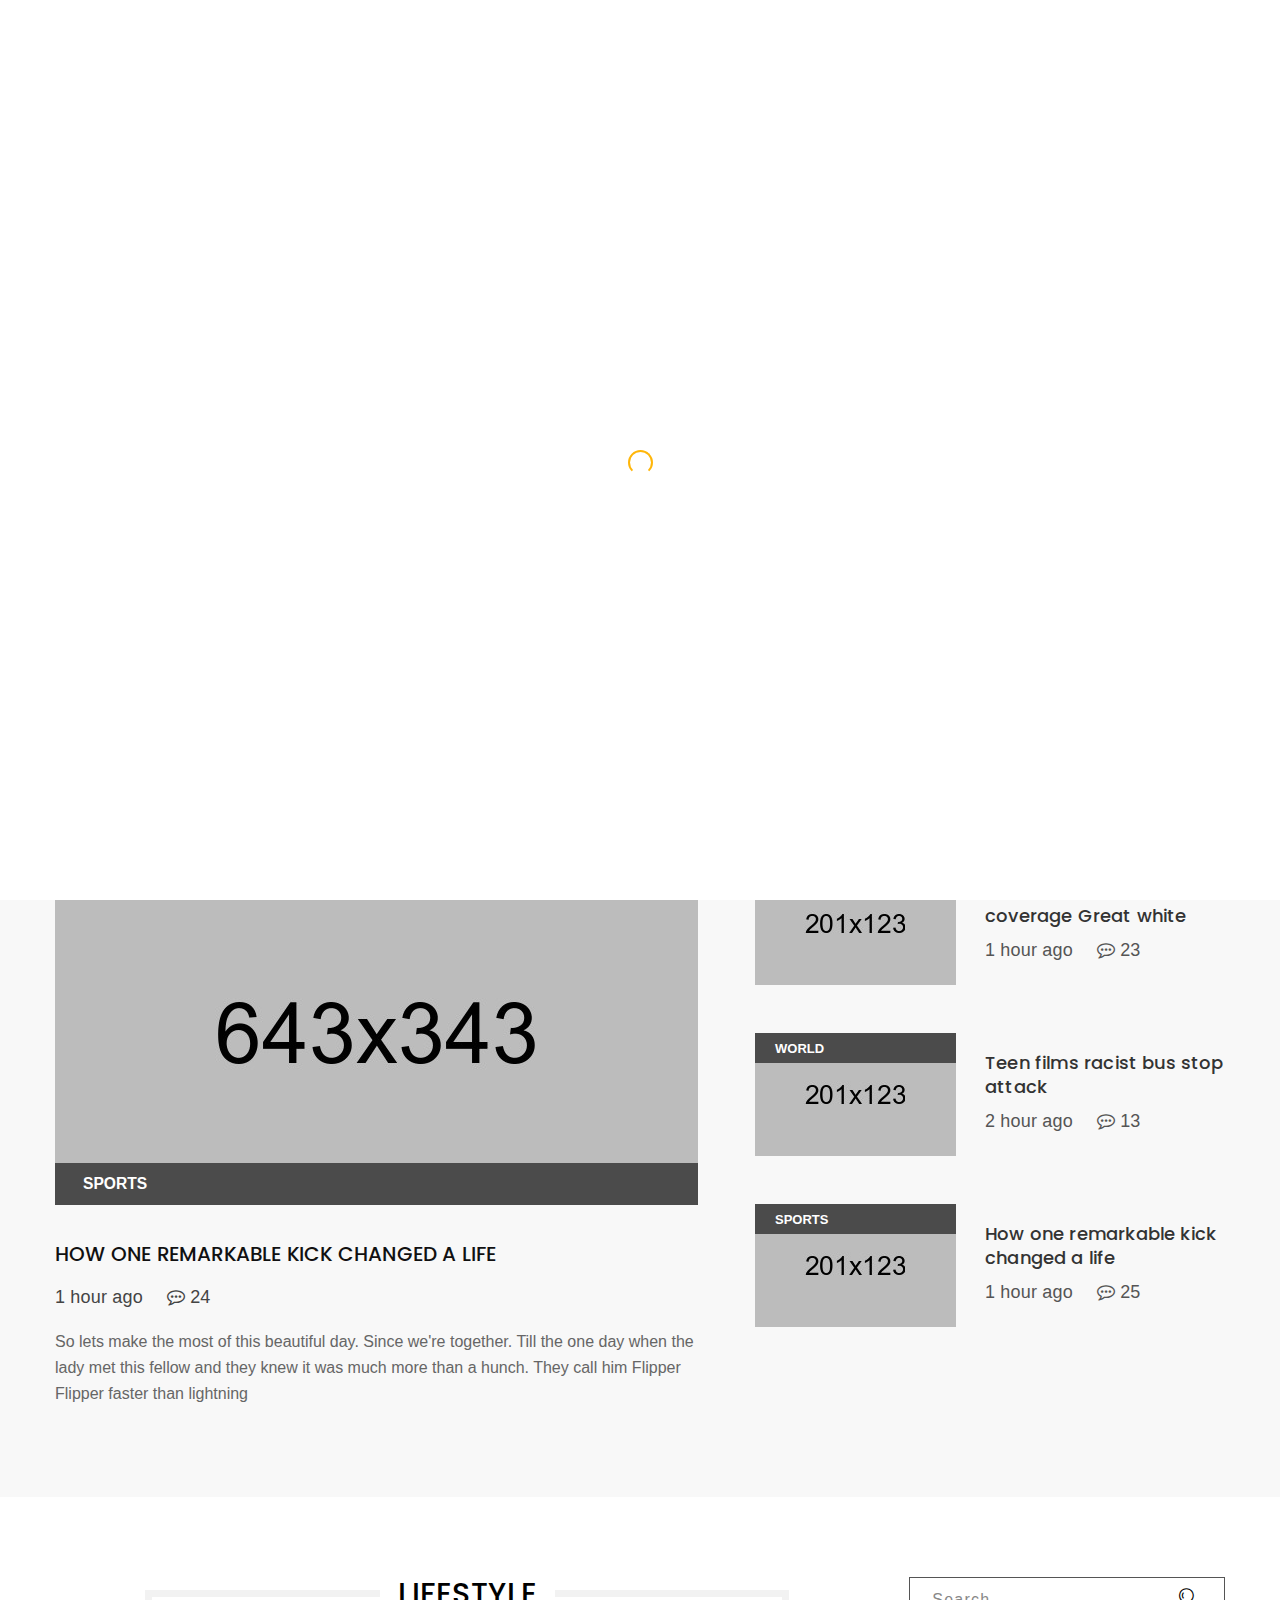
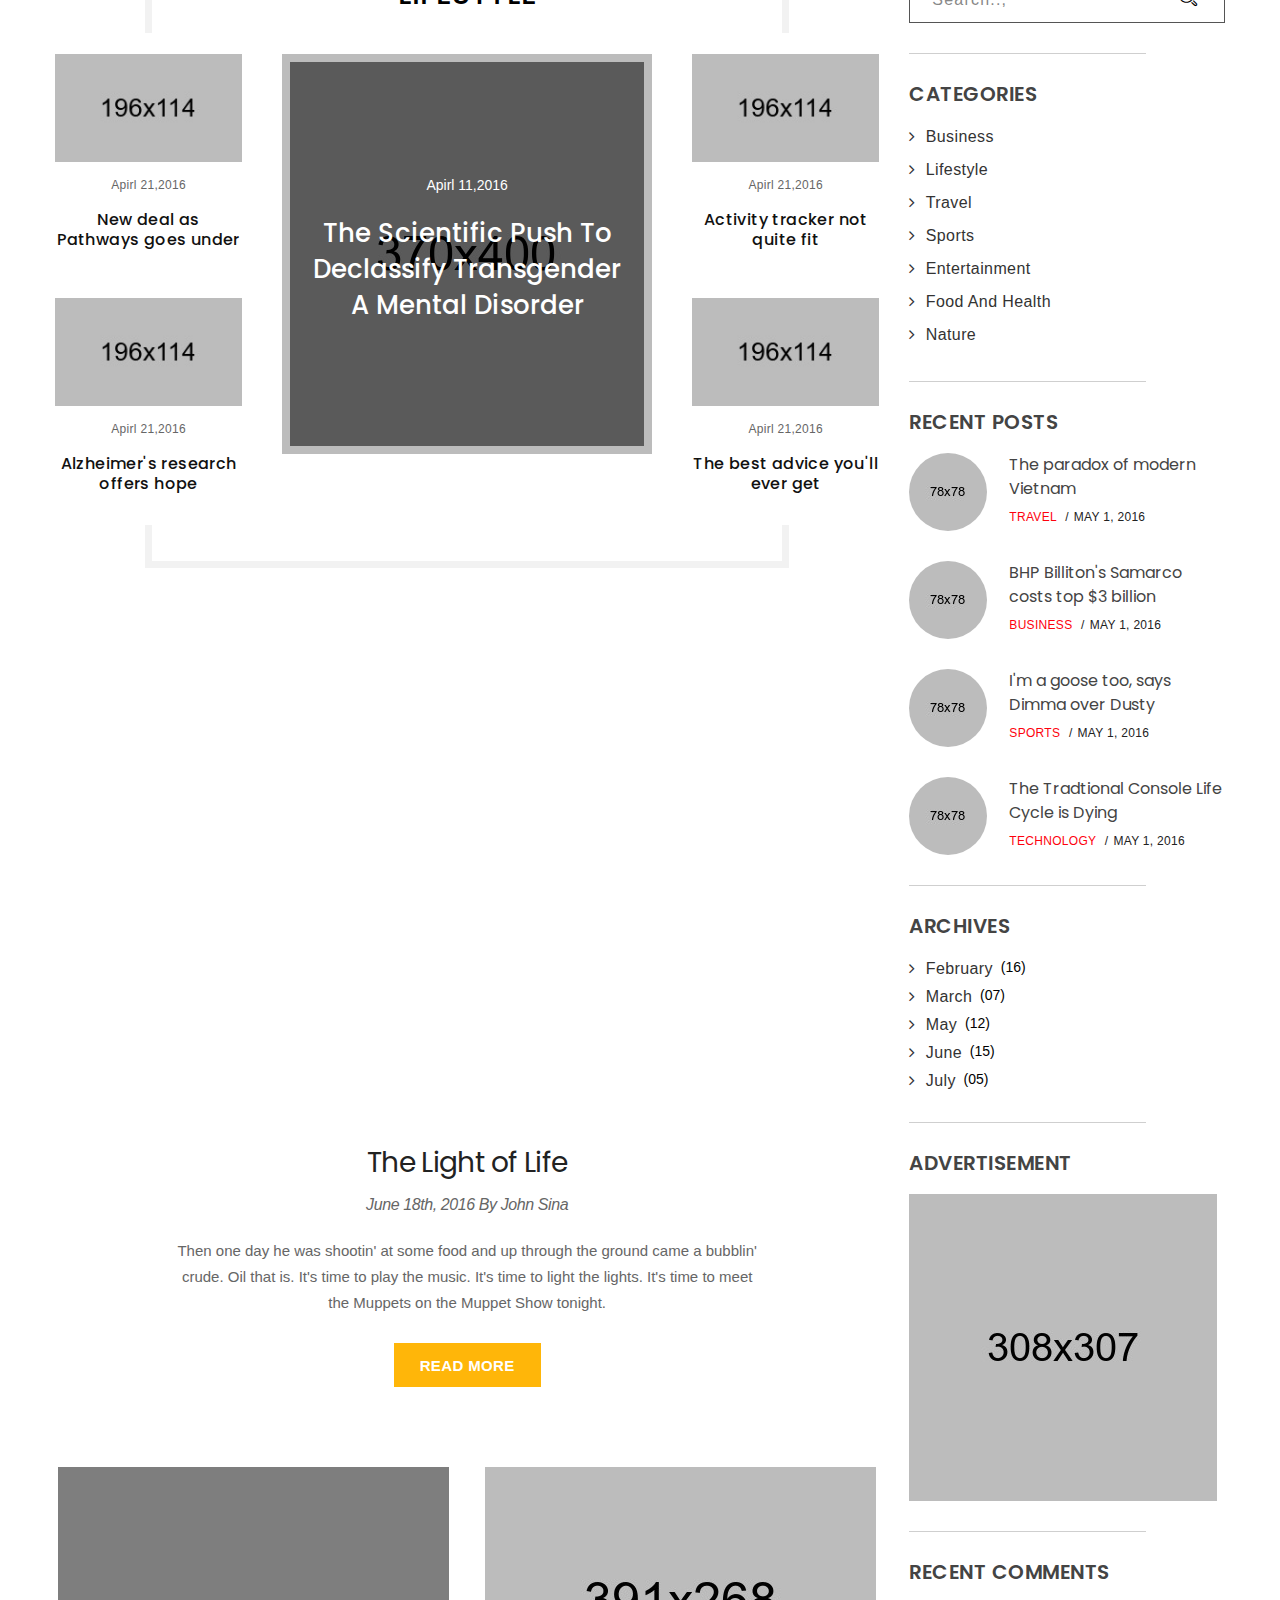
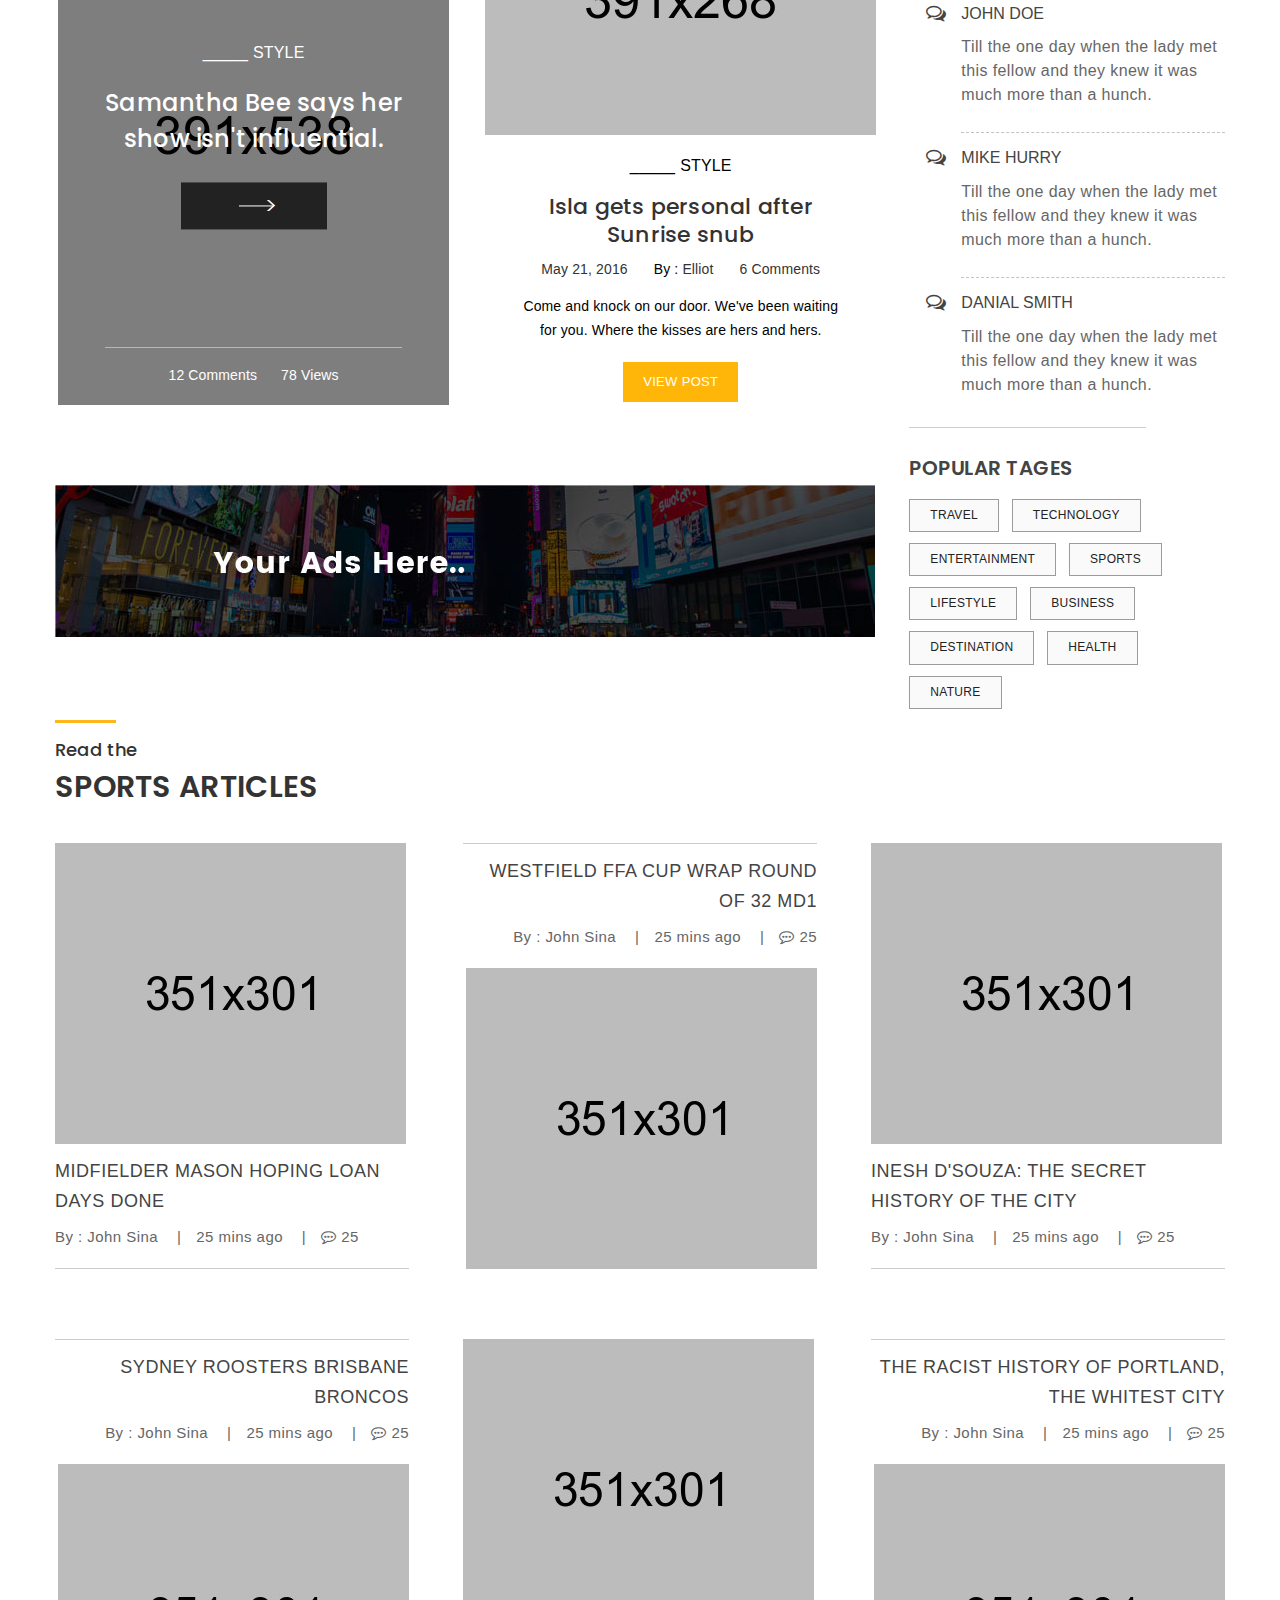
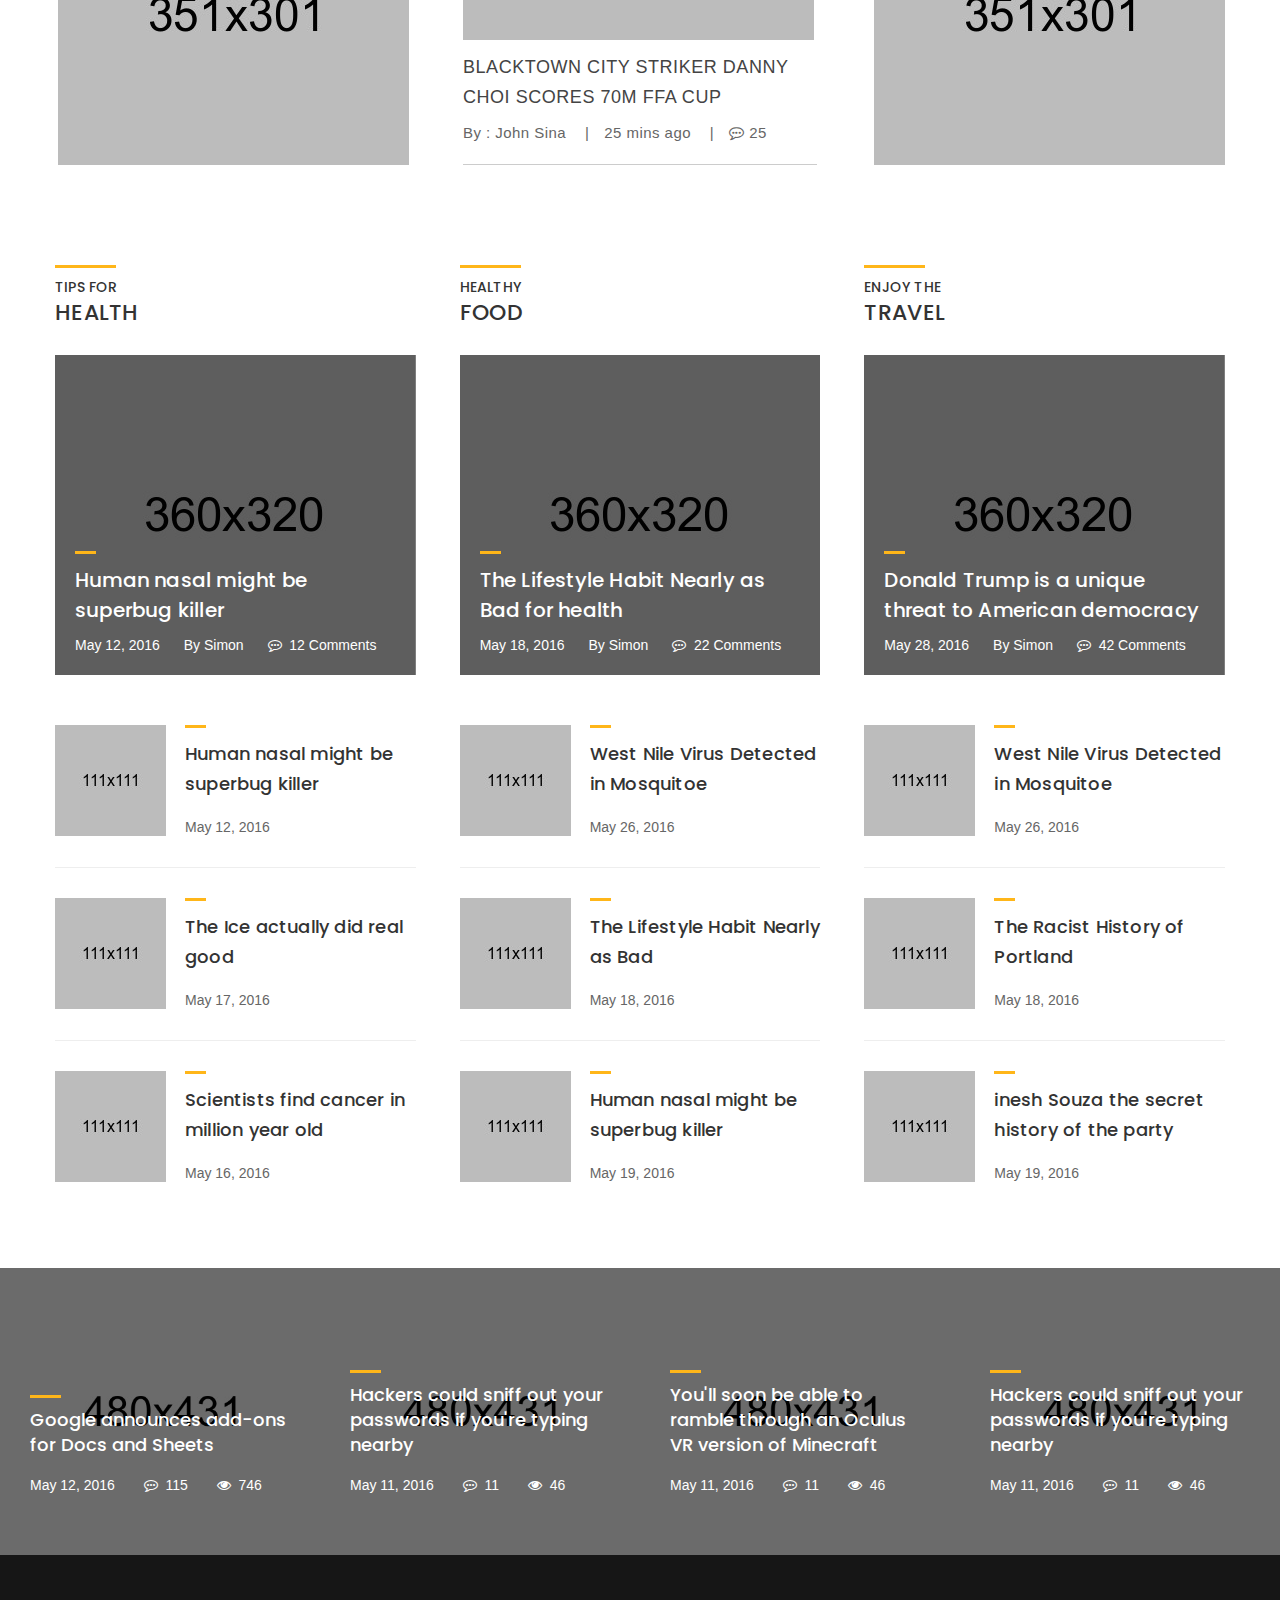
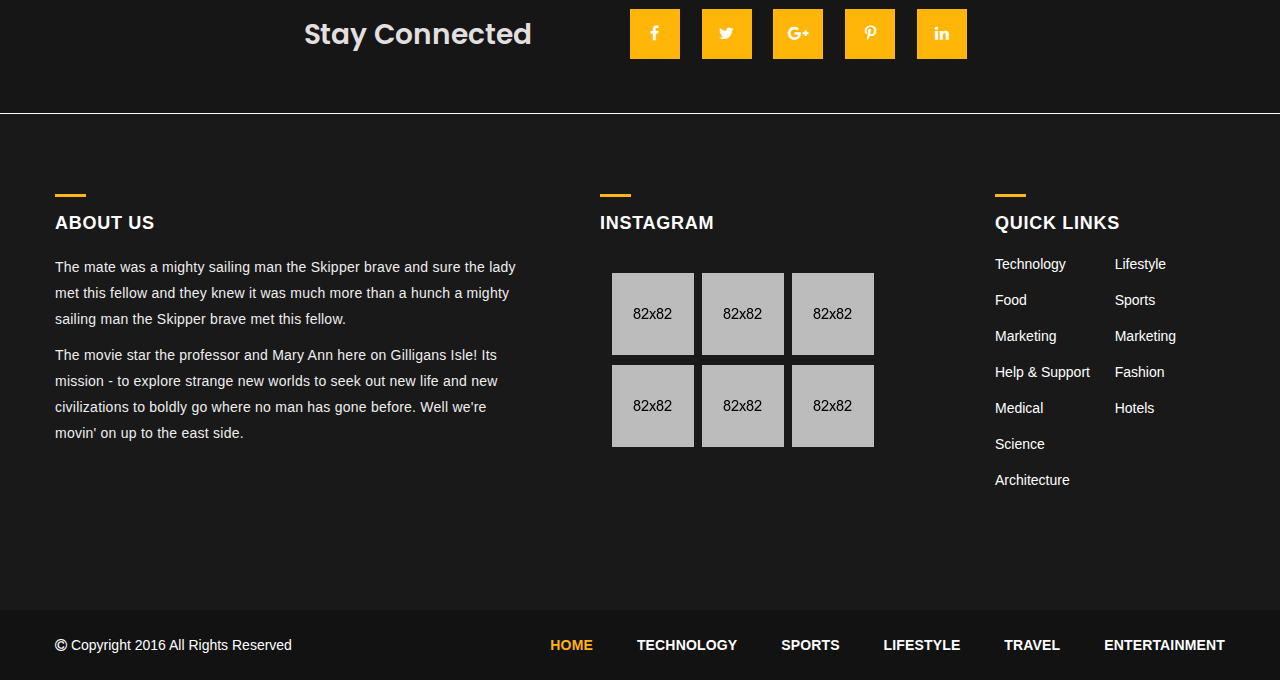
<file: wwwroot/mvchaber/index.html>
<!DOCTYPE html>
<!--[if lt IE 9 ]> <html class="lt_ie9"> <![endif]-->
<!--[if IE 9 ]>    <html class="ie9"> <![endif]-->
<!--[if (gt IE 9)|!(IE)]><!--><html lang="en" class=""><!--<![endif]-->
<head>
	<meta charset="utf-8">

    <meta http-equiv="X-UA-Compatible" content="IE=edge">
    <meta name="viewport" content="width=device-width, initial-scale=1">

    <meta name="description" content="">
    <meta name="author" content="">

	<title>Home - Magazine</title>

	<!-- Standard Favicon -->
	<link rel="icon" type="image/x-icon" href="images//favicon.ico" />
	
	<!-- For iPhone 4 Retina display: -->
	<link rel="apple-touch-icon-precomposed" sizes="114x114" href="images//apple-touch-icon-114x114-precomposed.png">
	
	<!-- For iPad: -->
	<link rel="apple-touch-icon-precomposed" sizes="72x72" href="images//apple-touch-icon-72x72-precomposed.png">
	
	<!-- For iPhone: -->
	<link rel="apple-touch-icon-precomposed" href="images//apple-touch-icon-57x57-precomposed.png">
	
	<!-- Library - Google Font Familys -->
	<link href="https://fonts.googleapis.com/css?family=Poppins:300,400,500,600,700,https://fonts.googleapis.com/css?family=Lato:100,100i,300,300i,400,400i,700,700i,900,900i,https://fonts.googleapis.com/css?family=Open+Sans:300,300i,400,400i,600,600i,700,700i,800,800i" rel="stylesheet"> 
	
	<link rel="stylesheet" type="text/css" href="revolution/css/settings.css">
	<!-- RS5.0 Layers and Navigation Styles -->
	<link rel="stylesheet" type="text/css" href="revolution/css/layers.css">
	<link rel="stylesheet" type="text/css" href="revolution/css/navigation.css">
	
	<!-- Library -->
    <link rel="stylesheet" type="text/css" href="libraries/lib.css">
	
	<!-- Custom - Theme CSS -->
	<link rel="stylesheet" type="text/css" href="css/plugins.css">			
	<link rel="stylesheet" type="text/css" href="css/navigation-menu.css">
	<link rel="stylesheet" type="text/css" href="css/shortcode.css">
	<link rel="stylesheet" type="text/css" href="style.css">
	
	<!--[if lt IE 9]>
		<script src="js/html5/respond.min.js"></script>
    <![endif]-->
	
</head>

<body data-offset="200" data-spy="scroll" data-target=".ow-navigation">
	<div class="main-container">
		<!-- Loader -->
		<div id="site-loader" class="load-complete">
			<div class="loader">
				<div class="loader-inner ball-clip-rotate">
					<div></div>
				</div>
			</div>
		</div><!-- Loader /- -->

		<!-- Header Section -->
		<header class="container-fluid no-padding header-section header-section1">
		
			<!-- SidePanel -->
			<div id="slidepanel">
			
				<!-- Top Header -->
				<div class="container-fluid no-padding top-header">
					<!-- Container -->
					<div class="container">
						<div class="row">
							<div class="col-md-4 col-sm-6 col-xs-6 social-block">
								<ul>
									<li><a href="#" title="Facebook"><i class="fa fa-facebook"></i></a></li>
									<li><a href="#" title="Twitter"><i class="fa fa-twitter"></i></a></li>
									<li><a href="#" title="Google Plus"><i class="fa fa-google-plus"></i></a></li>
									<li><a href="#" title="Pinterest"><i class="fa fa-pinterest-p"></i></a></li>
									<li><a href="#" title="Linkedin"><i class="fa fa-linkedin"></i></a></li>
									<li><a href="#" title="Youtube"><i class="fa fa-youtube-play"></i></a></li>
								</ul>
							</div>
							<div class="col-md-4 col-sm-6 logo-block">
								<a href="index.html"><img src="images/logo.png" alt="logo" /></a>
							</div>
							<div class="col-md-4 col-sm-6 col-xs-6 login-n-switch">
								
								<div class="search"><a href="javascript:void(0);" id="search" title="Search"><i class="icon icon-Search"></i></a></div>
								<div class="menu-switch"><a href="javascript:void(0);"><i class="fa fa-bars"></i></a></div>
							</div>
						</div>
						<!-- Search Box -->
						<div class="search-box">
							<span><i class="icon_close"></i></span>
							<form><input type="text" class="form-control" placeholder="Enter a keyword and press enter..." /></form>
						</div><!-- Search Box /- -->
					</div><!-- Container /- -->
				</div><!-- Top Header /- -->
				
			</div><!-- SidePanel /- -->
			
			<div class="container-fluid no-padding menu-block">
				<!-- Container -->
				<div class="container">	
					<!-- nav -->
					<nav class="navbar navbar-default ow-navigation">
						<div class="navbar-header">
							<button aria-controls="navbar" aria-expanded="false" data-target="#navbar" data-toggle="collapse" class="navbar-toggle collapsed" type="button">
								<span class="sr-only">Toggle navigation</span>
								<span class="icon-bar"></span>
								<span class="icon-bar"></span>
								<span class="icon-bar"></span>
							</button>
							<a href="index.html" class="navbar-brand"><img src="images/logo.png" alt="logo" /></a>
						</div>
						<div class="navbar-collapse collapse" id="navbar">
							<ul class="nav navbar-nav menu-open">
								<li class="active dropdown">
									<a href="index.html" title="Home" class="dropdown-toggle" role="button" aria-haspopup="true" aria-expanded="false">Home</a>
									<i class="ddl-switch fa fa-angle-down"></i>
									<ul class="dropdown-menu">				
										<li><a href="index.html" title="homepage 1">homepage 1</a></li>
										<li><a href="index2.html" title="homepage 2">homepage 2</a></li>
									</ul>
								</li>
								<li><a href="#" title="Technology">technology</a></li>
								<li><a href="sports.html" title="Sports">sports</a></li>
								<li><a href="#" title="Lifestyle">lifestyle</a></li>
								<li><a href="#" title="Travel">travel</a></li>
								<li><a href="#" title="entertainment">entertainment</a></li>
								<li class="dropdown">
									<a href="#" title="Pages" class="dropdown-toggle" role="button" aria-haspopup="true" aria-expanded="false">Pages</a>
									<i class="ddl-switch fa fa-angle-down"></i>
									<ul class="dropdown-menu">				
										<li><a href="about.html" title="About">About</a></li>
										<li><a href="about-me.html" title="About Me">About me</a></li>
										<li><a href="blog.html" title="Blog">Blog</a></li>
										<li><a href="blog-single.html" title="Blog Single">Blog Single</a></li>
										<li><a href="contactus.html" title="Contact">Contact</a></li>
										<li><a href="articles.html" title="Articles">Articles</a></li>
										<li><a href="404.html" title="404">404</a></li>
									</ul>
								</li>
							</ul>
						</div><!--/.nav-collapse -->
						<div id="loginpanel" class="desktop-hide">
							<div class="right" id="toggle">
								<a id="slideit" href="#slidepanel"><i class="fo-icons fa fa-inbox"></i></a>
								<a id="closeit" href="#slidepanel"><i class="fo-icons fa fa-close"></i></a>
							</div>
						</div>
					</nav><!-- nav /- -->
				</div><!-- Container /- -->
			</div>
		</header><!-- Header Section /- -->
	
		<main class="site-main">
						
			<!-- Slider Section 1 -->
			<div id="home-revslider" class="slider-section container-fluid no-padding">
				<!-- START REVOLUTION SLIDER 5.0 -->
				<div class="rev_slider_wrapper">
					<div id="home-slider1" class="rev_slider" data-version="5.0">
						<ul>
							<li>
								<img src="images/slide1.jpg" alt="slider" data-bgposition="center center" data-bgfit="cover" data-bgrepeat="no-repeat" data-bgparallax="10" class="rev-slidebg" data-no-retina>
								<div class="tp-caption tp-shape tp-shapewrapper" id="slide-layer-0"
									data-x="['center','center','center','center']" 
									data-y="['middle','middle','middle','middle']" 
									data-basealign="slide" 
									data-height="full" 
									data-hoffset="['0','0','0','0']" 
									data-responsive="off" 
									data-responsive_offset="off" 
									data-start="0" 
									data-transform_idle="o:1;" 
									data-transform_in="opacity:0;s:2000;e:Power2.easeInOut;" 
									data-transform_out="opacity:0;s:500;s:500;" 
									data-voffset="['0','0','0','0']" 
									data-whitespace="nowrap" 
									data-width="full"
									style="z-index: 5;background-color:rgba(34, 34, 34, 0.549);">
								</div>
								<div class="tp-caption NotGeneric-Title tp-resizeme rs-parallaxlevel-0" id="slide-layer-1" 
									data-x="['left','left','left','left']" data-hoffset="['375','140','70','45']" 
									data-y="['top','top','top','top']" data-voffset="['240','170','130','90']" 
									data-fontsize="['46','40','32','20']"
									data-lineheight="['64','50','38','25']"
									data-width="none"
									data-height="none"
									data-whitespace="nowrap"
									data-transform_idle="o:1;"
									data-transform_in="x:[-105%];s:1000;e:Power4.slideInRight;" 
									data-transform_out="y:[100%];s:1000;s:1000;e:Power2.slideInRight;" 
									data-mask_in="x:0px;y:0px;s:inherit;e:inherit;" 
									data-mask_out="x:inherit;y:inherit;s:inherit;e:inherit;"  
									data-start="1000" 
									data-splitin="none" 
									data-splitout="none" 
									data-responsive_offset="on"
									data-elementdelay="0.05" 
									style="z-index: 5; white-space: nowrap; letter-spacing: 1.38px; color:#fff; font-weight: 600;  font-family: 'Poppins', sans-serif;">The World is a Book and <br> those Who do <br> Not Travel Read Only one Page
								</div>
								<div class="tp-caption NotGeneric-Title tp-resizeme rs-parallaxlevel-0" id="slide-layer-2" 
									data-x="['left','left','left','left']" data-hoffset="['375','140','70','45']" 
									data-y="['top','top','top','top']" data-voffset="['430','320','250','180']" 
									data-fontsize="['20','20','20','16']"
									data-lineheight="['64','64','54','34']"
									data-width="none"
									data-height="none"
									data-whitespace="nowrap"
									data-transform_idle="o:1;"
									data-transform_in="x:[105%];s:1000;e:Power4.slideInLeft;" 
									data-transform_out="y:[100%];s:1000;s:1000;e:Power2.slideInLeft;"
									data-mask_in="x:0px;y:0px;s:inherit;e:inherit;" 
									data-mask_out="x:inherit;y:inherit;s:inherit;e:inherit;"
									data-start="1000" 
									data-splitin="none" 
									data-splitout="none" 
									data-responsive_offset="on"
									data-elementdelay="0.05" 
									style="z-index: 5; white-space: nowrap; letter-spacing: 0.6px; color:#c7c6c6; font-weight: 600; font-family: 'Poppins', sans-serif;">By : DANIAL SMITH	26 MAY, 2016
								</div>
								<div class="tp-caption NotGeneric-Button rev-btn  rs-parallaxlevel-0" id="slide-layer-3" 
									data-x="['left','left','left','left']" data-hoffset="['375','140','70','45']" 
									data-y="['top','top','top','top']" data-voffset="['520','410','330','245']" 
									data-fontsize="['14','14','14','12']"
									data-lineheight="['30','30','30','30']"
									data-width="none"
									data-height="none"
									data-whitespace="nowrap"
									data-transform_idle="o:1;"
									data-transform_in="x:[105%];s:1000;e:Power4.slideInLeft;" 
									data-transform_out="y:[100%];s:1000;s:1000;e:Power2.slideInLeft;"
									data-style_hover="c:#fff;bg:#ffb609;"
									data-start="3000" 
									data-splitin="none" 
									data-splitout="none" 
									data-actions='[{"event":"click","offset":"0px"}]'
									data-responsive_offset="on" 
									data-responsive="off"
									style="z-index: 10; padding:8px 24px 7px; border-radius: 0; border: 2px solid #ffb609; letter-spacing:0.56px; color: #fff; background-color: transparent; font-weight: 600; font-family: 'Poppins', sans-serif; text-transform:uppercase; white-space: nowrap;outline:none;box-shadow:none;box-sizing:border-box;-moz-box-sizing:border-box;-webkit-box-sizing:border-box;">Read More
								</div>
							</li>
							
							<li>
								<img src="images/slide2.jpg" alt="slider" data-bgposition="center center" data-bgfit="cover" data-bgrepeat="no-repeat" data-bgparallax="10" class="rev-slidebg" data-no-retina>
								<div class="tp-caption tp-shape tp-shapewrapper" id="slide-layer-4"
									data-x="['center','center','center','center']" 
									data-y="['middle','middle','middle','middle']" 
									data-basealign="slide" 
									data-height="full" 
									data-hoffset="['0','0','0','0']" 
									data-responsive="off" 
									data-responsive_offset="off" 
									data-start="0" 
									data-transform_idle="o:1;" 
									data-transform_in="opacity:0;s:2000;e:Power2.easeInOut;" 
									data-transform_out="opacity:0;s:500;s:500;" 
									data-voffset="['0','0','0','0']" 
									data-whitespace="nowrap" 
									data-width="full"
									style="z-index: 5;background-color:rgba(34, 34, 34, 0.549);">
								</div>
								<div class="tp-caption NotGeneric-Title tp-resizeme rs-parallaxlevel-0" id="slide-layer-5" 
									data-x="['left','left','left','left']" data-hoffset="['375','140','70','45']" 
									data-y="['top','top','top','top']" data-voffset="['240','170','130','90']" 
									data-fontsize="['46','40','32','20']"
									data-lineheight="['64','50','38','25']"
									data-width="none"
									data-height="none"
									data-whitespace="nowrap"
									data-transform_idle="o:1;"
									data-transform_in="y:[-105%];s:1000;e:Power4.slideInUp;" 
									data-transform_out="y:[100%];s:1000;s:1000;e:Power2.slideInRight;"  
									data-mask_in="x:0px;y:0px;s:inherit;e:inherit;" 
									data-mask_out="x:inherit;y:inherit;s:inherit;e:inherit;"  
									data-start="1000" 
									data-splitin="none" 
									data-splitout="none" 
									data-responsive_offset="on"
									data-elementdelay="0.05" 
									style="z-index: 5; white-space: nowrap; letter-spacing: 1.38px; color:#fff; font-weight: 600;  font-family: 'Poppins', sans-serif;">The World is a Book and <br> those Who do <br> Not Travel Read Only one Page
								</div>
								<div class="tp-caption NotGeneric-Title tp-resizeme rs-parallaxlevel-0" id="slide-layer-6" 
									data-x="['left','left','left','left']" data-hoffset="['375','140','70','45']" 
									data-y="['top','top','top','top']" data-voffset="['430','320','250','180']" 
									data-fontsize="['20','20','20','16']"
									data-lineheight="['64','64','54','34']"
									data-width="none"
									data-height="none"
									data-whitespace="nowrap"
									data-transform_idle="o:1;"
									data-transform_in="x:[-105%];s:1000;e:Power4.slideInRight;" 
									data-transform_out="y:[100%];s:1000;s:1000;e:Power2.slideInRight;"
									data-mask_in="x:0px;y:0px;s:inherit;e:inherit;" 
									data-mask_out="x:inherit;y:inherit;s:inherit;e:inherit;"
									data-start="1000" 
									data-splitin="none" 
									data-splitout="none" 
									data-responsive_offset="on"
									data-elementdelay="0.05" 
									style="z-index: 5; white-space: nowrap; letter-spacing: 0.6px; color:#c7c6c6; font-weight: 600; font-family: 'Poppins', sans-serif;">By : DANIAL SMITH	26 MAY, 2016
								</div>
								<div class="tp-caption NotGeneric-Button rev-btn  rs-parallaxlevel-0" id="slide-layer-7" 
									data-x="['left','left','left','left']" data-hoffset="['375','140','70','45']" 
									data-y="['top','top','top','top']" data-voffset="['520','410','330','245']" 
									data-fontsize="['14','14','14','12']"
									data-lineheight="['30','30','30','30']"
									data-width="none"
									data-height="none"
									data-whitespace="nowrap"
									data-transform_idle="o:1;"
									data-transform_in="x:[-105%];s:1000;e:Power4.slideInRight;" 
									data-transform_out="y:[100%];s:1000;s:1000;e:Power2.slideInRight;"
									data-style_hover="c:#fff;bg:#ffb609;"
									data-start="3000" 
									data-splitin="none" 
									data-splitout="none" 
									data-actions='[{"event":"click","offset":"0px"}]'
									data-responsive_offset="on" 
									data-responsive="off"
									style="z-index: 10; padding:8px 24px; border-radius: 0; border: 2px solid #ffb609; letter-spacing:0.56px; color: #fff; background-color: transparent; font-weight: 600; font-family: 'Poppins', sans-serif; text-transform:uppercase; white-space: nowrap;outline:none;box-shadow:none;box-sizing:border-box;-moz-box-sizing:border-box;-webkit-box-sizing:border-box;">Read More
								</div>
							</li>
						</ul>
					</div>
				</div>
			</div><!-- Slider Section 1 -->
			
			<!-- Recent Reviews -->
			<div class="container-fluid no-left-padding no-right-padding recent-reviews">
				<!-- Container -->
				<div class="container">
					<!-- Section Header -->
					<div class="section-header">
						<h6>UPDATED</h6>
						<h3>RECENT REVIEWS</h3>
					</div><!-- Section Header /- -->
					<!-- Row -->
					<div class="row">
						<!-- Recent Reviews Left -->
						<div class="col-md-7 col-sm-6 col-xs-6 rcnt-review-left">
							<div class="type-post">
								<div class="entry-cover">
									<a href="#"><img src="images/rcnt-review.jpg" alt="Recent" /></a>
									<div class="rcnt-category"><a href="#">SPORTS</a></div>
								</div>
								<h3 class="entry-title"><a href="#">How one remarkable kick changed a life</a></h3>
								<div class="post-meta">
									<div class="post-time"><a href="#">1 hour ago</a></div>
									<div class="post-commnet"><a href="#"><i class="fa fa-commenting-o"></i> 24</a></div>
								</div>
								<div class="entry-content">
									<p>So lets make the most of this beautiful day. Since we're together. Till the one day when the lady met this fellow and they knew it was much more than a hunch. They call him Flipper Flipper faster than lightning</p>
								</div>
							</div>
						</div><!-- Recent Reviews Left /- -->
						<!-- Recent Reviews Thumb -->
						<div class="col-md-5 col-sm-6 col-xs-6 rcnt-review-right">
							<div class="rcnt-review-thumb">
								<div class="entry-cover">
									<a href="#"><img src="images/rcnt-review1.jpg" alt="Reviews" /></a>
									<div class="rcnt-category"><a href="#">Travel</a></div>
								</div>
								<h3 class="entry-title"><a href="#">ABC Local See realtime coverage Great white</a></h3>
								<div class="post-meta">
									<div class="post-time"><a href="#">1 hour ago</a></div>
									<div class="post-commnet"><a href="#"><i class="fa fa-commenting-o"></i> 23</a></div>
								</div>
							</div>
							<div class="rcnt-review-thumb">
								<div class="entry-cover">
									<a href="#"><img src="images/rcnt-review2.jpg" alt="Reviews" /></a>
									<div class="rcnt-category"><a href="#">WORLD</a></div>
								</div>
								<h3 class="entry-title"><a href="#">Teen films racist bus stop attack</a></h3>
								<div class="post-meta">
									<div class="post-time"><a href="#">2 hour ago</a></div>
									<div class="post-commnet"><a href="#"><i class="fa fa-commenting-o"></i> 13</a></div>
								</div>
							</div>
							<div class="rcnt-review-thumb">
								<div class="entry-cover">
									<a href="#"><img src="images/rcnt-review3.jpg" alt="Reviews" /></a>
									<div class="rcnt-category"><a href="#">SPORTS</a></div>
								</div>
								<h3 class="entry-title"><a href="#">How one remarkable kick changed a life</a></h3>
								<div class="post-meta">
									<div class="post-time"><a href="#">1 hour ago</a></div>
									<div class="post-commnet"><a href="#"><i class="fa fa-commenting-o"></i> 25</a></div>
								</div>
							</div>
						</div><!-- Recent Reviews Thumb /- -->
					</div><!-- Row /- -->
				</div><!-- Container /- -->
			</div><!-- Recent Reviews /- -->
			
			<div class="padding-80"></div>
			
			<!-- Container -->
			<div class="container">
				<!-- Row -->
				<div class="row">
					<!-- Content Area -->
					<div class="col-md-9 col-sm-7 content-area content_space">
						<!-- Life Style Block -->
						<div class="lifestyle-bolck">
							<h4 class="block-title">LIFESTYLE</h4>
							<div class="row">
								<div class="col-md-3 col-sm-12 col-xs-3 thumb-block no-padding">
									<div class="col-md-12 col-sm-6 col-xs-12 life-block-thumb">
										<div class="entry-cover"><a href="#"><img src="images/lifestyle-thumb1.jpg" alt="Life Style" /></a></div>
										<div class="post-date"><a href="#">Apirl 21,2016</a></div>
										<h3 class="entry-title"><a href="#">New deal as Pathways goes under</a></h3>
									</div>
									<div class="col-md-12 col-sm-6 col-xs-12 life-block-thumb">
										<div class="entry-cover"><a href="#"><img src="images/lifestyle-thumb2.jpg" alt="Life Style" /></a></div>
										<div class="post-date"><a href="#">Apirl 21,2016</a></div>
										<h3 class="entry-title"><a href="#">Alzheimer's research offers hope</a></h3>
									</div>
								</div>
								<div class="col-md-6 col-sm-12 col-xs-6 big-block">
									<div class="life-block-big">
										<div class="entry-cover"><a href="#"><img src="images/lifestyle-big.jpg" alt="Life Style" /></a></div>
										<div class="entry-content">
											<div class="post-date"><a href="#">Apirl 11,2016</a></div>
											<h3 class="entry-title"><a href="#">The Scientific Push To Declassify Transgender A Mental Disorder</a></h3>
										</div>
									</div>
								</div>
								<div class="col-md-3 col-sm-12 col-xs-3 thumb-block no-padding">
									<div class="col-md-12 col-sm-6 col-xs-12 life-block-thumb">
										<div class="entry-cover"><a href="#"><img src="images/lifestyle-thumb3.jpg" alt="Life Style" /></a></div>
										<div class="post-date"><a href="#">Apirl 21,2016</a></div>
										<h3 class="entry-title"><a href="#">Activity tracker not quite fit</a></h3>
									</div>
									<div class="col-md-12 col-sm-6 col-xs-12 life-block-thumb">
										<div class="entry-cover"><a href="#"><img src="images/lifestyle-thumb4.jpg" alt="Life Style" /></a></div>
										<div class="post-date"><a href="#">Apirl 21,2016</a></div>
										<h3 class="entry-title"><a href="#">The best advice you'll ever get</a></h3>
									</div>
								</div>
							</div>
						</div><!-- Life Style Block /- -->
						<!-- Video Block -->
						<div class="video-block">
							<div class="type-post video-format">
								<div class="embed-responsive embed-responsive-16by9">
									<iframe class="embed-responsive-item" src="https://player.vimeo.com/video/121674646?color=ffffff&portrait=0"></iframe>
								</div>
								<h3 class="entry-title"><a href="#">The Light of Life</a></h3>
								<div class="post-meta">
									<span class="post-date"><a href="#">June 18th, 2016</a></span>
									<span class="byline">By  <a href="#">John Sina</a></span>
								</div>
								<div class="entry-content">
									<p>Then one day he was shootin' at some food and up through the ground came a bubblin' crude. Oil that is. It's time to play the music. It's time to light the lights. It's time to meet the Muppets on the Muppet Show tonight.</p>
									<a href="#" title="Read More">read more</a>
								</div>
							</div>
						</div><!-- Video Block /- -->
						<!-- Style Block -->
						<div class="style-block">
							<div class="row">
								<div class="col-md-6 col-sm-12 col-xs-6 box-style">
									<div class="box-style1">
										<div class="entry-cover"><a href="#"><img src="images/style-block1.jpg" alt="Style" /></a></div>
										<div class="entry-content">
											<span>Style</span>
											<h3 class="entry-title"><a href="#">Samantha Bee says her show isn't influential.</a></h3>
											<a href="#">></a>
										</div>
										<div class="post-meta">
											<a href="#">12 Comments</a>
											<a href="#">78 Views</a>
										</div>
									</div>
								</div>
								<div class="col-md-6 col-sm-12 col-xs-6 box-style">
									<div class="box-style2">
										<div class="entry-cover"><a href="#"><img src="images/style-block2.jpg" alt="Style" /></a></div>
										<div class="entry-content">
											<span>Style</span>
											<h3 class="entry-title"><a href="#">Isla gets personal after Sunrise snub</a></h3>
											<div class="post-meta">
												<span><a href="#">May 21, 2016</a></span>
												<span>By : <a href="#">Elliot</a></span>
												<span><a href="#">6 Comments</a></span>
											</div>
											<p>Come and knock on our door. We've been waiting for you. Where the kisses are hers and hers.</p>
											<a href="#" title="View Post">VIEW POST</a>
										</div>
									</div>
								</div>
							</div>
						</div><!-- Style Block /- -->
						<!-- Add Block -->
						<div class="add-block">
							<a href="#"><img src="images/add-block.jpg" alt="Add" /></a>
						</div><!-- Add Block /- -->
					</div><!-- Content Area /- -->
					
					<!-- Widget Area -->
					<div class="col-md-3 col-sm-5 widget-area widget_space">
					
						<!-- Widget: Search -->
						<aside class="widget widget_search">
							<form method="get" class="searchform" action="#">
								<div class="input-group">
									<input name="s" placeholder="Search..," class="form-control" required="" type="text"/>
									<span class="input-group-btn">
										<button class="btn btn-default" type="submit"><i class="icon icon-Search"></i></button>
									</span>
								</div>
							</form>
						</aside><!-- Widget: Search /- -->
						
						<!-- Widget: Categories -->
						<aside class="widget widget_categories">
							<h3 class="widget-title">Categories</h3>
							<ul>
								<li class="cat-item"><a href="#" title="Business">Business</a></li>
								<li class="cat-item"><a href="#" title="Lifestyle">Lifestyle</a></li>
								<li class="cat-item"><a href="#" title="Travel">Travel</a></li>
								<li class="cat-item"><a href="#" title="Sports">Sports</a></li>
								<li class="cat-item"><a href="#" title="Entertainment">Entertainment</a></li>
								<li class="cat-item"><a href="#" title="Food and Health">Food and Health</a></li>
								<li class="cat-item"><a href="#" title="Nature">Nature</a></li>
							</ul>
						</aside><!-- Widget: Categories /- -->
						
						<!-- Widget: Latest Posts -->
						<aside id="widget_latestposts" class="widget widget_latestposts">
							<h3 class="widget-title">Recent Posts</h3>
							<div class="latest-content">
								<a href="#" title="Recent Posts"><i><img src="images/wd-rcnt-post1.jpg" class="wp-post-image" alt="blog-1"></i></a>
								<h5><a title="The paradox of modern Vietnam" href="#">The paradox of modern Vietnam</a></h5>
								<span><a href="#">TRAVEL</a> <a href="#">MAY 1, 2016</a></span>
							</div>
							<div class="latest-content">
								<a href="#" title="Recent Posts"><i><img src="images/wd-rcnt-post2.jpg" class="wp-post-image" alt="blog-1"></i></a>
								<h5><a title="BHP Billiton's Samarco costs top $3 billion" href="#">BHP Billiton's Samarco costs top $3 billion</a></h5>
								<span><a href="#">BUSINESS</a> <a href="#">MAY 1, 2016</a></span>
							</div>
							<div class="latest-content">
								<a href="#" title="Recent Posts"><i><img src="images/wd-rcnt-post3.jpg" class="wp-post-image" alt="blog-1"></i></a>
								<h5><a title="I'm a goose too, says Dimma over Dusty" href="#">I'm a goose too, says Dimma over Dusty</a></h5>
								<span><a href="#">SPORTS</a> <a href="#">MAY 1, 2016</a></span>
							</div>
							<div class="latest-content">
								<a href="#" title="Recent Posts"><i><img src="images/wd-rcnt-post4.jpg" class="wp-post-image" alt="blog-1"></i></a>
								<h5><a title="The Tradtional Console Life Cycle is Dying" href="#">The Tradtional Console Life Cycle is Dying</a></h5>
								<span><a href="#">TECHNOLOGY</a> <a href="#">MAY 1, 2016</a></span>
							</div>
						</aside><!-- Widget: Latest Posts /- -->
						
						<!-- Widget: Archives -->
						<aside class="widget widget_archive">
							<h3 class="widget-title">archives</h3>
							<ul>
								<li><a href="#">February </a> &nbsp; (16)</li>
								<li><a href="#">March </a> &nbsp; (07)</li>
								<li><a href="#">May </a> &nbsp; (12)</li>
								<li><a href="#">June </a> &nbsp; (15)</li>
								<li><a href="#">July </a> &nbsp; (05)</li>
							</ul>
						</aside><!-- Widget: Archives /- -->
						
						<!-- Widget: Add -->
						<aside class="widget widget_add">
							<h3 class="widget-title">ADVERTISEMENT</h3>
							<div class="add-block">
								<a href="#"><img src="images/wd-add.jpg" alt="Add" /></a>
							</div>
						</aside><!-- Widget: Add /- -->
						
						<!-- Widget: Recent Comments -->
						<aside id="recent-comments" class="widget widget_recent_comments">
							<h3 class="widget-title">Recent Comments</h3>
							<ul id="recentcomments">
								<li class="recentcomments">
									<span class="comment-author-link"><i class="fa fa-comments-o"></i> JOHN DOE </span>
									<a href="#">Till the one day when the lady met this fellow and they knew it was much more than a hunch.</a>
								</li>
								<li class="recentcomments">
									<span class="comment-author-link"><i class="fa fa-comments-o"></i> MIKE HURRY </span>
									<a href="#">Till the one day when the lady met this fellow and they knew it was much more than a hunch.</a>
								</li>
								<li class="recentcomments">
									<span class="comment-author-link"><i class="fa fa-comments-o"></i> DANIAL SMITH </span>
									<a href="#">Till the one day when the lady met this fellow and they knew it was much more than a hunch.</a>
								</li>
							</ul>
						</aside><!-- Widget: Recent Comments /- -->
						
						<!-- Widget: Tag Cloud -->
						<aside id="tag_cloud" class="widget widget_tag_cloud">
							<h3 class="widget-title">POPULAR TAGES</h3>
							<div class="tagcloud">
								<a href="#" title="TRAVEL">TRAVEL</a>
								<a href="#" title="TECHNOLOGY">TECHNOLOGY</a>
								<a href="#" title="ENTERTAINMENT">ENTERTAINMENT</a>
								<a href="#" title="SPORTS">SPORTS</a>
								<a href="#" title="LIFESTYLE">LIFESTYLE</a>
								<a href="#" title="BUSINESS">BUSINESS</a>
								<a href="#" title="DESTINATION">DESTINATION</a>
								<a href="#" title="HEALTH">HEALTH</a>
								<a href="#" title="NATURE">NATURE</a>
							</div>
						</aside><!-- Widget: Tag Cloud /- -->
						
					</div><!-- Widget Area /- -->
				</div><!-- Row /- -->
			</div><!-- Container /- -->
			
			<!-- Sports Post Block -->
			<div class="container-fluid no-padding sports-block">
				<!-- Container -->
				<div class="container">
					<!-- Section Header -->
					<div class="section-header section-header2">
						<h6>Read the</h6>
						<h3>Sports Articles</h3>
					</div><!-- Section Header /- -->
					<!-- Row -->
					<div class="row">
						<!-- Post Box -->
						<div class="col-md-4 col-sm-6 col-xs-6 post-box">
							<div class="type-post">
								<div class="entry-cover"><a href="#"><img src="images/sport-post1.jpg" alt="Sports" /></a></div>
								<div class="entry-header">
									<h3 class="entry-title"><a href="#">midfielder Mason hoping loan days done</a></h3>
									<div class="post-meta">
										<span>By : <a href="#">John Sina</a></span>
										<span><a href="#">25 mins ago</a></span>
										<span><a href="#"><i class="fa fa-commenting-o"></i> 25</a></span>
									</div>
								</div>
							</div>
						</div><!-- Post Box /- -->
						<!-- Post Box -->
						<div class="col-md-4 col-sm-6 col-xs-6 post-box">
							<div class="type-post">
								<div class="entry-header">
									<h3 class="entry-title"><a href="#">Westfield FFA Cup wrap Round of 32 MD1</a></h3>
									<div class="post-meta">
										<span>By : <a href="#">John Sina</a></span>
										<span><a href="#">25 mins ago</a></span>
										<span><a href="#"><i class="fa fa-commenting-o"></i> 25</a></span>
									</div>
								</div>
								<div class="entry-cover"><a href="#"><img src="images/sport-post2.jpg" alt="Sports" /></a></div>
							</div>
						</div><!-- Post Box /- -->
						<!-- Post Box -->
						<div class="col-md-4 col-sm-6 col-xs-6 post-box">
							<div class="type-post">
								<div class="entry-cover"><a href="#"><img src="images/sport-post3.jpg" alt="Sports" /></a></div>
								<div class="entry-header">
									<h3 class="entry-title"><a href="#">inesh D'Souza: The secret history of the city</a></h3>
									<div class="post-meta">
										<span>By : <a href="#">John Sina</a></span>
										<span><a href="#">25 mins ago</a></span>
										<span><a href="#"><i class="fa fa-commenting-o"></i> 25</a></span>
									</div>
								</div>
							</div>
						</div><!-- Post Box /- -->
						<!-- Post Box -->
						<div class="col-md-4 col-sm-6 col-xs-6 post-box">
							<div class="type-post">
								<div class="entry-header">
									<h3 class="entry-title"><a href="#">Sydney Roosters Brisbane Broncos</a></h3>
									<div class="post-meta">
										<span>By : <a href="#">John Sina</a></span>
										<span><a href="#">25 mins ago</a></span>
										<span><a href="#"><i class="fa fa-commenting-o"></i> 25</a></span>
									</div>
								</div>
								<div class="entry-cover"><a href="#"><img src="images/sport-post4.jpg" alt="Sports" /></a></div>
							</div>
						</div><!-- Post Box /- -->
						<!-- Post Box -->
						<div class="col-md-4 col-sm-6 col-xs-6 post-box">
							<div class="type-post">
								<div class="entry-cover"><a href="#"><img src="images/sport-post5.jpg" alt="Sports" /></a></div>
								<div class="entry-header">
									<h3 class="entry-title"><a href="#">Blacktown City striker Danny Choi scores 70m FFA Cup </a></h3>
									<div class="post-meta">
										<span>By : <a href="#">John Sina</a></span>
										<span><a href="#">25 mins ago</a></span>
										<span><a href="#"><i class="fa fa-commenting-o"></i> 25</a></span>
									</div>
								</div>
							</div>
						</div><!-- Post Box /- -->
						<!-- Post Box -->
						<div class="col-md-4 col-sm-6 col-xs-6 post-box">
							<div class="type-post">
								<div class="entry-header">
									<h3 class="entry-title"><a href="#">The Racist History of Portland, the Whitest City</a></h3>
									<div class="post-meta">
										<span>By : <a href="#">John Sina</a></span>
										<span><a href="#">25 mins ago</a></span>
										<span><a href="#"><i class="fa fa-commenting-o"></i> 25</a></span>
									</div>
								</div>
								<div class="entry-cover"><a href="#"><img src="images/sport-post6.jpg" alt="Sports" /></a></div>
							</div>
						</div><!-- Post Box /- -->
					</div><!-- Row /- -->
				</div><!-- Container /- -->
			</div><!-- Sports Post Block /- -->
			
			<!-- Categories Post Block -->
			<div class="container-fluid no-padding category-post-block">
				<!-- Container -->
				<div class="container">
					<!-- Row -->
					<div class="row">
						<!-- Category Box -->
						<div class="col-md-4 col-sm-6 col-xs-6 category-box">
							<!-- Section Header -->
							<div class="section-header section-header2 section-header3">
								<h6>TIPS FOR</h6>
								<h3>HEALTH</h3>
							</div><!-- Section Header /- -->
							<div class="category-full-box">
								<div class="entry-cover"><a href="#"><img src="images/category-health.jpg" alt="Categories" /></a></div>
								<div class="entry-header">
									<h3 class="entry-title"><a href="#">Human nasal might be superbug killer</a></h3>
									<div class="post-meta">
										<span><a href="#">May 12, 2016</a></span>
										<span>By <a href="#">Simon </a></span>
										<span><a href="#"><i class="fa fa-commenting-o"></i>&nbsp; 12 Comments</a></span>
									</div>
								</div>
							</div>
							<div class="category-thumb-box">
								<div class="entry-cover"><a href="#"><img src="images/category-health-thumb1.jpg" alt="Categories" /></a></div>
								<div class="entry-header">
									<h3 class="entry-title"><a href="#">Human nasal might be superbug killer</a></h3>
									<div class="post-meta">
										<span><a href="#">May 12, 2016</a></span>
									</div>
								</div>
							</div>
							<div class="category-thumb-box">
								<div class="entry-cover"><a href="#"><img src="images/category-health-thumb2.jpg" alt="Categories" /></a></div>
								<div class="entry-header">
									<h3 class="entry-title"><a href="#">The Ice actually did real good</a></h3>
									<div class="post-meta">
										<span><a href="#">May 17, 2016</a></span>
									</div>
								</div>
							</div>
							<div class="category-thumb-box">
								<div class="entry-cover"><a href="#"><img src="images/category-health-thumb3.jpg" alt="Categories" /></a></div>
								<div class="entry-header">
									<h3 class="entry-title"><a href="#">Scientists find cancer in million year old</a></h3>
									<div class="post-meta">
										<span><a href="#">May 16, 2016</a></span>
									</div>
								</div>
							</div>
						</div><!-- Category Box /- -->
						
						<!-- Category Box -->
						<div class="col-md-4 col-sm-6 col-xs-6 category-box">
							<!-- Section Header -->
							<div class="section-header section-header2 section-header3">
								<h6>HEALTHY</h6>
								<h3>FOOD</h3>
							</div><!-- Section Header /- -->
							<div class="category-full-box">
								<div class="entry-cover"><a href="#"><img src="images/category-food.jpg" alt="Categories" /></a></div>
								<div class="entry-header">
									<h3 class="entry-title"><a href="#">The Lifestyle Habit Nearly as Bad for health</a></h3>
									<div class="post-meta">
										<span><a href="#">May 18, 2016</a></span>
										<span>By <a href="#">Simon </a></span>
										<span><a href="#"><i class="fa fa-commenting-o"></i>&nbsp; 22 Comments</a></span>
									</div>
								</div>
							</div>
							<div class="category-thumb-box">
								<div class="entry-cover"><a href="#"><img src="images/category-food-thumb1.jpg" alt="Categories" /></a></div>
								<div class="entry-header">
									<h3 class="entry-title"><a href="#">West Nile Virus Detected in Mosquitoe</a></h3>
									<div class="post-meta">
										<span><a href="#">May 26, 2016</a></span>
									</div>
								</div>
							</div>
							<div class="category-thumb-box">
								<div class="entry-cover"><a href="#"><img src="images/category-food-thumb2.jpg" alt="Categories" /></a></div>
								<div class="entry-header">
									<h3 class="entry-title"><a href="#">The Lifestyle Habit Nearly as Bad</a></h3>
									<div class="post-meta">
										<span><a href="#">May 18, 2016</a></span>
									</div>
								</div>
							</div>
							<div class="category-thumb-box">
								<div class="entry-cover"><a href="#"><img src="images/category-food-thumb3.jpg" alt="Categories" /></a></div>
								<div class="entry-header">
									<h3 class="entry-title"><a href="#">Human nasal might be superbug killer</a></h3>
									<div class="post-meta">
										<span><a href="#">May 19, 2016</a></span>
									</div>
								</div>
							</div>
						</div><!-- Category Box /- -->
						
						<!-- Category Box -->
						<div class="col-md-4 col-sm-6 col-xs-6 category-box">
							<!-- Section Header -->
							<div class="section-header section-header2 section-header3">
								<h6>ENJOY THE</h6>
								<h3>TRAVEL</h3>
							</div><!-- Section Header /- -->
							<div class="category-full-box">
								<div class="entry-cover"><a href="#"><img src="images/category-travel.jpg" alt="Categories" /></a></div>
								<div class="entry-header">
									<h3 class="entry-title"><a href="#">Donald Trump is a unique threat to American democracy</a></h3>
									<div class="post-meta">
										<span><a href="#">May 28, 2016</a></span>
										<span>By <a href="#">Simon </a></span>
										<span><a href="#"><i class="fa fa-commenting-o"></i>&nbsp; 42 Comments</a></span>
									</div>
								</div>
							</div>
							<div class="category-thumb-box">
								<div class="entry-cover"><a href="#"><img src="images/category-travel-thumb1.jpg" alt="Categories" /></a></div>
								<div class="entry-header">
									<h3 class="entry-title"><a href="#">West Nile Virus Detected in Mosquitoe</a></h3>
									<div class="post-meta">
										<span><a href="#">May 26, 2016</a></span>
									</div>
								</div>
							</div>
							<div class="category-thumb-box">
								<div class="entry-cover"><a href="#"><img src="images/category-travel-thumb2.jpg" alt="Categories" /></a></div>
								<div class="entry-header">
									<h3 class="entry-title"><a href="#">The Racist History of Portland</a></h3>
									<div class="post-meta">
										<span><a href="#">May 18, 2016</a></span>
									</div>
								</div>
							</div>
							<div class="category-thumb-box">
								<div class="entry-cover"><a href="#"><img src="images/category-travel-thumb3.jpg" alt="Categories" /></a></div>
								<div class="entry-header">
									<h3 class="entry-title"><a href="#">inesh Souza the secret history of the party</a></h3>
									<div class="post-meta">
										<span><a href="#">May 19, 2016</a></span>
									</div>
								</div>
							</div>
						</div><!-- Category Box /- -->
					</div><!-- Row /- -->
				</div><!-- Container /- -->
			</div><!-- Categories Post Block /- -->
			
			<!-- Events Section -->
			<div class="container-fluid no-padding events-section">
				<!-- Events Box -->
				<div class="col-md-3 col-sm-6 col-xs-6 no-padding events-box">
					<div class="type-post">
						<div class="entry-cover"><a href="#"><img src="images/events1.jpg" alt="Events" /></a></div>
						<div class="entry-header">
							<h3 class="entry-title"><a href="#">Google announces add-ons for Docs and Sheets</a></h3>
							<div class="post-meta">
								<span><a href="#">May 12, 2016</a></span>
								<span><a href="#"><i class="fa fa-commenting-o"></i>&nbsp; 115</a></span>
								<span><a href="#"><i class="fa fa-eye"></i>&nbsp; 746</a></span>
							</div>
						</div>
					</div>
				</div><!-- Events Box /- -->
				<!-- Events Box -->
				<div class="col-md-3 col-sm-6 col-xs-6 no-padding events-box">
					<div class="type-post">
						<div class="entry-cover"><a href="#"><img src="images/events2.jpg" alt="Events" /></a></div>
						<div class="entry-header">
							<h3 class="entry-title"><a href="#">Hackers could sniff out your passwords if you're typing nearby</a></h3>
							<div class="post-meta">
								<span><a href="#">May 11, 2016</a></span>
								<span><a href="#"><i class="fa fa-commenting-o"></i>&nbsp; 11</a></span>
								<span><a href="#"><i class="fa fa-eye"></i>&nbsp; 46</a></span>
							</div>
						</div>
					</div>
				</div><!-- Events Box /- -->
				<!-- Events Box -->
				<div class="col-md-3 col-sm-6 col-xs-6 no-padding events-box">
					<div class="type-post">
						<div class="entry-cover"><a href="#"><img src="images/events3.jpg" alt="Events" /></a></div>
						<div class="entry-header">
							<h3 class="entry-title"><a href="#">​You'll soon be able to ramble through an Oculus VR version of Minecraft</a></h3>
							<div class="post-meta">
								<span><a href="#">May 11, 2016</a></span>
								<span><a href="#"><i class="fa fa-commenting-o"></i>&nbsp; 11</a></span>
								<span><a href="#"><i class="fa fa-eye"></i>&nbsp; 46</a></span>
							</div>
						</div>
					</div>
				</div><!-- Events Box /- -->
				<!-- Events Box -->
				<div class="col-md-3 col-sm-6 col-xs-6 no-padding events-box">
					<div class="type-post">
						<div class="entry-cover"><a href="#"><img src="images/events2.jpg" alt="Events" /></a></div>
						<div class="entry-header">
							<h3 class="entry-title"><a href="#">Hackers could sniff out your passwords if you're typing nearby</a></h3>
							<div class="post-meta">
								<span><a href="#">May 11, 2016</a></span>
								<span><a href="#"><i class="fa fa-commenting-o"></i>&nbsp; 11</a></span>
								<span><a href="#"><i class="fa fa-eye"></i>&nbsp; 46</a></span>
							</div>
						</div>
					</div>
				</div><!-- Events Box /- -->
			</div><!-- Events Section /- -->

		</main>

		<!-- Footer Section -->
		<footer class="container-fluid no-padding footer-main">
			<!-- Social Block -->
			<div class="container-fluid no-padding social-block">
				<!-- Container -->
				<div class="container">
					<h4>Stay Connected</h4>
					<ul>
						<li><a href="#" title=""><i class="fa fa-facebook"></i></a></li>
						<li><a href="#" title=""><i class="fa fa-twitter"></i></a></li>
						<li><a href="#" title=""><i class="fa fa-google-plus"></i></a></li>
						<li><a href="#" title=""><i class="fa fa-pinterest-p"></i></a></li>
						<li><a href="#" title=""><i class="fa fa-linkedin"></i></a></li>
					</ul>
				</div><!-- Container /- -->
			</div><!-- Social Block /- -->
			
			<div class="container-fluid no-padding footer-middle">
				<!-- Container -->
				<div class="container">
					<div class="row">
						<!-- Widget Block -->
						<div class="col-md-5 col-sm-6 col-xs-6 widget-block">
							<!-- About Widget -->
							<div class="ftr-widget ftr_widget_about">
								<h3>ABOUT US</h3>
								<p>The mate was a mighty sailing man the Skipper brave and sure the lady met this fellow and they knew it was much more than a hunch a mighty sailing man the Skipper brave met this fellow.</p>
								<p>The movie star the professor and Mary Ann here on Gilligans Isle! Its mission - to explore strange new worlds to seek out new life and new civilizations to boldly go where no man has gone before. Well we're movin' on up to the east side.</p>
							</div><!-- About Widget /- -->
						</div><!-- Widget Block /- -->
						<!-- Widget Block -->
						<div class="col-md-4 col-sm-6 col-xs-6 widget-block">
							<!-- Recent Tweets -->
							<div class="ftr-widget ftr_widget_instagram">
								<h3>INSTAGRAM</h3>
								<ul>
									<li><a href="#"><img src="images/ftr-insta-1.jpg" alt="Recent" /></a></li>
									<li><a href="#"><img src="images/ftr-insta-2.jpg" alt="Recent" /></a></li>
									<li><a href="#"><img src="images/ftr-insta-3.jpg" alt="Recent" /></a></li>
									<li><a href="#"><img src="images/ftr-insta-4.jpg" alt="Recent" /></a></li>
									<li><a href="#"><img src="images/ftr-insta-5.jpg" alt="Recent" /></a></li>
									<li><a href="#"><img src="images/ftr-insta-6.jpg" alt="Recent" /></a></li>
								</ul>
							</div><!-- Recent Tweets /- -->
						</div><!-- Widget Block /- -->
						<!-- Widget Block -->
						<div class="col-md-3 col-sm-6 col-xs-6 widget-block">
							<!-- Link Widget -->
							<div class="ftr-widget ftr_widget_link">
								<h3>QUICK LINKS</h3>
								<ul>
									<li><a href="#" title="Technology">Technology</a></li>
									<li><a href="#" title="Food">Food</a></li>
									<li><a href="#" title="Marketing">Marketing</a></li>
									<li><a href="#" title="Help & Support">Help & Support</a></li>
									<li><a href="#" title="Medical">Medical</a></li>
									<li><a href="#" title="Science">Science</a></li>
									<li><a href="#" title="Architecture">Architecture</a></li>
								</ul>
								<ul>
									<li><a href="#" title="Lifestyle">Lifestyle</a></li>
									<li><a href="#" title="Sports">Sports</a></li>
									<li><a href="#" title="Marketing">Marketing</a></li>
									<li><a href="#" title="Fashion">Fashion</a></li>
									<li><a href="#" title="Hotels">Hotels</a></li>
								</ul>
							</div><!-- Link Widget /- -->
						</div><!-- Widget Block /- -->
					</div>
				</div><!-- Container /- -->
			</div>
			<!-- Footer Bottom -->
			<div class="container-fluid no-padding btm-ftr">
				<div class="container">
					<div class="row">
						<div class="col-md-4">
							<p><i class="fa fa-copyright"></i> Copyright 2016  All Rights Reserved</p>
						</div>
						<div class="col-md-8 ftr-menu-block">
							<!-- nav -->
							<nav class="navbar navbar-default ow-navigation">
								<div class="navbar-header">
									<button aria-controls="navbar" aria-expanded="false" data-target="#ftr-navbar" data-toggle="collapse" class="navbar-toggle collapsed" type="button">
										<span class="sr-only">Toggle navigation</span>
										<span class="icon-bar"></span>
										<span class="icon-bar"></span>
										<span class="icon-bar"></span>
									</button>
								</div>
								<div class="navbar-collapse collapse" id="ftr-navbar">
									<ul class="nav navbar-nav navbar-right">
										<li class="active"><a href="index.html" title="Home">Home</a></li>
										<li><a href="#" title="Technology">technology</a></li>
										<li><a href="sports.html" title="Sports">sports</a></li>
										<li><a href="#" title="Lifestyle">lifestyle</a></li>
										<li><a href="#" title="Travel">travel</a></li>
										<li><a href="#" title="entertainment">entertainment</a></li>
									</ul>
								</div><!--/.nav-collapse -->
							</nav><!-- nav /- -->
						</div>
					</div>
				</div>
			</div><!-- Footer Bottom /- -->
		</footer><!-- Footer Section /- -->
	
	</div>

	<!-- JQuery v1.12.4 -->
	<script src="js/jquery-1.12.4.min.js"></script>

	<!-- Library - Js -->
	<script src="libraries/lib.js"></script>
		
	<!-- RS5.0 Core JS Files -->
	<script type="text/javascript" src="revolution/js/jquery.themepunch.tools.min.js?rev=5.0"></script>
	<script type="text/javascript" src="revolution/js/jquery.themepunch.revolution.min.js?rev=5.0"></script>
	<script type="text/javascript" src="revolution/js/extensions/revolution.extension.actions.min.js"></script>
	<script type="text/javascript" src="revolution/js/extensions/revolution.extension.carousel.min.js"></script>
	<script type="text/javascript" src="revolution/js/extensions/revolution.extension.kenburn.min.js"></script>
	<script type="text/javascript" src="revolution/js/extensions/revolution.extension.layeranimation.min.js"></script>
	<script type="text/javascript" src="revolution/js/extensions/revolution.extension.migration.min.js"></script>
	<script type="text/javascript" src="revolution/js/extensions/revolution.extension.navigation.min.js"></script>
	<script type="text/javascript" src="revolution/js/extensions/revolution.extension.parallax.min.js"></script>
	<script type="text/javascript" src="revolution/js/extensions/revolution.extension.slideanims.min.js"></script>
	<script type="text/javascript" src="revolution/js/extensions/revolution.extension.video.min.js"></script>

	<!-- Library - Theme JS -->
	<script src="js/functions.js"></script>
	
</body>
</html>
</file>
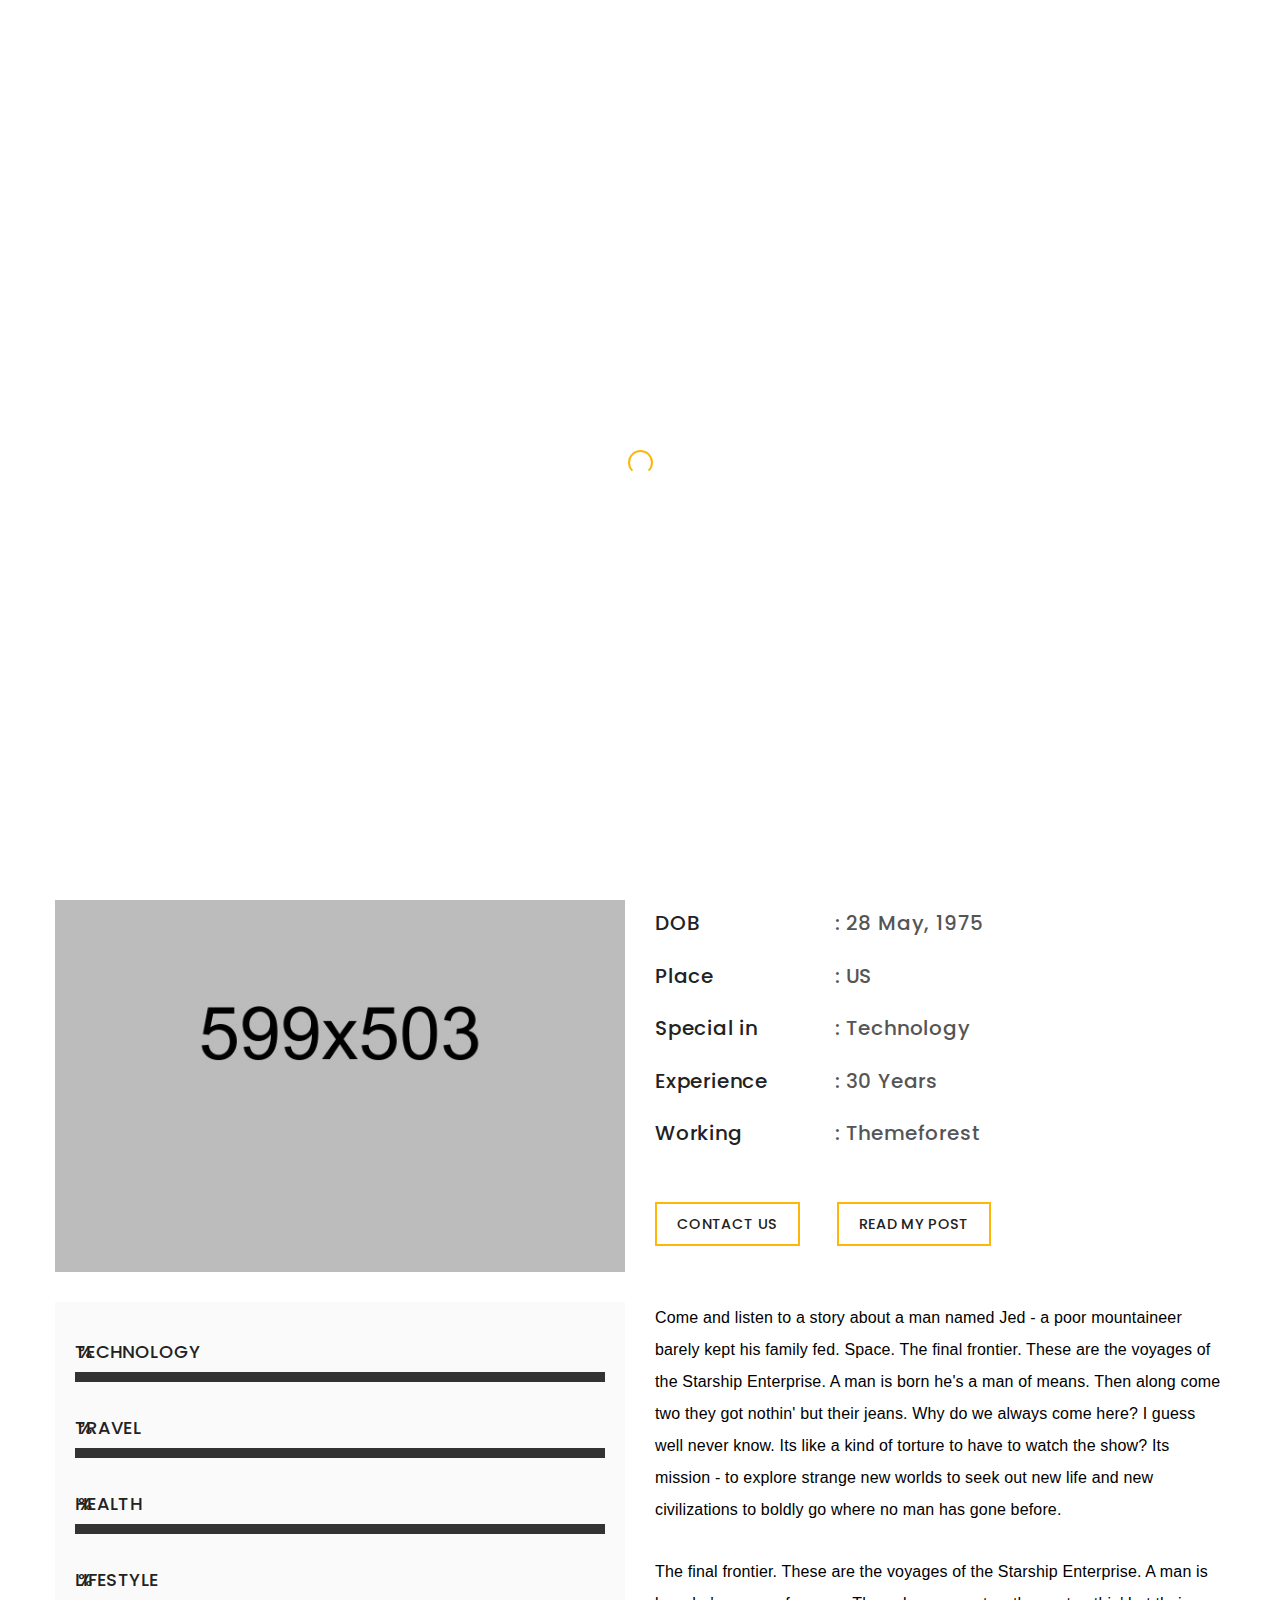
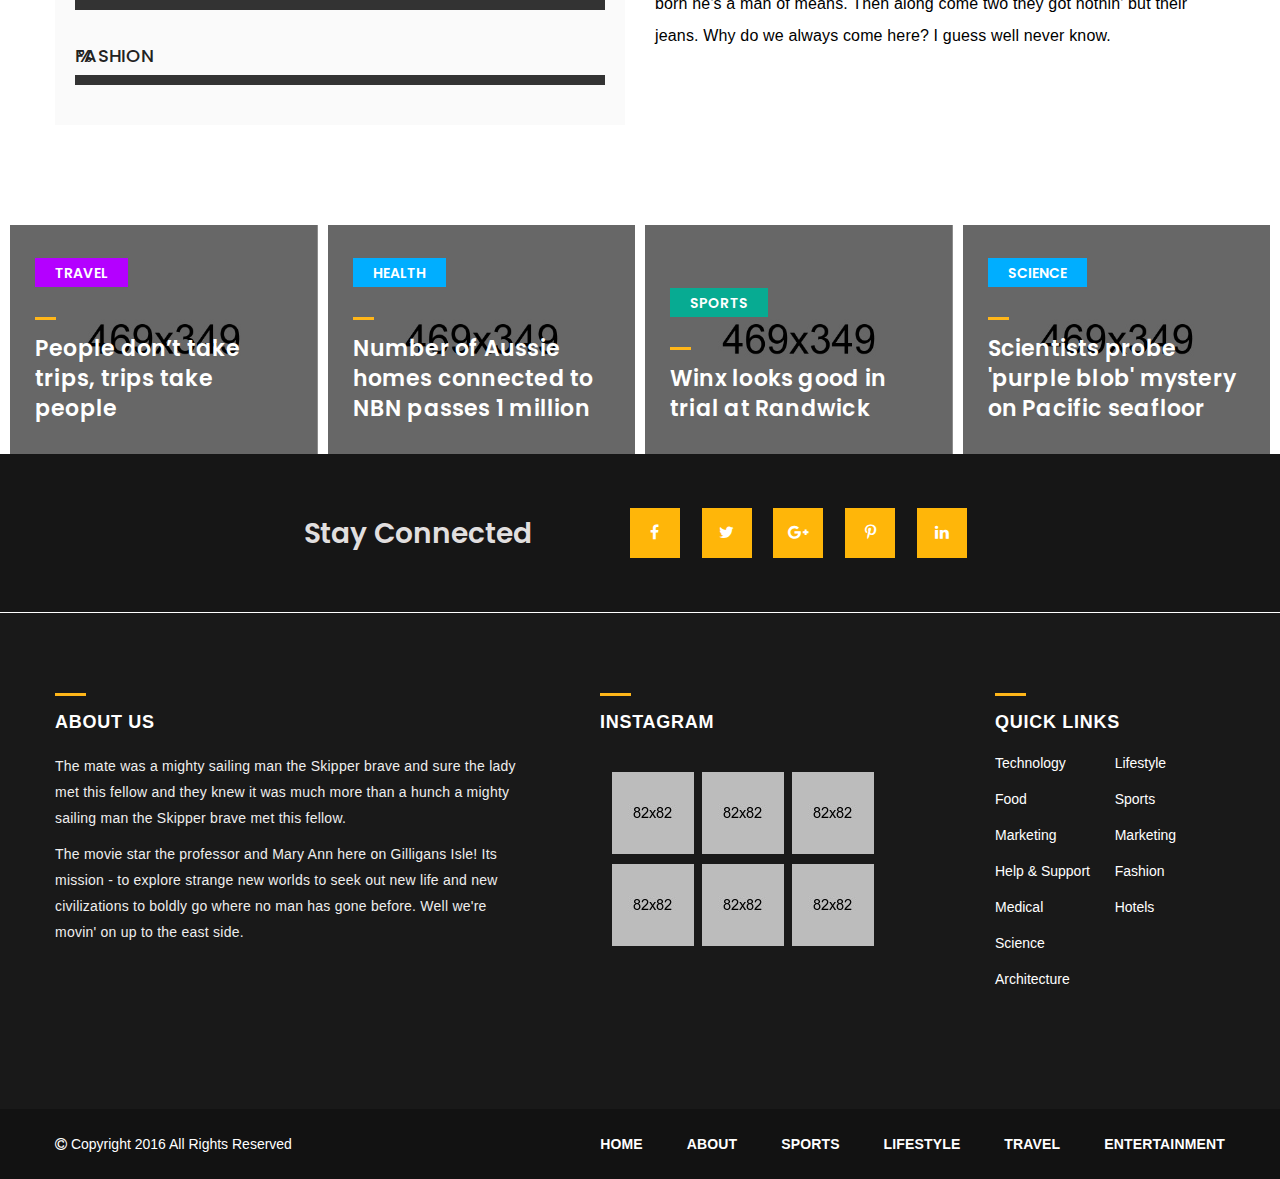
<file: wwwroot/mvchaber/about-me.html>
<!DOCTYPE html>
<!--[if lt IE 9 ]> <html class="lt_ie9"> <![endif]-->
<!--[if IE 9 ]>    <html class="ie9"> <![endif]-->
<!--[if (gt IE 9)|!(IE)]><!--><html lang="en" class=""><!--<![endif]-->
<head>
	<meta charset="utf-8">

    <meta http-equiv="X-UA-Compatible" content="IE=edge">
    <meta name="viewport" content="width=device-width, initial-scale=1">

    <meta name="description" content="">
    <meta name="author" content="">

	<title>About Me - Magazine</title>

	<!-- Standard Favicon -->
	<link rel="icon" type="image/x-icon" href="images//favicon.ico" />
	
	<!-- For iPhone 4 Retina display: -->
	<link rel="apple-touch-icon-precomposed" sizes="114x114" href="images//apple-touch-icon-114x114-precomposed.png">
	
	<!-- For iPad: -->
	<link rel="apple-touch-icon-precomposed" sizes="72x72" href="images//apple-touch-icon-72x72-precomposed.png">
	
	<!-- For iPhone: -->
	<link rel="apple-touch-icon-precomposed" href="images//apple-touch-icon-57x57-precomposed.png">
	
	<!-- Library - Google Font Familys -->
	<link href="https://fonts.googleapis.com/css?family=Poppins:300,400,500,600,700,https://fonts.googleapis.com/css?family=Lato:100,100i,300,300i,400,400i,700,700i,900,900i,https://fonts.googleapis.com/css?family=Open+Sans:300,300i,400,400i,600,600i,700,700i,800,800i" rel="stylesheet"> 
	
	<!-- Library -->
    <link rel="stylesheet" type="text/css" href="libraries/lib.css">
	
	<!-- Custom - Theme CSS -->
	<link rel="stylesheet" type="text/css" href="css/plugins.css">			
	<link rel="stylesheet" type="text/css" href="css/navigation-menu.css">
	<link rel="stylesheet" type="text/css" href="css/shortcode.css">
	<link rel="stylesheet" type="text/css" href="style.css">
	
	<!--[if lt IE 9]>
		<script src="js/html5/respond.min.js"></script>
    <![endif]-->
	
</head>

<body data-offset="200" data-spy="scroll" data-target=".ow-navigation">
	<div class="main-container">
		<!-- Loader -->
		<div id="site-loader" class="load-complete">
			<div class="loader">
				<div class="loader-inner ball-clip-rotate">
					<div></div>
				</div>
			</div>
		</div><!-- Loader /- -->

		<!-- Header Section -->
		<header class="container-fluid no-padding header-section header-section2">
		
			<!-- SidePanel -->
			<div id="slidepanel">
			
				<!-- Top Header -->
				<div class="container-fluid no-padding top-header">
					<!-- Container -->
					<div class="container">
						<div class="row">
							<div class="col-md-6 col-sm-6 col-xs-12 cloud-text">
								<h4><i class="icon icon-Cloud"></i>17<sup>0</sup> C  CLOUDY <span>March 10, 2016</span></h4>
								<p>LONDON</p>
							</div>
							<div class="col-md-6 col-sm-6 col-xs-12 social-block">
								<ul>
									<li><a href="#" title="Facebook"><i class="fa fa-facebook"></i></a></li>
									<li><a href="#" title="Twitter"><i class="fa fa-twitter"></i></a></li>
									<li><a href="#" title="Google Plus"><i class="fa fa-google-plus"></i></a></li>
									<li><a href="#" title="Pinterest"><i class="fa fa-pinterest-p"></i></a></li>
									<li><a href="#" title="Linkedin"><i class="fa fa-linkedin"></i></a></li>
									<li><a href="#" title="Youtube"><i class="fa fa-youtube-play"></i></a></li>
								</ul>
							</div>							
						</div>
					</div><!-- Container /- -->
				</div><!-- Top Header /- -->				
			</div><!-- SidePanel /- -->
			
			<div class="container-fluid no-padding menu-block">
				<!-- Container -->
				<div class="container">	
					<!-- nav -->
					<nav class="navbar navbar-default ow-navigation">
						<div class="navbar-header">
							<button aria-controls="navbar" aria-expanded="false" data-target="#navbar" data-toggle="collapse" class="navbar-toggle collapsed" type="button">
								<span class="sr-only">Toggle navigation</span>
								<span class="icon-bar"></span>
								<span class="icon-bar"></span>
								<span class="icon-bar"></span>
							</button>
							<a href="index.html" class="navbar-brand"><img src="images/logo.png" alt="logo" /></a>
						</div>
						<div class="menu-icon">
							<div class="search"><a href="javascript:void(0);" id="search" title="Search"><i class="icon icon-Search"></i></a></div>
							<div class="menu-switch"><a href="javascript:void(0);"><i class="fa fa-bars"></i></a></div>
						</div>
						<div class="navbar-collapse collapse navbar-right" id="navbar">
							<ul class="nav navbar-nav menu-open">
								<li class="dropdown">
									<a href="index.html" title="Home" class="dropdown-toggle" role="button" aria-haspopup="true" aria-expanded="false">Home</a>
									<i class="ddl-switch fa fa-angle-down"></i>
									<ul class="dropdown-menu">				
										<li><a href="index.html" title="homepage 1">homepage 1</a></li>
										<li><a href="index2.html" title="homepage 2">homepage 2</a></li>
									</ul>
								</li>
								<li><a href="#" title="Technology">technology</a></li>
								<li><a href="sports.html" title="Sports">sports</a></li>
								<li><a href="#" title="Lifestyle">lifestyle</a></li>
								<li><a href="#" title="Travel">travel</a></li>
								<li><a href="#" title="entertainment">entertainment</a></li>
								<li class="active dropdown">
									<a href="#" title="Pages" class="dropdown-toggle" role="button" aria-haspopup="true" aria-expanded="false">Pages</a>
									<i class="ddl-switch fa fa-angle-down"></i>
									<ul class="dropdown-menu">				
										<li><a href="about.html" title="About">About</a></li>
										<li><a href="about-me.html" title="About Me">About me</a></li>
										<li><a href="blog.html" title="Blog">Blog</a></li>
										<li><a href="blog-single.html" title="Blog Single">Blog Single</a></li>
										<li><a href="contactus.html" title="Contact">Contact</a></li>
										<li><a href="articles.html" title="Articles">Articles</a></li>
										<li><a href="404.html" title="404">404</a></li>
									</ul>
								</li>
							</ul>
						</div><!--/.nav-collapse -->
						<div id="loginpanel" class="desktop-hide">
							<div class="right" id="toggle">
								<a id="slideit" href="#slidepanel"><i class="fo-icons fa fa-inbox"></i></a>
								<a id="closeit" href="#slidepanel"><i class="fo-icons fa fa-close"></i></a>
							</div>
						</div>
					</nav><!-- nav /- -->
					<!-- Search Box -->
					<div class="search-box">
						<span><i class="icon_close"></i></span>
						<form><input type="text" class="form-control" placeholder="Enter a keyword and press enter..." /></form>
					</div><!-- Search Box /- -->
				</div><!-- Container /- -->
			</div>
		</header><!-- Header Section /- -->
		
		<!-- Page Banner -->
		<div class="container-fluid no-padding page-banner">
			<!-- Container -->
			<div class="container">
				<h3>ABOUT ME</h3>
				<ol class="breadcrumb">
					<li><a href="index.html">Home</a></li>
					<li><a href="about.html">ABOUT</a></li>
					<li class="active">ABOUT ME</li>
				</ol>
			</div><!-- Container /- -->
		</div><!-- Page Banner /- -->
		
		<main>
			
			<!-- About Me Section -->
			<div class="container-fluid no-left-padding no-right-padding about-me-section">
				<!-- Container -->
				<div class="container">
					<!-- Section Header -->
					<div class="section-header">
						<h3>ABOUT ME</h3>
					</div><!-- Section Header /- -->
					
					<!-- Row -->
					<div class="row">
						<div class="col-md-6 col-sm-6 col-xs-12">
							<img src="images/about-me.jpg" alt="About" />
						</div>
						<div class="col-md-6 col-sm-6 col-xs-12 info-block">
							<p><span>Name</span> Jane Wilkings</p>
							<p><span>Profession</span> Magazine writer</p>
							<p><span>DOB</span> 28 May, 1975</p>
							<p><span>Place</span> US</p>
							<p><span>Special in</span> Technology</p>
							<p><span>Experience</span> 30 Years</p>
							<p><span>Working</span> Themeforest</p>
							<span><a href="#">CONTACT US</a> <a href="#">READ MY POST</a></span>
						</div>
						
						<div class="col-md-6 col-sm-12 col-xs-12">
							<div id="skill_type-1" class="skill-block">
								<div class="skill-progress-box">
									<h3 class="block-title">TECHNOLOGY  <span data-skill_percent="60" id="skill_1_count-1"></span></h3>
									<div class="progress">
										<div class="progress-bar progress-bar-danger" role="progressbar" id="skill_bar_1_count-1"></div>
									</div>
								</div>
								<div class="skill-progress-box">
									<h3 class="block-title">TRAVEL <span data-skill_percent="50" id="skill_1_count-2"></span></h3>
									<div class="progress">
										<div class="progress-bar progress-bar-danger" role="progressbar" id="skill_bar_1_count-2"></div>
									</div>
								</div>
								<div class="skill-progress-box">
									<h3 class="block-title">HEALTH <span data-skill_percent="70" id="skill_1_count-3"></span></h3>
									<div class="progress">
										<div class="progress-bar progress-bar-danger" role="progressbar" id="skill_bar_1_count-3"></div>
									</div>
								</div>
								<div class="skill-progress-box">
									<h3 class="block-title">LIFESTYLE <span data-skill_percent="70" id="skill_1_count-4"></span></h3>
									<div class="progress">
										<div class="progress-bar progress-bar-danger" role="progressbar" id="skill_bar_1_count-4"></div>
									</div>
								</div>
								<div class="skill-progress-box">
									<h3 class="block-title">FASHION <span data-skill_percent="90" id="skill_1_count-5"></span></h3>
									<div class="progress">
										<div class="progress-bar progress-bar-danger" role="progressbar" id="skill_bar_1_count-5"></div>
									</div>
								</div>
							</div>
						</div>
						
						<div class="col-md-6 col-sm-12 col-xs-12 about-content">
							<p>Come and listen to a story about a man named Jed - a poor mountaineer barely kept his family fed. Space. The final frontier. These are the voyages of the Starship Enterprise. A man is born he's a man of means. Then along come two they got nothin' but their jeans. Why do we always come here? I guess well never know. Its like a kind of torture to have to watch the show? Its mission - to explore strange new worlds to seek out new life and new civilizations to boldly go where no man has gone before.</p>
							<p>The final frontier. These are the voyages of the Starship Enterprise. A man is born he's a man of means. Then along come two they got nothin' but their jeans. Why do we always come here? I guess well never know.</p>
						</div>
					</div><!-- Row /- -->
				</div><!-- Container /- -->
			</div><!-- About Me Section /- -->
			
			<!-- Post BLock -->
			<div class="container-fluid no-bottom-margin posts-block">
				<div class="col-md-3 col-sm-6 col-xs-6">
					<div class="type-post">
						<div class="entry-cover"><a href="#"><img src="images/post-block1.jpg" alt="Post" /></a></div>
						<div class="entry-header">
							<span><a href="#" class="color-1">Travel</a></span>
							<h3 class="entry-title"><a href="#">People don’t take trips, trips take people</a></h3>
						</div>
					</div>
				</div>
				<div class="col-md-3 col-sm-6 col-xs-6">
					<div class="type-post">
						<div class="entry-cover"><a href="#"><img src="images/post-block2.jpg" alt="Post" /></a></div>
						<div class="entry-header">
							<span><a href="#" class="color-2">HEALTH</a></span>
							<h3 class="entry-title"><a href="#">Number of Aussie homes connected to NBN passes 1 million</a></h3>
						</div>
					</div>
				</div>
				<div class="col-md-3 col-sm-6 col-xs-6">
					<div class="type-post">
						<div class="entry-cover"><a href="#"><img src="images/post-block3.jpg" alt="Post" /></a></div>
						<div class="entry-header">
							<span><a href="#" class="color-3">sports</a></span>
							<h3 class="entry-title"><a href="#">Winx looks good in trial at Randwick</a></h3>
						</div>
					</div>
				</div>
				<div class="col-md-3 col-sm-6 col-xs-6">
					<div class="type-post">
						<div class="entry-cover"><a href="#"><img src="images/post-block4.jpg" alt="Post" /></a></div>
						<div class="entry-header">
							<span><a href="#" class="color-4">science</a></span>
							<h3 class="entry-title"><a href="#">Scientists probe 'purple blob' mystery on Pacific seafloor</a></h3>
						</div>
					</div>
				</div>
			</div><!-- Post BLock /- -->
			
		</main>

		<!-- Footer Section -->
		<footer class="container-fluid no-padding footer-main">
			<!-- Social Block -->
			<div class="container-fluid no-padding social-block">
				<!-- Container -->
				<div class="container">
					<h4>Stay Connected</h4>
					<ul>
						<li><a href="#" title=""><i class="fa fa-facebook"></i></a></li>
						<li><a href="#" title=""><i class="fa fa-twitter"></i></a></li>
						<li><a href="#" title=""><i class="fa fa-google-plus"></i></a></li>
						<li><a href="#" title=""><i class="fa fa-pinterest-p"></i></a></li>
						<li><a href="#" title=""><i class="fa fa-linkedin"></i></a></li>
					</ul>
				</div><!-- Container /- -->
			</div><!-- Social Block /- -->
			
			<div class="container-fluid no-padding footer-middle">
				<!-- Container -->
				<div class="container">
					<div class="row">
						<!-- Widget Block -->
						<div class="col-md-5 col-sm-6 col-xs-6 widget-block">
							<!-- About Widget -->
							<div class="ftr-widget ftr_widget_about">
								<h3>ABOUT US</h3>
								<p>The mate was a mighty sailing man the Skipper brave and sure the lady met this fellow and they knew it was much more than a hunch a mighty sailing man the Skipper brave met this fellow.</p>
								<p>The movie star the professor and Mary Ann here on Gilligans Isle! Its mission - to explore strange new worlds to seek out new life and new civilizations to boldly go where no man has gone before. Well we're movin' on up to the east side.</p>
							</div><!-- About Widget /- -->
						</div><!-- Widget Block /- -->
						<!-- Widget Block -->
						<div class="col-md-4 col-sm-6 col-xs-6 widget-block">
							<!-- Recent Tweets -->
							<div class="ftr-widget ftr_widget_instagram">
								<h3>INSTAGRAM</h3>
								<ul>
									<li><a href="#"><img src="images/ftr-insta-1.jpg" alt="Recent" /></a></li>
									<li><a href="#"><img src="images/ftr-insta-2.jpg" alt="Recent" /></a></li>
									<li><a href="#"><img src="images/ftr-insta-3.jpg" alt="Recent" /></a></li>
									<li><a href="#"><img src="images/ftr-insta-4.jpg" alt="Recent" /></a></li>
									<li><a href="#"><img src="images/ftr-insta-5.jpg" alt="Recent" /></a></li>
									<li><a href="#"><img src="images/ftr-insta-6.jpg" alt="Recent" /></a></li>
								</ul>
							</div><!-- Recent Tweets /- -->
						</div><!-- Widget Block /- -->
						<!-- Widget Block -->
						<div class="col-md-3 col-sm-6 col-xs-6 widget-block">
							<!-- Link Widget -->
							<div class="ftr-widget ftr_widget_link">
								<h3>QUICK LINKS</h3>
								<ul>
									<li><a href="#" title="Technology">Technology</a></li>
									<li><a href="#" title="Food">Food</a></li>
									<li><a href="#" title="Marketing">Marketing</a></li>
									<li><a href="#" title="Help & Support">Help & Support</a></li>
									<li><a href="#" title="Medical">Medical</a></li>
									<li><a href="#" title="Science">Science</a></li>
									<li><a href="#" title="Architecture">Architecture</a></li>
								</ul>
								<ul>
									<li><a href="#" title="Lifestyle">Lifestyle</a></li>
									<li><a href="#" title="Sports">Sports</a></li>
									<li><a href="#" title="Marketing">Marketing</a></li>
									<li><a href="#" title="Fashion">Fashion</a></li>
									<li><a href="#" title="Hotels">Hotels</a></li>
								</ul>
							</div><!-- Link Widget /- -->
						</div><!-- Widget Block /- -->
					</div>
				</div><!-- Container /- -->
			</div>
			<!-- Footer Bottom -->
			<div class="container-fluid no-padding btm-ftr">
				<div class="container">
					<div class="row">
						<div class="col-md-4">
							<p><i class="fa fa-copyright"></i> Copyright 2016  All Rights Reserved</p>
						</div>
						<div class="col-md-8 ftr-menu-block">
							<!-- nav -->
							<nav class="navbar navbar-default ow-navigation">
								<div class="navbar-header">
									<button aria-controls="navbar" aria-expanded="false" data-target="#ftr-navbar" data-toggle="collapse" class="navbar-toggle collapsed" type="button">
										<span class="sr-only">Toggle navigation</span>
										<span class="icon-bar"></span>
										<span class="icon-bar"></span>
										<span class="icon-bar"></span>
									</button>
								</div>
								<div class="navbar-collapse collapse" id="ftr-navbar">
									<ul class="nav navbar-nav navbar-right">
										<li><a href="index.html" title="Home">Home</a></li>
										<li><a href="about.html" title="About">About</a></li>
										<li><a href="sports.html" title="Sports">sports</a></li>
										<li><a href="#" title="Lifestyle">lifestyle</a></li>
										<li><a href="#" title="Travel">travel</a></li>
										<li><a href="#" title="entertainment">entertainment</a></li>
									</ul>
								</div><!--/.nav-collapse -->
							</nav><!-- nav /- -->
						</div>
					</div>
				</div>
			</div><!-- Footer Bottom /- -->
		</footer><!-- Footer Section /- -->
	
	</div>

	<!-- JQuery v1.12.4 -->
	<script src="js/jquery-1.12.4.min.js"></script>

	<!-- Library - Js -->
	<script src="libraries/lib.js"></script>

	<!-- Library - Theme JS -->
	<script src="js/functions.js"></script>
	
</body>
</html>
</file>
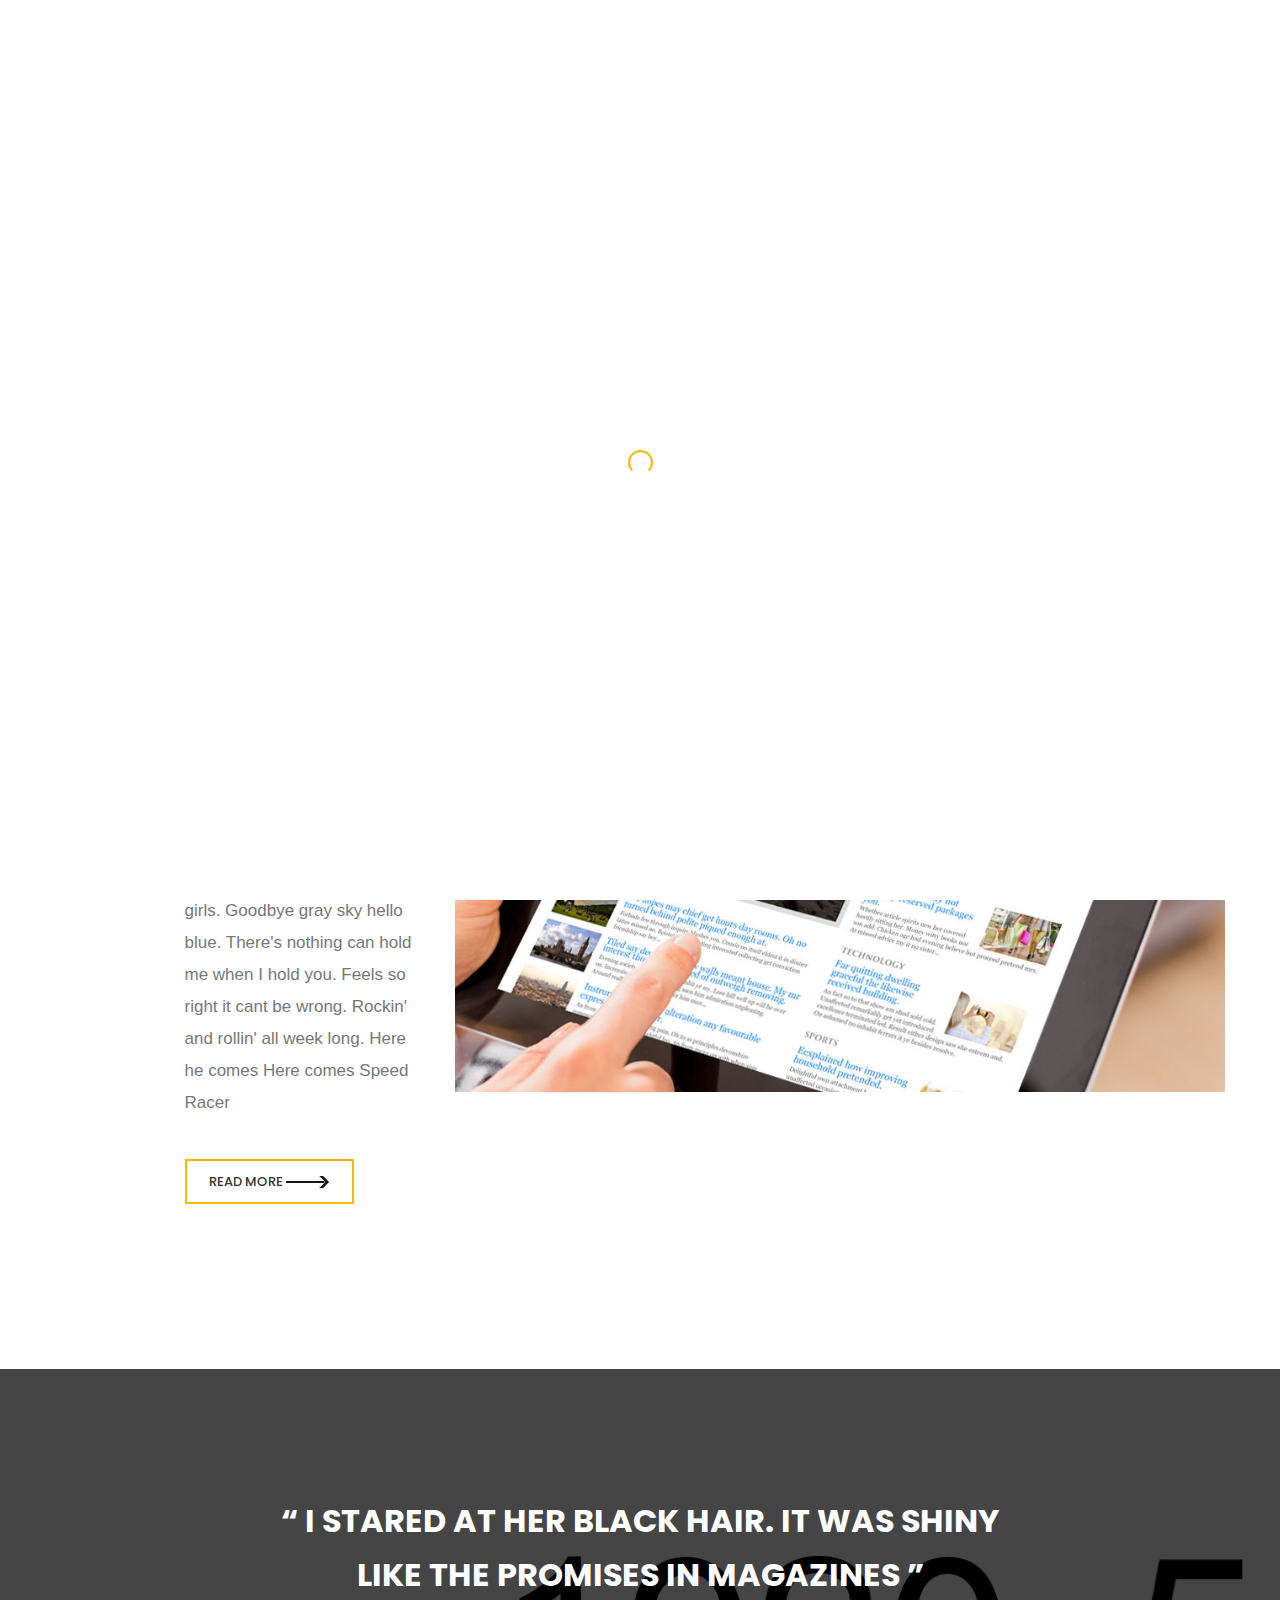
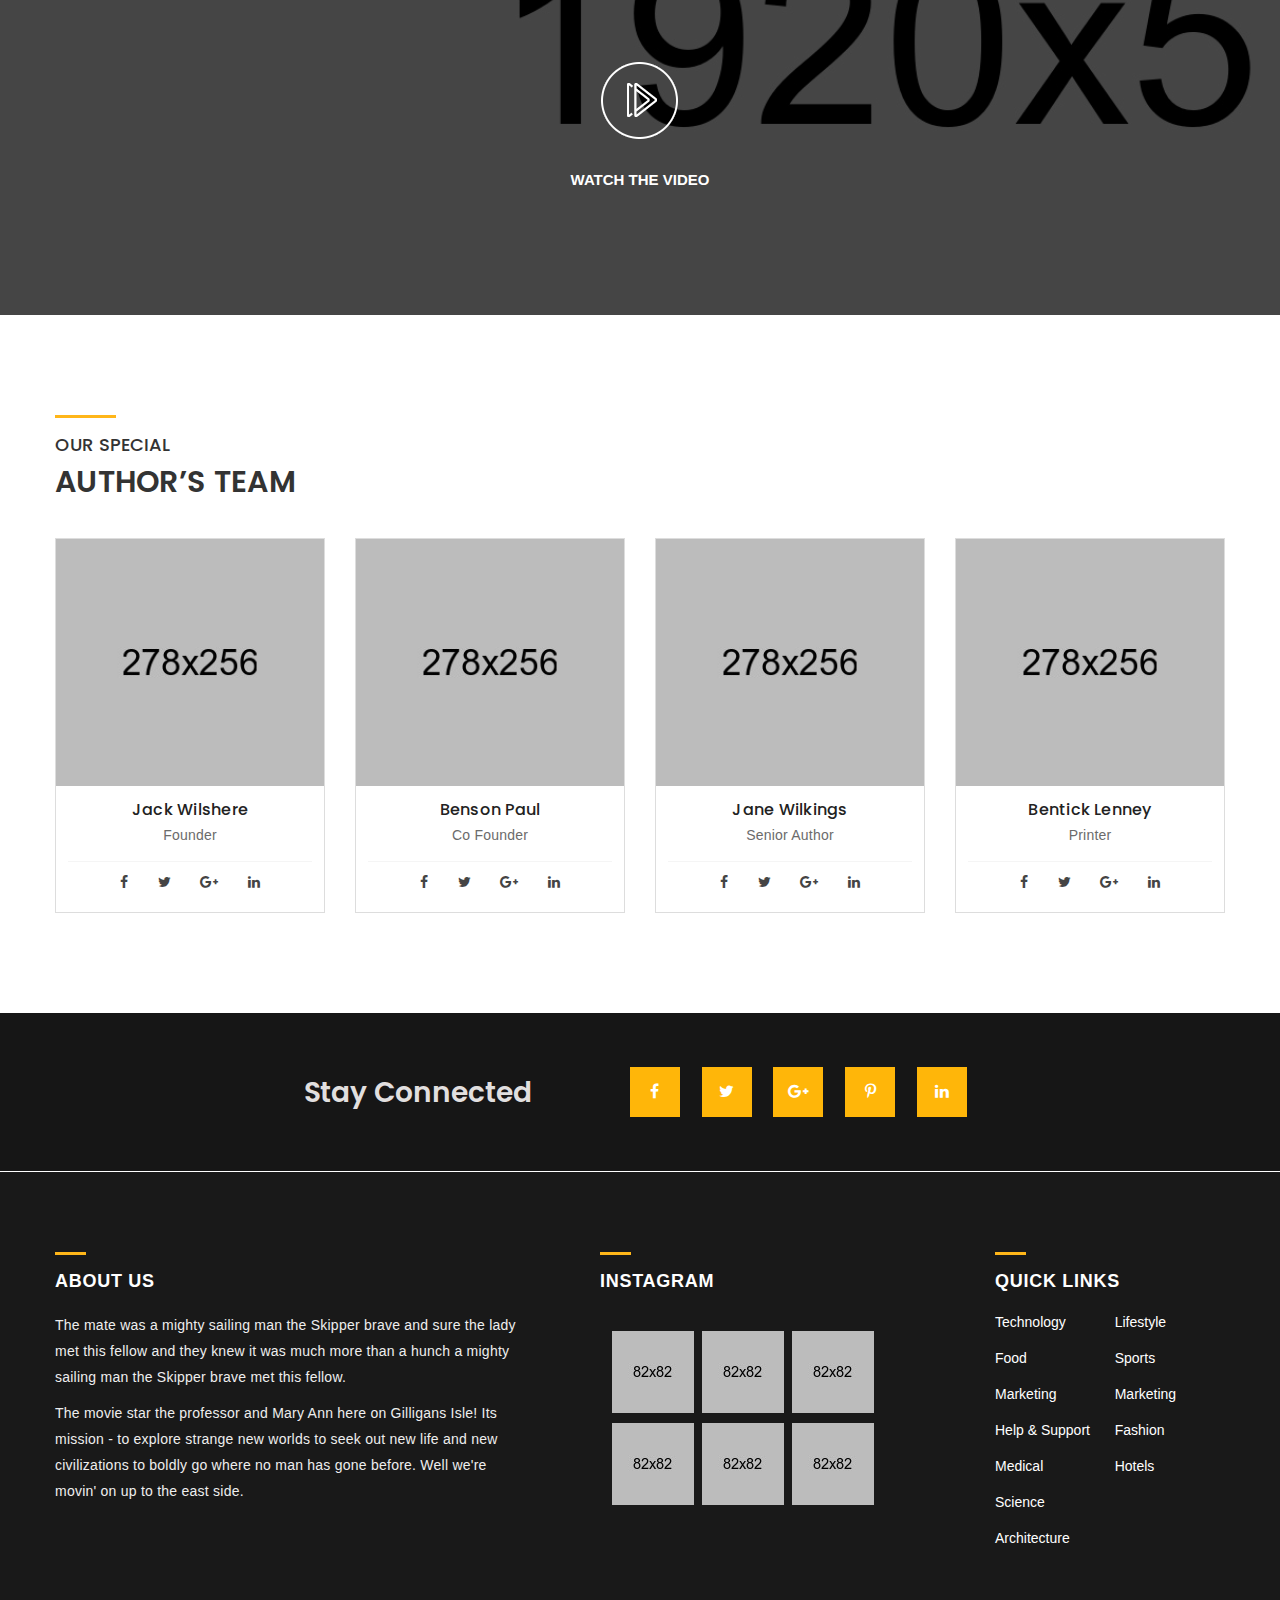
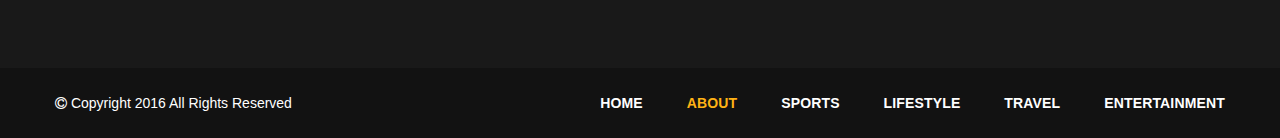
<file: wwwroot/mvchaber/about.html>
<!DOCTYPE html>
<!--[if lt IE 9 ]> <html class="lt_ie9"> <![endif]-->
<!--[if IE 9 ]>    <html class="ie9"> <![endif]-->
<!--[if (gt IE 9)|!(IE)]><!--><html lang="en" class=""><!--<![endif]-->
<head>
	<meta charset="utf-8">

    <meta http-equiv="X-UA-Compatible" content="IE=edge">
    <meta name="viewport" content="width=device-width, initial-scale=1">

    <meta name="description" content="">
    <meta name="author" content="">

	<title>About - Magazine</title>

	<!-- Standard Favicon -->
	<link rel="icon" type="image/x-icon" href="images//favicon.ico" />
	
	<!-- For iPhone 4 Retina display: -->
	<link rel="apple-touch-icon-precomposed" sizes="114x114" href="images//apple-touch-icon-114x114-precomposed.png">
	
	<!-- For iPad: -->
	<link rel="apple-touch-icon-precomposed" sizes="72x72" href="images//apple-touch-icon-72x72-precomposed.png">
	
	<!-- For iPhone: -->
	<link rel="apple-touch-icon-precomposed" href="images//apple-touch-icon-57x57-precomposed.png">
	
	<!-- Library - Google Font Familys -->
	<link href="https://fonts.googleapis.com/css?family=Poppins:300,400,500,600,700,https://fonts.googleapis.com/css?family=Lato:100,100i,300,300i,400,400i,700,700i,900,900i,https://fonts.googleapis.com/css?family=Open+Sans:300,300i,400,400i,600,600i,700,700i,800,800i" rel="stylesheet">
	
	<!-- Library -->
    <link rel="stylesheet" type="text/css" href="libraries/lib.css">
	
	<!-- Custom - Theme CSS -->
	<link rel="stylesheet" type="text/css" href="css/plugins.css">			
	<link rel="stylesheet" type="text/css" href="css/navigation-menu.css">
	<link rel="stylesheet" type="text/css" href="css/shortcode.css">
	<link rel="stylesheet" type="text/css" href="style.css">
	
	<!--[if lt IE 9]>
		<script src="js/html5/respond.min.js"></script>
    <![endif]-->
	
</head>

<body data-offset="200" data-spy="scroll" data-target=".ow-navigation">
	<div class="main-container">
		<!-- Loader -->
		<div id="site-loader" class="load-complete">
			<div class="loader">
				<div class="loader-inner ball-clip-rotate">
					<div></div>
				</div>
			</div>
		</div><!-- Loader /- -->

		<!-- Header Section -->
		<header class="container-fluid no-padding header-section header-section2">
		
			<!-- SidePanel -->
			<div id="slidepanel">
			
				<!-- Top Header -->
				<div class="container-fluid no-padding top-header">
					<!-- Container -->
					<div class="container">
						<div class="row">
							<div class="col-md-6 col-sm-6 col-xs-12 cloud-text">
								<h4><i class="icon icon-Cloud"></i>17<sup>0</sup> C  CLOUDY <span>March 10, 2016</span></h4>
								<p>LONDON</p>
							</div>
							<div class="col-md-6 col-sm-6 col-xs-12 social-block">
								<ul>
									<li><a href="#" title="Facebook"><i class="fa fa-facebook"></i></a></li>
									<li><a href="#" title="Twitter"><i class="fa fa-twitter"></i></a></li>
									<li><a href="#" title="Google Plus"><i class="fa fa-google-plus"></i></a></li>
									<li><a href="#" title="Pinterest"><i class="fa fa-pinterest-p"></i></a></li>
									<li><a href="#" title="Linkedin"><i class="fa fa-linkedin"></i></a></li>
									<li><a href="#" title="Youtube"><i class="fa fa-youtube-play"></i></a></li>
								</ul>
							</div>							
						</div>
					</div><!-- Container /- -->
				</div><!-- Top Header /- -->				
			</div><!-- SidePanel /- -->
			
			<div class="container-fluid no-padding menu-block">
				<!-- Container -->
				<div class="container">	
					<!-- nav -->
					<nav class="navbar navbar-default ow-navigation">
						<div class="navbar-header">
							<button aria-controls="navbar" aria-expanded="false" data-target="#navbar" data-toggle="collapse" class="navbar-toggle collapsed" type="button">
								<span class="sr-only">Toggle navigation</span>
								<span class="icon-bar"></span>
								<span class="icon-bar"></span>
								<span class="icon-bar"></span>
							</button>
							<a href="index.html" class="navbar-brand"><img src="images/logo.png" alt="logo" /></a>
						</div>
						<div class="menu-icon">
							<div class="search"><a href="javascript:void(0);" id="search" title="Search"><i class="icon icon-Search"></i></a></div>
							<div class="menu-switch"><a href="javascript:void(0);"><i class="fa fa-bars"></i></a></div>
						</div>
						<div class="navbar-collapse collapse navbar-right" id="navbar">
							<ul class="nav navbar-nav menu-open">
								<li class="dropdown">
									<a href="index.html" title="Home" class="dropdown-toggle" role="button" aria-haspopup="true" aria-expanded="false">Home</a>
									<i class="ddl-switch fa fa-angle-down"></i>
									<ul class="dropdown-menu">				
										<li><a href="index.html" title="homepage 1">homepage 1</a></li>
										<li><a href="index2.html" title="homepage 2">homepage 2</a></li>
									</ul>
								</li>
								<li><a href="#" title="Technology">technology</a></li>
								<li><a href="sports.html" title="Sports">sports</a></li>
								<li><a href="#" title="Lifestyle">lifestyle</a></li>
								<li><a href="#" title="Travel">travel</a></li>
								<li><a href="#" title="entertainment">entertainment</a></li>
								<li class="active dropdown">
									<a href="#" title="Pages" class="dropdown-toggle" role="button" aria-haspopup="true" aria-expanded="false">Pages</a>
									<i class="ddl-switch fa fa-angle-down"></i>
									<ul class="dropdown-menu">				
										<li><a href="about.html" title="About">About</a></li>
										<li><a href="about-me.html" title="About Me">About me</a></li>
										<li><a href="blog.html" title="Blog">Blog</a></li>
										<li><a href="blog-single.html" title="Blog Single">Blog Single</a></li>
										<li><a href="contactus.html" title="Contact">Contact</a></li>
										<li><a href="articles.html" title="Articles">Articles</a></li>
										<li><a href="404.html" title="404">404</a></li>
									</ul>
								</li>
							</ul>
						</div><!--/.nav-collapse -->
						<div id="loginpanel" class="desktop-hide">
							<div class="right" id="toggle">
								<a id="slideit" href="#slidepanel"><i class="fo-icons fa fa-inbox"></i></a>
								<a id="closeit" href="#slidepanel"><i class="fo-icons fa fa-close"></i></a>
							</div>
						</div>
					</nav><!-- nav /- -->
					<!-- Search Box -->
					<div class="search-box">
						<span><i class="icon_close"></i></span>
						<form><input type="text" class="form-control" placeholder="Enter a keyword and press enter..." /></form>
					</div><!-- Search Box /- -->
				</div><!-- Container /- -->
			</div>
		</header><!-- Header Section /- -->
		
		<!-- Page Banner -->
		<div class="container-fluid no-padding page-banner">
			<!-- Container -->
			<div class="container">
				<h3>ABOUT US</h3>
				<ol class="breadcrumb">
					<li><a href="index.html">Home</a></li>
					<li class="active">ABOUT US</li>
				</ol>
			</div><!-- Container /- -->
		</div><!-- Page Banner /- -->
		
		<main>
			
			<!-- About Section -->
			<div class="container-fluid no-left-padding no-right-padding about-section">
				<div class="container">
					<div class="row">
						<div class="col-md-4 col-sm-6 col-xs-12">
							<div class="section-header section-header2">
								<h6>Welcome to</h6>
								<h3>MAX MAGAZINE</h3>
							</div>
							<div class="abt-content">
								<p>As long as we live its you and me baby. There ain't nothin' wrong with that. Here's the story of a lovely lady who was bringing up three very lovely girls. Goodbye gray sky hello blue. There's nothing can hold me when I hold you. Feels so right it cant be wrong. Rockin' and rollin' all week long. Here he comes Here comes Speed Racer </p>
								<a href="#">Read more <img src="images/arrow.png" alt="Arrow" /></a>
							</div>
						</div>
						<div class="col-md-8 col-sm-6 col-xs-12">
							<img src="images/about-img.jpg" alt="About" />
						</div>
					</div>
				</div>
			</div><!-- About Section /- -->
		
			<!-- About Video Section -->
			<div class="container-fluid no-left-padding no-right-padding abt-video-section">
				<!-- Container -->
				<div class="container">
					<div class="col-md-offset-2 col-md-8">
						<h3>“ I stared at her black hair. It was shiny like the promises in magazines ” </h3>
						<a class="popup-youtube" href="http://www.youtube.com/watch?v=0O2aH4XLbto"><i><img src="images/play-icon.png" alt="Play Icon" /></i>watch the video</a>
					</div>
				</div><!-- Container /- -->
			</div><!-- About Video Section /- -->
			
			<!-- Team Section -->
			<div class="container-fluid no-left-padding no-right-padding team-section">
				<!-- Container -->
				<div class="container">
					<!-- Section Header -->
					<div class="section-header section-header2">
						<h6>OUR SPECIAL </h6>
						<h3>AUTHOR’S TEAM</h3>
					</div><!-- Section Header /- -->
					<div class="row">
						<div class="col-md-3 col-sm-4 col-xs-6">
							<div class="team-box">
								<img src="images/team1.jpg" alt="Team" />
								<h4>Jack Wilshere <span>Founder</span></h4>
								<ul>
									<li><a href="#"><i class="fa fa-facebook"></i></a></li>
									<li><a href="#"><i class="fa fa-twitter"></i></a></li>
									<li><a href="#"><i class="fa fa-google-plus"></i></a></li>
									<li><a href="#"><i class="fa fa-linkedin"></i></a></li>
								</ul>
							</div>
						</div>
						<div class="col-md-3 col-sm-4 col-xs-6">
							<div class="team-box">
								<img src="images/team2.jpg" alt="Team" />
								<h4>Benson Paul <span>Co Founder</span></h4>
								<ul>
									<li><a href="#"><i class="fa fa-facebook"></i></a></li>
									<li><a href="#"><i class="fa fa-twitter"></i></a></li>
									<li><a href="#"><i class="fa fa-google-plus"></i></a></li>
									<li><a href="#"><i class="fa fa-linkedin"></i></a></li>
								</ul>
							</div>
						</div>
						<div class="col-md-3 col-sm-4 col-xs-6">
							<div class="team-box">
								<img src="images/team3.jpg" alt="Team" />
								<h4>Jane Wilkings <span>Senior Author</span></h4>
								<ul>
									<li><a href="#"><i class="fa fa-facebook"></i></a></li>
									<li><a href="#"><i class="fa fa-twitter"></i></a></li>
									<li><a href="#"><i class="fa fa-google-plus"></i></a></li>
									<li><a href="#"><i class="fa fa-linkedin"></i></a></li>
								</ul>
							</div>
						</div>
						<div class="col-md-3 col-sm-4 col-xs-6">
							<div class="team-box">
								<img src="images/team4.jpg" alt="Team" />
								<h4>Bentick Lenney <span>Printer</span></h4>
								<ul>
									<li><a href="#"><i class="fa fa-facebook"></i></a></li>
									<li><a href="#"><i class="fa fa-twitter"></i></a></li>
									<li><a href="#"><i class="fa fa-google-plus"></i></a></li>
									<li><a href="#"><i class="fa fa-linkedin"></i></a></li>
								</ul>
							</div>
						</div>
					</div>
				</div><!-- Container /- -->
			</div><!-- Team Section /- -->
		</main>

		<!-- Footer Section -->
		<footer class="container-fluid no-padding footer-main">
			<!-- Social Block -->
			<div class="container-fluid no-padding social-block">
				<!-- Container -->
				<div class="container">
					<h4>Stay Connected</h4>
					<ul>
						<li><a href="#" title=""><i class="fa fa-facebook"></i></a></li>
						<li><a href="#" title=""><i class="fa fa-twitter"></i></a></li>
						<li><a href="#" title=""><i class="fa fa-google-plus"></i></a></li>
						<li><a href="#" title=""><i class="fa fa-pinterest-p"></i></a></li>
						<li><a href="#" title=""><i class="fa fa-linkedin"></i></a></li>
					</ul>
				</div><!-- Container /- -->
			</div><!-- Social Block /- -->
			
			<div class="container-fluid no-padding footer-middle">
				<!-- Container -->
				<div class="container">
					<div class="row">
						<!-- Widget Block -->
						<div class="col-md-5 col-sm-6 col-xs-6 widget-block">
							<!-- About Widget -->
							<div class="ftr-widget ftr_widget_about">
								<h3>ABOUT US</h3>
								<p>The mate was a mighty sailing man the Skipper brave and sure the lady met this fellow and they knew it was much more than a hunch a mighty sailing man the Skipper brave met this fellow.</p>
								<p>The movie star the professor and Mary Ann here on Gilligans Isle! Its mission - to explore strange new worlds to seek out new life and new civilizations to boldly go where no man has gone before. Well we're movin' on up to the east side.</p>
							</div><!-- About Widget /- -->
						</div><!-- Widget Block /- -->
						<!-- Widget Block -->
						<div class="col-md-4 col-sm-6 col-xs-6 widget-block">
							<!-- Recent Tweets -->
							<div class="ftr-widget ftr_widget_instagram">
								<h3>INSTAGRAM</h3>
								<ul>
									<li><a href="#"><img src="images/ftr-insta-1.jpg" alt="Recent" /></a></li>
									<li><a href="#"><img src="images/ftr-insta-2.jpg" alt="Recent" /></a></li>
									<li><a href="#"><img src="images/ftr-insta-3.jpg" alt="Recent" /></a></li>
									<li><a href="#"><img src="images/ftr-insta-4.jpg" alt="Recent" /></a></li>
									<li><a href="#"><img src="images/ftr-insta-5.jpg" alt="Recent" /></a></li>
									<li><a href="#"><img src="images/ftr-insta-6.jpg" alt="Recent" /></a></li>
								</ul>
							</div><!-- Recent Tweets /- -->
						</div><!-- Widget Block /- -->
						<!-- Widget Block -->
						<div class="col-md-3 col-sm-6 col-xs-6 widget-block">
							<!-- Link Widget -->
							<div class="ftr-widget ftr_widget_link">
								<h3>QUICK LINKS</h3>
								<ul>
									<li><a href="#" title="Technology">Technology</a></li>
									<li><a href="#" title="Food">Food</a></li>
									<li><a href="#" title="Marketing">Marketing</a></li>
									<li><a href="#" title="Help & Support">Help & Support</a></li>
									<li><a href="#" title="Medical">Medical</a></li>
									<li><a href="#" title="Science">Science</a></li>
									<li><a href="#" title="Architecture">Architecture</a></li>
								</ul>
								<ul>
									<li><a href="#" title="Lifestyle">Lifestyle</a></li>
									<li><a href="#" title="Sports">Sports</a></li>
									<li><a href="#" title="Marketing">Marketing</a></li>
									<li><a href="#" title="Fashion">Fashion</a></li>
									<li><a href="#" title="Hotels">Hotels</a></li>
								</ul>
							</div><!-- Link Widget /- -->
						</div><!-- Widget Block /- -->
					</div>
				</div><!-- Container /- -->
			</div>
			<!-- Footer Bottom -->
			<div class="container-fluid no-padding btm-ftr">
				<div class="container">
					<div class="row">
						<div class="col-md-4">
							<p><i class="fa fa-copyright"></i> Copyright 2016  All Rights Reserved</p>
						</div>
						<div class="col-md-8 ftr-menu-block">
							<!-- nav -->
							<nav class="navbar navbar-default ow-navigation">
								<div class="navbar-header">
									<button aria-controls="navbar" aria-expanded="false" data-target="#ftr-navbar" data-toggle="collapse" class="navbar-toggle collapsed" type="button">
										<span class="sr-only">Toggle navigation</span>
										<span class="icon-bar"></span>
										<span class="icon-bar"></span>
										<span class="icon-bar"></span>
									</button>
								</div>
								<div class="navbar-collapse collapse" id="ftr-navbar">
									<ul class="nav navbar-nav navbar-right">
										<li><a href="index.html" title="Home">Home</a></li>
										<li class="active"><a href="about.html" title="About">About</a></li>
										<li><a href="sports.html" title="Sports">sports</a></li>
										<li><a href="#" title="Lifestyle">lifestyle</a></li>
										<li><a href="#" title="Travel">travel</a></li>
										<li><a href="#" title="entertainment">entertainment</a></li>
									</ul>
								</div><!--/.nav-collapse -->
							</nav><!-- nav /- -->
						</div>
					</div>
				</div>
			</div><!-- Footer Bottom /- -->
		</footer><!-- Footer Section /- -->
	
	</div>

	<!-- JQuery v1.12.4 -->
	<script src="js/jquery-1.12.4.min.js"></script>

	<!-- Library - Js -->
	<script src="libraries/lib.js"></script>

	<!-- Library - Theme JS -->
	<script src="js/functions.js"></script>
	
</body>
</html>
</file>
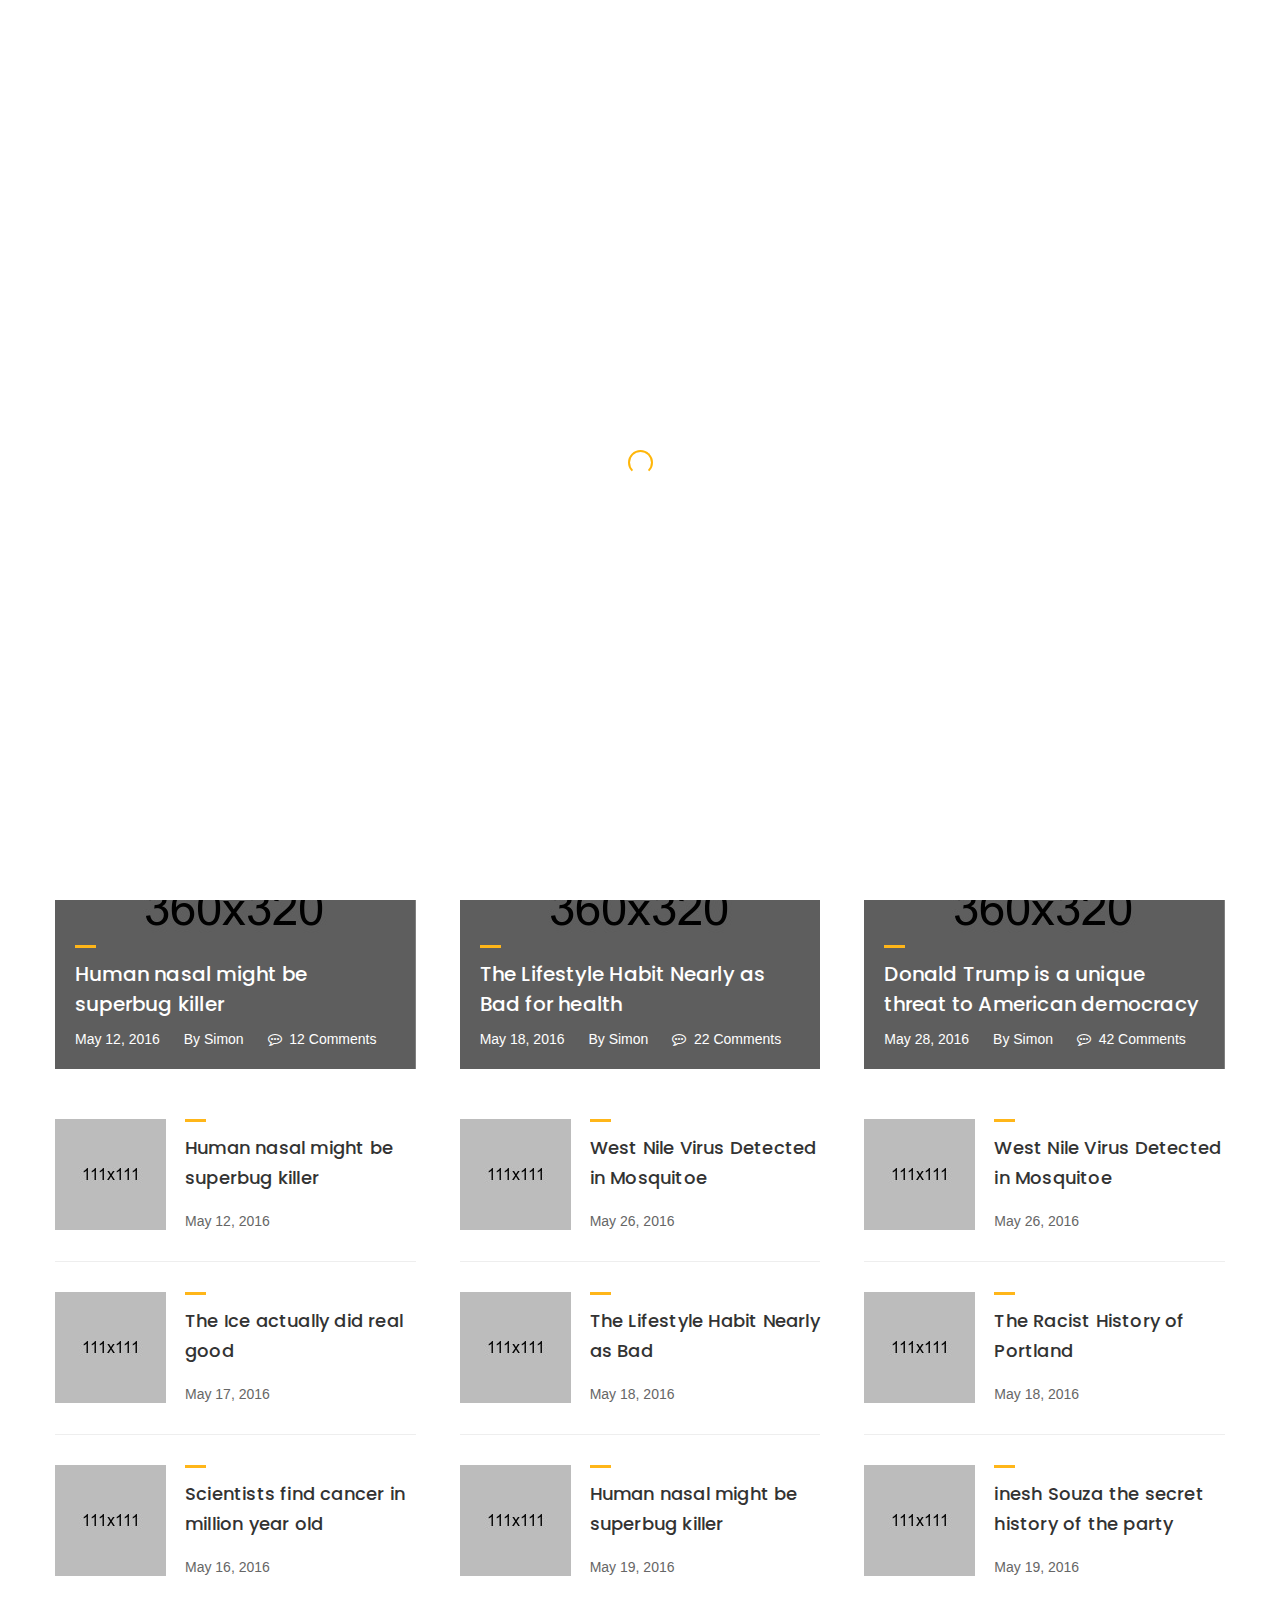
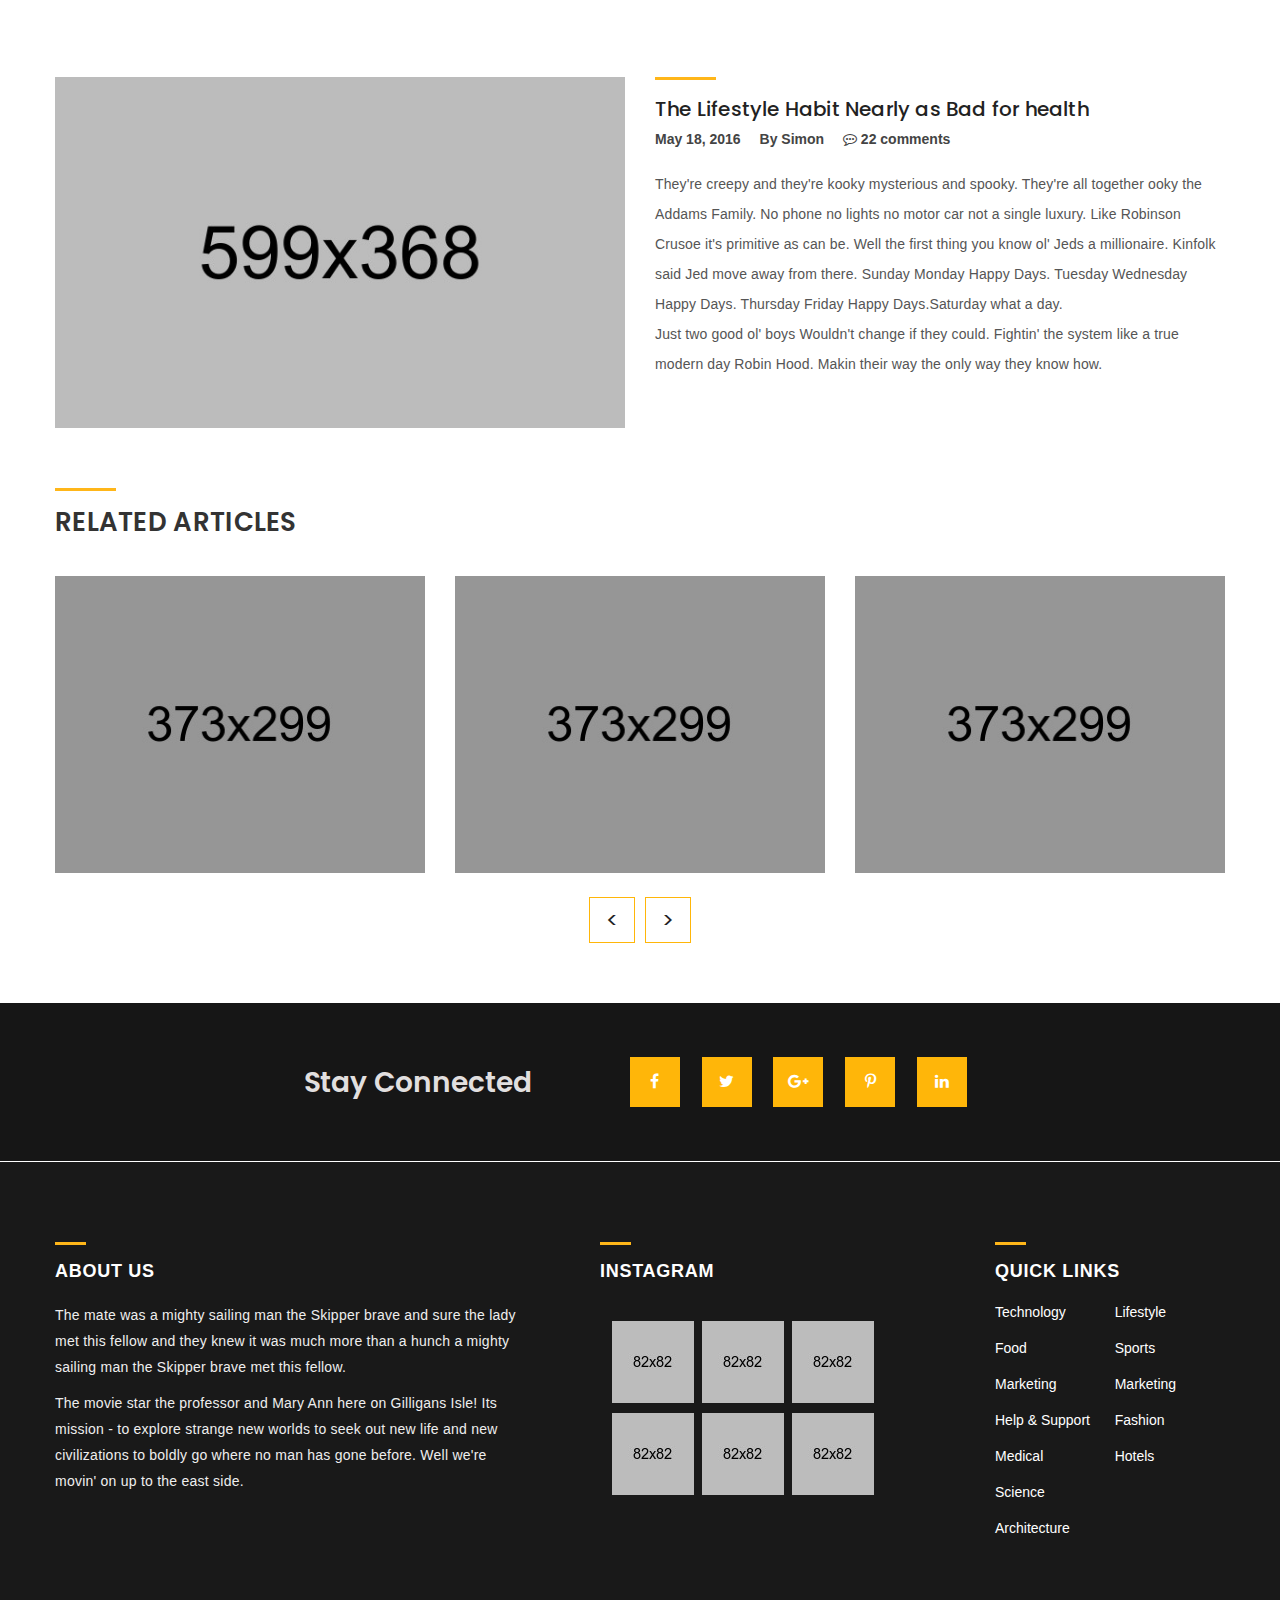
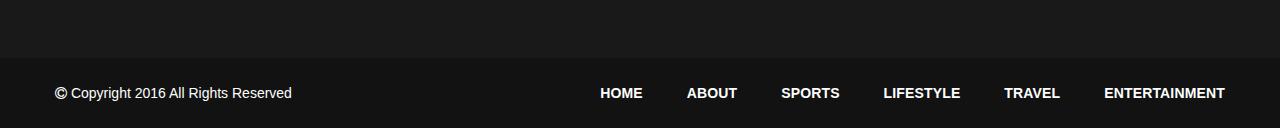
<file: wwwroot/mvchaber/articles.html>
<!DOCTYPE html>
<!--[if lt IE 9 ]> <html class="lt_ie9"> <![endif]-->
<!--[if IE 9 ]>    <html class="ie9"> <![endif]-->
<!--[if (gt IE 9)|!(IE)]><!--><html lang="en" class=""><!--<![endif]-->
<head>
	<meta charset="utf-8">

    <meta http-equiv="X-UA-Compatible" content="IE=edge">
    <meta name="viewport" content="width=device-width, initial-scale=1">

    <meta name="description" content="">
    <meta name="author" content="">

	<title>Articles - Magazine</title>

	<!-- Standard Favicon -->
	<link rel="icon" type="image/x-icon" href="images//favicon.ico" />
	
	<!-- For iPhone 4 Retina display: -->
	<link rel="apple-touch-icon-precomposed" sizes="114x114" href="images//apple-touch-icon-114x114-precomposed.png">
	
	<!-- For iPad: -->
	<link rel="apple-touch-icon-precomposed" sizes="72x72" href="images//apple-touch-icon-72x72-precomposed.png">
	
	<!-- For iPhone: -->
	<link rel="apple-touch-icon-precomposed" href="images//apple-touch-icon-57x57-precomposed.png">
	
	<!-- Library - Google Font Familys -->
	<link href="https://fonts.googleapis.com/css?family=Poppins:300,400,500,600,700,https://fonts.googleapis.com/css?family=Lato:100,100i,300,300i,400,400i,700,700i,900,900i,https://fonts.googleapis.com/css?family=Open+Sans:300,300i,400,400i,600,600i,700,700i,800,800i" rel="stylesheet"> 
	
	<!-- Library -->
    <link rel="stylesheet" type="text/css" href="libraries/lib.css">
	
	<!-- Custom - Theme CSS -->
	<link rel="stylesheet" type="text/css" href="css/plugins.css">			
	<link rel="stylesheet" type="text/css" href="css/navigation-menu.css">
	<link rel="stylesheet" type="text/css" href="css/shortcode.css">
	<link rel="stylesheet" type="text/css" href="style.css">
	
	<!--[if lt IE 9]>
		<script src="js/html5/respond.min.js"></script>
    <![endif]-->
	
</head>

<body data-offset="200" data-spy="scroll" data-target=".ow-navigation">
	<div class="main-container">
		<!-- Loader -->
		<div id="site-loader" class="load-complete">
			<div class="loader">
				<div class="loader-inner ball-clip-rotate">
					<div></div>
				</div>
			</div>
		</div><!-- Loader /- -->

		<!-- Header Section -->
		<header class="container-fluid no-padding header-section header-section2">
		
			<!-- SidePanel -->
			<div id="slidepanel">
			
				<!-- Top Header -->
				<div class="container-fluid no-padding top-header">
					<!-- Container -->
					<div class="container">
						<div class="row">
							<div class="col-md-6 col-sm-6 col-xs-12 cloud-text">
								<h4><i class="icon icon-Cloud"></i>17<sup>0</sup> C  CLOUDY <span>March 10, 2016</span></h4>
								<p>LONDON</p>
							</div>
							<div class="col-md-6 col-sm-6 col-xs-12 social-block">
								<ul>
									<li><a href="#" title="Facebook"><i class="fa fa-facebook"></i></a></li>
									<li><a href="#" title="Twitter"><i class="fa fa-twitter"></i></a></li>
									<li><a href="#" title="Google Plus"><i class="fa fa-google-plus"></i></a></li>
									<li><a href="#" title="Pinterest"><i class="fa fa-pinterest-p"></i></a></li>
									<li><a href="#" title="Linkedin"><i class="fa fa-linkedin"></i></a></li>
									<li><a href="#" title="Youtube"><i class="fa fa-youtube-play"></i></a></li>
								</ul>
							</div>							
						</div>
					</div><!-- Container /- -->
				</div><!-- Top Header /- -->				
			</div><!-- SidePanel /- -->
			
			<div class="container-fluid no-padding menu-block">
				<!-- Container -->
				<div class="container">	
					<!-- nav -->
					<nav class="navbar navbar-default ow-navigation">
						<div class="navbar-header">
							<button aria-controls="navbar" aria-expanded="false" data-target="#navbar" data-toggle="collapse" class="navbar-toggle collapsed" type="button">
								<span class="sr-only">Toggle navigation</span>
								<span class="icon-bar"></span>
								<span class="icon-bar"></span>
								<span class="icon-bar"></span>
							</button>
							<a href="index.html" class="navbar-brand"><img src="images/logo.png" alt="logo" /></a>
						</div>
						<div class="menu-icon">
							<div class="search"><a href="javascript:void(0);" id="search" title="Search"><i class="icon icon-Search"></i></a></div>
							<div class="menu-switch"><a href="javascript:void(0);"><i class="fa fa-bars"></i></a></div>
						</div>
						<div class="navbar-collapse collapse navbar-right" id="navbar">
							<ul class="nav navbar-nav menu-open">
								<li class="dropdown">
									<a href="index.html" title="Home" class="dropdown-toggle" role="button" aria-haspopup="true" aria-expanded="false">Home</a>
									<i class="ddl-switch fa fa-angle-down"></i>
									<ul class="dropdown-menu">				
										<li><a href="index.html" title="homepage 1">homepage 1</a></li>
										<li><a href="index2.html" title="homepage 2">homepage 2</a></li>
									</ul>
								</li>
								<li><a href="#" title="Technology">technology</a></li>
								<li><a href="sports.html" title="Sports">sports</a></li>
								<li><a href="#" title="Lifestyle">lifestyle</a></li>
								<li><a href="#" title="Travel">travel</a></li>
								<li><a href="#" title="entertainment">entertainment</a></li>
								<li class="active dropdown">
									<a href="#" title="Pages" class="dropdown-toggle" role="button" aria-haspopup="true" aria-expanded="false">Pages</a>
									<i class="ddl-switch fa fa-angle-down"></i>
									<ul class="dropdown-menu">				
										<li><a href="about.html" title="About">About</a></li>
										<li><a href="about-me.html" title="About Me">About me</a></li>
										<li><a href="blog.html" title="Blog">Blog</a></li>
										<li><a href="blog-single.html" title="Blog Single">Blog Single</a></li>
										<li><a href="contactus.html" title="Contact">Contact</a></li>
										<li><a href="articles.html" title="Articles">Articles</a></li>
										<li><a href="404.html" title="404">404</a></li>
									</ul>
								</li>
							</ul>
						</div><!--/.nav-collapse -->
						<div id="loginpanel" class="desktop-hide">
							<div class="right" id="toggle">
								<a id="slideit" href="#slidepanel"><i class="fo-icons fa fa-inbox"></i></a>
								<a id="closeit" href="#slidepanel"><i class="fo-icons fa fa-close"></i></a>
							</div>
						</div>
					</nav><!-- nav /- -->
					<!-- Search Box -->
					<div class="search-box">
						<span><i class="icon_close"></i></span>
						<form><input type="text" class="form-control" placeholder="Enter a keyword and press enter..." /></form>
					</div><!-- Search Box /- -->
				</div><!-- Container /- -->
			</div>
		</header><!-- Header Section /- -->
		
		<!-- Page Banner -->
		<div class="container-fluid no-padding page-banner">
			<!-- Container -->
			<div class="container">
				<h3>ARTICLES</h3>
				<ol class="breadcrumb">
					<li><a href="index.html">Home</a></li>
					<li class="active">ARTICLES</li>
				</ol>
			</div><!-- Container /- -->
		</div><!-- Page Banner /- -->
		
		<main>
		
			<!-- Categories Post Block -->
			<div class="container-fluid no-padding category-post-block article-post-block">
				<!-- Container -->
				<div class="container">
					<!-- Row -->
					<div class="row">
						<!-- Category Box -->
						<div class="col-md-4 col-sm-6 col-xs-6 category-box">
							<!-- Section Header -->
							<div class="section-header section-header2 section-header3">
								<h6>TIPS FOR</h6>
								<h3>HEALTH</h3>
							</div><!-- Section Header /- -->
							<div class="category-full-box">
								<div class="entry-cover"><a href="#"><img src="images/category-health.jpg" alt="Categories" /></a></div>
								<div class="entry-header">
									<h3 class="entry-title"><a href="#">Human nasal might be superbug killer</a></h3>
									<div class="post-meta">
										<span><a href="#">May 12, 2016</a></span>
										<span>By <a href="#">Simon </a></span>
										<span><a href="#"><i class="fa fa-commenting-o"></i>&nbsp; 12 Comments</a></span>
									</div>
								</div>
							</div>
							<div class="category-thumb-box">
								<div class="entry-cover"><a href="#"><img src="images/category-health-thumb1.jpg" alt="Categories" /></a></div>
								<div class="entry-header">
									<h3 class="entry-title"><a href="#">Human nasal might be superbug killer</a></h3>
									<div class="post-meta">
										<span><a href="#">May 12, 2016</a></span>
									</div>
								</div>
							</div>
							<div class="category-thumb-box">
								<div class="entry-cover"><a href="#"><img src="images/category-health-thumb2.jpg" alt="Categories" /></a></div>
								<div class="entry-header">
									<h3 class="entry-title"><a href="#">The Ice actually did real good</a></h3>
									<div class="post-meta">
										<span><a href="#">May 17, 2016</a></span>
									</div>
								</div>
							</div>
							<div class="category-thumb-box">
								<div class="entry-cover"><a href="#"><img src="images/category-health-thumb3.jpg" alt="Categories" /></a></div>
								<div class="entry-header">
									<h3 class="entry-title"><a href="#">Scientists find cancer in million year old</a></h3>
									<div class="post-meta">
										<span><a href="#">May 16, 2016</a></span>
									</div>
								</div>
							</div>
						</div><!-- Category Box /- -->
						
						<!-- Category Box -->
						<div class="col-md-4 col-sm-6 col-xs-6 category-box">
							<!-- Section Header -->
							<div class="section-header section-header2 section-header3">
								<h6>HEALTHY</h6>
								<h3>FOOD</h3>
							</div><!-- Section Header /- -->
							<div class="category-full-box">
								<div class="entry-cover"><a href="#"><img src="images/category-food.jpg" alt="Categories" /></a></div>
								<div class="entry-header">
									<h3 class="entry-title"><a href="#">The Lifestyle Habit Nearly as Bad for health</a></h3>
									<div class="post-meta">
										<span><a href="#">May 18, 2016</a></span>
										<span>By <a href="#">Simon </a></span>
										<span><a href="#"><i class="fa fa-commenting-o"></i>&nbsp; 22 Comments</a></span>
									</div>
								</div>
							</div>
							<div class="category-thumb-box">
								<div class="entry-cover"><a href="#"><img src="images/category-food-thumb1.jpg" alt="Categories" /></a></div>
								<div class="entry-header">
									<h3 class="entry-title"><a href="#">West Nile Virus Detected in Mosquitoe</a></h3>
									<div class="post-meta">
										<span><a href="#">May 26, 2016</a></span>
									</div>
								</div>
							</div>
							<div class="category-thumb-box">
								<div class="entry-cover"><a href="#"><img src="images/category-food-thumb2.jpg" alt="Categories" /></a></div>
								<div class="entry-header">
									<h3 class="entry-title"><a href="#">The Lifestyle Habit Nearly as Bad</a></h3>
									<div class="post-meta">
										<span><a href="#">May 18, 2016</a></span>
									</div>
								</div>
							</div>
							<div class="category-thumb-box">
								<div class="entry-cover"><a href="#"><img src="images/category-food-thumb3.jpg" alt="Categories" /></a></div>
								<div class="entry-header">
									<h3 class="entry-title"><a href="#">Human nasal might be superbug killer</a></h3>
									<div class="post-meta">
										<span><a href="#">May 19, 2016</a></span>
									</div>
								</div>
							</div>
						</div><!-- Category Box /- -->
						
						<!-- Category Box -->
						<div class="col-md-4 col-sm-6 col-xs-6 category-box">
							<!-- Section Header -->
							<div class="section-header section-header2 section-header3">
								<h6>ENJOY THE</h6>
								<h3>TRAVEL</h3>
							</div><!-- Section Header /- -->
							<div class="category-full-box">
								<div class="entry-cover"><a href="#"><img src="images/category-travel.jpg" alt="Categories" /></a></div>
								<div class="entry-header">
									<h3 class="entry-title"><a href="#">Donald Trump is a unique threat to American democracy</a></h3>
									<div class="post-meta">
										<span><a href="#">May 28, 2016</a></span>
										<span>By <a href="#">Simon </a></span>
										<span><a href="#"><i class="fa fa-commenting-o"></i>&nbsp; 42 Comments</a></span>
									</div>
								</div>
							</div>
							<div class="category-thumb-box">
								<div class="entry-cover"><a href="#"><img src="images/category-travel-thumb1.jpg" alt="Categories" /></a></div>
								<div class="entry-header">
									<h3 class="entry-title"><a href="#">West Nile Virus Detected in Mosquitoe</a></h3>
									<div class="post-meta">
										<span><a href="#">May 26, 2016</a></span>
									</div>
								</div>
							</div>
							<div class="category-thumb-box">
								<div class="entry-cover"><a href="#"><img src="images/category-travel-thumb2.jpg" alt="Categories" /></a></div>
								<div class="entry-header">
									<h3 class="entry-title"><a href="#">The Racist History of Portland</a></h3>
									<div class="post-meta">
										<span><a href="#">May 18, 2016</a></span>
									</div>
								</div>
							</div>
							<div class="category-thumb-box">
								<div class="entry-cover"><a href="#"><img src="images/category-travel-thumb3.jpg" alt="Categories" /></a></div>
								<div class="entry-header">
									<h3 class="entry-title"><a href="#">inesh Souza the secret history of the party</a></h3>
									<div class="post-meta">
										<span><a href="#">May 19, 2016</a></span>
									</div>
								</div>
							</div>
						</div><!-- Category Box /- -->
					</div><!-- Row /- -->
				</div><!-- Container /- -->
			</div><!-- Categories Post Block /- -->
			
			<!-- Post Detail -->
			<div class="container-fluid no-left-padding no-right-padding article-detail-post">
				<!-- Container -->
				<div class="container">
					<div class="row">
						<div class="type-post">
							<div class="col-md-6 col-sm-6">
								<div class="entry-cover"><a href="#"><img src="images/article-detail.jpg" alt="Detail" /></a></div>
							</div>
							<div class="col-md-6 col-sm-6">
								<div class="entry-content">
									<h3 class="entry-title"><a href="#">The Lifestyle Habit Nearly as Bad for health</a></h3>
									<div class="post-meta">
										<span><a href="#">May 18, 2016 </a></span>
										<span>By <a href="#">Simon</a></span>
										<span><a href="#"><i class="fa fa-commenting-o"></i> 22 comments</a></span>
									</div>
									<p>They're creepy and they're kooky mysterious and spooky. They're all together ooky the Addams Family. No phone no lights no motor car not a single luxury. Like Robinson Crusoe it's primitive as can be. Well the first thing you know ol' Jeds a millionaire. Kinfolk said Jed move away from there. Sunday Monday Happy Days. Tuesday Wednesday Happy Days. Thursday Friday Happy Days.Saturday what a day. </p>
									<p>Just two good ol' boys Wouldn't change if they could. Fightin' the system like a true modern day Robin Hood. Makin their way the only way they know how.</p>
								</div>
							</div>
						</div>
					</div>
				</div><!-- Container /- -->
			</div><!-- Post Detail /- -->
			
			<!-- Related Articles -->
			<div class="container-fluid no-left-padding no-right-padding related-article">
				<!-- Container -->
				<div class="container">
					<!-- Section Header -->
					<div class="section-header section-header2">
						<h3>RELATED ARTICLES</h3>
					</div><!-- Section Header /- -->
					<!-- Row -->
					<div class="row">
						<div class="related-article-carousel">
							<div class="col-md-12">
								<div class="type-post">
									<div class="entry-cover"><a href="#"><img src="images/related-article.jpg" alt="Related" /></a></div>
									<h3 class="entry-title"><a href="#">Number of Aussie homes connected to NBN passes </a></h3>
								</div>
							</div>
							<div class="col-md-12">
								<div class="type-post">
									<div class="entry-cover"><a href="#"><img src="images/related-article2.jpg" alt="Related" /></a></div>
									<h3 class="entry-title"><a href="#">Number of Aussie homes connected to NBN passes </a></h3>
								</div>
							</div>
							<div class="col-md-12">
								<div class="type-post">
									<div class="entry-cover"><a href="#"><img src="images/related-article3.jpg" alt="Related" /></a></div>
									<h3 class="entry-title"><a href="#">Number of Aussie homes connected to NBN passes </a></h3>
								</div>
							</div>
						</div>
					</div><!-- Row /- -->
				</div><!-- Container /- -->
			</div>
			<!-- Related Articles /- -->
			
		</main>

		<!-- Footer Section -->
		<footer class="container-fluid no-padding footer-main">
			<!-- Social Block -->
			<div class="container-fluid no-padding social-block">
				<!-- Container -->
				<div class="container">
					<h4>Stay Connected</h4>
					<ul>
						<li><a href="#" title=""><i class="fa fa-facebook"></i></a></li>
						<li><a href="#" title=""><i class="fa fa-twitter"></i></a></li>
						<li><a href="#" title=""><i class="fa fa-google-plus"></i></a></li>
						<li><a href="#" title=""><i class="fa fa-pinterest-p"></i></a></li>
						<li><a href="#" title=""><i class="fa fa-linkedin"></i></a></li>
					</ul>
				</div><!-- Container /- -->
			</div><!-- Social Block /- -->
			
			<div class="container-fluid no-padding footer-middle">
				<!-- Container -->
				<div class="container">
					<div class="row">
						<!-- Widget Block -->
						<div class="col-md-5 col-sm-6 col-xs-6 widget-block">
							<!-- About Widget -->
							<div class="ftr-widget ftr_widget_about">
								<h3>ABOUT US</h3>
								<p>The mate was a mighty sailing man the Skipper brave and sure the lady met this fellow and they knew it was much more than a hunch a mighty sailing man the Skipper brave met this fellow.</p>
								<p>The movie star the professor and Mary Ann here on Gilligans Isle! Its mission - to explore strange new worlds to seek out new life and new civilizations to boldly go where no man has gone before. Well we're movin' on up to the east side.</p>
							</div><!-- About Widget /- -->
						</div><!-- Widget Block /- -->
						<!-- Widget Block -->
						<div class="col-md-4 col-sm-6 col-xs-6 widget-block">
							<!-- Recent Tweets -->
							<div class="ftr-widget ftr_widget_instagram">
								<h3>INSTAGRAM</h3>
								<ul>
									<li><a href="#"><img src="images/ftr-insta-1.jpg" alt="Recent" /></a></li>
									<li><a href="#"><img src="images/ftr-insta-2.jpg" alt="Recent" /></a></li>
									<li><a href="#"><img src="images/ftr-insta-3.jpg" alt="Recent" /></a></li>
									<li><a href="#"><img src="images/ftr-insta-4.jpg" alt="Recent" /></a></li>
									<li><a href="#"><img src="images/ftr-insta-5.jpg" alt="Recent" /></a></li>
									<li><a href="#"><img src="images/ftr-insta-6.jpg" alt="Recent" /></a></li>
								</ul>
							</div><!-- Recent Tweets /- -->
						</div><!-- Widget Block /- -->
						<!-- Widget Block -->
						<div class="col-md-3 col-sm-6 col-xs-6 widget-block">
							<!-- Link Widget -->
							<div class="ftr-widget ftr_widget_link">
								<h3>QUICK LINKS</h3>
								<ul>
									<li><a href="#" title="Technology">Technology</a></li>
									<li><a href="#" title="Food">Food</a></li>
									<li><a href="#" title="Marketing">Marketing</a></li>
									<li><a href="#" title="Help & Support">Help & Support</a></li>
									<li><a href="#" title="Medical">Medical</a></li>
									<li><a href="#" title="Science">Science</a></li>
									<li><a href="#" title="Architecture">Architecture</a></li>
								</ul>
								<ul>
									<li><a href="#" title="Lifestyle">Lifestyle</a></li>
									<li><a href="#" title="Sports">Sports</a></li>
									<li><a href="#" title="Marketing">Marketing</a></li>
									<li><a href="#" title="Fashion">Fashion</a></li>
									<li><a href="#" title="Hotels">Hotels</a></li>
								</ul>
							</div><!-- Link Widget /- -->
						</div><!-- Widget Block /- -->
					</div>
				</div><!-- Container /- -->
			</div>
			<!-- Footer Bottom -->
			<div class="container-fluid no-padding btm-ftr">
				<div class="container">
					<div class="row">
						<div class="col-md-4">
							<p><i class="fa fa-copyright"></i> Copyright 2016  All Rights Reserved</p>
						</div>
						<div class="col-md-8 ftr-menu-block">
							<!-- nav -->
							<nav class="navbar navbar-default ow-navigation">
								<div class="navbar-header">
									<button aria-controls="navbar" aria-expanded="false" data-target="#ftr-navbar" data-toggle="collapse" class="navbar-toggle collapsed" type="button">
										<span class="sr-only">Toggle navigation</span>
										<span class="icon-bar"></span>
										<span class="icon-bar"></span>
										<span class="icon-bar"></span>
									</button>
								</div>
								<div class="navbar-collapse collapse" id="ftr-navbar">
									<ul class="nav navbar-nav navbar-right">
										<li><a href="index.html" title="Home">Home</a></li>
										<li><a href="about.html" title="About">About</a></li>
										<li><a href="sports.html" title="Sports">sports</a></li>
										<li><a href="#" title="Lifestyle">lifestyle</a></li>
										<li><a href="#" title="Travel">travel</a></li>
										<li><a href="#" title="entertainment">entertainment</a></li>
									</ul>
								</div><!--/.nav-collapse -->
							</nav><!-- nav /- -->
						</div>
					</div>
				</div>
			</div><!-- Footer Bottom /- -->
		</footer><!-- Footer Section /- -->
	
	</div>

	<!-- JQuery v1.12.4 -->
	<script src="js/jquery-1.12.4.min.js"></script>

	<!-- Library - Js -->
	<script src="libraries/lib.js"></script>

	<!-- Library - Theme JS -->
	<script src="js/functions.js"></script>
	
</body>
</html>
</file>
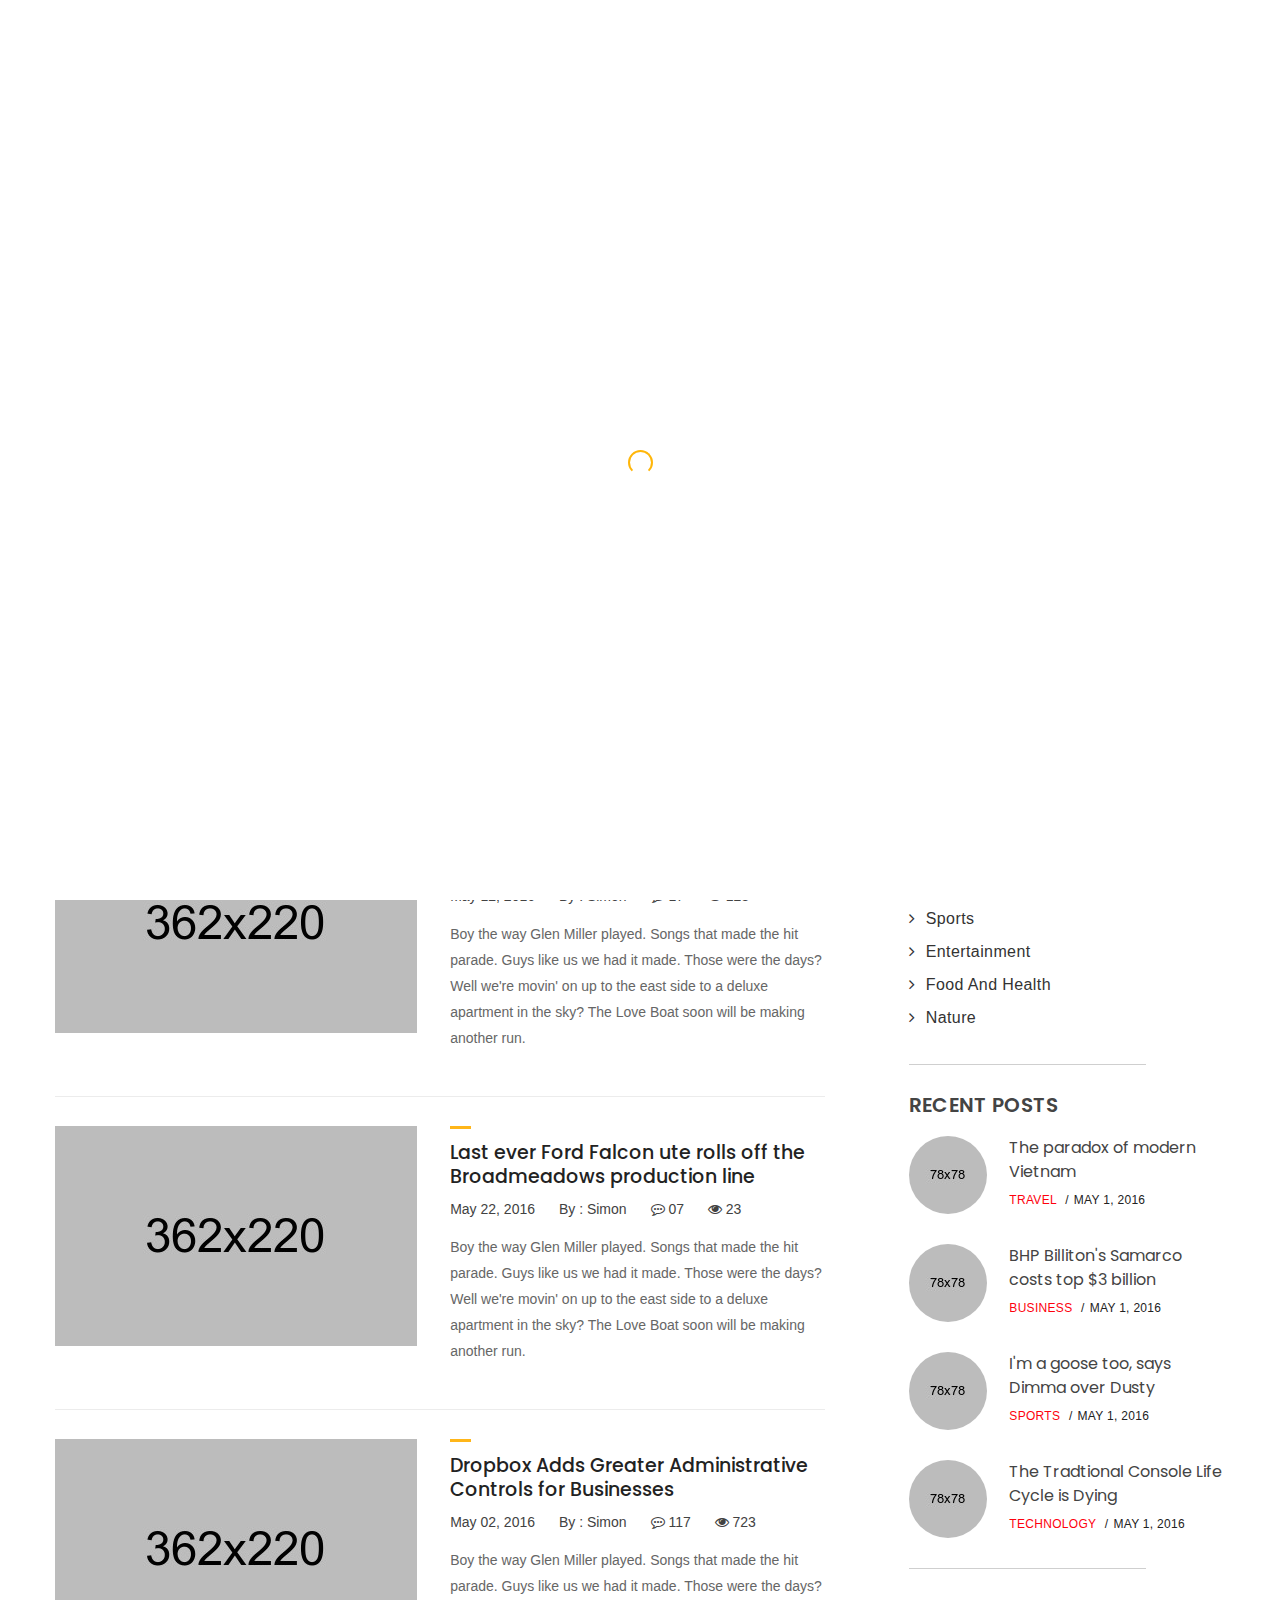
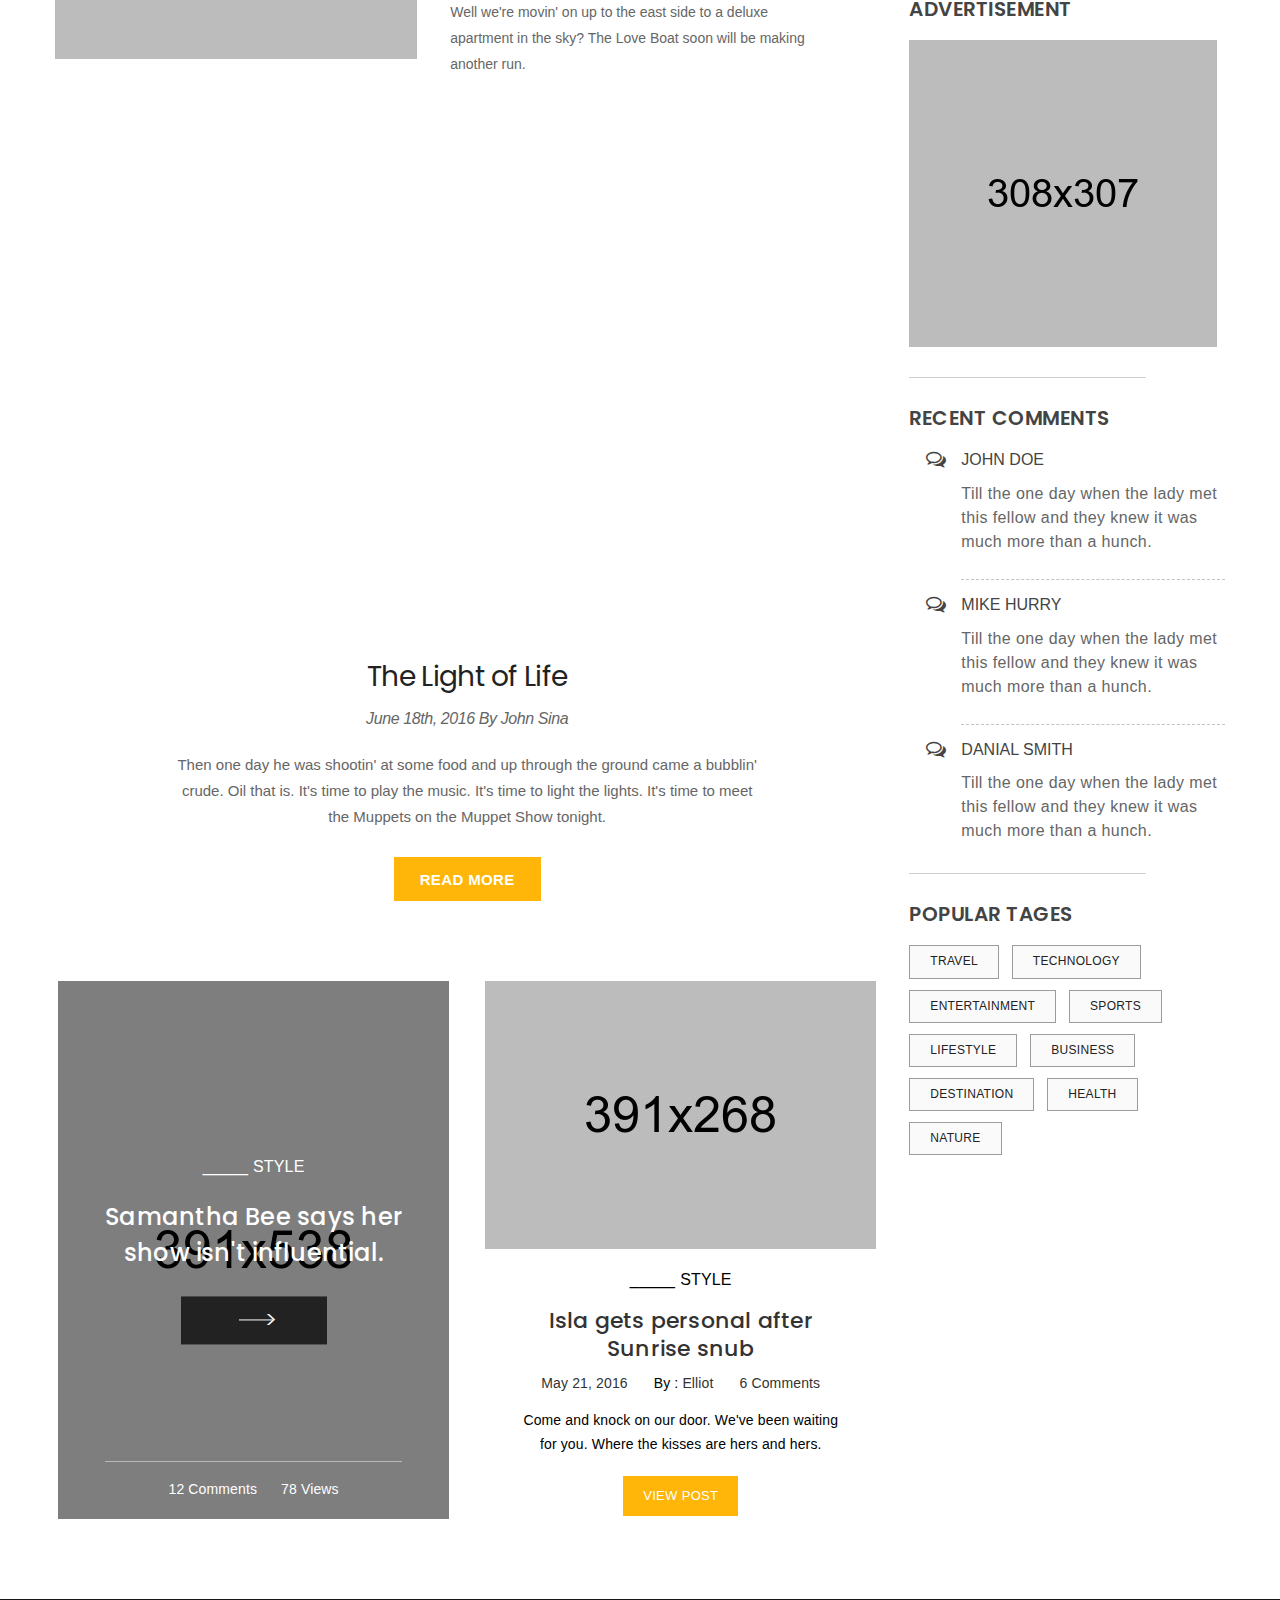
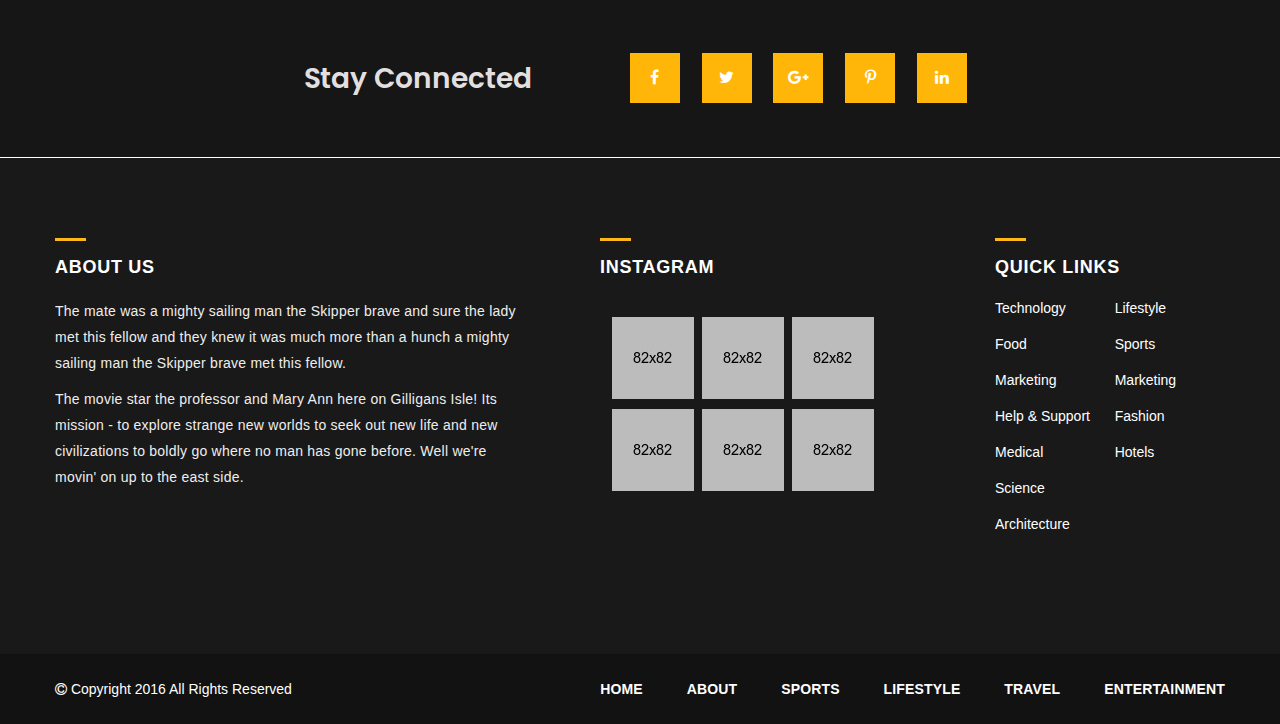
<file: wwwroot/mvchaber/blog.html>
<!DOCTYPE html>
<!--[if lt IE 9 ]> <html class="lt_ie9"> <![endif]-->
<!--[if IE 9 ]>    <html class="ie9"> <![endif]-->
<!--[if (gt IE 9)|!(IE)]><!--><html lang="en" class=""><!--<![endif]-->
<head>
	<meta charset="utf-8">

    <meta http-equiv="X-UA-Compatible" content="IE=edge">
    <meta name="viewport" content="width=device-width, initial-scale=1">

    <meta name="description" content="">
    <meta name="author" content="">

	<title>Blog - Magazine</title>

	<!-- Standard Favicon -->
	<link rel="icon" type="image/x-icon" href="images//favicon.ico" />
	
	<!-- For iPhone 4 Retina display: -->
	<link rel="apple-touch-icon-precomposed" sizes="114x114" href="images//apple-touch-icon-114x114-precomposed.png">
	
	<!-- For iPad: -->
	<link rel="apple-touch-icon-precomposed" sizes="72x72" href="images//apple-touch-icon-72x72-precomposed.png">
	
	<!-- For iPhone: -->
	<link rel="apple-touch-icon-precomposed" href="images//apple-touch-icon-57x57-precomposed.png">
	
	<!-- Library - Google Font Familys -->
	<link href="https://fonts.googleapis.com/css?family=Poppins:300,400,500,600,700,https://fonts.googleapis.com/css?family=Lato:100,100i,300,300i,400,400i,700,700i,900,900i,https://fonts.googleapis.com/css?family=Open+Sans:300,300i,400,400i,600,600i,700,700i,800,800i" rel="stylesheet"> 
	
	<!-- Library -->
    <link rel="stylesheet" type="text/css" href="libraries/lib.css">
	
	<!-- Custom - Theme CSS -->
	<link rel="stylesheet" type="text/css" href="css/plugins.css">			
	<link rel="stylesheet" type="text/css" href="css/navigation-menu.css">
	<link rel="stylesheet" type="text/css" href="css/shortcode.css">
	<link rel="stylesheet" type="text/css" href="style.css">
	
	<!--[if lt IE 9]>
		<script src="js/html5/respond.min.js"></script>
    <![endif]-->
	
</head>

<body data-offset="200" data-spy="scroll" data-target=".ow-navigation">
	<div class="main-container">
		<!-- Loader -->
		<div id="site-loader" class="load-complete">
			<div class="loader">
				<div class="loader-inner ball-clip-rotate">
					<div></div>
				</div>
			</div>
		</div><!-- Loader /- -->

		<!-- Header Section -->
		<header class="container-fluid no-padding header-section header-section2">
		
			<!-- SidePanel -->
			<div id="slidepanel">
			
				<!-- Top Header -->
				<div class="container-fluid no-padding top-header">
					<!-- Container -->
					<div class="container">
						<div class="row">
							<div class="col-md-6 col-sm-6 col-xs-12 cloud-text">
								<h4><i class="icon icon-Cloud"></i>17<sup>0</sup> C  CLOUDY <span>March 10, 2016</span></h4>
								<p>LONDON</p>
							</div>
							<div class="col-md-6 col-sm-6 col-xs-12 social-block">
								<ul>
									<li><a href="#" title="Facebook"><i class="fa fa-facebook"></i></a></li>
									<li><a href="#" title="Twitter"><i class="fa fa-twitter"></i></a></li>
									<li><a href="#" title="Google Plus"><i class="fa fa-google-plus"></i></a></li>
									<li><a href="#" title="Pinterest"><i class="fa fa-pinterest-p"></i></a></li>
									<li><a href="#" title="Linkedin"><i class="fa fa-linkedin"></i></a></li>
									<li><a href="#" title="Youtube"><i class="fa fa-youtube-play"></i></a></li>
								</ul>
							</div>							
						</div>
					</div><!-- Container /- -->
				</div><!-- Top Header /- -->				
			</div><!-- SidePanel /- -->
			
			<div class="container-fluid no-padding menu-block">
				<!-- Container -->
				<div class="container">	
					<!-- nav -->
					<nav class="navbar navbar-default ow-navigation">
						<div class="navbar-header">
							<button aria-controls="navbar" aria-expanded="false" data-target="#navbar" data-toggle="collapse" class="navbar-toggle collapsed" type="button">
								<span class="sr-only">Toggle navigation</span>
								<span class="icon-bar"></span>
								<span class="icon-bar"></span>
								<span class="icon-bar"></span>
							</button>
							<a href="index.html" class="navbar-brand"><img src="images/logo.png" alt="logo" /></a>
						</div>
						<div class="menu-icon">
							<div class="search"><a href="javascript:void(0);" id="search" title="Search"><i class="icon icon-Search"></i></a></div>
							<div class="menu-switch"><a href="javascript:void(0);"><i class="fa fa-bars"></i></a></div>
						</div>
						<div class="navbar-collapse collapse navbar-right" id="navbar">
							<ul class="nav navbar-nav menu-open">
								<li class="dropdown">
									<a href="index.html" title="Home" class="dropdown-toggle" role="button" aria-haspopup="true" aria-expanded="false">Home</a>
									<i class="ddl-switch fa fa-angle-down"></i>
									<ul class="dropdown-menu">				
										<li><a href="index.html" title="homepage 1">homepage 1</a></li>
										<li><a href="index2.html" title="homepage 2">homepage 2</a></li>
									</ul>
								</li>
								<li><a href="#" title="Technology">technology</a></li>
								<li><a href="sports.html" title="Sports">sports</a></li>
								<li><a href="#" title="Lifestyle">lifestyle</a></li>
								<li><a href="#" title="Travel">travel</a></li>
								<li><a href="#" title="entertainment">entertainment</a></li>
								<li class="active dropdown">
									<a href="#" title="Pages" class="dropdown-toggle" role="button" aria-haspopup="true" aria-expanded="false">Pages</a>
									<i class="ddl-switch fa fa-angle-down"></i>
									<ul class="dropdown-menu">				
										<li><a href="about.html" title="About">About</a></li>
										<li><a href="about-me.html" title="About Me">About me</a></li>
										<li><a href="blog.html" title="Blog">Blog</a></li>
										<li><a href="blog-single.html" title="Blog Single">Blog Single</a></li>
										<li><a href="contactus.html" title="Contact">Contact</a></li>
										<li><a href="articles.html" title="Articles">Articles</a></li>
										<li><a href="404.html" title="404">404</a></li>
									</ul>
								</li>
							</ul>
						</div><!--/.nav-collapse -->
						<div id="loginpanel" class="desktop-hide">
							<div class="right" id="toggle">
								<a id="slideit" href="#slidepanel"><i class="fo-icons fa fa-inbox"></i></a>
								<a id="closeit" href="#slidepanel"><i class="fo-icons fa fa-close"></i></a>
							</div>
						</div>
					</nav><!-- nav /- -->
					<!-- Search Box -->
					<div class="search-box">
						<span><i class="icon_close"></i></span>
						<form><input type="text" class="form-control" placeholder="Enter a keyword and press enter..." /></form>
					</div><!-- Search Box /- -->
				</div><!-- Container /- -->
			</div>
		</header><!-- Header Section /- -->
	
		<!-- Page Banner -->
		<div class="container-fluid no-padding page-banner">
			<!-- Container -->
			<div class="container">
				<h3>BLOG</h3>
				<ol class="breadcrumb">
					<li><a href="index.html">Home</a></li>
					<li class="active">BLOG</li>
				</ol>
			</div><!-- Container /- -->
		</div><!-- Page Banner /- -->
		
		<main class="site-main page_spacing">
			
			<!-- Container -->
			<div class="container">
				<!-- Row -->
				<div class="row blog-list">
					<!-- Content Area -->
					<div class="col-md-9 col-sm-6 content-area content_space">
						
						<!-- Latest Technology -->
						<div class="latest-technology content-right-padding">
							<div class="section-header section-header2">
								<h6>LATEST</h6>
								<h3>TECHNOLOGY</h3>
							</div>
							<div class="row">
								<div class="type-post">
									<div class="col-md-6 col-sm-12 col-xs-6">
										<div class="entry-cover"><a href="#"><img src="images/technology1.jpg" alt="Technology" /></a></div>
									</div>
									<div class="col-md-6 col-sm-12 col-xs-6">
										<div class="entry-content">
											<h3 class="entry-title"><a href="#">Number of Aussie homes connected to NBN passes 1 million</a></h3>
											<div class="post-meta">
												<span><a href="#">May 12, 2016</a></span>
												<span>By : <a href="#">Simon</a></span>
												<span><a href="#"><i class="fa fa-commenting-o"></i> 17</a></span>
												<span><a href="#"><i class="fa fa-eye"></i> 123</a></span>
											</div>
											<p>Boy the way Glen Miller played. Songs that made the hit parade. Guys like us we had it made. Those were the days? Well we're movin' on up to the east side to a deluxe apartment in the sky? The Love Boat soon will be making another run.</p>
										</div>
									</div>
								</div>
								<div class="type-post">
									<div class="col-md-6 col-sm-12 col-xs-6">
										<div class="entry-cover"><a href="#"><img src="images/technology2.jpg" alt="Technology" /></a></div>
									</div>
									<div class="col-md-6 col-sm-12 col-xs-6">
										<div class="entry-content">
											<h3 class="entry-title"><a href="#">Last ever Ford Falcon ute rolls off the Broadmeadows production line</a></h3>
											<div class="post-meta">
												<span><a href="#">May 22, 2016</a></span>
												<span>By : <a href="#">Simon</a></span>
												<span><a href="#"><i class="fa fa-commenting-o"></i> 07</a></span>
												<span><a href="#"><i class="fa fa-eye"></i> 23</a></span>
											</div>
											<p>Boy the way Glen Miller played. Songs that made the hit parade. Guys like us we had it made. Those were the days? Well we're movin' on up to the east side to a deluxe apartment in the sky? The Love Boat soon will be making another run.</p>
										</div>
									</div>
								</div>
								<div class="type-post">
									<div class="col-md-6 col-sm-12 col-xs-6">
										<div class="entry-cover"><a href="#"><img src="images/technology3.jpg" alt="Technology" /></a></div>
									</div>
									<div class="col-md-6 col-sm-12 col-xs-6">
										<div class="entry-content">
											<h3 class="entry-title"><a href="#">Dropbox Adds Greater Administrative Controls for Businesses</a></h3>
											<div class="post-meta">
												<span><a href="#">May 02, 2016</a></span>
												<span>By : <a href="#">Simon</a></span>
												<span><a href="#"><i class="fa fa-commenting-o"></i> 117</a></span>
												<span><a href="#"><i class="fa fa-eye"></i> 723</a></span>
											</div>
											<p>Boy the way Glen Miller played. Songs that made the hit parade. Guys like us we had it made. Those were the days? Well we're movin' on up to the east side to a deluxe apartment in the sky? The Love Boat soon will be making another run.</p>
										</div>
									</div>
								</div>
							</div>
						</div><!-- Latest Technology /- -->
						
						<!-- Video Block -->
						<div class="video-block">
							<div class="type-post video-format">
								<div class="embed-responsive embed-responsive-16by9">
									<iframe class="embed-responsive-item" src="https://player.vimeo.com/video/121674646?color=ffffff&portrait=0"></iframe>
								</div>
								<h3 class="entry-title"><a href="#">The Light of Life</a></h3>
								<div class="post-meta">
									<span class="post-date"><a href="#">June 18th, 2016</a></span>
									<span class="byline">By  <a href="#">John Sina</a></span>
								</div>
								<div class="entry-content">
									<p>Then one day he was shootin' at some food and up through the ground came a bubblin' crude. Oil that is. It's time to play the music. It's time to light the lights. It's time to meet the Muppets on the Muppet Show tonight.</p>
									<a href="#" title="Read More">read more</a>
								</div>
							</div>
						</div><!-- Video Block /- -->
						
						<!-- Style Block -->
						<div class="style-block">
							<div class="row">
								<div class="col-md-6 col-sm-12 col-xs-6 box-style">
									<div class="box-style1">
										<div class="entry-cover"><a href="#"><img src="images/style-block5.jpg" alt="Style" /></a></div>
										<div class="entry-content">
											<span>Style</span>
											<h3 class="entry-title"><a href="#">Samantha Bee says her show isn't influential.</a></h3>
											<a href="#">></a>
										</div>
										<div class="post-meta">
											<a href="#">12 Comments</a>
											<a href="#">78 Views</a>
										</div>
									</div>
								</div>
								<div class="col-md-6 col-sm-12 col-xs-6 box-style">
									<div class="box-style2">
										<div class="entry-cover"><a href="#"><img src="images/style-block6.jpg" alt="Style" /></a></div>
										<div class="entry-content">
											<span>Style</span>
											<h3 class="entry-title"><a href="#">Isla gets personal after Sunrise snub</a></h3>
											<div class="post-meta">
												<span><a href="#">May 21, 2016</a></span>
												<span>By : <a href="#">Elliot</a></span>
												<span><a href="#">6 Comments</a></span>
											</div>
											<p>Come and knock on our door. We've been waiting for you. Where the kisses are hers and hers.</p>
											<a href="#" title="View Post">VIEW POST</a>
										</div>
									</div>
								</div>
							</div>
						</div><!-- Style Block /- -->
						
					</div><!-- Content Area /- -->
					
					<!-- Widget Area -->
					<div class="col-md-3 col-sm-6 widget-area widget_space">
					
						<!-- Widget: Search -->
						<aside class="widget widget_search">
							<form method="get" class="searchform" action="#">
								<div class="input-group">
									<input name="s" placeholder="Search..," class="form-control" required="" type="text"/>
									<span class="input-group-btn">
										<button class="btn btn-default" type="submit"><i class="icon icon-Search"></i></button>
									</span>
								</div>
							</form>
						</aside><!-- Widget: Search /- -->
						
						<!-- Widget: Categories -->
						<aside class="widget widget_categories">
							<h3 class="widget-title">Categories</h3>
							<ul>
								<li class="cat-item"><a href="#" title="Business">Business</a></li>
								<li class="cat-item"><a href="#" title="Lifestyle">Lifestyle</a></li>
								<li class="cat-item"><a href="#" title="Travel">Travel</a></li>
								<li class="cat-item"><a href="#" title="Sports">Sports</a></li>
								<li class="cat-item"><a href="#" title="Entertainment">Entertainment</a></li>
								<li class="cat-item"><a href="#" title="Food and Health">Food and Health</a></li>
								<li class="cat-item"><a href="#" title="Nature">Nature</a></li>
							</ul>
						</aside><!-- Widget: Categories /- -->
						
						<!-- Widget: Latest Posts -->
						<aside class="widget widget_latestposts">
							<h3 class="widget-title">Recent Posts</h3>
							<div class="latest-content">
								<a href="#" title="Recent Posts"><i><img src="images/wd-rcnt-post1.jpg" class="wp-post-image" alt="blog-1"></i></a>
								<h5><a title="The paradox of modern Vietnam" href="#">The paradox of modern Vietnam</a></h5>
								<span><a href="#">TRAVEL</a> <a href="#">MAY 1, 2016</a></span>
							</div>
							<div class="latest-content">
								<a href="#" title="Recent Posts"><i><img src="images/wd-rcnt-post2.jpg" class="wp-post-image" alt="blog-1"></i></a>
								<h5><a title="BHP Billiton's Samarco costs top $3 billion" href="#">BHP Billiton's Samarco costs top $3 billion</a></h5>
								<span><a href="#">BUSINESS</a> <a href="#">MAY 1, 2016</a></span>
							</div>
							<div class="latest-content">
								<a href="#" title="Recent Posts"><i><img src="images/wd-rcnt-post3.jpg" class="wp-post-image" alt="blog-1"></i></a>
								<h5><a title="I'm a goose too, says Dimma over Dusty" href="#">I'm a goose too, says Dimma over Dusty</a></h5>
								<span><a href="#">SPORTS</a> <a href="#">MAY 1, 2016</a></span>
							</div>
							<div class="latest-content">
								<a href="#" title="Recent Posts"><i><img src="images/wd-rcnt-post4.jpg" class="wp-post-image" alt="blog-1"></i></a>
								<h5><a title="The Tradtional Console Life Cycle is Dying" href="#">The Tradtional Console Life Cycle is Dying</a></h5>
								<span><a href="#">TECHNOLOGY</a> <a href="#">MAY 1, 2016</a></span>
							</div>
						</aside><!-- Widget: Latest Posts /- -->
						
						<!-- Widget: Add -->
						<aside class="widget widget_add">
							<h3 class="widget-title">ADVERTISEMENT</h3>
							<div class="add-block">
								<a href="#"><img src="images/wd-add.jpg" alt="Add" /></a>
							</div>
						</aside><!-- Widget: Add /- -->
						
						<!-- Widget: Recent Comments -->
						<aside class="widget widget_recent_comments">
							<h3 class="widget-title">Recent Comments</h3>
							<ul id="recentcomments">
								<li class="recentcomments">
									<span class="comment-author-link"><i class="fa fa-comments-o"></i> JOHN DOE </span>
									<a href="#">Till the one day when the lady met this fellow and they knew it was much more than a hunch.</a>
								</li>
								<li class="recentcomments">
									<span class="comment-author-link"><i class="fa fa-comments-o"></i> MIKE HURRY </span>
									<a href="#">Till the one day when the lady met this fellow and they knew it was much more than a hunch.</a>
								</li>
								<li class="recentcomments">
									<span class="comment-author-link"><i class="fa fa-comments-o"></i> DANIAL SMITH </span>
									<a href="#">Till the one day when the lady met this fellow and they knew it was much more than a hunch.</a>
								</li>
							</ul>
						</aside><!-- Widget: Recent Comments /- -->
						
						<!-- Widget: Tag Cloud -->
						<aside class="widget widget_tag_cloud">
							<h3 class="widget-title">POPULAR TAGES</h3>
							<div class="tagcloud">
								<a href="#" title="TRAVEL">TRAVEL</a>
								<a href="#" title="TECHNOLOGY">TECHNOLOGY</a>
								<a href="#" title="ENTERTAINMENT">ENTERTAINMENT</a>
								<a href="#" title="SPORTS">SPORTS</a>
								<a href="#" title="LIFESTYLE">LIFESTYLE</a>
								<a href="#" title="BUSINESS">BUSINESS</a>
								<a href="#" title="DESTINATION">DESTINATION</a>
								<a href="#" title="HEALTH">HEALTH</a>
								<a href="#" title="NATURE">NATURE</a>
							</div>
						</aside><!-- Widget: Tag Cloud /- -->
						
					</div><!-- Widget Area /- -->
				</div><!-- Row /- -->
			</div><!-- Container /- -->
			
		</main>

		<!-- Footer Section -->
		<footer class="container-fluid no-padding footer-main">
			<!-- Social Block -->
			<div class="container-fluid no-padding social-block">
				<!-- Container -->
				<div class="container">
					<h4>Stay Connected</h4>
					<ul>
						<li><a href="#" title=""><i class="fa fa-facebook"></i></a></li>
						<li><a href="#" title=""><i class="fa fa-twitter"></i></a></li>
						<li><a href="#" title=""><i class="fa fa-google-plus"></i></a></li>
						<li><a href="#" title=""><i class="fa fa-pinterest-p"></i></a></li>
						<li><a href="#" title=""><i class="fa fa-linkedin"></i></a></li>
					</ul>
				</div><!-- Container /- -->
			</div><!-- Social Block /- -->
			
			<div class="container-fluid no-padding footer-middle">
				<!-- Container -->
				<div class="container">
					<div class="row">
						<!-- Widget Block -->
						<div class="col-md-5 col-sm-6 col-xs-6 widget-block">
							<!-- About Widget -->
							<div class="ftr-widget ftr_widget_about">
								<h3>ABOUT US</h3>
								<p>The mate was a mighty sailing man the Skipper brave and sure the lady met this fellow and they knew it was much more than a hunch a mighty sailing man the Skipper brave met this fellow.</p>
								<p>The movie star the professor and Mary Ann here on Gilligans Isle! Its mission - to explore strange new worlds to seek out new life and new civilizations to boldly go where no man has gone before. Well we're movin' on up to the east side.</p>
							</div><!-- About Widget /- -->
						</div><!-- Widget Block /- -->
						<!-- Widget Block -->
						<div class="col-md-4 col-sm-6 col-xs-6 widget-block">
							<!-- Recent Tweets -->
							<div class="ftr-widget ftr_widget_instagram">
								<h3>INSTAGRAM</h3>
								<ul>
									<li><a href="#"><img src="images/ftr-insta-1.jpg" alt="Recent" /></a></li>
									<li><a href="#"><img src="images/ftr-insta-2.jpg" alt="Recent" /></a></li>
									<li><a href="#"><img src="images/ftr-insta-3.jpg" alt="Recent" /></a></li>
									<li><a href="#"><img src="images/ftr-insta-4.jpg" alt="Recent" /></a></li>
									<li><a href="#"><img src="images/ftr-insta-5.jpg" alt="Recent" /></a></li>
									<li><a href="#"><img src="images/ftr-insta-6.jpg" alt="Recent" /></a></li>
								</ul>
							</div><!-- Recent Tweets /- -->
						</div><!-- Widget Block /- -->
						<!-- Widget Block -->
						<div class="col-md-3 col-sm-6 col-xs-6 widget-block">
							<!-- Link Widget -->
							<div class="ftr-widget ftr_widget_link">
								<h3>QUICK LINKS</h3>
								<ul>
									<li><a href="#" title="Technology">Technology</a></li>
									<li><a href="#" title="Food">Food</a></li>
									<li><a href="#" title="Marketing">Marketing</a></li>
									<li><a href="#" title="Help & Support">Help & Support</a></li>
									<li><a href="#" title="Medical">Medical</a></li>
									<li><a href="#" title="Science">Science</a></li>
									<li><a href="#" title="Architecture">Architecture</a></li>
								</ul>
								<ul>
									<li><a href="#" title="Lifestyle">Lifestyle</a></li>
									<li><a href="#" title="Sports">Sports</a></li>
									<li><a href="#" title="Marketing">Marketing</a></li>
									<li><a href="#" title="Fashion">Fashion</a></li>
									<li><a href="#" title="Hotels">Hotels</a></li>
								</ul>
							</div><!-- Link Widget /- -->
						</div><!-- Widget Block /- -->
					</div>
				</div><!-- Container /- -->
			</div>
			<!-- Footer Bottom -->
			<div class="container-fluid no-padding btm-ftr">
				<div class="container">
					<div class="row">
						<div class="col-md-4">
							<p><i class="fa fa-copyright"></i> Copyright 2016  All Rights Reserved</p>
						</div>
						<div class="col-md-8 ftr-menu-block">
							<!-- nav -->
							<nav class="navbar navbar-default ow-navigation">
								<div class="navbar-header">
									<button aria-controls="navbar" aria-expanded="false" data-target="#ftr-navbar" data-toggle="collapse" class="navbar-toggle collapsed" type="button">
										<span class="sr-only">Toggle navigation</span>
										<span class="icon-bar"></span>
										<span class="icon-bar"></span>
										<span class="icon-bar"></span>
									</button>
								</div>
								<div class="navbar-collapse collapse" id="ftr-navbar">
									<ul class="nav navbar-nav navbar-right">
										<li><a href="index.html" title="Home">Home</a></li>
										<li><a href="about.html" title="About">About</a></li>
										<li><a href="sports.html" title="Sports">sports</a></li>
										<li><a href="#" title="Lifestyle">lifestyle</a></li>
										<li><a href="#" title="Travel">travel</a></li>
										<li><a href="#" title="entertainment">entertainment</a></li>
									</ul>
								</div><!--/.nav-collapse -->
							</nav><!-- nav /- -->
						</div>
					</div>
				</div>
			</div><!-- Footer Bottom /- -->
		</footer><!-- Footer Section /- -->
	
	</div>

	<!-- JQuery v1.12.4 -->
	<script src="js/jquery-1.12.4.min.js"></script>

	<!-- Library - Js -->
	<script src="libraries/lib.js"></script>

	<!-- Library - Theme JS -->
	<script src="js/functions.js"></script>
	
</body>
</html>
</file>
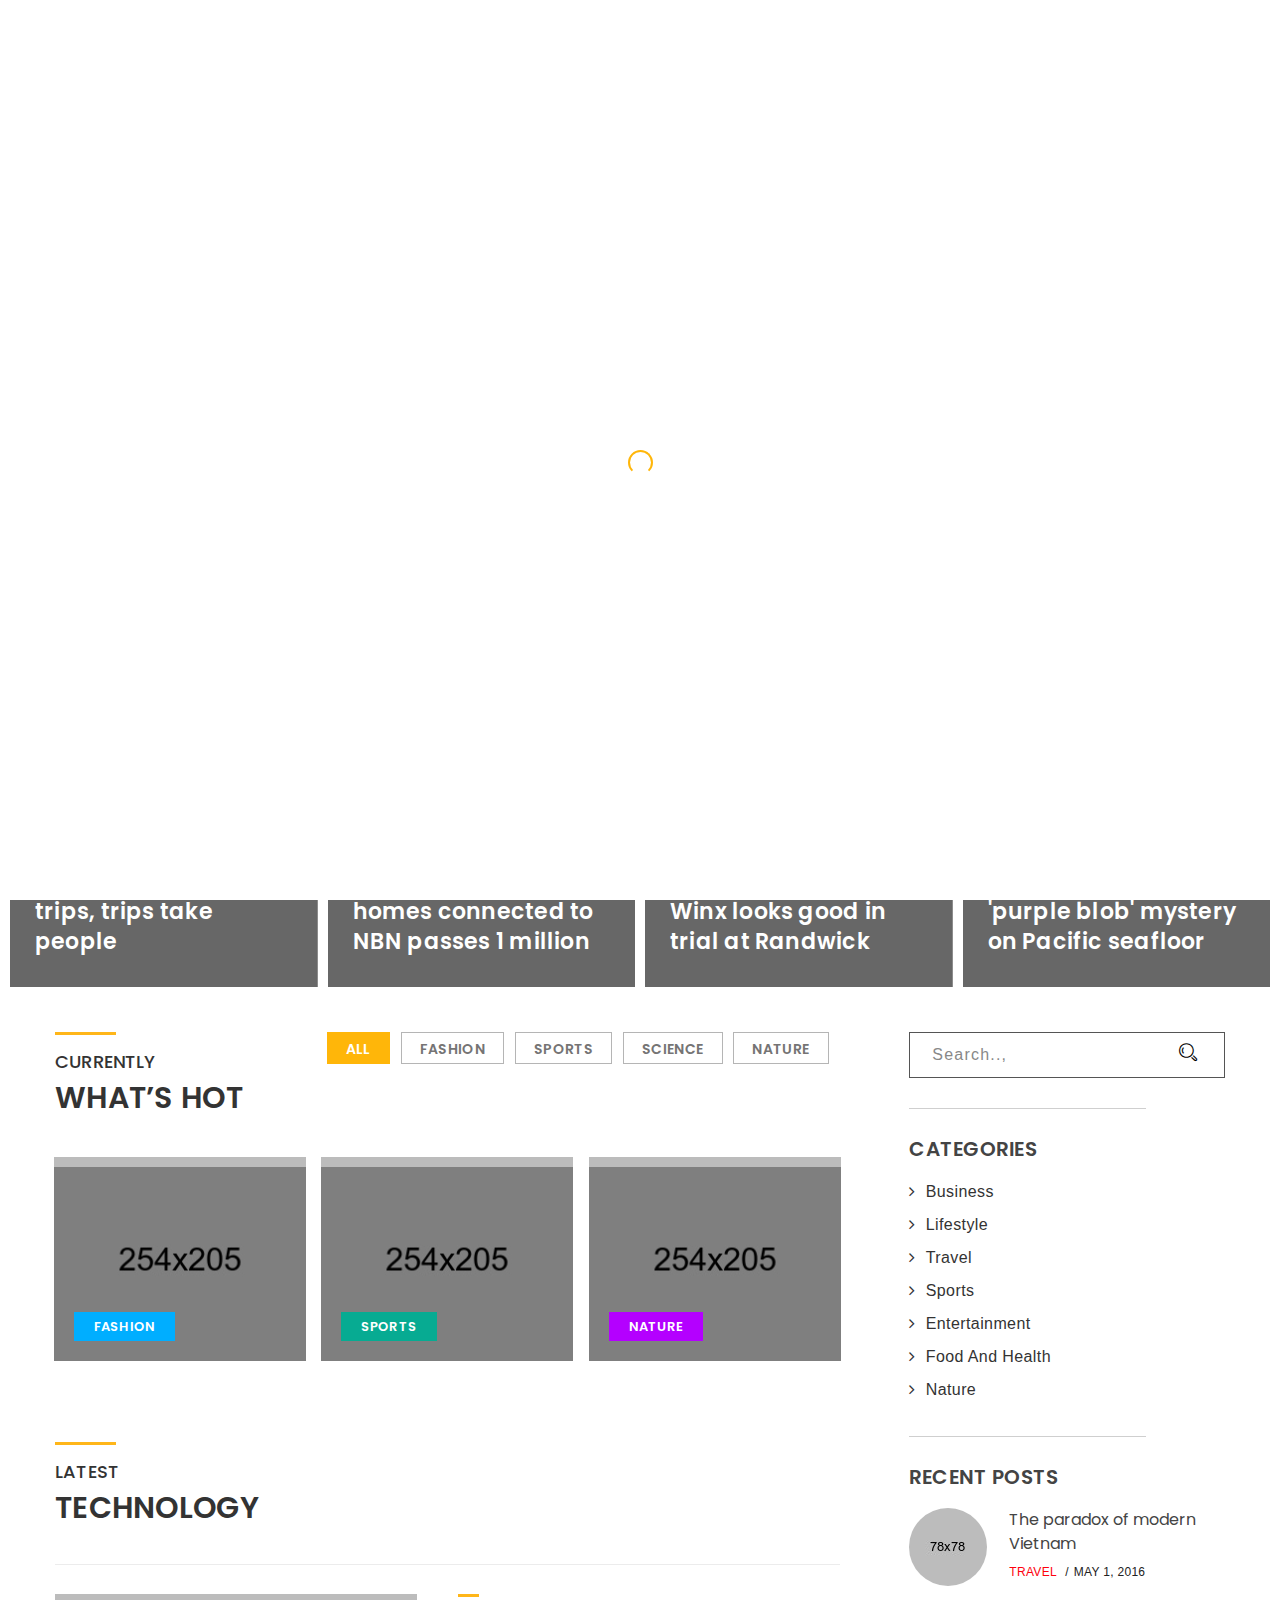
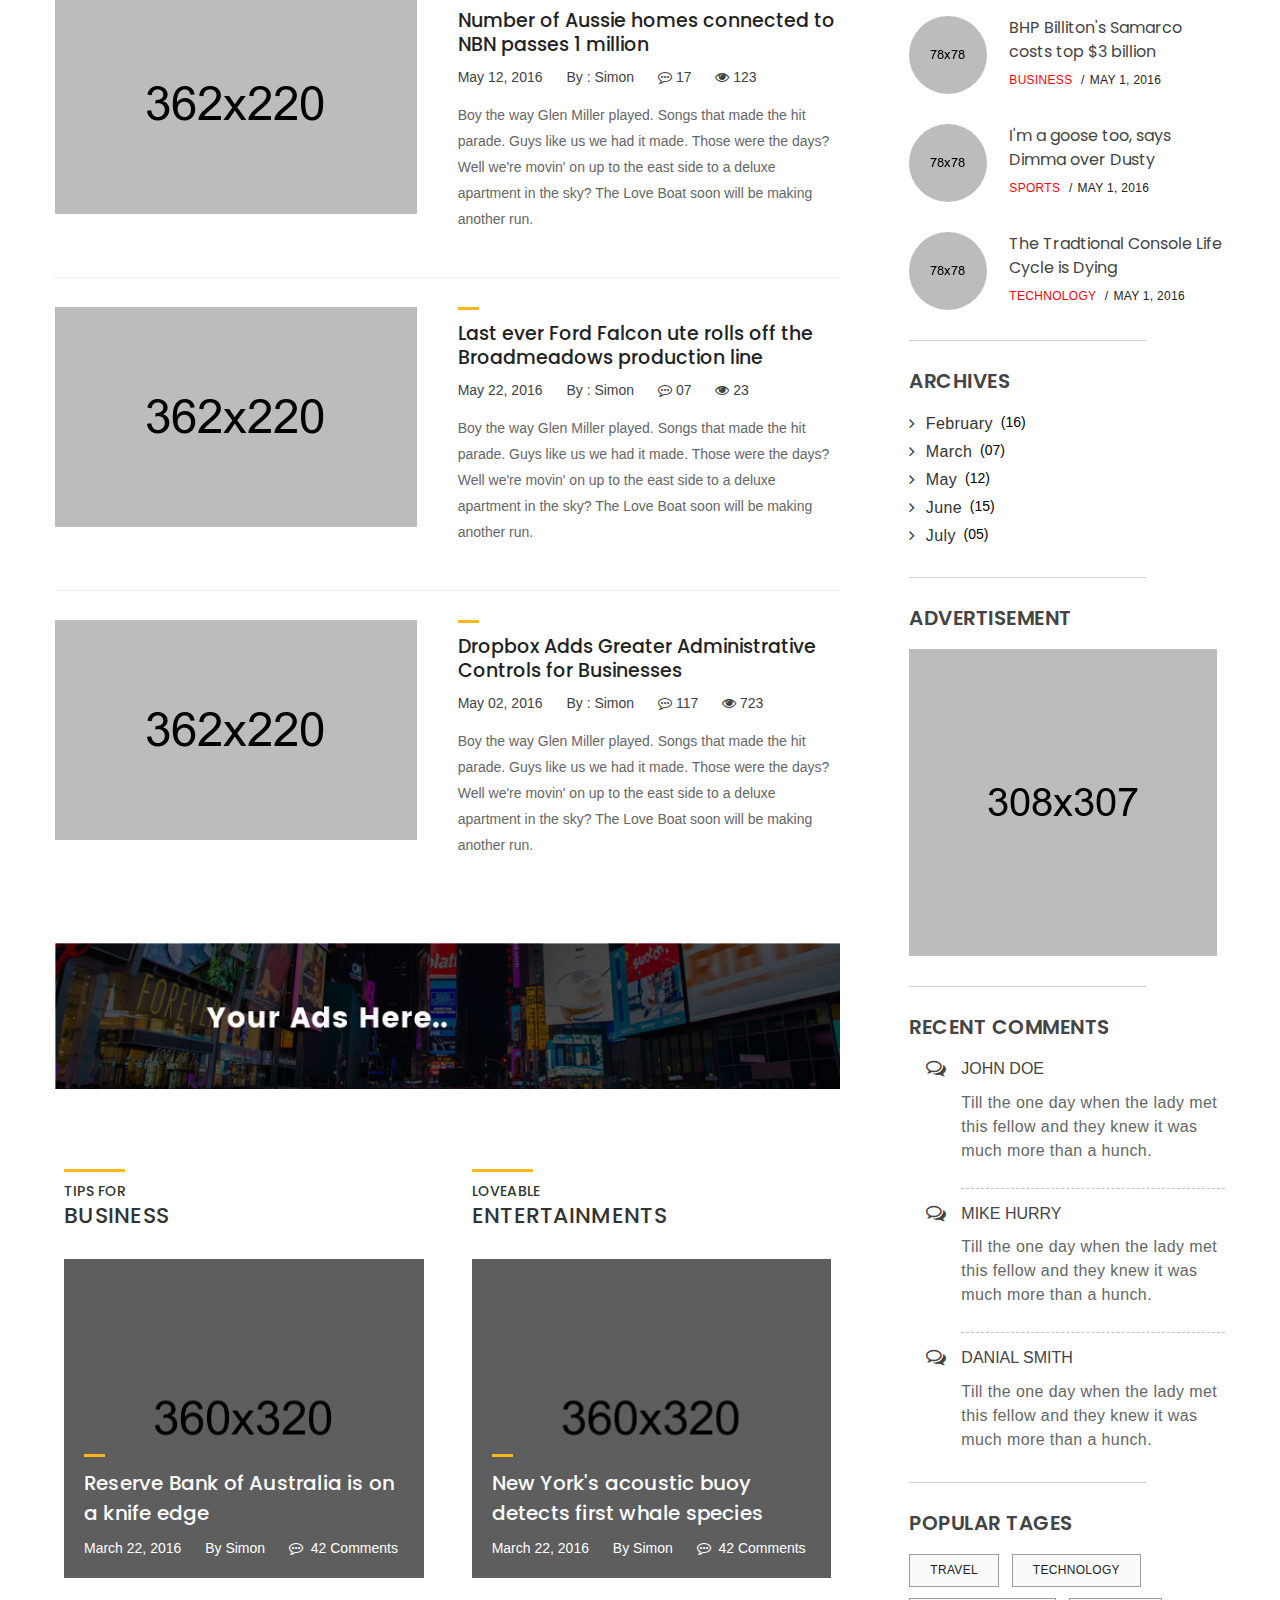
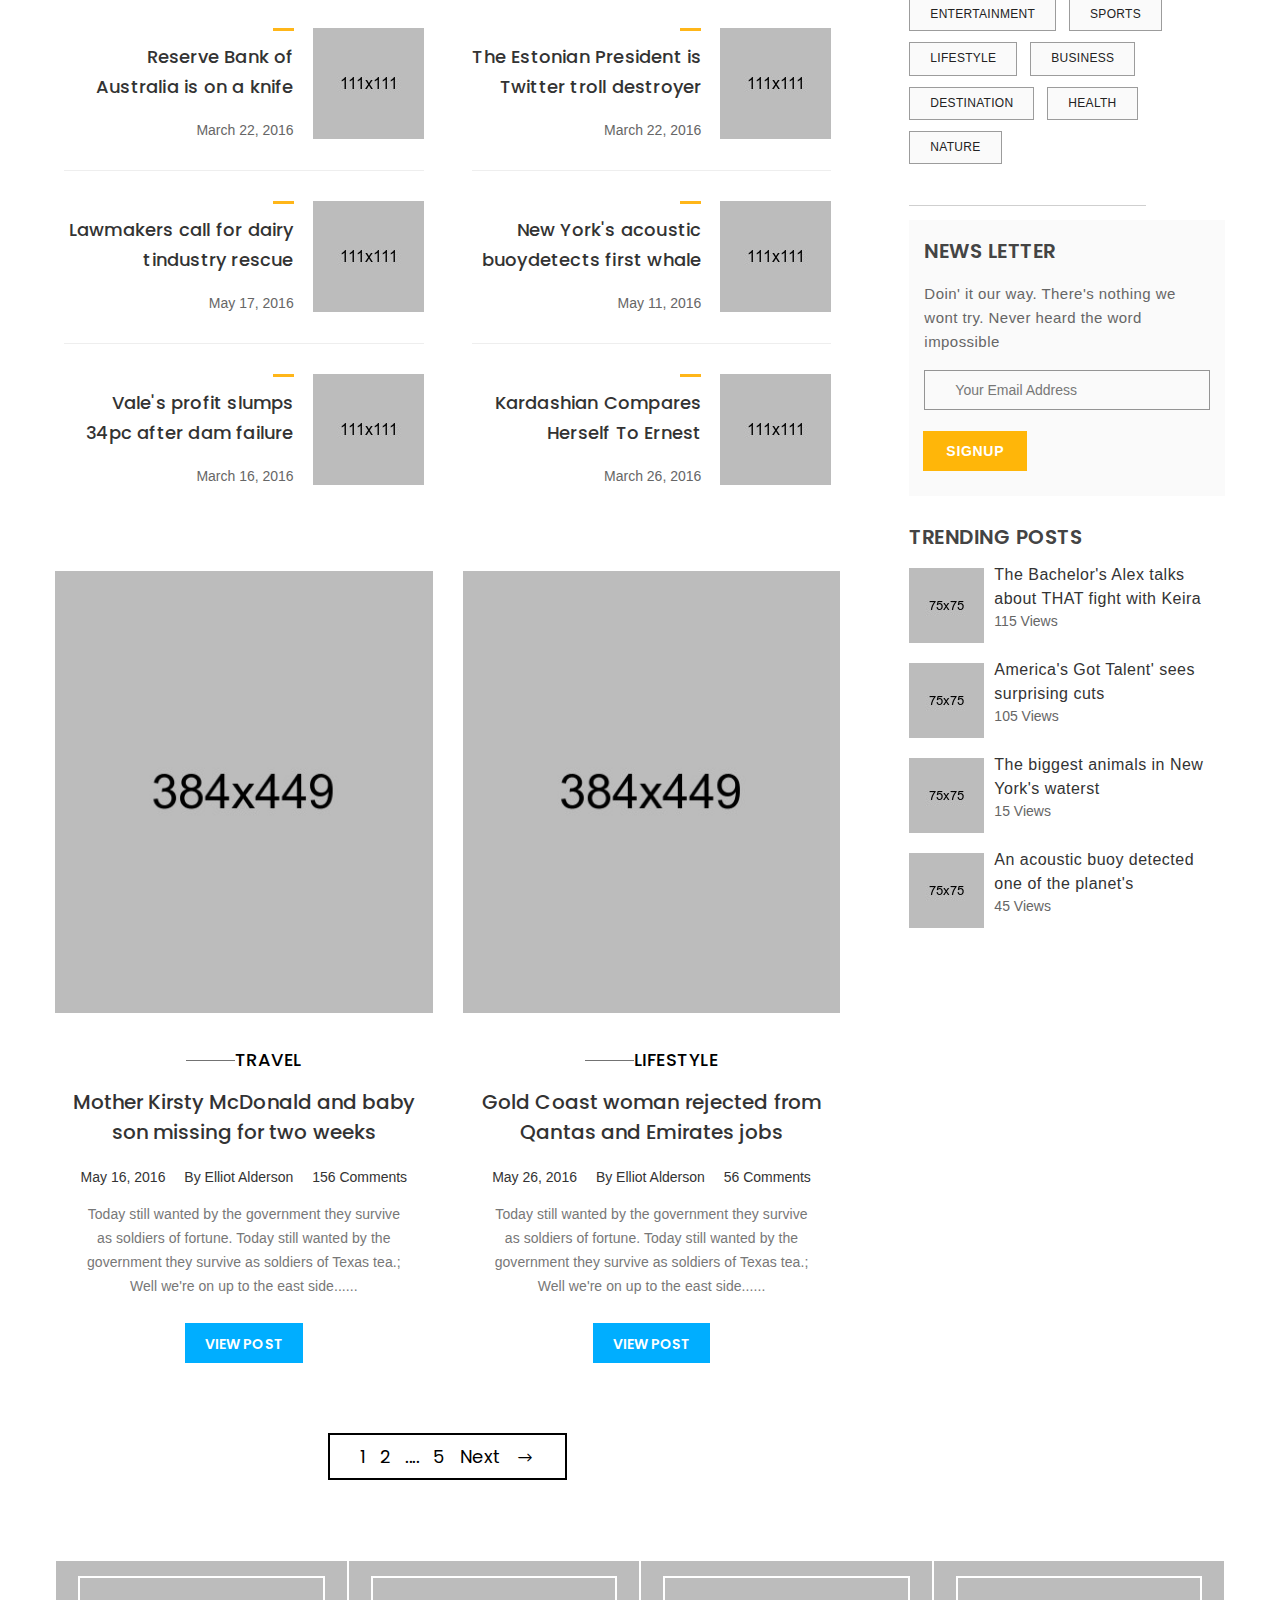
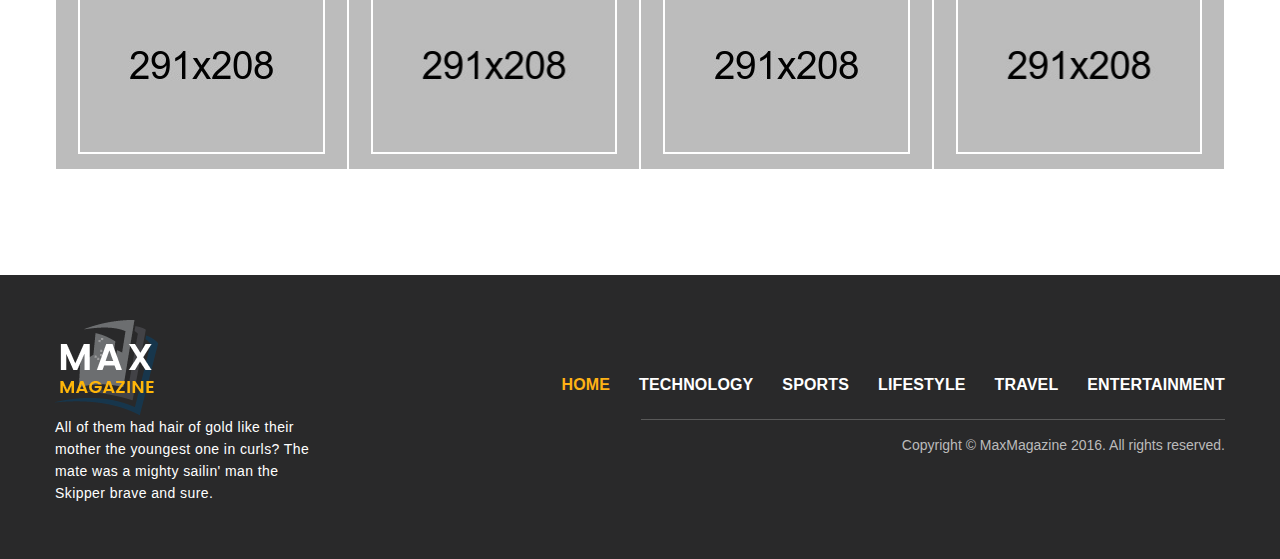
<file: wwwroot/mvchaber/index2.html>
<!DOCTYPE html>
<!--[if lt IE 9 ]> <html class="lt_ie9"> <![endif]-->
<!--[if IE 9 ]>    <html class="ie9"> <![endif]-->
<!--[if (gt IE 9)|!(IE)]><!--><html lang="en" class=""><!--<![endif]-->
<head>
	<meta charset="utf-8">

    <meta http-equiv="X-UA-Compatible" content="IE=edge">
    <meta name="viewport" content="width=device-width, initial-scale=1">

    <meta name="description" content="">
    <meta name="author" content="">

	<title>Home 2 - Magazine</title>

	<!-- Standard Favicon -->
	<link rel="icon" type="image/x-icon" href="images//favicon.ico" />
	
	<!-- For iPhone 4 Retina display: -->
	<link rel="apple-touch-icon-precomposed" sizes="114x114" href="images//apple-touch-icon-114x114-precomposed.png">
	
	<!-- For iPad: -->
	<link rel="apple-touch-icon-precomposed" sizes="72x72" href="images//apple-touch-icon-72x72-precomposed.png">
	
	<!-- For iPhone: -->
	<link rel="apple-touch-icon-precomposed" href="images//apple-touch-icon-57x57-precomposed.png">
	
	<!-- Library - Google Font Familys -->
	<link href="https://fonts.googleapis.com/css?family=Poppins:300,400,500,600,700,https://fonts.googleapis.com/css?family=Lato:100,100i,300,300i,400,400i,700,700i,900,900i,https://fonts.googleapis.com/css?family=Open+Sans:300,300i,400,400i,600,600i,700,700i,800,800i" rel="stylesheet"> 
	
	<link rel="stylesheet" type="text/css" href="revolution/css/settings.css">
	<!-- RS5.0 Layers and Navigation Styles -->
	<link rel="stylesheet" type="text/css" href="revolution/css/layers.css">
	<link rel="stylesheet" type="text/css" href="revolution/css/navigation.css">
	
	<!-- Library -->
    <link rel="stylesheet" type="text/css" href="libraries/lib.css">
	
	<!-- Custom - Theme CSS -->
	<link rel="stylesheet" type="text/css" href="css/plugins.css">			
	<link rel="stylesheet" type="text/css" href="css/navigation-menu.css">
	<link rel="stylesheet" type="text/css" href="css/shortcode.css">
	<link rel="stylesheet" type="text/css" href="style.css">
	
	<!--[if lt IE 9]>
		<script src="js/html5/respond.min.js"></script>
    <![endif]-->
	
</head>

<body data-offset="200" data-spy="scroll" data-target=".ow-navigation">
	<div class="main-container">
		<!-- Loader -->
		<div id="site-loader" class="load-complete">
			<div class="loader">
				<div class="loader-inner ball-clip-rotate">
					<div></div>
				</div>
			</div>
		</div><!-- Loader /- -->

		<!-- Header Section -->
		<header class="container-fluid no-padding header-section header-section2">
		
			<!-- SidePanel -->
			<div id="slidepanel">
			
				<!-- Top Header -->
				<div class="container-fluid no-padding top-header">
					<!-- Container -->
					<div class="container">
						<div class="row">
							<div class="col-md-6 col-sm-6 col-xs-12 cloud-text">
								<h4><i class="icon icon-Cloud"></i>17<sup>0</sup> C  CLOUDY <span>March 10, 2016</span></h4>
								<p>LONDON</p>
							</div>
							<div class="col-md-6 col-sm-6 col-xs-12 social-block">
								<ul>
									<li><a href="#" title="Facebook"><i class="fa fa-facebook"></i></a></li>
									<li><a href="#" title="Twitter"><i class="fa fa-twitter"></i></a></li>
									<li><a href="#" title="Google Plus"><i class="fa fa-google-plus"></i></a></li>
									<li><a href="#" title="Pinterest"><i class="fa fa-pinterest-p"></i></a></li>
									<li><a href="#" title="Linkedin"><i class="fa fa-linkedin"></i></a></li>
									<li><a href="#" title="Youtube"><i class="fa fa-youtube-play"></i></a></li>
								</ul>
							</div>							
						</div>
					</div><!-- Container /- -->
				</div><!-- Top Header /- -->				
			</div><!-- SidePanel /- -->
			
			<div class="container-fluid no-padding menu-block">
				<!-- Container -->
				<div class="container">	
					<!-- nav -->
					<nav class="navbar navbar-default ow-navigation">
						<div class="navbar-header">
							<button aria-controls="navbar" aria-expanded="false" data-target="#navbar" data-toggle="collapse" class="navbar-toggle collapsed" type="button">
								<span class="sr-only">Toggle navigation</span>
								<span class="icon-bar"></span>
								<span class="icon-bar"></span>
								<span class="icon-bar"></span>
							</button>
							<a href="index.html" class="navbar-brand"><img src="images/logo.png" alt="logo" /></a>
						</div>
						<div class="menu-icon">
							<div class="search"><a href="javascript:void(0);" id="search" title="Search"><i class="icon icon-Search"></i></a></div>
							<div class="menu-switch"><a href="javascript:void(0);"><i class="fa fa-bars"></i></a></div>
						</div>
						<div class="navbar-collapse collapse navbar-right" id="navbar">
							<ul class="nav navbar-nav menu-open">
								<li class="active dropdown">
									<a href="index.html" title="Home" class="dropdown-toggle" role="button" aria-haspopup="true" aria-expanded="false">Home</a>
									<i class="ddl-switch fa fa-angle-down"></i>
									<ul class="dropdown-menu">				
										<li><a href="index.html" title="homepage 1">homepage 1</a></li>
										<li><a href="index2.html" title="homepage 2">homepage 2</a></li>
									</ul>
								</li>
								<li><a href="#" title="Technology">technology</a></li>
								<li><a href="sports.html" title="Sports">sports</a></li>
								<li><a href="#" title="Lifestyle">lifestyle</a></li>
								<li><a href="#" title="Travel">travel</a></li>
								<li><a href="#" title="entertainment">entertainment</a></li>
								<li class="dropdown">
									<a href="#" title="Pages" class="dropdown-toggle" role="button" aria-haspopup="true" aria-expanded="false">Pages</a>
									<i class="ddl-switch fa fa-angle-down"></i>
									<ul class="dropdown-menu">				
										<li><a href="about.html" title="About">About</a></li>
										<li><a href="about-me.html" title="About Me">About me</a></li>
										<li><a href="blog.html" title="Blog">Blog</a></li>
										<li><a href="blog-single.html" title="Blog Single">Blog Single</a></li>
										<li><a href="contactus.html" title="Contact">Contact</a></li>
										<li><a href="articles.html" title="Articles">Articles</a></li>
										<li><a href="404.html" title="404">404</a></li>
									</ul>
								</li>
							</ul>
						</div><!--/.nav-collapse -->
						<div id="loginpanel" class="desktop-hide">
							<div class="right" id="toggle">
								<a id="slideit" href="#slidepanel"><i class="fo-icons fa fa-inbox"></i></a>
								<a id="closeit" href="#slidepanel"><i class="fo-icons fa fa-close"></i></a>
							</div>
						</div>
					</nav><!-- nav /- -->
					<!-- Search Box -->
					<div class="search-box">
						<span><i class="icon_close"></i></span>
						<form><input type="text" class="form-control" placeholder="Enter a keyword and press enter..." /></form>
					</div><!-- Search Box /- -->
				</div><!-- Container /- -->
			</div>
		</header><!-- Header Section /- -->
	
		<main>
		
			<!-- Slider Section 2 -->
			<div id="home-revslider" class="slider-section container-fluid no-padding">
				<!-- START REVOLUTION SLIDER 5.0 -->
				<div class="rev_slider_wrapper">
					<div id="home-slider2" class="rev_slider" data-version="5.0">
						<ul>
							<li>
								<img src="images/slide3.jpg" alt="slider" data-bgposition="center center" data-bgfit="cover" data-bgrepeat="no-repeat" data-bgparallax="10" class="rev-slidebg" data-no-retina>
								<div class="tp-caption tp-shape tp-shapewrapper" id="slide-layer-0"
									data-x="['center','center','center','center']" 
									data-y="['middle','middle','middle','middle']" 
									data-basealign="slide" 
									data-height="full" 
									data-hoffset="['0','0','0','0']" 
									data-responsive="off" 
									data-responsive_offset="off" 
									data-start="0" 
									data-transform_idle="o:1;" 
									data-transform_in="opacity:0;s:2000;e:Power2.easeInOut;" 
									data-transform_out="opacity:0;s:500;s:500;" 
									data-voffset="['0','0','0','0']" 
									data-whitespace="nowrap" 
									data-width="full"
									style="z-index: 1; background-color:rgba(0, 0, 0, 0.302);">
								</div>
								<div class="tp-caption slider-layer-border NotGeneric-Title tp-resizeme rs-parallaxlevel-0" id="slide-layer-1" 
									data-x="['right','right','right','center']" data-hoffset="['375','140','70','0']" 
									data-y="['top','top','top','top']"  data-voffset="['180','140','100','50']" 
									data-fontsize="['140','140','140','140']"
									data-lineheight="['90','90','90','90']"
									data-width="['578','578','578','400']"
									data-height="['385','385','385','300']"
									data-whitespace="nowrap"
									data-transform_idle="o:1;"
									data-transform_in="x:[105%];z:0;rX:45deg;rY:0deg;rZ:90deg;sX:1;sY:1;skX:0;skY:0;s:2000;e:Power4.easeInOut;" 
									data-transform_out="y:[100%];s:1000;e:Power2.easeInOut;s:1000;e:Power2.easeInOut;" 
									data-mask_in="x:0px;y:0px;s:inherit;e:inherit;" 
									data-mask_out="x:inherit;y:inherit;s:inherit;e:inherit;" 
									data-start="1000" 
									data-splitin="chars" 
									data-splitout="none" 
									data-responsive_offset="on"
									data-elementdelay="0.05"							
									style="z-index:2; position:relative; border: 2px solid #fff; width: 578px; height: 385px;">
								</div>
								<div class="tp-caption slider-layer-border NotGeneric-Title tp-resizeme rs-parallaxlevel-0" id="slide-layer-2" 
									data-x="['right','right','right','center']" data-hoffset="['390','155','85','0']" 
									data-y="['top','top','top','top']"  data-voffset="['190','150','110','60']" 
									data-fontsize="['140','140','140','140']"
									data-lineheight="['90','90','90','90']"
									data-width="['550','550','550','372']"
									data-height="['363','363','363','280']"
									data-whitespace="nowrap"
									data-transform_idle="o:1;"
									data-transform_in="x:[105%];z:0;rX:45deg;rY:0deg;rZ:90deg;sX:1;sY:1;skX:0;skY:0;s:2000;e:Power4.easeInOut;" 
									data-transform_out="y:[100%];s:1000;e:Power2.easeInOut;s:1000;e:Power2.easeInOut;" 
									data-mask_in="x:0px;y:0px;s:inherit;e:inherit;" 
									data-mask_out="x:inherit;y:inherit;s:inherit;e:inherit;" 
									data-start="1000" 
									data-splitin="chars" 
									data-splitout="none" 
									data-responsive_offset="on"
									data-elementdelay="0.05"							
									style="z-index:2; position:relative; background-color: rgba(255,255,255,0.129); width: 550px; height: 363px;">
								</div>
								<div class="tp-caption NotGeneric-Button rev-btn  rs-parallaxlevel-0" id="slide-layer-3" 
									data-x="['center','center','center','center']" data-hoffset="['300','100','20','0']" 
									data-y="['top','top','top','top']" data-voffset="['230','180','145','85']" 
									data-fontsize="['16','16','16','13']"
									data-lineheight="['30','30','30','30']"
									data-width="none"
									data-height="none"
									data-whitespace="nowrap"
									data-transform_idle="o:1;"
									data-transform_in="y:-50px;opacity:0;s:1000;e:Power4.easeOut;" 
									data-transform_out="opacity:0;s:3000;e:Power4.easeIn;s:3000;e:Power4.easeIn;"
									data-mask_in="x:0px;y:0px;s:inherit;e:inherit;" 
									data-mask_out="x:inherit;y:inherit;s:inherit;e:inherit;"  
									data-start="1000" 
									data-splitin="chars" 
									data-splitout="none" 
									data-responsive_offset="on" 
									data-responsive="off"
									style="z-index: 10; padding:5px 20px; border-radius: 0; border: none; letter-spacing:0.56px; color: #fff; background-color: #07ab92; font-weight: 600; font-family: 'Poppins', sans-serif; text-transform:uppercase; white-space: nowrap;outline:none;box-shadow:none;box-sizing:border-box;-moz-box-sizing:border-box;-webkit-box-sizing:border-box;">Sports
								</div>
								<div class="tp-caption NotGeneric-Title tp-resizeme rs-parallaxlevel-0" id="slide-layer-4" 
									data-x="['center','center','center','center']" data-hoffset="['290','75','20','0']" 
									data-y="['top','top','top','top']" data-voffset="['285','230','210','140']" 
									data-fontsize="['26','26','20','16']"
									data-lineheight="['46','36','30','26']"
									data-width="none"
									data-height="none"
									data-whitespace="nowrap"
									data-transform_idle="o:1;"
									data-transform_in="x:[-105%];s:1000;e:Power4.slideInRight;" 
									data-transform_out="y:[100%];s:1000;s:1000;e:Power2.slideInRight;"
									data-mask_in="x:0px;y:0px;s:inherit;e:inherit;" 
									data-mask_out="x:inherit;y:inherit;s:inherit;e:inherit;"
									data-start="1000" 
									data-splitin="none" 
									data-splitout="none" 
									data-responsive_offset="on"
									data-elementdelay="0.05" 
									style="z-index: 5; white-space: nowrap; letter-spacing: 0.6px; color:#fff; font-weight: 700; font-family: 'Poppins', sans-serif;">Never let the Fear of Striking out <br> keep you from Playing the Game 
								</div>
								<div class="tp-caption NotGeneric-Title tp-resizeme rs-parallaxlevel-0" id="slide-layer-5" 
									data-x="['center','center','center','center']" data-hoffset="['290','80','20','0']" 
									data-y="['top','top','top','top']" data-voffset="['380','325','300','210']" 
									data-fontsize="['14','14','14','14']"
									data-lineheight="['46','36','30','26']"
									data-width="none"
									data-height="none"
									data-whitespace="nowrap"
									data-transform_idle="o:1;"
									data-transform_in="x:[105%];s:1000;e:Power4.slideInLeft;" 
									data-transform_out="y:[100%];s:1000;s:1000;e:Power2.slideInLeft;"
									data-mask_in="x:0px;y:0px;s:inherit;e:inherit;" 
									data-mask_out="x:inherit;y:inherit;s:inherit;e:inherit;"
									data-start="1000" 
									data-splitin="none" 
									data-splitout="none" 
									data-responsive_offset="on"
									data-elementdelay="0.05" 
									style="z-index: 5; white-space: nowrap; letter-spacing: 0.6px; color:#c7c6c6; font-weight: 600; font-family: 'Poppins', sans-serif;">By : MIKE HURRY	March 27, 2016
								</div>
								<div class="tp-caption NotGeneric-Button rev-btn  rs-parallaxlevel-0" id="slide-layer-6" 
									data-x="['center','center','center','center']" data-hoffset="['290','80','20','0']" 
									data-y="['top','top','top','top']" data-voffset="['465','400','370','260']" 
									data-fontsize="['14','14','14','12']"
									data-lineheight="['30','30','30','30']"
									data-width="none"
									data-height="none"
									data-whitespace="nowrap"
									data-transform_idle="o:1;"
									data-transform_in="x:[105%];s:1000;e:Power4.slideInLeft;" 
									data-transform_out="y:[100%];s:1000;s:1000;e:Power2.slideInLeft;"
									data-style_hover="c:#fff;bg:#ffb609;"
									data-start="3000" 
									data-splitin="none" 
									data-splitout="none" 
									data-actions='[{"event":"click","offset":"0px"}]'
									data-responsive_offset="on" 
									data-responsive="off"
									style="z-index: 10; padding: 6px 25px; border-radius: 0; border: 2px solid #ffb609; letter-spacing:0.56px; color: #fff; background-color: transparent; font-weight: 600; font-family: 'Poppins', sans-serif; text-transform:uppercase; white-space: nowrap;outline:none;box-shadow:none;box-sizing:border-box;-moz-box-sizing:border-box;-webkit-box-sizing:border-box;">Read More
								</div>
							</li>
							
							<li>
								<img src="images/slide4.jpg" alt="slider" data-bgposition="center center" data-bgfit="cover" data-bgrepeat="no-repeat" data-bgparallax="10" class="rev-slidebg" data-no-retina>
								<div class="tp-caption tp-shape tp-shapewrapper" id="slide-layer-7"
									data-x="['center','center','center','center']" 
									data-y="['middle','middle','middle','middle']" 
									data-basealign="slide" 
									data-height="full" 
									data-hoffset="['0','0','0','0']" 
									data-responsive="off" 
									data-responsive_offset="off" 
									data-start="0" 
									data-transform_idle="o:1;" 
									data-transform_in="opacity:0;s:2000;e:Power2.easeInOut;" 
									data-transform_out="opacity:0;s:500;s:500;" 
									data-voffset="['0','0','0','0']" 
									data-whitespace="nowrap" 
									data-width="full"
									style="z-index: 1; background-color:rgba(0, 0, 0, 0.302);">
								</div>
								<div class="tp-caption slider-layer-border NotGeneric-Title tp-resizeme rs-parallaxlevel-0" id="slide-layer-8" 
									data-x="['right','right','right','center']" data-hoffset="['375','140','70','0']" 
									data-y="['top','top','top','top']"  data-voffset="['180','140','100','50']" 
									data-fontsize="['140','140','140','140']"
									data-lineheight="['90','90','90','90']"
									data-width="['578','578','578','400']"
									data-height="['385','385','385','300']"
									data-whitespace="nowrap"
									data-transform_idle="o:1;"
									data-transform_in="x:[105%];z:0;rX:45deg;rY:0deg;rZ:90deg;sX:1;sY:1;skX:0;skY:0;s:2000;e:Power4.easeInOut;" 
									data-transform_out="y:[100%];s:1000;e:Power2.easeInOut;s:1000;e:Power2.easeInOut;" 
									data-mask_in="x:0px;y:0px;s:inherit;e:inherit;" 
									data-mask_out="x:inherit;y:inherit;s:inherit;e:inherit;" 
									data-start="1000" 
									data-splitin="chars" 
									data-splitout="none" 
									data-responsive_offset="on"
									data-elementdelay="0.05"							
									style="z-index:2; position:relative; border: 2px solid #fff; width: 578px; height: 385px;">
								</div>
								<div class="tp-caption slider-layer-border NotGeneric-Title tp-resizeme rs-parallaxlevel-0" id="slide-layer-9" 
									data-x="['right','right','right','center']" data-hoffset="['390','155','85','0']" 
									data-y="['top','top','top','top']"  data-voffset="['190','150','110','60']" 
									data-fontsize="['140','140','140','140']"
									data-lineheight="['90','90','90','90']"
									data-width="['550','550','550','372']"
									data-height="['363','363','363','280']"
									data-whitespace="nowrap"
									data-transform_idle="o:1;"
									data-transform_in="x:[105%];z:0;rX:45deg;rY:0deg;rZ:90deg;sX:1;sY:1;skX:0;skY:0;s:2000;e:Power4.easeInOut;" 
									data-transform_out="y:[100%];s:1000;e:Power2.easeInOut;s:1000;e:Power2.easeInOut;" 
									data-mask_in="x:0px;y:0px;s:inherit;e:inherit;" 
									data-mask_out="x:inherit;y:inherit;s:inherit;e:inherit;" 
									data-start="1000" 
									data-splitin="chars" 
									data-splitout="none" 
									data-responsive_offset="on"
									data-elementdelay="0.05"							
									style="z-index:2; position:relative; background-color: rgba(255,255,255,0.129); width: 550px; height: 363px;">
								</div>
								<div class="tp-caption NotGeneric-Button rev-btn  rs-parallaxlevel-0" id="slide-layer-10" 
									data-x="['center','center','center','center']" data-hoffset="['300','100','20','0']" 
									data-y="['top','top','top','top']" data-voffset="['230','180','145','85']" 
									data-fontsize="['16','16','16','13']"
									data-lineheight="['30','30','30','30']"
									data-width="none"
									data-height="none"
									data-whitespace="nowrap"
									data-transform_idle="o:1;"
									data-transform_in="y:-50px;opacity:0;s:1000;e:Power4.easeOut;" 
									data-transform_out="opacity:0;s:3000;e:Power4.easeIn;s:3000;e:Power4.easeIn;"
									data-mask_in="x:0px;y:0px;s:inherit;e:inherit;" 
									data-mask_out="x:inherit;y:inherit;s:inherit;e:inherit;"  
									data-start="1000" 
									data-splitin="chars" 
									data-splitout="none" 
									data-responsive_offset="on" 
									data-responsive="off"
									style="z-index: 10; padding:5px 20px; border-radius: 0; border: none; letter-spacing:0.56px; color: #fff; background-color: #07ab92; font-weight: 600; font-family: 'Poppins', sans-serif; text-transform:uppercase; white-space: nowrap;outline:none;box-shadow:none;box-sizing:border-box;-moz-box-sizing:border-box;-webkit-box-sizing:border-box;">Sports
								</div>
								<div class="tp-caption NotGeneric-Title tp-resizeme rs-parallaxlevel-0" id="slide-layer-11" 
									data-x="['center','center','center','center']" data-hoffset="['290','75','20','0']" 
									data-y="['top','top','top','top']" data-voffset="['285','230','210','140']" 
									data-fontsize="['26','26','20','16']"
									data-lineheight="['46','36','30','26']"
									data-width="none"
									data-height="none"
									data-whitespace="nowrap"
									data-transform_idle="o:1;"
									data-transform_in="x:[105%];s:1000;e:Power4.slideInLeft;" 
									data-transform_out="y:[100%];s:1000;s:1000;e:Power2.slideInLeft;"
									data-mask_in="x:0px;y:0px;s:inherit;e:inherit;" 
									data-mask_out="x:inherit;y:inherit;s:inherit;e:inherit;"
									data-start="1000" 
									data-splitin="none" 
									data-splitout="none" 
									data-responsive_offset="on"
									data-elementdelay="0.05" 
									style="z-index: 5; white-space: nowrap; letter-spacing: 0.6px; color:#fff; font-weight: 700; font-family: 'Poppins', sans-serif;">Never let the Fear of Striking out <br> keep you from Playing the Game 
								</div>
								<div class="tp-caption NotGeneric-Title tp-resizeme rs-parallaxlevel-0" id="slide-layer-12" 
									data-x="['center','center','center','center']" data-hoffset="['290','80','20','0']" 
									data-y="['top','top','top','top']" data-voffset="['380','325','300','210']" 
									data-fontsize="['14','14','14','14']"
									data-lineheight="['46','36','30','26']"
									data-width="none"
									data-height="none"
									data-whitespace="nowrap"
									data-transform_idle="o:1;"
									data-transform_in="x:[105%];s:1000;e:Power4.slideInLeft;" 
									data-transform_out="y:[100%];s:1000;s:1000;e:Power2.slideInLeft;"
									data-mask_in="x:0px;y:0px;s:inherit;e:inherit;" 
									data-mask_out="x:inherit;y:inherit;s:inherit;e:inherit;"
									data-start="1000" 
									data-splitin="none" 
									data-splitout="none" 
									data-responsive_offset="on"
									data-elementdelay="0.05" 
									style="z-index: 5; white-space: nowrap; letter-spacing: 0.6px; color:#c7c6c6; font-weight: 600; font-family: 'Poppins', sans-serif;">By : MIKE HURRY	March 27, 2016
								</div>
								<div class="tp-caption NotGeneric-Button rev-btn  rs-parallaxlevel-0" id="slide-layer-13" 
									data-x="['center','center','center','center']" data-hoffset="['290','80','20','0']" 
									data-y="['top','top','top','top']" data-voffset="['465','400','370','260']" 
									data-fontsize="['14','14','14','12']"
									data-lineheight="['30','30','30','30']"
									data-width="none"
									data-height="none"
									data-whitespace="nowrap"
									data-transform_idle="o:1;"
									data-transform_in="x:[-105%];s:1000;e:Power4.slideInRight;" 
									data-transform_out="y:[100%];s:1000;s:1000;e:Power2.slideInRight;"
									data-style_hover="c:#fff;bg:#ffb609;"
									data-start="3000" 
									data-splitin="none" 
									data-splitout="none" 
									data-actions='[{"event":"click","offset":"0px"}]'
									data-responsive_offset="on" 
									data-responsive="off"
									style="z-index: 10; padding: 6px 25px; border-radius: 0; border: 2px solid #ffb609; letter-spacing:0.56px; color: #fff; background-color: transparent; font-weight: 600; font-family: 'Poppins', sans-serif; text-transform:uppercase; white-space: nowrap;outline:none;box-shadow:none;box-sizing:border-box;-moz-box-sizing:border-box;-webkit-box-sizing:border-box;">Read More
								</div>
							</li>
						</ul>
					</div>
				</div>
			</div><!-- Slider Section 2 -->
			
			<!-- Post BLock -->
			<div class="container-fluid posts-block">
				<div class="col-md-3 col-sm-6 col-xs-6">
					<div class="type-post">
						<div class="entry-cover"><a href="#"><img src="images/post-block1.jpg" alt="Post" /></a></div>
						<div class="entry-header">
							<span><a href="#" class="color-1">Travel</a></span>
							<h3 class="entry-title"><a href="#">People don’t take trips, trips take people</a></h3>
						</div>
					</div>
				</div>
				<div class="col-md-3 col-sm-6 col-xs-6">
					<div class="type-post">
						<div class="entry-cover"><a href="#"><img src="images/post-block2.jpg" alt="Post" /></a></div>
						<div class="entry-header">
							<span><a href="#" class="color-2">HEALTH</a></span>
							<h3 class="entry-title"><a href="#">Number of Aussie homes connected to NBN passes 1 million</a></h3>
						</div>
					</div>
				</div>
				<div class="col-md-3 col-sm-6 col-xs-6">
					<div class="type-post">
						<div class="entry-cover"><a href="#"><img src="images/post-block3.jpg" alt="Post" /></a></div>
						<div class="entry-header">
							<span><a href="#" class="color-3">sports</a></span>
							<h3 class="entry-title"><a href="#">Winx looks good in trial at Randwick</a></h3>
						</div>
					</div>
				</div>
				<div class="col-md-3 col-sm-6 col-xs-6">
					<div class="type-post">
						<div class="entry-cover"><a href="#"><img src="images/post-block4.jpg" alt="Post" /></a></div>
						<div class="entry-header">
							<span><a href="#" class="color-4">science</a></span>
							<h3 class="entry-title"><a href="#">Scientists probe 'purple blob' mystery on Pacific seafloor</a></h3>
						</div>
					</div>
				</div>
			</div><!-- Post BLock /- -->
			
			<!-- Container -->
			<div class="container">
				<!-- Row -->
				<div class="row">
					<!-- Content Area -->
					<div class="col-md-9 col-sm-6 content-area content_space content-right-padding">
						
						<!-- What's Hot -->
						<div class="what-hot-block">
							<div class="row">
								<div class="col-md-4">
									<div class="section-header section-header2">
										<h6>CURRENTLY</h6>
										<h3>WHAT’S HOT</h3>
									</div>
								</div>
								<div class="col-md-8 post-categorey">
									<ul id="filters">
										<li><a data-filter="*" class="active" href="#" title="All">All</a></li>
										<li><a data-filter=".fashion" href="#" title="Fashion">fashion</a></li>
										<li><a data-filter=".sports" href="#" title="Sports">sports</a></li>
										<li><a data-filter=".science" href="#" title="Science">science</a></li>
										<li><a data-filter=".nature" href="#" title="Nature">nature</a></li>
									</ul>
								</div>
							</div>
							<div class="row whats-post">
								<div class="col-md-4 col-sm-6 col-xs-4 what-box fashion science">
									<div class="type-post">
										<div class="entry-cover"><a href="#"><img src="images/whats-hot1.jpg" alt="Post" /></a></div>
										<div class="entry-header">
											<span><a href="#" class="color-2">FASHION</a></span>
											<h3 class="entry-title"><a href="#">Winx looks good in trial at Randwick</a></h3>
										</div>
									</div>
								</div>
								<div class="col-md-4 col-sm-6 col-xs-4 what-box sports ">
									<div class="type-post">
										<div class="entry-cover"><a href="#"><img src="images/whats-hot2.jpg" alt="Post" /></a></div>
										<div class="entry-header">
											<span><a href="#" class="color-3">SPORTS</a></span>
											<h3 class="entry-title"><a href="#">Winx looks good in trial at Randwick</a></h3>
										</div>
									</div>
								</div>
								<div class="col-md-4 col-sm-6 col-xs-4 what-box nature">
									<div class="type-post">
										<div class="entry-cover"><a href="#"><img src="images/whats-hot3.jpg" alt="Post" /></a></div>
										<div class="entry-header">
											<span><a href="#" class="color-1">NATURE</a></span>
											<h3 class="entry-title"><a href="#">Winx looks good in trial at Randwick</a></h3>
										</div>
									</div>
								</div>
							</div>
						</div><!-- What's Hot /- -->
						
						<!-- Latest Technology -->
						<div class="latest-technology">
							<div class="section-header section-header2">
								<h6>LATEST</h6>
								<h3>TECHNOLOGY</h3>
							</div>
							<div class="row">
								<div class="type-post">
									<div class="col-md-6 col-sm-12 col-xs-6">
										<div class="entry-cover"><a href="#"><img src="images/technology1.jpg" alt="Technology" /></a></div>
									</div>
									<div class="col-md-6 col-sm-12 col-xs-6">
										<div class="entry-content">
											<h3 class="entry-title"><a href="#">Number of Aussie homes connected to NBN passes 1 million</a></h3>
											<div class="post-meta">
												<span><a href="#">May 12, 2016</a></span>
												<span>By : <a href="#">Simon</a></span>
												<span><a href="#"><i class="fa fa-commenting-o"></i> 17</a></span>
												<span><a href="#"><i class="fa fa-eye"></i> 123</a></span>
											</div>
											<p>Boy the way Glen Miller played. Songs that made the hit parade. Guys like us we had it made. Those were the days? Well we're movin' on up to the east side to a deluxe apartment in the sky? The Love Boat soon will be making another run.</p>
										</div>
									</div>
								</div>
								<div class="type-post">
									<div class="col-md-6 col-sm-12 col-xs-6">
										<div class="entry-cover"><a href="#"><img src="images/technology2.jpg" alt="Technology" /></a></div>
									</div>
									<div class="col-md-6 col-sm-12 col-xs-6">
										<div class="entry-content">
											<h3 class="entry-title"><a href="#">Last ever Ford Falcon ute rolls off the Broadmeadows production line</a></h3>
											<div class="post-meta">
												<span><a href="#">May 22, 2016</a></span>
												<span>By : <a href="#">Simon</a></span>
												<span><a href="#"><i class="fa fa-commenting-o"></i> 07</a></span>
												<span><a href="#"><i class="fa fa-eye"></i> 23</a></span>
											</div>
											<p>Boy the way Glen Miller played. Songs that made the hit parade. Guys like us we had it made. Those were the days? Well we're movin' on up to the east side to a deluxe apartment in the sky? The Love Boat soon will be making another run.</p>
										</div>
									</div>
								</div>
								<div class="type-post">
									<div class="col-md-6 col-sm-12 col-xs-6">
										<div class="entry-cover"><a href="#"><img src="images/technology3.jpg" alt="Technology" /></a></div>
									</div>
									<div class="col-md-6 col-sm-12 col-xs-6">
										<div class="entry-content">
											<h3 class="entry-title"><a href="#">Dropbox Adds Greater Administrative Controls for Businesses</a></h3>
											<div class="post-meta">
												<span><a href="#">May 02, 2016</a></span>
												<span>By : <a href="#">Simon</a></span>
												<span><a href="#"><i class="fa fa-commenting-o"></i> 117</a></span>
												<span><a href="#"><i class="fa fa-eye"></i> 723</a></span>
											</div>
											<p>Boy the way Glen Miller played. Songs that made the hit parade. Guys like us we had it made. Those were the days? Well we're movin' on up to the east side to a deluxe apartment in the sky? The Love Boat soon will be making another run.</p>
										</div>
									</div>
								</div>
							</div>
						</div><!-- Latest Technology /- -->
						
						<!-- Add Block -->
						<div class="add-block">
							<a href="#"><img src="images/add-block.jpg" alt="Add" /></a>
						</div><!-- Add Block /- -->
						
						<div class="row category-post-block">
							<!-- Category Box -->
							<div class="col-md-6 col-sm-12 col-xs-6 category-box categorey-box2">
								<!-- Section Header -->
								<div class="section-header section-header2 section-header3">
									<h6>TIPS FOR</h6>
									<h3>BUSINESS</h3>
								</div><!-- Section Header /- -->
								<div class="category-full-box">
									<div class="entry-cover"><a href="#"><img src="images/business-full.jpg" alt="Categories" /></a></div>
									<div class="entry-header">
										<h3 class="entry-title"><a href="#">Reserve Bank of Australia is on a knife edge</a></h3>
										<div class="post-meta">
											<span><a href="#">March 22, 2016</a></span>
											<span>By <a href="#">Simon </a></span>
											<span><a href="#"><i class="fa fa-commenting-o"></i>&nbsp; 42 Comments</a></span>
										</div>
									</div>
								</div>
								<div class="category-thumb-box">
									<div class="entry-cover"><a href="#"><img src="images/business-thumb1.jpg" alt="Categories" /></a></div>
									<div class="entry-header">
										<h3 class="entry-title"><a href="#">Reserve Bank of Australia is on a knife</a></h3>
										<div class="post-meta">
											<span><a href="#">March 22, 2016</a></span>
										</div>
									</div>
								</div>
								<div class="category-thumb-box">
									<div class="entry-cover"><a href="#"><img src="images/business-thumb2.jpg" alt="Categories" /></a></div>
									<div class="entry-header">
										<h3 class="entry-title"><a href="#">Lawmakers call for dairy tindustry rescue</a></h3>
										<div class="post-meta">
											<span><a href="#">May 17, 2016</a></span>
										</div>
									</div>
								</div>
								<div class="category-thumb-box">
									<div class="entry-cover"><a href="#"><img src="images/business-thumb3.jpg" alt="Categories" /></a></div>
									<div class="entry-header">
										<h3 class="entry-title"><a href="#">Vale's profit slumps 34pc after dam failure</a></h3>
										<div class="post-meta">
											<span><a href="#">March 16, 2016</a></span>
										</div>
									</div>
								</div>
							</div><!-- Category Box /- -->
							<!-- Category Box -->
							<div class="col-md-6 col-sm-12 col-xs-6 category-box categorey-box2">
								<!-- Section Header -->
								<div class="section-header section-header2 section-header3">
									<h6>LOVEABLE</h6>
									<h3>entertainments</h3>
								</div><!-- Section Header /- -->
								<div class="category-full-box">
									<div class="entry-cover"><a href="#"><img src="images/entertainments-full.jpg" alt="Categories" /></a></div>
									<div class="entry-header">
										<h3 class="entry-title"><a href="#">New York's acoustic buoy detects first whale species</a></h3>
										<div class="post-meta">
											<span><a href="#">March 22, 2016</a></span>
											<span>By <a href="#">Simon </a></span>
											<span><a href="#"><i class="fa fa-commenting-o"></i>&nbsp; 42 Comments</a></span>
										</div>
									</div>
								</div>
								<div class="category-thumb-box">
									<div class="entry-cover"><a href="#"><img src="images/entertainments-thumb1.jpg" alt="Categories" /></a></div>
									<div class="entry-header">
										<h3 class="entry-title"><a href="#">The Estonian President is Twitter troll destroyer</a></h3>
										<div class="post-meta">
											<span><a href="#">March 22, 2016</a></span>
										</div>
									</div>
								</div>
								<div class="category-thumb-box">
									<div class="entry-cover"><a href="#"><img src="images/entertainments-thumb2.jpg" alt="Categories" /></a></div>
									<div class="entry-header">
										<h3 class="entry-title"><a href="#">New York's acoustic buoydetects first whale</a></h3>
										<div class="post-meta">
											<span><a href="#">May 11, 2016</a></span>
										</div>
									</div>
								</div>
								<div class="category-thumb-box">
									<div class="entry-cover"><a href="#"><img src="images/entertainments-thumb3.jpg" alt="Categories" /></a></div>
									<div class="entry-header">
										<h3 class="entry-title"><a href="#">Kardashian Compares Herself To Ernest </a></h3>
										<div class="post-meta">
											<span><a href="#">March 26, 2016</a></span>
										</div>
									</div>
								</div>
							</div><!-- Category Box /- -->
						</div>
						
						<!-- Style Post -->
						<div class="row style-post">
							<div class="col-md-6 col-sm-12 col-xs-6">
								<div class="type-post">
									<div class="entry-cover"><a href="#"><img src="images/style-block3.jpg" alt="Style" /></a></div>
									<span>TRAVEL</span>
									<h3 class="entry-title"><a href="#">Mother Kirsty McDonald and baby son missing for two weeks</a></h3>
									<div class="post-meta">
										<span><a href="#">May 16, 2016</a></span>
										<span>By <a href="#">Elliot Alderson </a></span>
										<span><a href="#">156 Comments</a></span>
									</div>
									<div class="entry-content">
										<p>Today still wanted by the government they survive as soldiers of fortune. Today still wanted by the government they survive as soldiers of Texas tea.; Well we're  on up to the east side......</p>
										<a href="#">VIEW POST</a>
									</div>
								</div>
							</div>
							<div class="col-md-6 col-sm-12 col-xs-6">
								<div class="type-post">
									<div class="entry-cover"><a href="#"><img src="images/style-block4.jpg" alt="Style" /></a></div>
									<span>LIFESTYLE</span>
									<h3 class="entry-title"><a href="#">Gold Coast woman rejected from Qantas and Emirates jobs </a></h3>
									<div class="post-meta">
										<span><a href="#">May 26, 2016</a></span>
										<span>By <a href="#">Elliot Alderson </a></span>
										<span><a href="#">56 Comments</a></span>
									</div>
									<div class="entry-content">
										<p>Today still wanted by the government they survive as soldiers of fortune. Today still wanted by the government they survive as soldiers of Texas tea.; Well we're  on up to the east side......</p>
										<a href="#">VIEW POST</a>
									</div>
								</div>
							</div>
						</div><!-- Style Post /- -->
						
						<!-- Pagination -->
						<nav class="ow-pagination ow-pagination2">
							<ul class="pager">
								<li><a href="#">1</a></li>
								<li><a href="#">2</a></li>
								<li><a href="#">....</a></li>
								<li><a href="#">5</a></li>
								<li class="next"><a href="#">Next <i class="arrow_right"></i></a></li>
							</ul>
						</nav><!-- Pagination /- -->
					</div><!-- Content Area /- -->
					
					<!-- Widget Area -->
					<div class="col-md-3 col-sm-6 widget-area widget_space">
					
						<!-- Widget: Search -->
						<aside class="widget widget_search">
							<form method="get" class="searchform" action="#">
								<div class="input-group">
									<input name="s" placeholder="Search..," class="form-control" required="" type="text"/>
									<span class="input-group-btn">
										<button class="btn btn-default" type="submit"><i class="icon icon-Search"></i></button>
									</span>
								</div>
							</form>
						</aside><!-- Widget: Search /- -->
						
						<!-- Widget: Categories -->
						<aside class="widget widget_categories">
							<h3 class="widget-title">Categories</h3>
							<ul>
								<li class="cat-item"><a href="#" title="Business">Business</a></li>
								<li class="cat-item"><a href="#" title="Lifestyle">Lifestyle</a></li>
								<li class="cat-item"><a href="#" title="Travel">Travel</a></li>
								<li class="cat-item"><a href="#" title="Sports">Sports</a></li>
								<li class="cat-item"><a href="#" title="Entertainment">Entertainment</a></li>
								<li class="cat-item"><a href="#" title="Food and Health">Food and Health</a></li>
								<li class="cat-item"><a href="#" title="Nature">Nature</a></li>
							</ul>
						</aside><!-- Widget: Categories /- -->
						
						<!-- Widget: Latest Posts -->
						<aside class="widget widget_latestposts">
							<h3 class="widget-title">Recent Posts</h3>
							<div class="latest-content">
								<a href="#" title="Recent Posts"><i><img src="images/wd-rcnt-post1.jpg" class="wp-post-image" alt="blog-1"></i></a>
								<h5><a title="The paradox of modern Vietnam" href="#">The paradox of modern Vietnam</a></h5>
								<span><a href="#">TRAVEL</a> <a href="#">MAY 1, 2016</a></span>
							</div>
							<div class="latest-content">
								<a href="#" title="Recent Posts"><i><img src="images/wd-rcnt-post2.jpg" class="wp-post-image" alt="blog-1"></i></a>
								<h5><a title="BHP Billiton's Samarco costs top $3 billion" href="#">BHP Billiton's Samarco costs top $3 billion</a></h5>
								<span><a href="#">BUSINESS</a> <a href="#">MAY 1, 2016</a></span>
							</div>
							<div class="latest-content">
								<a href="#" title="Recent Posts"><i><img src="images/wd-rcnt-post3.jpg" class="wp-post-image" alt="blog-1"></i></a>
								<h5><a title="I'm a goose too, says Dimma over Dusty" href="#">I'm a goose too, says Dimma over Dusty</a></h5>
								<span><a href="#">SPORTS</a> <a href="#">MAY 1, 2016</a></span>
							</div>
							<div class="latest-content">
								<a href="#" title="Recent Posts"><i><img src="images/wd-rcnt-post4.jpg" class="wp-post-image" alt="blog-1"></i></a>
								<h5><a title="The Tradtional Console Life Cycle is Dying" href="#">The Tradtional Console Life Cycle is Dying</a></h5>
								<span><a href="#">TECHNOLOGY</a> <a href="#">MAY 1, 2016</a></span>
							</div>
						</aside><!-- Widget: Latest Posts /- -->
						
						<!-- Widget: Archives -->
						<aside class="widget widget_archive">
							<h3 class="widget-title">archives</h3>
							<ul>
								<li><a href="#">February </a> &nbsp; (16)</li>
								<li><a href="#">March </a> &nbsp; (07)</li>
								<li><a href="#">May </a> &nbsp; (12)</li>
								<li><a href="#">June </a> &nbsp; (15)</li>
								<li><a href="#">July </a> &nbsp; (05)</li>
							</ul>
						</aside><!-- Widget: Archives /- -->
						
						<!-- Widget: Add -->
						<aside class="widget widget_add">
							<h3 class="widget-title">ADVERTISEMENT</h3>
							<div class="add-block">
								<a href="#"><img src="images/wd-add.jpg" alt="Add" /></a>
							</div>
						</aside><!-- Widget: Add /- -->
						
						<!-- Widget: Recent Comments -->
						<aside class="widget widget_recent_comments">
							<h3 class="widget-title">Recent Comments</h3>
							<ul id="recentcomments">
								<li class="recentcomments">
									<span class="comment-author-link"><i class="fa fa-comments-o"></i> JOHN DOE </span>
									<a href="#">Till the one day when the lady met this fellow and they knew it was much more than a hunch.</a>
								</li>
								<li class="recentcomments">
									<span class="comment-author-link"><i class="fa fa-comments-o"></i> MIKE HURRY </span>
									<a href="#">Till the one day when the lady met this fellow and they knew it was much more than a hunch.</a>
								</li>
								<li class="recentcomments">
									<span class="comment-author-link"><i class="fa fa-comments-o"></i> DANIAL SMITH </span>
									<a href="#">Till the one day when the lady met this fellow and they knew it was much more than a hunch.</a>
								</li>
							</ul>
						</aside><!-- Widget: Recent Comments /- -->
						
						<!-- Widget: Tag Cloud -->
						<aside class="widget widget_tag_cloud">
							<h3 class="widget-title">POPULAR TAGES</h3>
							<div class="tagcloud">
								<a href="#" title="TRAVEL">TRAVEL</a>
								<a href="#" title="TECHNOLOGY">TECHNOLOGY</a>
								<a href="#" title="ENTERTAINMENT">ENTERTAINMENT</a>
								<a href="#" title="SPORTS">SPORTS</a>
								<a href="#" title="LIFESTYLE">LIFESTYLE</a>
								<a href="#" title="BUSINESS">BUSINESS</a>
								<a href="#" title="DESTINATION">DESTINATION</a>
								<a href="#" title="HEALTH">HEALTH</a>
								<a href="#" title="NATURE">NATURE</a>
							</div>
						</aside><!-- Widget: Tag Cloud /- -->
						
						<!-- Widget: Subscribe -->
						<aside class="widget widget_subscribe">
							<div class="newsletter-box">
								<h3 class="widget-title">NEWS LETTER</h3>
								<div class="subscribe-box">
									<p>Doin' it our way. There's nothing we wont try. Never heard the word impossible</p>
									<div class="input-group">
										<input class="form-control" placeholder="Your Email Address" type="text">
										<span class="input-group-btn">
											<input type="submit" class="btn btn-default" value="SIGNUP"/>
										</span>
									</div><!-- /input-group -->
								</div>
							</div>
						</aside><!-- Widget: Subscribe /- -->
						
						<!-- Widget: Trending Posts -->
						<aside class="widget widget_trendingpost">
							<h3 class="widget-title">TRENDING POSTS</h3>
							<div class="trnd-content">
								<a href="#" title="Recent Posts"><i><img src="images/wd-trnd1.jpg" class="wp-post-image" alt="blog-1"></i></a>
								<h5><a title="The Bachelor's Alex talks about THAT fight with Keira" href="#">The Bachelor's Alex talks about THAT fight with Keira</a></h5>
								<span><a href="#">115 Views</a></span>
							</div>
							<div class="trnd-content">
								<a href="#" title="Recent Posts"><i><img src="images/wd-trnd2.jpg" class="wp-post-image" alt="blog-1"></i></a>
								<h5><a title="America's Got Talent' sees surprising cuts" href="#">America's Got Talent' sees surprising cuts</a></h5>
								<span><a href="#">105 Views</a></span>
							</div>
							<div class="trnd-content">
								<a href="#" title="Recent Posts"><i><img src="images/wd-trnd3.jpg" class="wp-post-image" alt="blog-1"></i></a>
								<h5><a title="The biggest animals in New York's waterst" href="#">The biggest animals in New York's waterst</a></h5>
								<span><a href="#">15 Views</a></span>
							</div>
							<div class="trnd-content">
								<a href="#" title="Recent Posts"><i><img src="images/wd-trnd4.jpg" class="wp-post-image" alt="blog-1"></i></a>
								<h5><a title="An acoustic buoy detected one of the planet's " href="#">An acoustic buoy detected one of the planet's </a></h5>
								<span><a href="#">45 Views</a></span>
							</div>
						</aside><!-- Widget: Latest Posts /- -->
						
						
					</div><!-- Widget Area /- -->
				</div><!-- Row /- -->
			</div><!-- Container /- -->
			
			<!-- Latest Post -->
			<div class="container-fluid no-left-padding no-right-padding latest-post">
				<!-- Container -->
				<div class="container">
					<div class="latest-post-carousel">
						<div class="col-md-12 col-sm-12 col-xs-12 no-padding latest-box">
							<a href="#"><img src="images/latest-post1.jpg" alt="Latest Post" /></a>
							<div class="post-meta">
								<span><a href="#"><i class="fa fa-heart-o"></i> 114</a></span>
								<span><a href="#"><i class="fa fa-commenting-o"></i> 76</a></span>
							</div>
						</div>
						<div class="col-md-12 col-sm-12 col-xs-12 no-padding latest-box">
							<a href="#"><img src="images/latest-post2.jpg" alt="Latest Post" /></a>
							<div class="post-meta">
								<span><a href="#"><i class="fa fa-heart-o"></i> 114</a></span>
								<span><a href="#"><i class="fa fa-commenting-o"></i> 76</a></span>
							</div>
						</div>
						<div class="col-md-12 col-sm-12 col-xs-12 no-padding latest-box">
							<a href="#"><img src="images/latest-post3.jpg" alt="Latest Post" /></a>
							<div class="post-meta">
								<span><a href="#"><i class="fa fa-heart-o"></i> 114</a></span>
								<span><a href="#"><i class="fa fa-commenting-o"></i> 76</a></span>
							</div>
						</div>
						<div class="col-md-12 col-sm-12 col-xs-12 no-padding latest-box">
							<a href="#"><img src="images/latest-post4.jpg" alt="Latest Post" /></a>
							<div class="post-meta">
								<span><a href="#"><i class="fa fa-heart-o"></i> 114</a></span>
								<span><a href="#"><i class="fa fa-commenting-o"></i> 76</a></span>
							</div>
						</div>
					</div>
				</div><!-- Container /- -->
			</div><!-- Latest Post /- -->
			
		</main>

		<!-- Footer Section -->
		<footer class="footer-main container-fluid no-padding footer-section2">
			<!-- Container -->
			<div class="container">
				<div class="row">
					<div class="col-md-3 widget-block">
						<img src="images/ftr-logo.png" alt="Logo" />
						<p>All of them had hair of gold like their mother the youngest one in curls? The mate was a mighty sailin' man the Skipper brave and sure.</p>
					</div>					
					<div class="col-md-9 ftr-menu-block">
						<!-- nav -->
						<nav class="navbar navbar-default ow-navigation">
							<div class="navbar-header">
								<button aria-controls="navbar" aria-expanded="false" data-target="#ftr-navbar" data-toggle="collapse" class="navbar-toggle collapsed" type="button">
									<span class="sr-only">Toggle navigation</span>
									<span class="icon-bar"></span>
									<span class="icon-bar"></span>
									<span class="icon-bar"></span>
								</button>
							</div>
							<div class="navbar-collapse collapse navbar-right" id="ftr-navbar">
								<ul class="nav navbar-nav">
									<li class="active"><a href="index.html" title="Home">Home</a></li>
									<li><a href="#" title="Technology">technology</a></li>
									<li><a href="sports.html" title="Sports">sports</a></li>
									<li><a href="#" title="Lifestyle">lifestyle</a></li>
									<li><a href="#" title="Travel">travel</a></li>
									<li><a href="#" title="entertainment">entertainment</a></li>
								</ul>
							</div><!--/.nav-collapse -->
						</nav><!-- nav /- -->
						<div class="copyright">
							<p>Copyright &copy; MaxMagazine 2016. All rights reserved.</p>
						</div>
					</div>
				</div>
			</div><!-- Container /- -->
		</footer><!-- Footer Section /- -->
	
	</div>

	<!-- JQuery v1.12.4 -->
	<script src="js/jquery-1.12.4.min.js"></script>

	<!-- Library - Js -->
	<script src="libraries/lib.js"></script>
		
	<!-- RS5.0 Core JS Files -->
	<script type="text/javascript" src="revolution/js/jquery.themepunch.tools.min.js?rev=5.0"></script>
	<script type="text/javascript" src="revolution/js/jquery.themepunch.revolution.min.js?rev=5.0"></script>
	<script type="text/javascript" src="revolution/js/extensions/revolution.extension.actions.min.js"></script>
	<script type="text/javascript" src="revolution/js/extensions/revolution.extension.carousel.min.js"></script>
	<script type="text/javascript" src="revolution/js/extensions/revolution.extension.kenburn.min.js"></script>
	<script type="text/javascript" src="revolution/js/extensions/revolution.extension.layeranimation.min.js"></script>
	<script type="text/javascript" src="revolution/js/extensions/revolution.extension.migration.min.js"></script>
	<script type="text/javascript" src="revolution/js/extensions/revolution.extension.navigation.min.js"></script>
	<script type="text/javascript" src="revolution/js/extensions/revolution.extension.parallax.min.js"></script>
	<script type="text/javascript" src="revolution/js/extensions/revolution.extension.slideanims.min.js"></script>
	<script type="text/javascript" src="revolution/js/extensions/revolution.extension.video.min.js"></script>
	
	<!-- Library - Theme JS -->
	<script src="js/functions.js"></script>
	
</body>
</html>
</file>
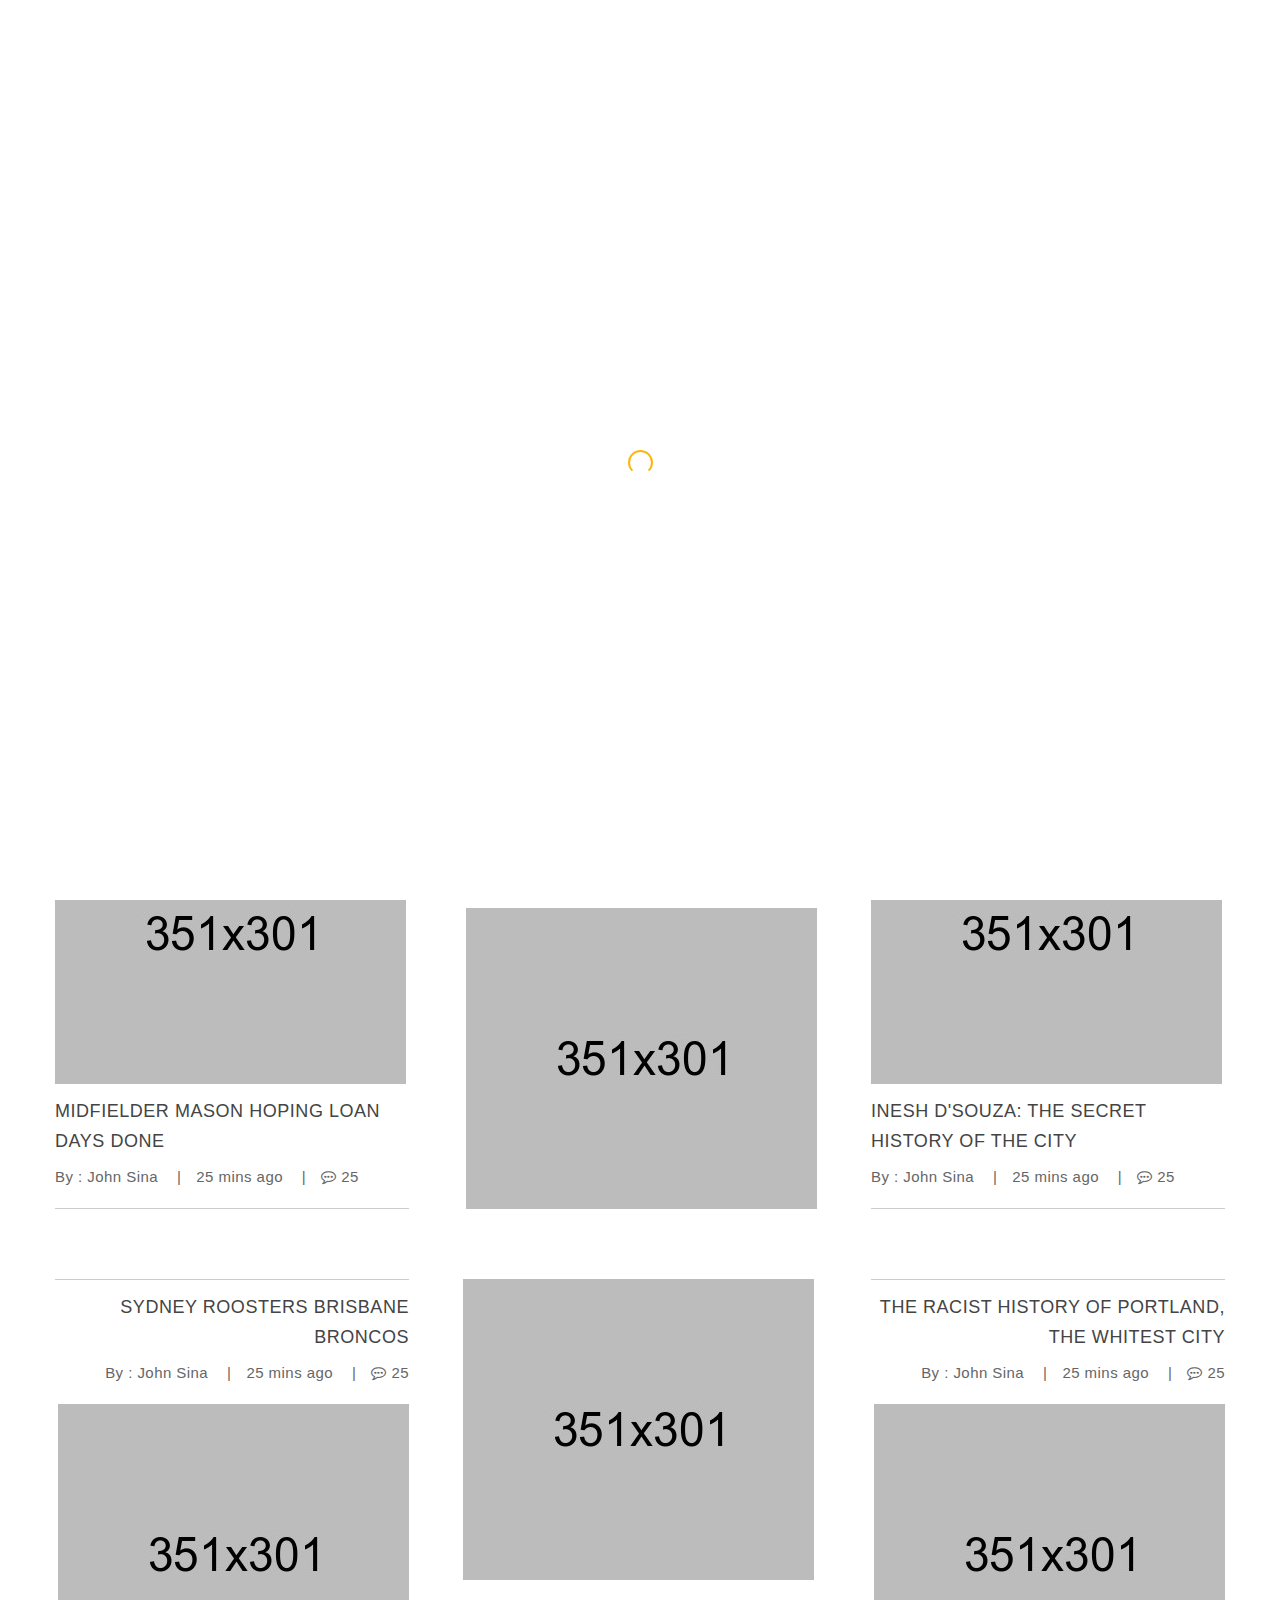
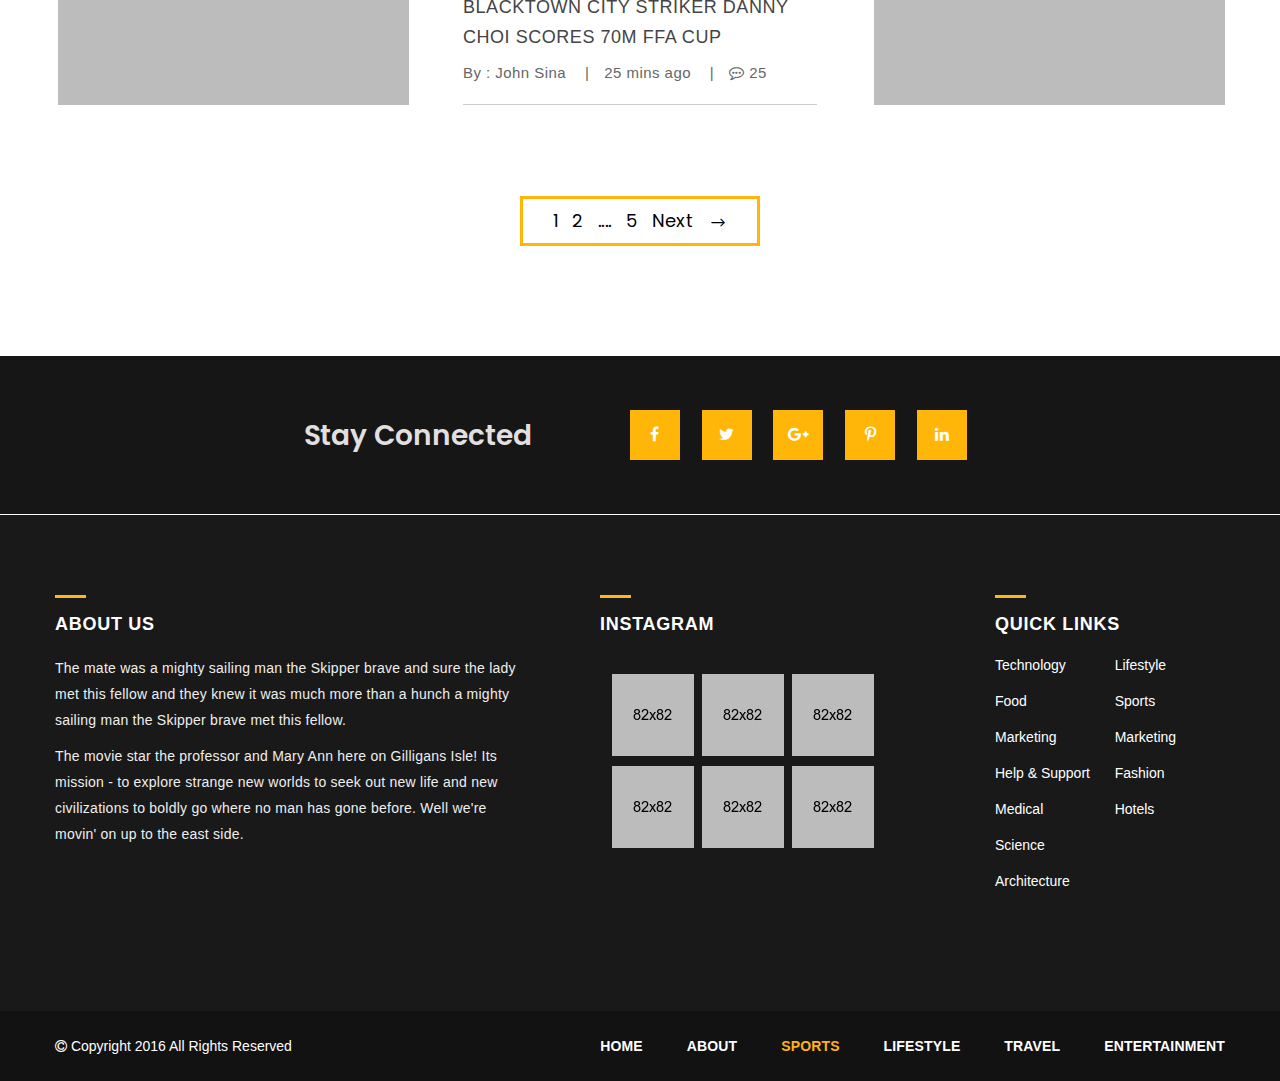
<file: wwwroot/mvchaber/sports.html>
<!DOCTYPE html>
<!--[if lt IE 9 ]> <html class="lt_ie9"> <![endif]-->
<!--[if IE 9 ]>    <html class="ie9"> <![endif]-->
<!--[if (gt IE 9)|!(IE)]><!--><html lang="en" class=""><!--<![endif]-->
<head>
	<meta charset="utf-8">

    <meta http-equiv="X-UA-Compatible" content="IE=edge">
    <meta name="viewport" content="width=device-width, initial-scale=1">

    <meta name="description" content="">
    <meta name="author" content="">

	<title>Sports - Magazine</title>

	<!-- Standard Favicon -->
	<link rel="icon" type="image/x-icon" href="images//favicon.ico" />
	
	<!-- For iPhone 4 Retina display: -->
	<link rel="apple-touch-icon-precomposed" sizes="114x114" href="images//apple-touch-icon-114x114-precomposed.png">
	
	<!-- For iPad: -->
	<link rel="apple-touch-icon-precomposed" sizes="72x72" href="images//apple-touch-icon-72x72-precomposed.png">
	
	<!-- For iPhone: -->
	<link rel="apple-touch-icon-precomposed" href="images//apple-touch-icon-57x57-precomposed.png">
	
	<!-- Library - Google Font Familys -->
	<link href="https://fonts.googleapis.com/css?family=Poppins:300,400,500,600,700,https://fonts.googleapis.com/css?family=Lato:100,100i,300,300i,400,400i,700,700i,900,900i,https://fonts.googleapis.com/css?family=Open+Sans:300,300i,400,400i,600,600i,700,700i,800,800i" rel="stylesheet">
	
	<!-- Library -->
    <link rel="stylesheet" type="text/css" href="libraries/lib.css">
	
	<!-- Custom - Theme CSS -->
	<link rel="stylesheet" type="text/css" href="css/plugins.css">			
	<link rel="stylesheet" type="text/css" href="css/navigation-menu.css">
	<link rel="stylesheet" type="text/css" href="css/shortcode.css">
	<link rel="stylesheet" type="text/css" href="style.css">
	
	<!--[if lt IE 9]>
		<script src="js/html5/respond.min.js"></script>
    <![endif]-->
	
</head>

<body data-offset="200" data-spy="scroll" data-target=".ow-navigation">
	<div class="main-container">
		<!-- Loader -->
		<div id="site-loader" class="load-complete">
			<div class="loader">
				<div class="loader-inner ball-clip-rotate">
					<div></div>
				</div>
			</div>
		</div><!-- Loader /- -->

		<!-- Header Section -->
		<header class="container-fluid no-padding header-section header-section2">
		
			<!-- SidePanel -->
			<div id="slidepanel">
			
				<!-- Top Header -->
				<div class="container-fluid no-padding top-header">
					<!-- Container -->
					<div class="container">
						<div class="row">
							<div class="col-md-6 col-sm-6 col-xs-12 cloud-text">
								<h4><i class="icon icon-Cloud"></i>17<sup>0</sup> C  CLOUDY <span>March 10, 2016</span></h4>
								<p>LONDON</p>
							</div>
							<div class="col-md-6 col-sm-6 col-xs-12 social-block">
								<ul>
									<li><a href="#" title="Facebook"><i class="fa fa-facebook"></i></a></li>
									<li><a href="#" title="Twitter"><i class="fa fa-twitter"></i></a></li>
									<li><a href="#" title="Google Plus"><i class="fa fa-google-plus"></i></a></li>
									<li><a href="#" title="Pinterest"><i class="fa fa-pinterest-p"></i></a></li>
									<li><a href="#" title="Linkedin"><i class="fa fa-linkedin"></i></a></li>
									<li><a href="#" title="Youtube"><i class="fa fa-youtube-play"></i></a></li>
								</ul>
							</div>							
						</div>
					</div><!-- Container /- -->
				</div><!-- Top Header /- -->				
			</div><!-- SidePanel /- -->
			
			<div class="container-fluid no-padding menu-block">
				<!-- Container -->
				<div class="container">	
					<!-- nav -->
					<nav class="navbar navbar-default ow-navigation">
						<div class="navbar-header">
							<button aria-controls="navbar" aria-expanded="false" data-target="#navbar" data-toggle="collapse" class="navbar-toggle collapsed" type="button">
								<span class="sr-only">Toggle navigation</span>
								<span class="icon-bar"></span>
								<span class="icon-bar"></span>
								<span class="icon-bar"></span>
							</button>
							<a href="index.html" class="navbar-brand"><img src="images/logo.png" alt="logo" /></a>
						</div>
						<div class="menu-icon">
							<div class="search"><a href="javascript:void(0);" id="search" title="Search"><i class="icon icon-Search"></i></a></div>
							<div class="menu-switch"><a href="javascript:void(0);"><i class="fa fa-bars"></i></a></div>
						</div>
						<div class="navbar-collapse collapse navbar-right" id="navbar">
							<ul class="nav navbar-nav menu-open">
								<li class="dropdown">
									<a href="index.html" title="Home" class="dropdown-toggle" role="button" aria-haspopup="true" aria-expanded="false">Home</a>
									<i class="ddl-switch fa fa-angle-down"></i>
									<ul class="dropdown-menu">				
										<li><a href="index.html" title="homepage 1">homepage 1</a></li>
										<li><a href="index2.html" title="homepage 2">homepage 2</a></li>
									</ul>
								</li>
								<li><a href="#" title="Technology">technology</a></li>
								<li class="active"><a href="sports.html" title="Sports">sports</a></li>
								<li><a href="#" title="Lifestyle">lifestyle</a></li>
								<li><a href="#" title="Travel">travel</a></li>
								<li><a href="#" title="entertainment">entertainment</a></li>
								<li class="dropdown">
									<a href="#" title="Pages" class="dropdown-toggle" role="button" aria-haspopup="true" aria-expanded="false">Pages</a>
									<i class="ddl-switch fa fa-angle-down"></i>
									<ul class="dropdown-menu">				
										<li><a href="about.html" title="About">About</a></li>
										<li><a href="about-me.html" title="About Me">About me</a></li>
										<li><a href="blog.html" title="Blog">Blog</a></li>
										<li><a href="blog-single.html" title="Blog Single">Blog Single</a></li>
										<li><a href="contactus.html" title="Contact">Contact</a></li>
										<li><a href="articles.html" title="Articles">Articles</a></li>
										<li><a href="404.html" title="404">404</a></li>
									</ul>
								</li>
							</ul>
						</div><!--/.nav-collapse -->
						<div id="loginpanel" class="desktop-hide">
							<div class="right" id="toggle">
								<a id="slideit" href="#slidepanel"><i class="fo-icons fa fa-inbox"></i></a>
								<a id="closeit" href="#slidepanel"><i class="fo-icons fa fa-close"></i></a>
							</div>
						</div>
					</nav><!-- nav /- -->
					<!-- Search Box -->
					<div class="search-box">
						<span><i class="icon_close"></i></span>
						<form><input type="text" class="form-control" placeholder="Enter a keyword and press enter..." /></form>
					</div><!-- Search Box /- -->
				</div><!-- Container /- -->
			</div>
		</header><!-- Header Section /- -->
	
		<!-- Page Banner -->
		<div class="container-fluid no-padding page-banner">
			<!-- Container -->
			<div class="container">
				<h3>sports</h3>
				<ol class="breadcrumb">
					<li><a href="index.html">Home</a></li>
					<li class="active">Sports</li>
				</ol>
			</div><!-- Container /- -->
		</div><!-- Page Banner /- -->
		
		<main>

			<!-- Sports Post Block -->
			<div class="container-fluid no-padding sports-block">
				<!-- Container -->
				<div class="container">
					<!-- Section Header -->
					<div class="section-header section-header2">
						<h6>Read the</h6>
						<h3>Sports Articles</h3>
					</div><!-- Section Header /- -->
					<!-- Row -->
					<div class="row">
						<!-- Post Box -->
						<div class="col-md-4 col-sm-6 col-xs-6 post-box">
							<div class="type-post">
								<div class="entry-cover"><a href="#"><img src="images/sport-post1.jpg" alt="Sports" /></a></div>
								<div class="entry-header">
									<h3 class="entry-title"><a href="#">midfielder Mason hoping loan days done</a></h3>
									<div class="post-meta">
										<span>By : <a href="#">John Sina</a></span>
										<span><a href="#">25 mins ago</a></span>
										<span><a href="#"><i class="fa fa-commenting-o"></i> 25</a></span>
									</div>
								</div>
							</div>
						</div><!-- Post Box /- -->
						<!-- Post Box -->
						<div class="col-md-4 col-sm-6 col-xs-6 post-box">
							<div class="type-post">
								<div class="entry-header">
									<h3 class="entry-title"><a href="#">Westfield FFA Cup wrap Round of 32 MD1</a></h3>
									<div class="post-meta">
										<span>By : <a href="#">John Sina</a></span>
										<span><a href="#">25 mins ago</a></span>
										<span><a href="#"><i class="fa fa-commenting-o"></i> 25</a></span>
									</div>
								</div>
								<div class="entry-cover"><a href="#"><img src="images/sport-post2.jpg" alt="Sports" /></a></div>
							</div>
						</div><!-- Post Box /- -->
						<!-- Post Box -->
						<div class="col-md-4 col-sm-6 col-xs-6 post-box">
							<div class="type-post">
								<div class="entry-cover"><a href="#"><img src="images/sport-post3.jpg" alt="Sports" /></a></div>
								<div class="entry-header">
									<h3 class="entry-title"><a href="#">inesh D'Souza: The secret history of the city</a></h3>
									<div class="post-meta">
										<span>By : <a href="#">John Sina</a></span>
										<span><a href="#">25 mins ago</a></span>
										<span><a href="#"><i class="fa fa-commenting-o"></i> 25</a></span>
									</div>
								</div>
							</div>
						</div><!-- Post Box /- -->
						<!-- Post Box -->
						<div class="col-md-4 col-sm-6 col-xs-6 post-box">
							<div class="type-post">
								<div class="entry-header">
									<h3 class="entry-title"><a href="#">Sydney Roosters Brisbane Broncos</a></h3>
									<div class="post-meta">
										<span>By : <a href="#">John Sina</a></span>
										<span><a href="#">25 mins ago</a></span>
										<span><a href="#"><i class="fa fa-commenting-o"></i> 25</a></span>
									</div>
								</div>
								<div class="entry-cover"><a href="#"><img src="images/sport-post4.jpg" alt="Sports" /></a></div>
							</div>
						</div><!-- Post Box /- -->
						<!-- Post Box -->
						<div class="col-md-4 col-sm-6 col-xs-6 post-box">
							<div class="type-post">
								<div class="entry-cover"><a href="#"><img src="images/sport-post5.jpg" alt="Sports" /></a></div>
								<div class="entry-header">
									<h3 class="entry-title"><a href="#">Blacktown City striker Danny Choi scores 70m FFA Cup </a></h3>
									<div class="post-meta">
										<span>By : <a href="#">John Sina</a></span>
										<span><a href="#">25 mins ago</a></span>
										<span><a href="#"><i class="fa fa-commenting-o"></i> 25</a></span>
									</div>
								</div>
							</div>
						</div><!-- Post Box /- -->
						<!-- Post Box -->
						<div class="col-md-4 col-sm-6 col-xs-6 post-box">
							<div class="type-post">
								<div class="entry-header">
									<h3 class="entry-title"><a href="#">The Racist History of Portland, the Whitest City</a></h3>
									<div class="post-meta">
										<span>By : <a href="#">John Sina</a></span>
										<span><a href="#">25 mins ago</a></span>
										<span><a href="#"><i class="fa fa-commenting-o"></i> 25</a></span>
									</div>
								</div>
								<div class="entry-cover"><a href="#"><img src="images/sport-post6.jpg" alt="Sports" /></a></div>
							</div>
						</div><!-- Post Box /- -->
					</div><!-- Row /- -->
					<!-- Pagination -->
					<nav class="ow-pagination">
						<ul class="pager">
							<li><a href="#">1</a></li>
							<li><a href="#">2</a></li>
							<li><a href="#">....</a></li>
							<li><a href="#">5</a></li>
							<li class="next"><a href="#">Next <i class="arrow_right"></i></a></li>
						</ul>
					</nav><!-- Pagination /- -->
				</div><!-- Container /- -->
			</div><!-- Sports Post Block /- -->			
		</main>

		<!-- Footer Section -->
		<footer class="container-fluid no-padding footer-main">
			<!-- Social Block -->
			<div class="container-fluid no-padding social-block">
				<!-- Container -->
				<div class="container">
					<h4>Stay Connected</h4>
					<ul>
						<li><a href="#" title=""><i class="fa fa-facebook"></i></a></li>
						<li><a href="#" title=""><i class="fa fa-twitter"></i></a></li>
						<li><a href="#" title=""><i class="fa fa-google-plus"></i></a></li>
						<li><a href="#" title=""><i class="fa fa-pinterest-p"></i></a></li>
						<li><a href="#" title=""><i class="fa fa-linkedin"></i></a></li>
					</ul>
				</div><!-- Container /- -->
			</div><!-- Social Block /- -->
			
			<div class="container-fluid no-padding footer-middle">
				<!-- Container -->
				<div class="container">
					<div class="row">
						<!-- Widget Block -->
						<div class="col-md-5 col-sm-6 col-xs-6 widget-block">
							<!-- About Widget -->
							<div class="ftr-widget ftr_widget_about">
								<h3>ABOUT US</h3>
								<p>The mate was a mighty sailing man the Skipper brave and sure the lady met this fellow and they knew it was much more than a hunch a mighty sailing man the Skipper brave met this fellow.</p>
								<p>The movie star the professor and Mary Ann here on Gilligans Isle! Its mission - to explore strange new worlds to seek out new life and new civilizations to boldly go where no man has gone before. Well we're movin' on up to the east side.</p>
							</div><!-- About Widget /- -->
						</div><!-- Widget Block /- -->
						<!-- Widget Block -->
						<div class="col-md-4 col-sm-6 col-xs-6 widget-block">
							<!-- Recent Tweets -->
							<div class="ftr-widget ftr_widget_instagram">
								<h3>INSTAGRAM</h3>
								<ul>
									<li><a href="#"><img src="images/ftr-insta-1.jpg" alt="Recent" /></a></li>
									<li><a href="#"><img src="images/ftr-insta-2.jpg" alt="Recent" /></a></li>
									<li><a href="#"><img src="images/ftr-insta-3.jpg" alt="Recent" /></a></li>
									<li><a href="#"><img src="images/ftr-insta-4.jpg" alt="Recent" /></a></li>
									<li><a href="#"><img src="images/ftr-insta-5.jpg" alt="Recent" /></a></li>
									<li><a href="#"><img src="images/ftr-insta-6.jpg" alt="Recent" /></a></li>
								</ul>
							</div><!-- Recent Tweets /- -->
						</div><!-- Widget Block /- -->
						<!-- Widget Block -->
						<div class="col-md-3 col-sm-6 col-xs-6 widget-block">
							<!-- Link Widget -->
							<div class="ftr-widget ftr_widget_link">
								<h3>QUICK LINKS</h3>
								<ul>
									<li><a href="#" title="Technology">Technology</a></li>
									<li><a href="#" title="Food">Food</a></li>
									<li><a href="#" title="Marketing">Marketing</a></li>
									<li><a href="#" title="Help & Support">Help & Support</a></li>
									<li><a href="#" title="Medical">Medical</a></li>
									<li><a href="#" title="Science">Science</a></li>
									<li><a href="#" title="Architecture">Architecture</a></li>
								</ul>
								<ul>
									<li><a href="#" title="Lifestyle">Lifestyle</a></li>
									<li><a href="#" title="Sports">Sports</a></li>
									<li><a href="#" title="Marketing">Marketing</a></li>
									<li><a href="#" title="Fashion">Fashion</a></li>
									<li><a href="#" title="Hotels">Hotels</a></li>
								</ul>
							</div><!-- Link Widget /- -->
						</div><!-- Widget Block /- -->
					</div>
				</div><!-- Container /- -->
			</div>
			<!-- Footer Bottom -->
			<div class="container-fluid no-padding btm-ftr">
				<div class="container">
					<div class="row">
						<div class="col-md-4">
							<p><i class="fa fa-copyright"></i> Copyright 2016  All Rights Reserved</p>
						</div>
						<div class="col-md-8 ftr-menu-block">
							<!-- nav -->
							<nav class="navbar navbar-default ow-navigation">
								<div class="navbar-header">
									<button aria-controls="navbar" aria-expanded="false" data-target="#ftr-navbar" data-toggle="collapse" class="navbar-toggle collapsed" type="button">
										<span class="sr-only">Toggle navigation</span>
										<span class="icon-bar"></span>
										<span class="icon-bar"></span>
										<span class="icon-bar"></span>
									</button>
								</div>
								<div class="navbar-collapse collapse" id="ftr-navbar">
									<ul class="nav navbar-nav navbar-right">
										<li><a href="index.html" title="Home">Home</a></li>
										<li><a href="about.html" title="About">About</a></li>
										<li class="active"><a href="sports.html" title="Sports">sports</a></li>
										<li><a href="#" title="Lifestyle">lifestyle</a></li>
										<li><a href="#" title="Travel">travel</a></li>
										<li><a href="#" title="entertainment">entertainment</a></li>
									</ul>
								</div><!--/.nav-collapse -->
							</nav><!-- nav /- -->
						</div>
					</div>
				</div>
			</div><!-- Footer Bottom /- -->
		</footer><!-- Footer Section /- -->
	
	</div>

	<!-- JQuery v1.12.4 -->
	<script src="js/jquery-1.12.4.min.js"></script>

	<!-- Library - Js -->
	<script src="libraries/lib.js"></script>

	<!-- Library - Theme JS -->
	<script src="js/functions.js"></script>
	
</body>
</html>
</file>
<file: wwwroot/mvchaber/revolution/css/settings.css>
/*-----------------------------------------------------------------------------

-	Revolution Slider 5.0 Default Style Settings -

Screen Stylesheet

version:   	5.0.0
date:      	29/10/15
author:		themepunch
email:     	info@themepunch.com
website:   	http://www.themepunch.com
-----------------------------------------------------------------------------*/



.rtl {	direction: rtl;}
@font-face {
  font-family: 'revicons';
  src: url('../fonts/revicons/revicons.eot?5510888');
  src: url('../fonts/revicons/revicons.eot?5510888#iefix') format('embedded-opentype'),
       url('../fonts/revicons/revicons.woff?5510888') format('woff'),
       url('../fonts/revicons/revicons.ttf?5510888') format('truetype'),
       url('../fonts/revicons/revicons.svg?5510888#revicons') format('svg');
  font-weight: normal;
  font-style: normal;
}

 [class^="revicon-"]:before, [class*=" revicon-"]:before {
  font-family: "revicons";
  font-style: normal;
  font-weight: normal;
  speak: none;
  display: inline-block;
  text-decoration: inherit;
  width: 1em;
  margin-right: .2em;
  text-align: center; 

  /* For safety - reset parent styles, that can break glyph codes*/
  font-variant: normal;
  text-transform: none;

  /* fix buttons height, for twitter bootstrap */
  line-height: 1em;

  /* Animation center compensation - margins should be symmetric */
  /* remove if not needed */
  margin-left: .2em;

  /* you can be more comfortable with increased icons size */
  /* font-size: 120%; */

  /* Uncomment for 3D effect */
  /* text-shadow: 1px 1px 1px rgba(127, 127, 127, 0.3); */
}

.revicon-search-1:before { content: '\e802'; } /* '' */
.revicon-pencil-1:before { content: '\e831'; } /* '' */
.revicon-picture-1:before { content: '\e803'; } /* '' */
.revicon-cancel:before { content: '\e80a'; } /* '' */
.revicon-info-circled:before { content: '\e80f'; } /* '' */
.revicon-trash:before { content: '\e801'; } /* '' */
.revicon-left-dir:before { content: '\e817'; } /* '' */
.revicon-right-dir:before { content: '\e818'; } /* '' */
.revicon-down-open:before { content: '\e83b'; } /* '' */
.revicon-left-open:before { content: '\e819'; } /* '' */
.revicon-right-open:before { content: '\e81a'; } /* '' */
.revicon-angle-left:before { content: '\e820'; } /* '' */
.revicon-angle-right:before { content: '\e81d'; } /* '' */
.revicon-left-big:before { content: '\e81f'; } /* '' */
.revicon-right-big:before { content: '\e81e'; } /* '' */
.revicon-magic:before { content: '\e807'; } /* '' */
.revicon-picture:before { content: '\e800'; } /* '' */
.revicon-export:before { content: '\e80b'; } /* '' */
.revicon-cog:before { content: '\e832'; } /* '' */
.revicon-login:before { content: '\e833'; } /* '' */
.revicon-logout:before { content: '\e834'; } /* '' */
.revicon-video:before { content: '\e805'; } /* '' */
.revicon-arrow-combo:before { content: '\e827'; } /* '' */
.revicon-left-open-1:before { content: '\e82a'; } /* '' */
.revicon-right-open-1:before { content: '\e82b'; } /* '' */
.revicon-left-open-mini:before { content: '\e822'; } /* '' */
.revicon-right-open-mini:before { content: '\e823'; } /* '' */
.revicon-left-open-big:before { content: '\e824'; } /* '' */
.revicon-right-open-big:before { content: '\e825'; } /* '' */
.revicon-left:before { content: '\e836'; } /* '' */
.revicon-right:before { content: '\e826'; } /* '' */
.revicon-ccw:before { content: '\e808'; } /* '' */
.revicon-arrows-ccw:before { content: '\e806'; } /* '' */
.revicon-palette:before { content: '\e829'; } /* '' */
.revicon-list-add:before { content: '\e80c'; } /* '' */
.revicon-doc:before { content: '\e809'; } /* '' */
.revicon-left-open-outline:before { content: '\e82e'; } /* '' */
.revicon-left-open-2:before { content: '\e82c'; } /* '' */
.revicon-right-open-outline:before { content: '\e82f'; } /* '' */
.revicon-right-open-2:before { content: '\e82d'; } /* '' */
.revicon-equalizer:before { content: '\e83a'; } /* '' */
.revicon-layers-alt:before { content: '\e804'; } /* '' */
.revicon-popup:before { content: '\e828'; } /* '' */

							

/******************************
	-	BASIC STYLES		-
******************************/

.rev_slider_wrapper{
	position:relative;
	z-index: 0;
}


.rev_slider{
	position:relative;
	overflow:visible;
}

.tp-overflow-hidden { overflow:hidden;}

.tp-simpleresponsive img,
.rev_slider img{
	max-width:none !important;
	-moz-transition: none;
	-webkit-transition: none;
	-o-transition: none;
	transition: none;
	margin:0px;
	padding:0px;
	border-width:0px;
	border:none;
}

.rev_slider .no-slides-text{
	font-weight:bold;
	text-align:center;
	padding-top:80px;
}

.rev_slider >ul,
.rev_slider_wrapper >ul,
.tp-revslider-mainul >li,
.rev_slider >ul >li,
.rev_slider >ul >li:before,
.tp-revslider-mainul >li:before,
.tp-simpleresponsive >ul,
.tp-simpleresponsive >ul >li,
.tp-simpleresponsive >ul >li:before,
.tp-revslider-mainul >li,
.tp-simpleresponsive >ul >li{
	list-style:none !important;
	position:absolute;	
	margin:0px !important;
	padding:0px !important;
	overflow-x: visible;
	overflow-y: visible;
	list-style-type: none !important;
	background-image:none;
	background-position:0px 0px;
	text-indent: 0em;
	top:0px;left:0px;
}


.tp-revslider-mainul >li,
.rev_slider >ul >li,
.rev_slider >ul >li:before,
.tp-revslider-mainul >li:before,
.tp-simpleresponsive >ul >li,
.tp-simpleresponsive >ul >li:before,
.tp-revslider-mainul >li,
.tp-simpleresponsive >ul >li { 
	visibility:hidden; 
}

.tp-revslider-slidesli,
.tp-revslider-mainul	{	
	padding:0 !important; 
	margin:0 !important; 
	list-style:none !important;
}

.rev_slider li.tp-revslider-slidesli {
    position: absolute !important;
}


.tp-caption .rs-untoggled-content { display:block;}
.tp-caption .rs-toggled-content { display:none;}

.rs-toggle-content-active.tp-caption .rs-toggled-content { display:block;}
.rs-toggle-content-active.tp-caption .rs-untoggled-content { display:none;}

.rev_slider .tp-caption,
.rev_slider .caption 	{ 
	position:relative;  
	visibility:hidden; 
	white-space: nowrap;
	display: block;
}


.rev_slider .tp-mask-wrap .tp-caption,
.rev_slider .tp-mask-wrap *:last-child,
.wpb_text_column .rev_slider .tp-mask-wrap .tp-caption,
.wpb_text_column .rev_slider .tp-mask-wrap *:last-child{
	margin-bottom:0;

}

.tp-svg-layer svg {	width:100%; height:100%;position: relative;vertical-align: top}

	
/* CAROUSEL FUNCTIONS */
.tp-carousel-wrapper {
	cursor:url(openhand.cur), move;
}
.tp-carousel-wrapper.dragged {
	cursor:url(closedhand.cur), move;
}

/* ADDED FOR SLIDELINK MANAGEMENT */
.tp-caption {
	z-index:1
}

.tp_inner_padding {	
	box-sizing:border-box;	
	-webkit-box-sizing:border-box;
	-moz-box-sizing:border-box;
	max-height:none !important;	
}


.tp-caption {	
	-moz-user-select: none;
	-khtml-user-select: none;
	-webkit-user-select: none;
	-o-user-select: none;	
	position:absolute;
	-webkit-font-smoothing: antialiased !important;
}

.tp-caption.tp-layer-selectable {
	-moz-user-select: all;
	-khtml-user-select: all;
	-webkit-user-select: all;
	-o-user-select: all;	
}

.tp-forcenotvisible,
.tp-hide-revslider,
.tp-caption.tp-hidden-caption {	
	visibility:hidden !important; 
	display:none !important
}

.rev_slider embed,
.rev_slider iframe,
.rev_slider object,
.rev_slider audio,
.rev_slider video {
	max-width: none !important
}






/**********************************************
	-	FULLSCREEN AND FULLWIDHT CONTAINERS	-
**********************************************/
.rev_slider_wrapper	{	width:100%;}

.fullscreen-container {	
	position:relative;
	padding:0;
}


.fullwidthbanner-container{
	position:relative;
	padding:0;
	overflow:hidden;
}

.fullwidthbanner-container .fullwidthabanner{
	width:100%;
	position:relative;
}



/*********************************
	-	SPECIAL TP CAPTIONS -
**********************************/

.tp-static-layers				{	
	position:absolute; z-index:101; top:0px;left:0px;
	/*pointer-events:none;*/

}


.tp-caption .frontcorner		{
	width: 0;
	height: 0;
	border-left: 40px solid transparent;
	border-right: 0px solid transparent;
	border-top: 40px solid #00A8FF;
	position: absolute;left:-40px;top:0px;
}

.tp-caption .backcorner		{
	width: 0;
	height: 0;
	border-left: 0px solid transparent;
	border-right: 40px solid transparent;
	border-bottom: 40px solid #00A8FF;
	position: absolute;right:0px;top:0px;
}

.tp-caption .frontcornertop		{
	width: 0;
	height: 0;
	border-left: 40px solid transparent;
	border-right: 0px solid transparent;
	border-bottom: 40px solid #00A8FF;
	position: absolute;left:-40px;top:0px;
}

.tp-caption .backcornertop		{
	width: 0;
	height: 0;
	border-left: 0px solid transparent;
	border-right: 40px solid transparent;
	border-top: 40px solid #00A8FF;
	position: absolute;right:0px;top:0px;
}
									
.tp-layer-inner-rotation {	
	position: relative !important;
}		


/***********************************************
	-	SPECIAL ALTERNATIVE IMAGE SETTINGS	-
***********************************************/

img.tp-slider-alternative-image	{	
	width:100%; height:auto;
}


/******************************
	-	IE8 HACKS	-
*******************************/
.noFilterClass {
	filter:none !important;
}


/********************************
	-	FULLSCREEN VIDEO	-
*********************************/

.rs-background-video-layer 		{	position: absolute;top:0px;left:0px; width:100%;height:100%;visibility: hidden;z-index: 0;}

.tp-caption.coverscreenvideo	{	width:100%;height:100%;top:0px;left:0px;position:absolute;}
.caption.fullscreenvideo,
.tp-caption.fullscreenvideo		{	left:0px; top:0px; position:absolute;width:100%;height:100%}

.caption.fullscreenvideo iframe,
.caption.fullscreenvideo audio,
.caption.fullscreenvideo video,
.tp-caption.fullscreenvideo iframe,
.tp-caption.fullscreenvideo iframe audio,
.tp-caption.fullscreenvideo iframe video	{ width:100% !important; height:100% !important; display: none}

.fullcoveredvideo audio,
.fullscreenvideo audio
.fullcoveredvideo video,
.fullscreenvideo video				{	background: #000}

.fullcoveredvideo .tp-poster		{	background-position: center center;background-size: cover;width:100%;height:100%;top:0px;left:0px}


.videoisplaying .html5vid .tp-poster	{	display: none}

.tp-video-play-button					{	
	background:#000;
	background:rgba(0,0,0,0.3);										
	border-radius:5px;-moz-border-radius:5px;-webkit-border-radius:5px;
	position: absolute;
	top: 50%;
	left: 50%;										
	color: #FFF;
	z-index: 3;
	margin-top: -25px;
	margin-left: -25px;
	line-height: 50px !important;
	text-align: center;
	cursor: pointer;
	width: 50px;
	height:50px;
	box-sizing: border-box;
	-moz-box-sizing: border-box;	
	display: inline-block;	
	vertical-align: top;
	z-index: 4;
	opacity: 0;
	-webkit-transition:opacity 300ms ease-out !important;
	-moz-transition:opacity 300ms ease-out !important;
	-o-transition:opacity 300ms ease-out !important;
	transition:opacity 300ms ease-out !important;				
}

.tp-hiddenaudio,
.tp-audio-html5 .tp-video-play-button { display:none !important;}
.tp-caption .html5vid					{	width:100% !important; height:100% !important;}									
.tp-video-play-button i 				{	width:50px;height:50px; display:inline-block; text-align: center; vertical-align: top; line-height: 50px !important; font-size: 40px !important;}									
.tp-caption:hover .tp-video-play-button	{	opacity: 1;}
.tp-caption .tp-revstop					{	display:none; border-left:5px solid #fff !important; border-right:5px solid #fff !important;margin-top:15px !important;line-height: 20px !important;vertical-align: top; font-size:25px !important;}
.videoisplaying .revicon-right-dir		{	display:none}
.videoisplaying .tp-revstop				{	display:inline-block}

.videoisplaying  .tp-video-play-button			{	display:none}
.tp-caption:hover .tp-video-play-button 		{ 	display:block}

.fullcoveredvideo .tp-video-play-button			{	display:none !important}


.fullscreenvideo .fullscreenvideo audio 		{	object-fit:contain !important;}
.fullscreenvideo .fullscreenvideo video 		{	object-fit:contain !important;}

.fullscreenvideo .fullcoveredvideo audio 		{	object-fit:cover !important;}
.fullscreenvideo .fullcoveredvideo video 		{	object-fit:cover !important;}

.tp-video-controls {
	position: absolute;
	bottom: 0;
	left: 0;
	right: 0;
	padding: 5px;
	opacity: 0;
	-webkit-transition: opacity .3s;
	-moz-transition: opacity .3s;
	-o-transition: opacity .3s;
	-ms-transition: opacity .3s;
	transition: opacity .3s;
	background-image: linear-gradient(to bottom, rgb(0,0,0) 13%, rgb(50,50,50) 100%);
	background-image: -o-linear-gradient(bottom, rgb(0,0,0) 13%, rgb(50,50,50) 100%);
	background-image: -moz-linear-gradient(bottom, rgb(0,0,0) 13%, rgb(50,50,50) 100%);
	background-image: -webkit-linear-gradient(bottom, rgb(0,0,0) 13%, rgb(50,50,50) 100%);
	background-image: -ms-linear-gradient(bottom, rgb(0,0,0) 13%, rgb(50,50,50) 100%);
	background-image: -webkit-gradient(linear,left bottom,left top,color-stop(0.13, rgb(0,0,0)),color-stop(1, rgb(50,50,50)));	
	display:table;max-width:100%; overflow:hidden;box-sizing:border-box;-moz-box-sizing:border-box;-webkit-box-sizing:border-box;
}

.tp-caption:hover .tp-video-controls {	opacity: .9;}

.tp-video-button {
	background: rgba(0,0,0,.5);
	border: 0;
	color: #EEE;
	-webkit-border-radius: 3px;
	-moz-border-radius: 3px;
	-o-border-radius: 3px;
	border-radius: 3px;
	cursor:pointer;
	line-height:12px;
	font-size:12px;
	color:#fff;
	padding:0px;
	margin:0px;
	outline: none;
	}
.tp-video-button:hover 				{	cursor: pointer;}


.tp-video-button-wrap,
.tp-video-seek-bar-wrap,
.tp-video-vol-bar-wrap 				{ 	padding:0px 5px;display:table-cell; vertical-align: middle;}

.tp-video-seek-bar-wrap				{	width:80%}
.tp-video-vol-bar-wrap				{	width:20%}

.tp-volume-bar,
.tp-seek-bar						{	width:100%; cursor: pointer;  outline:none; line-height:12px;margin:0; padding:0;}


.rs-fullvideo-cover					{	width:100%;height:100%;top:0px;left:0px;position: absolute; background:transparent;z-index:5;}


.rs-background-video-layer video::-webkit-media-controls { display:none !important;}
.rs-background-video-layer audio::-webkit-media-controls { display:none !important;}

.tp-audio-html5 .tp-video-controls {	opacity: 1 !important; visibility: visible !important}

/********************************
	-	DOTTED OVERLAYS	-
*********************************/
.tp-dottedoverlay						{	background-repeat:repeat;width:100%;height:100%;position:absolute;top:0px;left:0px;z-index:3}
.tp-dottedoverlay.twoxtwo				{	background:url(../assets/gridtile.png)}
.tp-dottedoverlay.twoxtwowhite			{	background:url(../assets/gridtile_white.png)}
.tp-dottedoverlay.threexthree			{	background:url(../assets/gridtile_3x3.png)}
.tp-dottedoverlay.threexthreewhite		{	background:url(../assets/gridtile_3x3_white.png)}


/******************************
	-	SHADOWS		-
******************************/

.tp-shadowcover	{	width:100%;height:100%;top:0px;left:0px;background: #fff;position: absolute; z-index: -1;}
.tp-shadow1 {
	-webkit-box-shadow: 0 10px 6px -6px rgba(0,0,0,0.8);
	   -moz-box-shadow: 0 10px 6px -6px rgba(0,0,0,0.8);
	        box-shadow: 0 10px 6px -6px rgba(0,0,0,0.8);
}

.tp-shadow2:before, .tp-shadow2:after,
.tp-shadow3:before, .tp-shadow4:after
{
  z-index: -2;
  position: absolute;
  content: "";
  bottom: 10px;
  left: 10px;
  width: 50%;
  top: 85%;
  max-width:300px;
  background: transparent;
  -webkit-box-shadow: 0 15px 10px rgba(0,0,0,0.8);
  -moz-box-shadow: 0 15px 10px rgba(0,0,0,0.8);
  box-shadow: 0 15px 10px rgba(0,0,0,0.8);
  -webkit-transform: rotate(-3deg);
  -moz-transform: rotate(-3deg);
  -o-transform: rotate(-3deg);
  -ms-transform: rotate(-3deg);
  transform: rotate(-3deg);
}

.tp-shadow2:after,
.tp-shadow4:after
{
  -webkit-transform: rotate(3deg);
  -moz-transform: rotate(3deg);
  -o-transform: rotate(3deg);
  -ms-transform: rotate(3deg);
  transform: rotate(3deg);
  right: 10px;
  left: auto;
}

.tp-shadow5
{
  	position:relative;       
    -webkit-box-shadow:0 1px 4px rgba(0, 0, 0, 0.3), 0 0 40px rgba(0, 0, 0, 0.1) inset;
       -moz-box-shadow:0 1px 4px rgba(0, 0, 0, 0.3), 0 0 40px rgba(0, 0, 0, 0.1) inset;
            box-shadow:0 1px 4px rgba(0, 0, 0, 0.3), 0 0 40px rgba(0, 0, 0, 0.1) inset;
}
.tp-shadow5:before, .tp-shadow5:after
{
	content:"";
    position:absolute; 
    z-index:-2;
    -webkit-box-shadow:0 0 25px 0px rgba(0,0,0,0.6);
    -moz-box-shadow:0 0 25px 0px  rgba(0,0,0,0.6);
    box-shadow:0 0 25px 0px  rgba(0,0,0,0.6);
    top:30%;
    bottom:0;
    left:20px;
    right:20px;
    -moz-border-radius:100px / 20px;
    border-radius:100px / 20px;
}

/******************************
	-	BUTTONS	-
*******************************/

.tp-button{
	padding:6px 13px 5px;
	border-radius: 3px;
	-moz-border-radius: 3px;
	-webkit-border-radius: 3px;
	height:30px;
	cursor:pointer;
	color:#fff !important; text-shadow:0px 1px 1px rgba(0, 0, 0, 0.6) !important; font-size:15px; line-height:45px !important;
	font-family: arial, sans-serif; font-weight: bold; letter-spacing: -1px;
	text-decoration:none;
}

.tp-button.big	{	color:#fff; text-shadow:0px 1px 1px rgba(0, 0, 0, 0.6); font-weight:bold; padding:9px 20px; font-size:19px;  line-height:57px !important; }


.purchase:hover,
.tp-button:hover,
.tp-button.big:hover {	background-position:bottom, 15px 11px}

	
/*	BUTTON COLORS	*/

.tp-button.green, .tp-button:hover.green,
.purchase.green, .purchase:hover.green			{ background-color:#21a117; -webkit-box-shadow:  0px 3px 0px 0px #104d0b;        -moz-box-shadow:   0px 3px 0px 0px #104d0b;        box-shadow:   0px 3px 0px 0px #104d0b;  }

.tp-button.blue, .tp-button:hover.blue,
.purchase.blue, .purchase:hover.blue			{ background-color:#1d78cb; -webkit-box-shadow:  0px 3px 0px 0px #0f3e68;        -moz-box-shadow:   0px 3px 0px 0px #0f3e68;        box-shadow:   0px 3px 0px 0px #0f3e68}

.tp-button.red, .tp-button:hover.red,
.purchase.red, .purchase:hover.red				{ background-color:#cb1d1d; -webkit-box-shadow:  0px 3px 0px 0px #7c1212;        -moz-box-shadow:   0px 3px 0px 0px #7c1212;        box-shadow:   0px 3px 0px 0px #7c1212}

.tp-button.orange, .tp-button:hover.orange,
.purchase.orange, .purchase:hover.orange		{ background-color:#ff7700; -webkit-box-shadow:  0px 3px 0px 0px #a34c00;        -moz-box-shadow:   0px 3px 0px 0px #a34c00;        box-shadow:   0px 3px 0px 0px #a34c00}

.tp-button.darkgrey,.tp-button.grey,
.tp-button:hover.darkgrey,.tp-button:hover.grey,
.purchase.darkgrey, .purchase:hover.darkgrey	{ background-color:#555; -webkit-box-shadow:  0px 3px 0px 0px #222;        -moz-box-shadow:   0px 3px 0px 0px #222;        box-shadow:   0px 3px 0px 0px #222}

.tp-button.lightgrey, .tp-button:hover.lightgrey,
.purchase.lightgrey, .purchase:hover.lightgrey	{ background-color:#888; -webkit-box-shadow:  0px 3px 0px 0px #555;        -moz-box-shadow:   0px 3px 0px 0px #555;        box-shadow:   0px 3px 0px 0px #555}



/* TP BUTTONS DESKTOP SIZE */

.rev-btn,
.rev-btn:visited						{ 	outline:none !important; box-shadow:none !important; text-decoration: none !important; line-height: 44px; font-size: 17px; font-weight: 500; padding: 12px 35px; box-sizing:border-box;-moz-box-sizing:border-box;-webkit-box-sizing:border-box;  font-family: "Roboto", sans-serif;  cursor: pointer;}

.rev-btn.rev-uppercase,
.rev-btn.rev-uppercase:visited			{ 	text-transform: uppercase; letter-spacing: 1px; font-size: 15px; font-weight: 900; }

.rev-btn.rev-withicon i					{ 	font-size: 15px; font-weight: normal; position: relative; top: 0px; -webkit-transition: all 0.2s ease-out !important; -moz-transition: all 0.2s ease-out !important; -o-transition: all 0.2s ease-out !important; -ms-transition: all 0.2s ease-out !important; margin-left:10px !important;}

.rev-btn.rev-hiddenicon i				{ 	font-size: 15px; font-weight: normal; position: relative; top: 0px; -webkit-transition: all 0.2s ease-out !important; -moz-transition: all 0.2s ease-out !important; -o-transition: all 0.2s ease-out !important; -ms-transition: all 0.2s ease-out !important; opacity: 0; margin-left:0px !important; width:0px !important;  }
.rev-btn.rev-hiddenicon:hover i			{   opacity: 1 !important; margin-left:10px !important; width:auto !important;}

/* REV BUTTONS MEDIUM */
.rev-btn.rev-medium,
.rev-btn.rev-medium:visited				{	 line-height: 36px; font-size: 14px; padding: 10px 30px; }

.rev-btn.rev-medium.rev-withicon i		{ 	font-size: 14px; top: 0px; }

.rev-btn.rev-medium.rev-hiddenicon i	{ 	font-size: 14px; top: 0px; }


/* REV BUTTONS SMALL */
.rev-btn.rev-small,
.rev-btn.rev-small:visited				{	line-height: 28px; font-size: 12px; padding: 7px 20px; }

.rev-btn.rev-small.rev-withicon i		{	font-size: 12px; top: 0px; }

.rev-btn.rev-small.rev-hiddenicon i		{ 	font-size: 12px; top: 0px; }


/* ROUNDING OPTIONS */
.rev-maxround 							{ 	-webkit-border-radius: 30px; -moz-border-radius: 30px; border-radius: 30px; }
.rev-minround 							{ 	-webkit-border-radius: 3px; -moz-border-radius: 3px; border-radius: 3px; }	


/* BURGER BUTTON */
.rev-burger {
  position: relative;
  width: 60px;
  height: 60px;
  box-sizing: border-box;
  padding: 22px 0 0 14px;
  border-radius: 50%;
  border: 1px solid rgba(51,51,51,0.25);
  tap-highlight-color: transparent;
  cursor: pointer;
}
.rev-burger span {
  display: block;
  width: 30px;
  height: 3px;
  background: #333;
  transition: .7s;
  pointer-events: none;
  transform-style: flat !important;
}
.rev-burger span:nth-child(2) {
  margin: 3px 0;
}

#dialog_addbutton .rev-burger:hover :first-child,
.open .rev-burger :first-child,
.open.rev-burger :first-child {
  transform: translateY(6px) rotate(-45deg);
  -webkit-transform: translateY(6px) rotate(-45deg);
}
#dialog_addbutton .rev-burger:hover :nth-child(2),
.open .rev-burger :nth-child(2),
.open.rev-burger :nth-child(2) {
  transform: rotate(-45deg);
  -webkit-transform: rotate(-45deg);
  opacity: 0;
}
#dialog_addbutton .rev-burger:hover :last-child,
.open .rev-burger :last-child,
.open.rev-burger :last-child {
  transform: translateY(-6px) rotate(-135deg);
  -webkit-transform: translateY(-6px) rotate(-135deg);
}

.rev-burger.revb-white {
  border: 2px solid rgba(255,255,255,0.2);
}
.rev-burger.revb-white span {
  background: #fff;
}
.rev-burger.revb-whitenoborder {
  border: 0;
}
.rev-burger.revb-whitenoborder span {
  background: #fff;
}
.rev-burger.revb-darknoborder {
  border: 0;
}
.rev-burger.revb-darknoborder span {
  background: #333;
}

.rev-burger.revb-whitefull {
  background: #fff;
  border:none;
}

.rev-burger.revb-whitefull span {
	background:#333;
}

.rev-burger.revb-darkfull {
  background: #333;
  border:none;
}

.rev-burger.revb-darkfull span {
	background:#fff;
}


/* SCROLL DOWN BUTTON */
@-webkit-keyframes rev-ani-mouse {
	0% { opacity: 1;top: 29%;}
	15% {opacity: 1;top: 50%;}
	50% { opacity: 0;top: 50%;}
	100% { opacity: 0;top: 29%;}
}
@-moz-keyframes rev-ani-mouse {
	0% {opacity: 1;top: 29%;}
	15% {opacity: 1;top: 50%;}
	50% {opacity: 0;top: 50%;}
	100% {opacity: 0;top: 29%;}
}
@keyframes rev-ani-mouse {
	0% {opacity: 1;top: 29%;}
	15% {opacity: 1;top: 50%;}
	50% {opacity: 0;top: 50%;}
	100% {opacity: 0;top: 29%;}
}
.rev-scroll-btn {
	display: inline-block;
	position: relative;
	left: 0;
	right: 0;
	text-align: center;
	cursor: pointer;
	width:35px;
	height:55px;
	-webkit-box-sizing: border-box;
	-moz-box-sizing: border-box;
	box-sizing: border-box;
	border: 3px solid white;
	border-radius: 23px;
}
.rev-scroll-btn > * {
	display: inline-block;
	line-height: 18px;
	font-size: 13px;
	font-weight: normal;
	color: #7f8c8d;
	color: #ffffff;
	font-family: "proxima-nova", "Helvetica Neue", Helvetica, Arial, sans-serif;
	letter-spacing: 2px;
}
.rev-scroll-btn > *:hover,
.rev-scroll-btn > *:focus,
.rev-scroll-btn > *.active {
	color: #ffffff;
}
.rev-scroll-btn > *:hover,
.rev-scroll-btn > *:focus,
.rev-scroll-btn > *:active,
.rev-scroll-btn > *.active {
	filter: alpha(opacity=80);
}

.rev-scroll-btn.revs-fullwhite  {
	background:#fff;
}

.rev-scroll-btn.revs-fullwhite span {
	background: #333;	
}

.rev-scroll-btn.revs-fulldark  {
	background:#333;
	border:none;
}

.rev-scroll-btn.revs-fulldark  span {
	background: #fff;	
}

.rev-scroll-btn span {
	position: absolute;
	display: block;
	top: 29%;
	left: 50%;
	width: 8px;
	height: 8px;
	margin: -4px 0 0 -4px;
	background: white;
	border-radius: 50%;
	-webkit-animation: rev-ani-mouse 2.5s linear infinite;
	-moz-animation: rev-ani-mouse 2.5s linear infinite;
	animation: rev-ani-mouse 2.5s linear infinite;
}

.rev-scroll-btn.revs-dark {
	border-color:#333;
}
.rev-scroll-btn.revs-dark span {
	background: #333;	
}

.rev-control-btn {
	position: relative;
	display: inline-block;
	z-index: 5;	
	color: #FFF;  
	font-size: 20px;
	line-height: 60px;
	font-weight: 400;
	font-style: normal;
	font-family: Raleway;	
	text-decoration: none;
	text-align: center;
	background-color: #000;	
	border-radius: 50px;	
	text-shadow: none;
	background-color: rgba(0, 0, 0, 0.50);
	width:60px;
	height:60px;
	box-sizing: border-box;
	cursor: pointer;
}

.rev-cbutton-dark-sr	{	
	border-radius: 3px;		
}

.rev-cbutton-light	{	
	color: #333;  	
	background-color: rgba(255,255,255, 0.75);	
}

.rev-cbutton-light-sr	{		
	color: #333;  	
	border-radius: 3px;		
	background-color: rgba(255,255,255, 0.75);
}


.rev-sbutton {	
	line-height: 37px;	
	width:37px;
	height:37px;	
}

.rev-sbutton-blue	{	
	background-color: #3B5998
}
.rev-sbutton-lightblue	{	
	background-color: #00A0D1;
}
.rev-sbutton-red	{	
	background-color: #DD4B39;
}




/************************************
-	TP BANNER TIMER		-
*************************************/
.tp-bannertimer								{	visibility: hidden; width:100%; height:5px; /*background:url(../assets/timer.png);*/ background: #fff; background: rgba(0,0,0,0.15); position:absolute; z-index:200; top:0px}
.tp-bannertimer.tp-bottom					{	top:auto; bottom:0px !important;height:5px}


/*********************************************
-	BASIC SETTINGS FOR THE BANNER	-
***********************************************/

 .tp-simpleresponsive img {
	-moz-user-select: none;
    -khtml-user-select: none;
    -webkit-user-select: none;
    -o-user-select: none;
}

.tp-caption img {
	background: transparent;
	-ms-filter: "progid:DXImageTransform.Microsoft.gradient(startColorstr=#00FFFFFF,endColorstr=#00FFFFFF)";
	filter: progid:DXImageTransform.Microsoft.gradient(startColorstr=#00FFFFFF,endColorstr=#00FFFFFF);
	zoom: 1;
}



/*  CAPTION SLIDELINK   **/
.caption.slidelink a div,
.tp-caption.slidelink a div {	width:3000px; height:1500px;  background:url(../assets/coloredbg.png) repeat}
.tp-caption.slidelink a span{	background:url(../assets/coloredbg.png) repeat}
.tp-shape {	width:100%;height:100%;}



/*********************************************
-	WOOCOMMERCE STYLES	-
***********************************************/

.tp-caption .rs-starring				{	display: inline-block}
.tp-caption .rs-starring .star-rating	{	float: none;}

.tp-caption .rs-starring .star-rating {
	color: #FFC321 !important;
	display: inline-block;
    vertical-align: top;
}

.tp-caption .rs-starring .star-rating, 
.tp-caption .rs-starring-page .star-rating {	
	position: relative;
	height: 1em;
	
	width: 5.4em;
	font-family: star;
}

.tp-caption  .rs-starring .star-rating:before, 
.tp-caption  .rs-starring-page .star-rating:before {
	content: "\73\73\73\73\73";
	color: #E0DADF;
	float: left;
	top: 0;
	left: 0;
	position: absolute;
}

.tp-caption .rs-starring .star-rating span {
	overflow: hidden;
	float: left;
	top: 0;
	left: 0;
	position: absolute;
	padding-top: 1.5em;
	font-size: 1em !important;
}

.tp-caption .rs-starring .star-rating span:before,
.tp-caption .rs-starring .star-rating span:before {
	content: "\53\53\53\53\53";
	top: 0;
	position: absolute;
	left: 0;
}

.tp-caption .rs-starring .star-rating {
	color: #FFC321 !important;
}


.tp-caption .rs-starring .star-rating, 
.tp-caption .rs-starring-page .star-rating {
	
	font-size: 1em !important;
	font-family: star;
}


/******************************
	-	LOADER FORMS	-
********************************/

.tp-loader 	{
	top:50%; left:50%;
	z-index:10000;
	position:absolute;
}

.tp-loader.spinner0 {
	width: 40px;
	height: 40px;
	background-color: #fff;
	background:url(../assets/loader.gif) no-repeat center center;
	box-shadow: 0px 0px 20px 0px rgba(0,0,0,0.15);
	-webkit-box-shadow: 0px 0px 20px 0px rgba(0,0,0,0.15);
	margin-top:-20px;
	margin-left:-20px;
	-webkit-animation: tp-rotateplane 1.2s infinite ease-in-out;
	animation: tp-rotateplane 1.2s infinite ease-in-out;
	border-radius: 3px;
	-moz-border-radius: 3px;
	-webkit-border-radius: 3px;
}


.tp-loader.spinner1 {
	width: 40px;
	height: 40px;
	background-color: #fff;
	box-shadow: 0px 0px 20px 0px rgba(0,0,0,0.15);
	-webkit-box-shadow: 0px 0px 20px 0px rgba(0,0,0,0.15);
	margin-top:-20px;
	margin-left:-20px;
	-webkit-animation: tp-rotateplane 1.2s infinite ease-in-out;
	animation: tp-rotateplane 1.2s infinite ease-in-out;
	border-radius: 3px;
	-moz-border-radius: 3px;
	-webkit-border-radius: 3px;
}



.tp-loader.spinner5 	{	
	background:url(../assets/loader.gif) no-repeat 10px 10px;
	background-color:#fff;
	margin:-22px -22px;
	width:44px;height:44px;
	border-radius: 3px;
	-moz-border-radius: 3px;
	-webkit-border-radius: 3px;
}


@-webkit-keyframes tp-rotateplane {
  0% { -webkit-transform: perspective(120px) }
  50% { -webkit-transform: perspective(120px) rotateY(180deg) }
  100% { -webkit-transform: perspective(120px) rotateY(180deg)  rotateX(180deg) }
}

@keyframes tp-rotateplane {
  0% { transform: perspective(120px) rotateX(0deg) rotateY(0deg);} 
  50% { transform: perspective(120px) rotateX(-180.1deg) rotateY(0deg);} 
  100% { transform: perspective(120px) rotateX(-180deg) rotateY(-179.9deg);}
}


.tp-loader.spinner2 {
	width: 40px;
	height: 40px;
	margin-top:-20px;margin-left:-20px;
	background-color: #ff0000;
	box-shadow: 0px 0px 20px 0px rgba(0,0,0,0.15);
	-webkit-box-shadow: 0px 0px 20px 0px rgba(0,0,0,0.15);
	border-radius: 100%;
	-webkit-animation: tp-scaleout 1.0s infinite ease-in-out;
	animation: tp-scaleout 1.0s infinite ease-in-out;
}

@-webkit-keyframes tp-scaleout {
  0% { -webkit-transform: scale(0.0) }
  100% {-webkit-transform: scale(1.0); opacity: 0;}
}

@keyframes tp-scaleout {
  0% {transform: scale(0.0);-webkit-transform: scale(0.0);} 
  100% {transform: scale(1.0);-webkit-transform: scale(1.0);opacity: 0;}
}


.tp-loader.spinner3 {
  margin: -9px 0px 0px -35px;
  width: 70px;
  text-align: center;
}

.tp-loader.spinner3 .bounce1,
.tp-loader.spinner3 .bounce2,
.tp-loader.spinner3 .bounce3 {
  width: 18px;
  height: 18px;
  background-color: #fff;
  box-shadow: 0px 0px 20px 0px rgba(0,0,0,0.15);
  -webkit-box-shadow: 0px 0px 20px 0px rgba(0,0,0,0.15);
  border-radius: 100%;
  display: inline-block;
  -webkit-animation: tp-bouncedelay 1.4s infinite ease-in-out;
  animation: tp-bouncedelay 1.4s infinite ease-in-out;
  /* Prevent first frame from flickering when animation starts */
  -webkit-animation-fill-mode: both;
  animation-fill-mode: both;
}

.tp-loader.spinner3 .bounce1 {
  -webkit-animation-delay: -0.32s;
  animation-delay: -0.32s;
}

.tp-loader.spinner3 .bounce2 {
  -webkit-animation-delay: -0.16s;
  animation-delay: -0.16s;
}

@-webkit-keyframes tp-bouncedelay {
  0%, 80%, 100% { -webkit-transform: scale(0.0) }
  40% { -webkit-transform: scale(1.0) }
}

@keyframes tp-bouncedelay {
  0%, 80%, 100% {transform: scale(0.0);} 
  40% {transform: scale(1.0);}
}




.tp-loader.spinner4 {
  margin: -20px 0px 0px -20px;
  width: 40px;
  height: 40px;
  text-align: center;
  -webkit-animation: tp-rotate 2.0s infinite linear;
  animation: tp-rotate 2.0s infinite linear;
}

.tp-loader.spinner4 .dot1,
.tp-loader.spinner4 .dot2 {
  width: 60%;
  height: 60%;
  display: inline-block;
  position: absolute;
  top: 0;
  background-color: #fff;
  border-radius: 100%;
  -webkit-animation: tp-bounce 2.0s infinite ease-in-out;
  animation: tp-bounce 2.0s infinite ease-in-out;
  box-shadow: 0px 0px 20px 0px rgba(0,0,0,0.15);
  -webkit-box-shadow: 0px 0px 20px 0px rgba(0,0,0,0.15);
}

.tp-loader.spinner4 .dot2 {
  top: auto;
  bottom: 0px;
  -webkit-animation-delay: -1.0s;
  animation-delay: -1.0s;
}

@-webkit-keyframes tp-rotate { 100% { -webkit-transform: rotate(360deg) }}
@keyframes tp-rotate { 100% { transform: rotate(360deg); -webkit-transform: rotate(360deg) }}

@-webkit-keyframes tp-bounce {
  0%, 100% { -webkit-transform: scale(0.0) }
  50% { -webkit-transform: scale(1.0) }
}

@keyframes tp-bounce {
  0%, 100% {transform: scale(0.0);} 
  50% { transform: scale(1.0);}
}



/***********************************************
	-  STANDARD NAVIGATION SETTINGS 
***********************************************/


.tp-thumbs.navbar,
.tp-bullets.navbar,
.tp-tabs.navbar					{	border:none; min-height: 0; margin:0; border-radius: 0; -moz-border-radius:0; -webkit-border-radius:0;}

.tp-tabs,
.tp-thumbs,
.tp-bullets						{	position:absolute; display:block; z-index:1000; top:0px; left:0px;}

.tp-tab,
.tp-thumb 						{	cursor: pointer; position:absolute;opacity:0.5;  box-sizing: border-box;-moz-box-sizing: border-box;-webkit-box-sizing: border-box;}

.tp-arr-imgholder,
.tp-videoposter,
.tp-thumb-image,
.tp-tab-image					{	background-position: center center; background-size:cover;width:100%;height:100%; display:block; position:absolute;top:0px;left:0px;}

.tp-tab:hover,
.tp-tab.selected,
.tp-thumb:hover,
.tp-thumb.selected				{	opacity:1;}

.tp-tab-mask,
.tp-thumb-mask 					{	box-sizing:border-box !important; -webkit-box-sizing:border-box !important; -moz-box-sizing:border-box !important}

.tp-tabs,
.tp-thumbs						{	box-sizing:content-box !important; -webkit-box-sizing:content-box !important; -moz-box-sizing: content-box !important}

.tp-bullet 						{	width:15px;height:15px; position:absolute; background:#fff; background:rgba(255,255,255,0.3); cursor: pointer;}
.tp-bullet.selected,
.tp-bullet:hover				{	background:#fff;}

.tp-bannertimer					{	background:#000; background:rgba(0,0,0,0.15); height:5px;}


.tparrows						{	cursor:pointer; background:#000; background:rgba(0,0,0,0.5); width:40px;height:40px;position:absolute; display:block; z-index:1000; }
.tparrows:hover 				{	background:#000;}
.tparrows:before				{	font-family: "revicons"; font-size:15px; color:#fff; display:block; line-height: 40px; text-align: center;}
.tparrows.tp-leftarrow:before	{	content: '\e824'; }
.tparrows.tp-rightarrow:before	{	content: '\e825'; }



/***************************
	- KEN BURNS FIXES -
***************************/

body.rtl .tp-kbimg {left: 0 !important}



/***************************
	- 3D SHADOW MODE -
***************************/

.dddwrappershadow { box-shadow:0 45px 100px rgba(0, 0, 0, 0.4);}

/*******************
	- DEBUG MODE -
*******************/

.hglayerinfo				   {	  position: fixed;
  bottom: 0px;
  left: 0px;
  color: #FFF;
  font-size: 12px;
  line-height: 20px;
  font-weight: 600;
  background: rgba(0, 0, 0, 0.75);
  padding: 5px 10px;
  z-index: 2000;
  white-space: normal;}
.hginfo 					   { 	position:absolute;top:-2px;left:-2px;color:#e74c3c;font-size:12px;font-weight:600; background:#000;padding:2px 5px;}
.indebugmode .tp-caption:hover { 	border:1px dashed #c0392b !important;}
.helpgrid 					   { 	border:2px dashed #c0392b;position:absolute;top:0px;left:0px;z-index:0 }
#revsliderlogloglog				{	padding:15px;color:#fff;position:fixed; top:0px;left:0px;width:200px;height:150px;background:rgba(0,0,0,0.7); z-index:100000; font-size:10px; overflow:scroll;}
</file>
<file: wwwroot/mvchaber/revolution/css/layers.css>
/*-----------------------------------------------------------------------------

-	Revolution Slider 5.0 Layer Style Settings -

Screen Stylesheet

version:   	5.0.0
date:      	18/03/15
author:		themepunch
email:     	info@themepunch.com
website:   	http://www.themepunch.com
-----------------------------------------------------------------------------*/

.tp-caption.Twitter-Content a,.tp-caption.Twitter-Content a:visited
{
	color:#0084B4!important;
}

.tp-caption.Twitter-Content a:hover
{
	color:#0084B4!important;
	text-decoration:underline!important;
}

.tp-caption.medium_grey,.medium_grey
{
	background-color:#888;
	border-style:none;
	border-width:0;
	color:#fff;
	font-family:Arial;
	font-size:20px;
	font-weight:700;
	line-height:20px;
	margin:0;
	padding:2px 4px;
	position:absolute;
	text-shadow:0 2px 5px rgba(0,0,0,0.5);
	white-space:nowrap;
}

.tp-caption.small_text,.small_text
{
	border-style:none;
	border-width:0;
	color:#fff;
	font-family:Arial;
	font-size:14px;
	font-weight:700;
	line-height:20px;
	margin:0;
	position:absolute;
	text-shadow:0 2px 5px rgba(0,0,0,0.5);
	white-space:nowrap;
}

.tp-caption.medium_text,.medium_text
{
	border-style:none;
	border-width:0;
	color:#fff;
	font-family:Arial;
	font-size:20px;
	font-weight:700;
	line-height:20px;
	margin:0;
	position:absolute;
	text-shadow:0 2px 5px rgba(0,0,0,0.5);
	white-space:nowrap;
}

.tp-caption.large_text,.large_text
{
	border-style:none;
	border-width:0;
	color:#fff;
	font-family:Arial;
	font-size:40px;
	font-weight:700;
	line-height:40px;
	margin:0;
	position:absolute;
	text-shadow:0 2px 5px rgba(0,0,0,0.5);
	white-space:nowrap;
}

.tp-caption.very_large_text,.very_large_text
{
	border-style:none;
	border-width:0;
	color:#fff;
	font-family:Arial;
	font-size:60px;
	font-weight:700;
	letter-spacing:-2px;
	line-height:60px;
	margin:0;
	position:absolute;
	text-shadow:0 2px 5px rgba(0,0,0,0.5);
	white-space:nowrap;
}

.tp-caption.very_big_white,.very_big_white
{
	background-color:#000;
	border-style:none;
	border-width:0;
	color:#fff;
	font-family:Arial;
	font-size:60px;
	font-weight:800;
	line-height:60px;
	margin:0;
	padding:1px 4px 0;
	position:absolute;
	text-shadow:none;
	white-space:nowrap;
}

.tp-caption.very_big_black,.very_big_black
{
	background-color:#fff;
	border-style:none;
	border-width:0;
	color:#000;
	font-family:Arial;
	font-size:60px;
	font-weight:700;
	line-height:60px;
	margin:0;
	padding:1px 4px 0;
	position:absolute;
	text-shadow:none;
	white-space:nowrap;
}

.tp-caption.modern_medium_fat,.modern_medium_fat
{
	border-style:none;
	border-width:0;
	color:#000;
	font-family:"Open Sans", sans-serif;
	font-size:24px;
	font-weight:800;
	line-height:20px;
	margin:0;
	position:absolute;
	text-shadow:none;
	white-space:nowrap;
}

.tp-caption.modern_medium_fat_white,.modern_medium_fat_white
{
	border-style:none;
	border-width:0;
	color:#fff;
	font-family:"Open Sans", sans-serif;
	font-size:24px;
	font-weight:800;
	line-height:20px;
	margin:0;
	position:absolute;
	text-shadow:none;
	white-space:nowrap;
}

.tp-caption.modern_medium_light,.modern_medium_light
{
	border-style:none;
	border-width:0;
	color:#000;
	font-family:"Open Sans", sans-serif;
	font-size:24px;
	font-weight:300;
	line-height:20px;
	margin:0;
	position:absolute;
	text-shadow:none;
	white-space:nowrap;
}

.tp-caption.modern_big_bluebg,.modern_big_bluebg
{
	background-color:#4e5b6c;
	border-style:none;
	border-width:0;
	color:#fff;
	font-family:"Open Sans", sans-serif;
	font-size:30px;
	font-weight:800;
	letter-spacing:0;
	line-height:36px;
	margin:0;
	padding:3px 10px;
	position:absolute;
	text-shadow:none;
}

.tp-caption.modern_big_redbg,.modern_big_redbg
{
	background-color:#de543e;
	border-style:none;
	border-width:0;
	color:#fff;
	font-family:"Open Sans", sans-serif;
	font-size:30px;
	font-weight:300;
	letter-spacing:0;
	line-height:36px;
	margin:0;
	padding:1px 10px 3px;
	position:absolute;
	text-shadow:none;
}

.tp-caption.modern_small_text_dark,.modern_small_text_dark
{
	border-style:none;
	border-width:0;
	color:#555;
	font-family:Arial;
	font-size:14px;
	line-height:22px;
	margin:0;
	position:absolute;
	text-shadow:none;
	white-space:nowrap;
}

.tp-caption.boxshadow,.boxshadow
{
	-moz-box-shadow:0 0 20px rgba(0,0,0,0.5);
	-webkit-box-shadow:0 0 20px rgba(0,0,0,0.5);
	box-shadow:0 0 20px rgba(0,0,0,0.5);
}

.tp-caption.black,.black
{
	color:#000;
	text-shadow:none;
}

.tp-caption.noshadow,.noshadow
{
	text-shadow:none;
}

.tp-caption.thinheadline_dark,.thinheadline_dark
{
	background-color:transparent;
	color:rgba(0,0,0,0.85);
	font-family:"Open Sans";
	font-size:30px;
	font-weight:300;
	line-height:30px;
	position:absolute;
	text-shadow:none;
}

.tp-caption.thintext_dark,.thintext_dark
{
	background-color:transparent;
	color:rgba(0,0,0,0.85);
	font-family:"Open Sans";
	font-size:16px;
	font-weight:300;
	line-height:26px;
	position:absolute;
	text-shadow:none;
}

.tp-caption.largeblackbg,.largeblackbg
{
	-moz-border-radius:0;
	-webkit-border-radius:0;
	background-color:#000;
	border-radius:0;
	color:#fff;
	font-family:"Open Sans";
	font-size:50px;
	font-weight:300;
	line-height:70px;
	padding:0 20px;
	position:absolute;
	text-shadow:none;
}

.tp-caption.largepinkbg,.largepinkbg
{
	-moz-border-radius:0;
	-webkit-border-radius:0;
	background-color:#db4360;
	border-radius:0;
	color:#fff;
	font-family:"Open Sans";
	font-size:50px;
	font-weight:300;
	line-height:70px;
	padding:0 20px;
	position:absolute;
	text-shadow:none;
}

.tp-caption.largewhitebg,.largewhitebg
{
	-moz-border-radius:0;
	-webkit-border-radius:0;
	background-color:#fff;
	border-radius:0;
	color:#000;
	font-family:"Open Sans";
	font-size:50px;
	font-weight:300;
	line-height:70px;
	padding:0 20px;
	position:absolute;
	text-shadow:none;
}

.tp-caption.largegreenbg,.largegreenbg
{
	-moz-border-radius:0;
	-webkit-border-radius:0;
	background-color:#67ae73;
	border-radius:0;
	color:#fff;
	font-family:"Open Sans";
	font-size:50px;
	font-weight:300;
	line-height:70px;
	padding:0 20px;
	position:absolute;
	text-shadow:none;
}

.tp-caption.excerpt,.excerpt
{
	background-color:rgba(0,0,0,1);
	border-color:#fff;
	border-style:none;
	border-width:0;
	color:#fff;
	font-family:Arial;
	font-size:36px;
	font-weight:700;
	height:auto;
	letter-spacing:-1.5px;
	line-height:36px;
	margin:0;
	padding:1px 4px 0;
	text-decoration:none;
	text-shadow:none;
	white-space:normal!important;
	width:150px;
}

.tp-caption.large_bold_grey,.large_bold_grey
{
	background-color:transparent;
	border-color:#ffd658;
	border-style:none;
	border-width:0;
	color:#666;
	font-family:"Open Sans";
	font-size:60px;
	font-weight:800;
	line-height:60px;
	margin:0;
	padding:1px 4px 0;
	text-decoration:none;
	text-shadow:none;
}

.tp-caption.medium_thin_grey,.medium_thin_grey
{
	background-color:transparent;
	border-color:#ffd658;
	border-style:none;
	border-width:0;
	color:#666;
	font-family:"Open Sans";
	font-size:34px;
	font-weight:300;
	line-height:30px;
	margin:0;
	padding:1px 4px 0;
	text-decoration:none;
	text-shadow:none;
}

.tp-caption.small_thin_grey,.small_thin_grey
{
	background-color:transparent;
	border-color:#ffd658;
	border-style:none;
	border-width:0;
	color:#757575;
	font-family:"Open Sans";
	font-size:18px;
	font-weight:300;
	line-height:26px;
	margin:0;
	padding:1px 4px 0;
	text-decoration:none;
	text-shadow:none;
}

.tp-caption.lightgrey_divider,.lightgrey_divider
{
	background-color:rgba(235,235,235,1);
	background-position:initial initial;
	background-repeat:initial initial;
	border-color:#222;
	border-style:none;
	border-width:0;
	height:3px;
	text-decoration:none;
	width:370px;
}

.tp-caption.large_bold_darkblue,.large_bold_darkblue
{
	background-color:transparent;
	border-color:#ffd658;
	border-style:none;
	border-width:0;
	color:#34495e;
	font-family:"Open Sans";
	font-size:58px;
	font-weight:800;
	line-height:60px;
	text-decoration:none;
}

.tp-caption.medium_bg_darkblue,.medium_bg_darkblue
{
	background-color:#34495e;
	border-color:#ffd658;
	border-style:none;
	border-width:0;
	color:#fff;
	font-family:"Open Sans";
	font-size:20px;
	font-weight:800;
	line-height:20px;
	padding:10px;
	text-decoration:none;
}

.tp-caption.medium_bold_red,.medium_bold_red
{
	background-color:transparent;
	border-color:#ffd658;
	border-style:none;
	border-width:0;
	color:#e33a0c;
	font-family:"Open Sans";
	font-size:24px;
	font-weight:800;
	line-height:30px;
	padding:0;
	text-decoration:none;
}

.tp-caption.medium_light_red,.medium_light_red
{
	background-color:transparent;
	border-color:#ffd658;
	border-style:none;
	border-width:0;
	color:#e33a0c;
	font-family:"Open Sans";
	font-size:21px;
	font-weight:300;
	line-height:26px;
	padding:0;
	text-decoration:none;
}

.tp-caption.medium_bg_red,.medium_bg_red
{
	background-color:#e33a0c;
	border-color:#ffd658;
	border-style:none;
	border-width:0;
	color:#fff;
	font-family:"Open Sans";
	font-size:20px;
	font-weight:800;
	line-height:20px;
	padding:10px;
	text-decoration:none;
}

.tp-caption.medium_bold_orange,.medium_bold_orange
{
	background-color:transparent;
	border-color:#ffd658;
	border-style:none;
	border-width:0;
	color:#f39c12;
	font-family:"Open Sans";
	font-size:24px;
	font-weight:800;
	line-height:30px;
	text-decoration:none;
}

.tp-caption.medium_bg_orange,.medium_bg_orange
{
	background-color:#f39c12;
	border-color:#ffd658;
	border-style:none;
	border-width:0;
	color:#fff;
	font-family:"Open Sans";
	font-size:20px;
	font-weight:800;
	line-height:20px;
	padding:10px;
	text-decoration:none;
}

.tp-caption.grassfloor,.grassfloor
{
	background-color:rgba(160,179,151,1);
	border-color:#222;
	border-style:none;
	border-width:0;
	height:150px;
	text-decoration:none;
	width:4000px;
}

.tp-caption.large_bold_white,.large_bold_white
{
	background-color:transparent;
	border-color:#ffd658;
	border-style:none;
	border-width:0;
	color:#fff;
	font-family:"Open Sans";
	font-size:58px;
	font-weight:800;
	line-height:60px;
	text-decoration:none;
}

.tp-caption.medium_light_white,.medium_light_white
{
	background-color:transparent;
	border-color:#ffd658;
	border-style:none;
	border-width:0;
	color:#fff;
	font-family:"Open Sans";
	font-size:30px;
	font-weight:300;
	line-height:36px;
	padding:0;
	text-decoration:none;
}

.tp-caption.mediumlarge_light_white,.mediumlarge_light_white
{
	background-color:transparent;
	border-color:#ffd658;
	border-style:none;
	border-width:0;
	color:#fff;
	font-family:"Open Sans";
	font-size:34px;
	font-weight:300;
	line-height:40px;
	padding:0;
	text-decoration:none;
}

.tp-caption.mediumlarge_light_white_center,.mediumlarge_light_white_center
{
	background-color:transparent;
	border-color:#ffd658;
	border-style:none;
	border-width:0;
	color:#fff;
	font-family:"Open Sans";
	font-size:34px;
	font-weight:300;
	line-height:40px;
	padding:0;
	text-align:center;
	text-decoration:none;
}

.tp-caption.medium_bg_asbestos,.medium_bg_asbestos
{
	background-color:#7f8c8d;
	border-color:#ffd658;
	border-style:none;
	border-width:0;
	color:#fff;
	font-family:"Open Sans";
	font-size:20px;
	font-weight:800;
	line-height:20px;
	padding:10px;
	text-decoration:none;
}

.tp-caption.medium_light_black,.medium_light_black
{
	background-color:transparent;
	border-color:#ffd658;
	border-style:none;
	border-width:0;
	color:#000;
	font-family:"Open Sans";
	font-size:30px;
	font-weight:300;
	line-height:36px;
	padding:0;
	text-decoration:none;
}

.tp-caption.large_bold_black,.large_bold_black
{
	background-color:transparent;
	border-color:#ffd658;
	border-style:none;
	border-width:0;
	color:#000;
	font-family:"Open Sans";
	font-size:58px;
	font-weight:800;
	line-height:60px;
	text-decoration:none;
}

.tp-caption.mediumlarge_light_darkblue,.mediumlarge_light_darkblue
{
	background-color:transparent;
	border-color:#ffd658;
	border-style:none;
	border-width:0;
	color:#34495e;
	font-family:"Open Sans";
	font-size:34px;
	font-weight:300;
	line-height:40px;
	padding:0;
	text-decoration:none;
}

.tp-caption.small_light_white,.small_light_white
{
	background-color:transparent;
	border-color:#ffd658;
	border-style:none;
	border-width:0;
	color:#fff;
	font-family:"Open Sans";
	font-size:17px;
	font-weight:300;
	line-height:28px;
	padding:0;
	text-decoration:none;
}

.tp-caption.roundedimage,.roundedimage
{
	border-color:#222;
	border-style:none;
	border-width:0;
}

.tp-caption.large_bg_black,.large_bg_black
{
	background-color:#000;
	border-color:#ffd658;
	border-style:none;
	border-width:0;
	color:#fff;
	font-family:"Open Sans";
	font-size:40px;
	font-weight:800;
	line-height:40px;
	padding:10px 20px 15px;
	text-decoration:none;
}

.tp-caption.mediumwhitebg,.mediumwhitebg
{
	background-color:#fff;
	border-color:#000;
	border-style:none;
	border-width:0;
	color:#000;
	font-family:"Open Sans";
	font-size:30px;
	font-weight:300;
	line-height:30px;
	padding:5px 15px 10px;
	text-decoration:none;
	text-shadow:none;
}

.tp-caption.maincaption,.maincaption
{
	background-color:transparent;
	border-color:#000;
	border-style:none;
	border-width:0;
	color:#212a40;
	font-family:roboto;
	font-size:33px;
	font-weight:500;
	line-height:43px;
	text-decoration:none;
	text-shadow:none;
}

.tp-caption.miami_title_60px,.miami_title_60px
{
	background-color:transparent;
	border-color:#000;
	border-style:none;
	border-width:0;
	color:#fff;
	font-family:"Source Sans Pro";
	font-size:60px;
	font-weight:700;
	letter-spacing:1px;
	line-height:60px;
	text-decoration:none;
	text-shadow:none;
}

.tp-caption.miami_subtitle,.miami_subtitle
{
	background-color:transparent;
	border-color:#000;
	border-style:none;
	border-width:0;
	color:rgba(255,255,255,0.65);
	font-family:"Source Sans Pro";
	font-size:17px;
	font-weight:400;
	letter-spacing:2px;
	line-height:24px;
	text-decoration:none;
	text-shadow:none;
}

.tp-caption.divideline30px,.divideline30px
{
	background:#fff;
	background-color:#fff;
	border-color:#222;
	border-style:none;
	border-width:0;
	height:2px;
	min-width:30px;
	text-decoration:none;
}

.tp-caption.Miami_nostyle,.Miami_nostyle
{
	border-color:#222;
	border-style:none;
	border-width:0;
}

.tp-caption.miami_content_light,.miami_content_light
{
	background-color:transparent;
	border-color:#000;
	border-style:none;
	border-width:0;
	color:#fff;
	font-family:"Source Sans Pro";
	font-size:22px;
	font-weight:400;
	letter-spacing:0;
	line-height:28px;
	text-decoration:none;
	text-shadow:none;
}

.tp-caption.miami_title_60px_dark,.miami_title_60px_dark
{
	background-color:transparent;
	border-color:#000;
	border-style:none;
	border-width:0;
	color:#333;
	font-family:"Source Sans Pro";
	font-size:60px;
	font-weight:700;
	letter-spacing:1px;
	line-height:60px;
	text-decoration:none;
	text-shadow:none;
}

.tp-caption.miami_content_dark,.miami_content_dark
{
	background-color:transparent;
	border-color:#000;
	border-style:none;
	border-width:0;
	color:#666;
	font-family:"Source Sans Pro";
	font-size:22px;
	font-weight:400;
	letter-spacing:0;
	line-height:28px;
	text-decoration:none;
	text-shadow:none;
}

.tp-caption.divideline30px_dark,.divideline30px_dark
{
	background-color:#333;
	border-color:#222;
	border-style:none;
	border-width:0;
	height:2px;
	min-width:30px;
	text-decoration:none;
}

.tp-caption.ellipse70px,.ellipse70px
{
	background-color:rgba(0,0,0,0.14902);
	border-color:#222;
	border-radius:50px 50px 50px 50px;
	border-style:none;
	border-width:0;
	cursor:pointer;
	line-height:1px;
	min-height:70px;
	min-width:70px;
	text-decoration:none;
}

.tp-caption.arrowicon,.arrowicon
{
	border-color:#222;
	border-style:none;
	border-width:0;
	line-height:1px;
}

.tp-caption.MarkerDisplay,.MarkerDisplay
{
	background-color:transparent;
	border-color:#000;
	border-radius:0 0 0 0;
	border-style:none;
	border-width:0;
	font-family:Permanent Marker;
	font-style:normal;
	padding:0;
	text-decoration:none;
	text-shadow:none;
}

.tp-caption.Restaurant-Display,.Restaurant-Display
{
	background-color:transparent;
	border-color:transparent;
	border-radius:0 0 0 0;
	border-style:none;
	border-width:0;
	color:#fff;
	font-family:Roboto;
	font-size:120px;
	font-style:normal;
	font-weight:700;
	line-height:120px;
	padding:0;
	text-decoration:none;
}

.tp-caption.Restaurant-Cursive,.Restaurant-Cursive
{
	background-color:transparent;
	border-color:transparent;
	border-radius:0 0 0 0;
	border-style:none;
	border-width:0;
	color:#fff;
	font-family:Nothing you could do;
	font-size:30px;
	font-style:normal;
	font-weight:400;
	letter-spacing:2px;
	line-height:30px;
	padding:0;
	text-decoration:none;
}

.tp-caption.Restaurant-ScrollDownText,.Restaurant-ScrollDownText
{
	background-color:transparent;
	border-color:transparent;
	border-radius:0 0 0 0;
	border-style:none;
	border-width:0;
	color:#fff;
	font-family:Roboto;
	font-size:17px;
	font-style:normal;
	font-weight:400;
	letter-spacing:2px;
	line-height:17px;
	padding:0;
	text-decoration:none;
}

.tp-caption.Restaurant-Description,.Restaurant-Description
{
	background-color:transparent;
	border-color:transparent;
	border-radius:0 0 0 0;
	border-style:none;
	border-width:0;
	color:#fff;
	font-family:Roboto;
	font-size:20px;
	font-style:normal;
	font-weight:300;
	letter-spacing:3px;
	line-height:30px;
	padding:0;
	text-decoration:none;
}

.tp-caption.Restaurant-Price,.Restaurant-Price
{
	background-color:transparent;
	border-color:transparent;
	border-radius:0 0 0 0;
	border-style:none;
	border-width:0;
	color:#fff;
	font-family:Roboto;
	font-size:30px;
	font-style:normal;
	font-weight:300;
	letter-spacing:3px;
	line-height:30px;
	padding:0;
	text-decoration:none;
}

.tp-caption.Restaurant-Menuitem,.Restaurant-Menuitem
{
	background-color:rgba(0,0,0,1.00);
	border-color:transparent;
	border-radius:0 0 0 0;
	border-style:none;
	border-width:0;
	color:rgba(255,255,255,1.00);
	font-family:Roboto;
	font-size:17px;
	font-style:normal;
	font-weight:400;
	letter-spacing:2px;
	line-height:17px;
	padding:10px 30px;
	text-align:left;
	text-decoration:none;
}

.tp-caption.Furniture-LogoText,.Furniture-LogoText
{
	background-color:transparent;
	border-color:transparent;
	border-radius:0 0 0 0;
	border-style:none;
	border-width:0;
	color:rgba(230,207,163,1.00);
	font-family:Raleway;
	font-size:160px;
	font-style:normal;
	font-weight:300;
	line-height:150px;
	padding:0;
	text-decoration:none;
	text-shadow:none;
}

.tp-caption.Furniture-Plus,.Furniture-Plus
{
	background-color:rgba(255,255,255,1.00);
	border-color:transparent;
	border-radius:30px 30px 30px 30px;
	border-style:none;
	border-width:0;
	box-shadow:rgba(0,0,0,0.1) 0 1px 3px;
	color:rgba(230,207,163,1.00);
	font-family:Raleway;
	font-size:20px;
	font-style:normal;
	font-weight:400;
	line-height:20px;
	padding:6px 7px 4px;
	text-decoration:none;
	text-shadow:none;
}

.tp-caption.Furniture-Title,.Furniture-Title
{
	background-color:transparent;
	border-color:transparent;
	border-radius:0 0 0 0;
	border-style:none;
	border-width:0;
	color:rgba(0,0,0,1.00);
	font-family:Raleway;
	font-size:20px;
	font-style:normal;
	font-weight:700;
	letter-spacing:3px;
	line-height:20px;
	padding:0;
	text-decoration:none;
	text-shadow:none;
}

.tp-caption.Furniture-Subtitle,.Furniture-Subtitle
{
	background-color:transparent;
	border-color:transparent;
	border-radius:0 0 0 0;
	border-style:none;
	border-width:0;
	color:rgba(0,0,0,1.00);
	font-family:Raleway;
	font-size:17px;
	font-style:normal;
	font-weight:300;
	line-height:20px;
	padding:0;
	text-decoration:none;
	text-shadow:none;
}

.tp-caption.Gym-Display,.Gym-Display
{
	background-color:transparent;
	border-color:transparent;
	border-radius:0 0 0 0;
	border-style:none;
	border-width:0;
	color:rgba(255,255,255,1.00);
	font-family:Raleway;
	font-size:80px;
	font-style:normal;
	font-weight:900;
	line-height:70px;
	padding:0;
	text-decoration:none;
}

.tp-caption.Gym-Subline,.Gym-Subline
{
	background-color:transparent;
	border-color:transparent;
	border-radius:0 0 0 0;
	border-style:none;
	border-width:0;
	color:rgba(255,255,255,1.00);
	font-family:Raleway;
	font-size:30px;
	font-style:normal;
	font-weight:100;
	letter-spacing:5px;
	line-height:30px;
	padding:0;
	text-decoration:none;
}

.tp-caption.Gym-SmallText,.Gym-SmallText
{
	background-color:transparent;
	border-color:transparent;
	border-radius:0 0 0 0;
	border-style:none;
	border-width:0;
	color:rgba(255,255,255,1.00);
	font-family:Raleway;
	font-size:17px;
	font-style:normal;
	font-weight:300;
	line-height:22;
	padding:0;
	text-decoration:none;
	text-shadow:none;
}

.tp-caption.Fashion-SmallText,.Fashion-SmallText
{
	background-color:transparent;
	border-color:transparent;
	border-radius:0 0 0 0;
	border-style:none;
	border-width:0;
	color:rgba(255,255,255,1.00);
	font-family:Raleway;
	font-size:12px;
	font-style:normal;
	font-weight:600;
	letter-spacing:2px;
	line-height:20px;
	padding:0;
	text-decoration:none;
}

.tp-caption.Fashion-BigDisplay,.Fashion-BigDisplay
{
	background-color:transparent;
	border-color:transparent;
	border-radius:0 0 0 0;
	border-style:none;
	border-width:0;
	color:rgba(0,0,0,1.00);
	font-family:Raleway;
	font-size:60px;
	font-style:normal;
	font-weight:900;
	letter-spacing:2px;
	line-height:60px;
	padding:0;
	text-decoration:none;
}

.tp-caption.Fashion-TextBlock,.Fashion-TextBlock
{
	background-color:transparent;
	border-color:transparent;
	border-radius:0 0 0 0;
	border-style:none;
	border-width:0;
	color:rgba(0,0,0,1.00);
	font-family:Raleway;
	font-size:20px;
	font-style:normal;
	font-weight:400;
	letter-spacing:2px;
	line-height:40px;
	padding:0;
	text-decoration:none;
}

.tp-caption.Sports-Display,.Sports-Display
{
	background-color:transparent;
	border-color:transparent;
	border-radius:0 0 0 0;
	border-style:none;
	border-width:0;
	color:rgba(255,255,255,1.00);
	font-family:Raleway;
	font-size:130px;
	font-style:normal;
	font-weight:100;
	letter-spacing:13px;
	line-height:130px;
	padding:0;
	text-decoration:none;
}

.tp-caption.Sports-DisplayFat,.Sports-DisplayFat
{
	background-color:transparent;
	border-color:transparent;
	border-radius:0 0 0 0;
	border-style:none;
	border-width:0;
	color:rgba(255,255,255,1.00);
	font-family:Raleway;
	font-size:130px;
	font-style:normal;
	font-weight:900;
	line-height:130px;
	padding:0;
	text-decoration:none;
}

.tp-caption.Sports-Subline,.Sports-Subline
{
	background-color:transparent;
	border-color:transparent;
	border-radius:0 0 0 0;
	border-style:none;
	border-width:0;
	color:rgba(0,0,0,1.00);
	font-family:Raleway;
	font-size:32px;
	font-style:normal;
	font-weight:400;
	letter-spacing:4px;
	line-height:32px;
	padding:0;
	text-decoration:none;
}

.tp-caption.Instagram-Caption,.Instagram-Caption
{
	background-color:transparent;
	border-color:transparent;
	border-radius:0 0 0 0;
	border-style:none;
	border-width:0;
	color:rgba(255,255,255,1.00);
	font-family:Roboto;
	font-size:20px;
	font-style:normal;
	font-weight:900;
	line-height:20px;
	padding:0;
	text-decoration:none;
}

.tp-caption.News-Title,.News-Title
{
	background-color:transparent;
	border-color:transparent;
	border-radius:0 0 0 0;
	border-style:none;
	border-width:0;
	color:rgba(255,255,255,1.00);
	font-family:Roboto Slab;
	font-size:70px;
	font-style:normal;
	font-weight:400;
	line-height:60px;
	padding:0;
	text-decoration:none;
}

.tp-caption.News-Subtitle,.News-Subtitle
{
	background-color:rgba(255,255,255,0);
	border-color:transparent;
	border-radius:0 0 0 0;
	border-style:none;
	border-width:0;
	color:rgba(255,255,255,1.00);
	font-family:Roboto Slab;
	font-size:15px;
	font-style:normal;
	font-weight:300;
	line-height:24px;
	padding:0;
	text-decoration:none;
}

.tp-caption.News-Subtitle:hover,.News-Subtitle:hover
{
	background-color:rgba(255,255,255,0);
	border-color:transparent;
	border-radius:0 0 0 0;
	border-style:solid;
	border-width:0;
	color:rgba(255,255,255,0.65);
	text-decoration:none;
}

.tp-caption.Photography-Display,.Photography-Display
{
	background-color:transparent;
	border-color:transparent;
	border-radius:0 0 0 0;
	border-style:none;
	border-width:0;
	color:rgba(255,255,255,1.00);
	font-family:Raleway;
	font-size:80px;
	font-style:normal;
	font-weight:100;
	letter-spacing:5px;
	line-height:70px;
	padding:0;
	text-decoration:none;
}

.tp-caption.Photography-Subline,.Photography-Subline
{
	background-color:transparent;
	border-color:transparent;
	border-radius:0 0 0 0;
	border-style:none;
	border-width:0;
	color:rgba(119,119,119,1.00);
	font-family:Raleway;
	font-size:20px;
	font-style:normal;
	font-weight:300;
	letter-spacing:3px;
	line-height:30px;
	padding:0;
	text-decoration:none;
}

.tp-caption.Photography-ImageHover,.Photography-ImageHover
{
	background-color:transparent;
	border-color:rgba(255,255,255,0);
	border-radius:0 0 0 0;
	border-style:none;
	border-width:0;
	color:rgba(255,255,255,1.00);
	font-size:20px;
	font-style:normal;
	font-weight:400;
	line-height:22;
	padding:0;
	text-decoration:none;
}

.tp-caption.Photography-ImageHover:hover,.Photography-ImageHover:hover
{
	background-color:transparent;
	border-color:transparent;
	border-radius:0 0 0 0;
	border-style:none;
	border-width:0;
	color:rgba(255,255,255,1.00);
	text-decoration:none;
}

.tp-caption.Photography-Menuitem,.Photography-Menuitem
{
	background-color:rgba(0,0,0,0.65);
	border-color:transparent;
	border-radius:0 0 0 0;
	border-style:none;
	border-width:0;
	color:rgba(255,255,255,1.00);
	font-family:Raleway;
	font-size:20px;
	font-style:normal;
	font-weight:300;
	letter-spacing:2px;
	line-height:20px;
	padding:3px 5px 3px 8px;
	text-decoration:none;
}

.tp-caption.Photography-Menuitem:hover,.Photography-Menuitem:hover
{
	background-color:rgba(0,255,222,0.65);
	border-color:transparent;
	border-radius:0 0 0 0;
	border-style:none;
	border-width:0;
	color:rgba(255,255,255,1.00);
	text-decoration:none;
}

.tp-caption.Photography-Textblock,.Photography-Textblock
{
	background-color:transparent;
	border-color:transparent;
	border-radius:0 0 0 0;
	border-style:none;
	border-width:0;
	color:rgba(255,255,255,1.00);
	font-family:Raleway;
	font-size:17px;
	font-style:normal;
	font-weight:300;
	letter-spacing:2px;
	line-height:30px;
	padding:0;
	text-decoration:none;
}

.tp-caption.Photography-Subline-2,.Photography-Subline-2
{
	background-color:transparent;
	border-color:transparent;
	border-radius:0 0 0 0;
	border-style:none;
	border-width:0;
	color:rgba(255,255,255,0.35);
	font-family:Raleway;
	font-size:20px;
	font-style:normal;
	font-weight:300;
	letter-spacing:3px;
	line-height:30px;
	padding:0;
	text-decoration:none;
}

.tp-caption.Photography-ImageHover2,.Photography-ImageHover2
{
	background-color:transparent;
	border-color:rgba(255,255,255,0);
	border-radius:0 0 0 0;
	border-style:none;
	border-width:0;
	color:rgba(255,255,255,1.00);
	font-family:Arial;
	font-size:20px;
	font-style:normal;
	font-weight:400;
	line-height:22;
	padding:0;
	text-decoration:none;
}

.tp-caption.Photography-ImageHover2:hover,.Photography-ImageHover2:hover
{
	background-color:transparent;
	border-color:transparent;
	border-radius:0 0 0 0;
	border-style:none;
	border-width:0;
	color:rgba(255,255,255,1.00);
	text-decoration:none;
}

.tp-caption.WebProduct-Title,.WebProduct-Title
{
	background-color:transparent;
	border-color:transparent;
	border-radius:0 0 0 0;
	border-style:none;
	border-width:0;
	color:rgba(51,51,51,1.00);
	font-family:Raleway;
	font-size:90px;
	font-style:normal;
	font-weight:100;
	line-height:90px;
	padding:0;
	text-decoration:none;
}

.tp-caption.WebProduct-SubTitle,.WebProduct-SubTitle
{
	background-color:transparent;
	border-color:transparent;
	border-radius:0 0 0 0;
	border-style:none;
	border-width:0;
	color:rgba(153,153,153,1.00);
	font-family:Raleway;
	font-size:15px;
	font-style:normal;
	font-weight:400;
	line-height:20px;
	padding:0;
	text-decoration:none;
}

.tp-caption.WebProduct-Content,.WebProduct-Content
{
	background-color:transparent;
	border-color:transparent;
	border-radius:0 0 0 0;
	border-style:none;
	border-width:0;
	color:rgba(153,153,153,1.00);
	font-family:Raleway;
	font-size:16px;
	font-style:normal;
	font-weight:600;
	line-height:24px;
	padding:0;
	text-decoration:none;
}

.tp-caption.WebProduct-Menuitem,.WebProduct-Menuitem
{
	background-color:rgba(51,51,51,1.00);
	border-color:transparent;
	border-radius:0 0 0 0;
	border-style:none;
	border-width:0;
	color:rgba(255,255,255,1.00);
	font-family:Raleway;
	font-size:15px;
	font-style:normal;
	font-weight:500;
	letter-spacing:2px;
	line-height:20px;
	padding:3px 5px 3px 8px;
	text-align:left;
	text-decoration:none;
}

.tp-caption.WebProduct-Menuitem:hover,.WebProduct-Menuitem:hover
{
	background-color:rgba(255,255,255,1.00);
	border-color:transparent;
	border-radius:0 0 0 0;
	border-style:none;
	border-width:0;
	color:rgba(153,153,153,1.00);
	text-decoration:none;
}

.tp-caption.WebProduct-Title-Light,.WebProduct-Title-Light
{
	background-color:transparent;
	border-color:transparent;
	border-radius:0 0 0 0;
	border-style:none;
	border-width:0;
	color:rgba(255,255,255,1.00);
	font-family:Raleway;
	font-size:90px;
	font-style:normal;
	font-weight:100;
	line-height:90px;
	padding:0;
	text-align:left;
	text-decoration:none;
}

.tp-caption.WebProduct-SubTitle-Light,.WebProduct-SubTitle-Light
{
	background-color:transparent;
	border-color:transparent;
	border-radius:0 0 0 0;
	border-style:none;
	border-width:0;
	color:rgba(255,255,255,0.35);
	font-family:Raleway;
	font-size:15px;
	font-style:normal;
	font-weight:400;
	line-height:20px;
	padding:0;
	text-align:left;
	text-decoration:none;
}

.tp-caption.WebProduct-Content-Light,.WebProduct-Content-Light
{
	background-color:transparent;
	border-color:transparent;
	border-radius:0 0 0 0;
	border-style:none;
	border-width:0;
	color:rgba(255,255,255,0.65);
	font-family:Raleway;
	font-size:16px;
	font-style:normal;
	font-weight:600;
	line-height:24px;
	padding:0;
	text-align:left;
	text-decoration:none;
}

.tp-caption.FatRounded,.FatRounded
{
	background-color:rgba(0,0,0,0.50);
	border-color:rgba(211,211,211,1.00);
	border-radius:50px 50px 50px 50px;
	border-style:none;
	border-width:0;
	color:rgba(255,255,255,1.00);
	font-family:Raleway;
	font-size:30px;
	font-style:normal;
	font-weight:900;
	line-height:30px;
	padding:20px 22px 20px 25px;
	text-align:left;
	text-decoration:none;
	text-shadow:none;
}

.tp-caption.FatRounded:hover,.FatRounded:hover
{
	background-color:rgba(0,0,0,1.00);
	border-color:rgba(211,211,211,1.00);
	border-radius:50px 50px 50px 50px;
	border-style:none;
	border-width:0;
	color:rgba(255,255,255,1.00);
	text-decoration:none;
}

.tp-caption.NotGeneric-Title,.NotGeneric-Title
{
	background-color:transparent;
	border-color:transparent;
	border-radius:0 0 0 0;
	border-style:none;
	border-width:0;
	color:rgba(255,255,255,1.00);
	font-family:Raleway;
	font-size:70px;
	font-style:normal;
	font-weight:800;
	line-height:70px;
	padding:10px 0;
	text-decoration:none;
}

.tp-caption.NotGeneric-SubTitle,.NotGeneric-SubTitle
{
	background-color:transparent;
	border-color:transparent;
	border-radius:0 0 0 0;
	border-style:none;
	border-width:0;
	color:rgba(255,255,255,1.00);
	font-family:Raleway;
	font-size:13px;
	font-style:normal;
	font-weight:500;
	letter-spacing:4px;
	line-height:20px;
	padding:0;
	text-align:left;
	text-decoration:none;
}

.tp-caption.NotGeneric-CallToAction,.NotGeneric-CallToAction
{
	background-color:rgba(0,0,0,0);
	border-color:rgba(255,255,255,0.50);
	border-radius:0 0 0 0;
	border-style:solid;
	border-width:1px;
	color:rgba(255,255,255,1.00);
	font-family:Raleway;
	font-size:14px;
	font-style:normal;
	font-weight:500;
	letter-spacing:3px;
	line-height:14px;
	padding:10px 30px;
	text-align:left;
	text-decoration:none;
}

.tp-caption.NotGeneric-CallToAction:hover,.NotGeneric-CallToAction:hover
{
	background-color:transparent;
	border-color:rgba(255,255,255,1.00);
	border-radius:0 0 0 0;
	border-style:solid;
	border-width:1px;
	color:rgba(255,255,255,1.00);
	text-decoration:none;
}

.tp-caption.NotGeneric-Icon,.NotGeneric-Icon
{
	background-color:rgba(0,0,0,0);
	border-color:rgba(255,255,255,0);
	border-radius:0 0 0 0;
	border-style:solid;
	border-width:0;
	color:rgba(255,255,255,1.00);
	font-family:Raleway;
	font-size:30px;
	font-style:normal;
	font-weight:400;
	letter-spacing:3px;
	line-height:30px;
	padding:0;
	text-align:left;
	text-decoration:none;
}

.tp-caption.NotGeneric-Menuitem,.NotGeneric-Menuitem
{
	background-color:rgba(0,0,0,0);
	border-color:rgba(255,255,255,0.15);
	border-radius:0 0 0 0;
	border-style:solid;
	border-width:1px;
	color:rgba(255,255,255,1.00);
	font-family:Raleway;
	font-size:14px;
	font-style:normal;
	font-weight:500;
	letter-spacing:3px;
	line-height:14px;
	padding:27px 30px;
	text-align:left;
	text-decoration:none;
}

.tp-caption.NotGeneric-Menuitem:hover,.NotGeneric-Menuitem:hover
{
	background-color:rgba(0,0,0,0);
	border-color:rgba(255,255,255,1.00);
	border-radius:0 0 0 0;
	border-style:solid;
	border-width:1px;
	color:rgba(255,255,255,1.00);
	text-decoration:none;
}

.tp-caption.MarkerStyle,.MarkerStyle
{
	background-color:transparent;
	border-color:transparent;
	border-radius:0 0 0 0;
	border-style:none;
	border-width:0;
	color:rgba(255,255,255,1.00);
	font-family:"Permanent Marker";
	font-size:17px;
	font-style:normal;
	font-weight:100;
	line-height:30px;
	padding:0;
	text-align:left;
	text-decoration:none;
}

.tp-caption.Gym-Menuitem,.Gym-Menuitem
{
	background-color:rgba(0,0,0,1.00);
	border-color:rgba(255,255,255,0);
	border-radius:3px 3px 3px 3px;
	border-style:solid;
	border-width:2px;
	color:rgba(255,255,255,1.00);
	font-family:Raleway;
	font-size:20px;
	font-style:normal;
	font-weight:300;
	letter-spacing:2px;
	line-height:20px;
	padding:3px 5px 3px 8px;
	text-align:left;
	text-decoration:none;
}

.tp-caption.Gym-Menuitem:hover,.Gym-Menuitem:hover
{
	background-color:rgba(0,0,0,1.00);
	border-color:rgba(255,255,255,0.25);
	border-radius:3px 3px 3px 3px;
	border-style:solid;
	border-width:2px;
	color:rgba(255,255,255,1.00);
	text-decoration:none;
}

.tp-caption.Newspaper-Button,.Newspaper-Button
{
	background-color:rgba(255,255,255,0);
	border-color:rgba(255,255,255,0.25);
	border-radius:0 0 0 0;
	border-style:solid;
	border-width:1px;
	color:rgba(255,255,255,1.00);
	font-family:Roboto;
	font-size:13px;
	font-style:normal;
	font-weight:700;
	letter-spacing:2px;
	line-height:17px;
	padding:12px 35px;
	text-align:left;
	text-decoration:none;
}

.tp-caption.Newspaper-Button:hover,.Newspaper-Button:hover
{
	background-color:rgba(255,255,255,1.00);
	border-color:rgba(255,255,255,1.00);
	border-radius:0 0 0 0;
	border-style:solid;
	border-width:1px;
	color:rgba(0,0,0,1.00);
	text-decoration:none;
}

.tp-caption.Newspaper-Subtitle,.Newspaper-Subtitle
{
	background-color:transparent;
	border-color:transparent;
	border-radius:0 0 0 0;
	border-style:none;
	border-width:0;
	color:rgba(168,216,238,1.00);
	font-family:Roboto;
	font-size:15px;
	font-style:normal;
	font-weight:900;
	line-height:20px;
	padding:0;
	text-align:left;
	text-decoration:none;
}

.tp-caption.Newspaper-Title,.Newspaper-Title
{
	background-color:transparent;
	border-color:transparent;
	border-radius:0 0 0 0;
	border-style:none;
	border-width:0;
	color:rgba(255,255,255,1.00);
	font-family:"Roboto Slab";
	font-size:50px;
	font-style:normal;
	font-weight:400;
	line-height:55px;
	padding:0 0 10px;
	text-align:left;
	text-decoration:none;
}

.tp-caption.Newspaper-Title-Centered,.Newspaper-Title-Centered
{
	background-color:transparent;
	border-color:transparent;
	border-radius:0 0 0 0;
	border-style:none;
	border-width:0;
	color:rgba(255,255,255,1.00);
	font-family:"Roboto Slab";
	font-size:50px;
	font-style:normal;
	font-weight:400;
	line-height:55px;
	padding:0 0 10px;
	text-align:center;
	text-decoration:none;
}

.tp-caption.Hero-Button,.Hero-Button
{
	background-color:rgba(0,0,0,0);
	border-color:rgba(255,255,255,0.50);
	border-radius:0 0 0 0;
	border-style:solid;
	border-width:1px;
	color:rgba(255,255,255,1.00);
	font-family:Raleway;
	font-size:14px;
	font-style:normal;
	font-weight:500;
	letter-spacing:3px;
	line-height:14px;
	padding:10px 30px;
	text-align:left;
	text-decoration:none;
}

.tp-caption.Hero-Button:hover,.Hero-Button:hover
{
	background-color:rgba(255,255,255,1.00);
	border-color:rgba(255,255,255,1.00);
	border-radius:0 0 0 0;
	border-style:solid;
	border-width:1px;
	color:rgba(0,0,0,1.00);
	text-decoration:none;
}

.tp-caption.Video-Title,.Video-Title
{
	background-color:rgba(0,0,0,1.00);
	border-color:transparent;
	border-radius:0 0 0 0;
	border-style:none;
	border-width:0;
	color:rgba(255,255,255,1.00);
	font-family:Raleway;
	font-size:30px;
	font-style:normal;
	font-weight:900;
	line-height:30px;
	padding:5px;
	text-align:left;
	text-decoration:none;
}

.tp-caption.Video-SubTitle,.Video-SubTitle
{
	background-color:rgba(0,0,0,0.35);
	border-color:transparent;
	border-radius:0 0 0 0;
	border-style:none;
	border-width:0;
	color:rgba(255,255,255,1.00);
	font-family:Raleway;
	font-size:12px;
	font-style:normal;
	font-weight:600;
	letter-spacing:2px;
	line-height:12px;
	padding:5px;
	text-align:left;
	text-decoration:none;
}

.tp-caption.NotGeneric-Button,.NotGeneric-Button
{
	background-color:rgba(0,0,0,0);
	border-color:rgba(255,255,255,0.50);
	border-radius:0 0 0 0;
	border-style:solid;
	border-width:1px;
	color:rgba(255,255,255,1.00);
	font-family:Raleway;
	font-size:14px;
	font-style:normal;
	font-weight:500;
	letter-spacing:3px;
	line-height:14px;
	padding:10px 30px;
	text-align:left;
	text-decoration:none;
}

.tp-caption.NotGeneric-Button:hover,.NotGeneric-Button:hover
{
	background-color:transparent;
	border-color:rgba(255,255,255,1.00);
	border-radius:0 0 0 0;
	border-style:solid;
	border-width:1px;
	color:rgba(255,255,255,1.00);
	text-decoration:none;
}

.tp-caption.NotGeneric-BigButton,.NotGeneric-BigButton
{
	background-color:rgba(0,0,0,0);
	border-color:rgba(255,255,255,0.15);
	border-radius:0 0 0 0;
	border-style:solid;
	border-width:1px;
	color:rgba(255,255,255,1.00);
	font-family:Raleway;
	font-size:14px;
	font-style:normal;
	font-weight:500;
	letter-spacing:3px;
	line-height:14px;
	padding:27px 30px;
	text-align:left;
	text-decoration:none;
}

.tp-caption.NotGeneric-BigButton:hover,.NotGeneric-BigButton:hover
{
	background-color:rgba(0,0,0,0);
	border-color:rgba(255,255,255,1.00);
	border-radius:0 0 0 0;
	border-style:solid;
	border-width:1px;
	color:rgba(255,255,255,1.00);
	text-decoration:none;
}

.tp-caption.WebProduct-Button,.WebProduct-Button
{
	background-color:rgba(51,51,51,1.00);
	border-color:rgba(0,0,0,1.00);
	border-radius:0 0 0 0;
	border-style:none;
	border-width:2px;
	color:rgba(255,255,255,1.00);
	font-family:Raleway;
	font-size:16px;
	font-style:normal;
	font-weight:600;
	letter-spacing:1px;
	line-height:48px;
	padding:0 40px;
	text-align:left;
	text-decoration:none;
}

.tp-caption.WebProduct-Button:hover,.WebProduct-Button:hover
{
	background-color:rgba(255,255,255,1.00);
	border-color:rgba(0,0,0,1.00);
	border-radius:0 0 0 0;
	border-style:none;
	border-width:2px;
	color:rgba(51,51,51,1.00);
	text-decoration:none;
}

.tp-caption.Restaurant-Button,.Restaurant-Button
{
	background-color:rgba(10,10,10,0);
	border-color:rgba(255,255,255,0.50);
	border-radius:0 0 0 0;
	border-style:solid;
	border-width:2px;
	color:rgba(255,255,255,1.00);
	font-family:Roboto;
	font-size:17px;
	font-style:normal;
	font-weight:500;
	letter-spacing:3px;
	line-height:17px;
	padding:12px 35px;
	text-align:left;
	text-decoration:none;
}

.tp-caption.Restaurant-Button:hover,.Restaurant-Button:hover
{
	background-color:rgba(0,0,0,0);
	border-color:rgba(255,224,129,1.00);
	border-radius:0 0 0 0;
	border-style:solid;
	border-width:2px;
	color:rgba(255,255,255,1.00);
	text-decoration:none;
}

.tp-caption.Gym-Button,.Gym-Button
{
	background-color:rgba(139,192,39,1.00);
	border-color:rgba(0,0,0,0);
	border-radius:30px 30px 30px 30px;
	border-style:solid;
	border-width:0;
	color:rgba(255,255,255,1.00);
	font-family:Raleway;
	font-size:15px;
	font-style:normal;
	font-weight:600;
	letter-spacing:1px;
	line-height:15px;
	padding:13px 35px;
	text-align:left;
	text-decoration:none;
}

.tp-caption.Gym-Button:hover,.Gym-Button:hover
{
	background-color:rgba(114,168,0,1.00);
	border-color:rgba(0,0,0,0);
	border-radius:30px 30px 30px 30px;
	border-style:solid;
	border-width:0;
	color:rgba(255,255,255,1.00);
	text-decoration:none;
}

.tp-caption.Gym-Button-Light,.Gym-Button-Light
{
	background-color:transparent;
	border-color:rgba(255,255,255,0.25);
	border-radius:30px 30px 30px 30px;
	border-style:solid;
	border-width:2px;
	color:rgba(255,255,255,1.00);
	font-family:Raleway;
	font-size:15px;
	font-style:normal;
	font-weight:600;
	line-height:15px;
	padding:12px 35px;
	text-align:left;
	text-decoration:none;
}

.tp-caption.Gym-Button-Light:hover,.Gym-Button-Light:hover
{
	background-color:rgba(114,168,0,0);
	border-color:rgba(139,192,39,1.00);
	border-radius:30px 30px 30px 30px;
	border-style:solid;
	border-width:2px;
	color:rgba(255,255,255,1.00);
	text-decoration:none;
}

.tp-caption.Sports-Button-Light,.Sports-Button-Light
{
	background-color:rgba(0,0,0,0);
	border-color:rgba(255,255,255,0.50);
	border-radius:0 0 0 0;
	border-style:solid;
	border-width:2px;
	color:rgba(255,255,255,1.00);
	font-family:Raleway;
	font-size:17px;
	font-style:normal;
	font-weight:600;
	letter-spacing:2px;
	line-height:17px;
	padding:12px 35px;
	text-align:left;
	text-decoration:none;
}

.tp-caption.Sports-Button-Light:hover,.Sports-Button-Light:hover
{
	background-color:rgba(0,0,0,0);
	border-color:rgba(255,255,255,1.00);
	border-radius:0 0 0 0;
	border-style:solid;
	border-width:2px;
	color:rgba(255,255,255,1.00);
	text-decoration:none;
}

.tp-caption.Sports-Button-Red,.Sports-Button-Red
{
	background-color:rgba(219,28,34,1.00);
	border-color:rgba(219,28,34,0);
	border-radius:0 0 0 0;
	border-style:solid;
	border-width:2px;
	color:rgba(255,255,255,1.00);
	font-family:Raleway;
	font-size:17px;
	font-style:normal;
	font-weight:600;
	letter-spacing:2px;
	line-height:17px;
	padding:12px 35px;
	text-align:left;
	text-decoration:none;
}

.tp-caption.Sports-Button-Red:hover,.Sports-Button-Red:hover
{
	background-color:rgba(0,0,0,1.00);
	border-color:rgba(0,0,0,1.00);
	border-radius:0 0 0 0;
	border-style:solid;
	border-width:2px;
	color:rgba(255,255,255,1.00);
	text-decoration:none;
}

.tp-caption.Photography-Button,.Photography-Button
{
	background-color:rgba(0,0,0,0);
	border-color:rgba(255,255,255,0.25);
	border-radius:30px 30px 30px 30px;
	border-style:solid;
	border-width:1px;
	color:rgba(255,255,255,1.00);
	font-family:Raleway;
	font-size:15px;
	font-style:normal;
	font-weight:600;
	letter-spacing:1px;
	line-height:15px;
	padding:13px 35px;
	text-align:left;
	text-decoration:none;
}

.tp-caption.Photography-Button:hover,.Photography-Button:hover
{
	background-color:rgba(0,0,0,0);
	border-color:rgba(255,255,255,1.00);
	border-radius:30px 30px 30px 30px;
	border-style:solid;
	border-width:1px;
	color:rgba(255,255,255,1.00);
	text-decoration:none;
}

.tp-caption.Newspaper-Button-2,.Newspaper-Button-2
{
	background-color:rgba(0,0,0,0);
	border-color:rgba(255,255,255,0.50);
	border-radius:3px 3px 3px 3px;
	border-style:solid;
	border-width:2px;
	color:rgba(255,255,255,1.00);
	font-family:Roboto;
	font-size:15px;
	font-style:normal;
	font-weight:900;
	line-height:15px;
	padding:10px 30px;
	text-align:left;
	text-decoration:none;
}

.tp-caption.Newspaper-Button-2:hover,.Newspaper-Button-2:hover
{
	background-color:rgba(0,0,0,0);
	border-color:rgba(255,255,255,1.00);
	border-radius:3px 3px 3px 3px;
	border-style:solid;
	border-width:2px;
	color:rgba(255,255,255,1.00);
	text-decoration:none;
}

.tp-caption.Feature-Tour,.Feature-Tour
{
	background-color:rgba(139,192,39,1.00);
	border-color:rgba(0,0,0,0);
	border-radius:30px 30px 30px 30px;
	border-style:solid;
	border-width:0;
	color:rgba(255,255,255,1.00);
	font-family:Roboto;
	font-size:17px;
	font-style:normal;
	font-weight:700;
	line-height:17px;
	padding:17px 35px;
	text-align:left;
	text-decoration:none;
}

.tp-caption.Feature-Tour:hover,.Feature-Tour:hover
{
	background-color:rgba(114,168,0,1.00);
	border-color:rgba(0,0,0,0);
	border-radius:30px 30px 30px 30px;
	border-style:solid;
	border-width:0;
	color:rgba(255,255,255,1.00);
	text-decoration:none;
}

.tp-caption.Feature-Examples,.Feature-Examples
{
	background-color:transparent;
	border-color:rgba(33,42,64,0.15);
	border-radius:30px 30px 30px 30px;
	border-style:solid;
	border-width:2px;
	color:rgba(33,42,64,0.50);
	font-family:Roboto;
	font-size:17px;
	font-style:normal;
	font-weight:700;
	line-height:17px;
	padding:15px 35px;
	text-align:left;
	text-decoration:none;
}

.tp-caption.Feature-Examples:hover,.Feature-Examples:hover
{
	background-color:transparent;
	border-color:rgba(139,192,39,1.00);
	border-radius:30px 30px 30px 30px;
	border-style:solid;
	border-width:2px;
	color:rgba(139,192,39,1.00);
	text-decoration:none;
}

.tp-caption.subcaption,.subcaption
{
	background-color:transparent;
	border-color:rgba(0,0,0,1.00);
	border-radius:0 0 0 0;
	border-style:none;
	border-width:0;
	color:rgba(111,124,130,1.00);
	font-family:roboto;
	font-size:19px;
	font-style:normal;
	font-weight:400;
	line-height:24px;
	padding:0;
	text-align:left;
	text-decoration:none;
	text-shadow:none;
}

.tp-caption.menutab,.menutab
{
	background-color:transparent;
	border-color:rgba(0,0,0,1.00);
	border-radius:0 0 0 0;
	border-style:none;
	border-width:0;
	color:rgba(41,46,49,1.00);
	font-family:roboto;
	font-size:25px;
	font-style:normal;
	font-weight:300;
	line-height:30px;
	padding:0;
	text-align:left;
	text-decoration:none;
	text-shadow:none;
}

.tp-caption.menutab:hover,.menutab:hover
{
	background-color:transparent;
	border-color:transparent;
	border-radius:0 0 0 0;
	border-style:none;
	border-width:0;
	color:rgba(213,0,0,1.00);
	text-decoration:none;
}

.tp-caption.maincontent,.maincontent
{
	background-color:transparent;
	border-color:rgba(0,0,0,1.00);
	border-radius:0 0 0 0;
	border-style:none;
	border-width:0;
	color:rgba(41,46,49,1.00);
	font-family:roboto;
	font-size:21px;
	font-style:normal;
	font-weight:300;
	line-height:26px;
	padding:0;
	text-align:left;
	text-decoration:none;
	text-shadow:none;
}

.tp-caption.minitext,.minitext
{
	background-color:transparent;
	border-color:rgba(0,0,0,1.00);
	border-radius:0 0 0 0;
	border-style:none;
	border-width:0;
	color:rgba(185,186,187,1.00);
	font-family:roboto;
	font-size:15px;
	font-style:normal;
	font-weight:400;
	line-height:20px;
	padding:0;
	text-align:left;
	text-decoration:none;
	text-shadow:none;
}

.tp-caption.Feature-Buy,.Feature-Buy
{
	background-color:rgba(0,154,238,1.00);
	border-color:rgba(0,0,0,0);
	border-radius:30px 30px 30px 30px;
	border-style:solid;
	border-width:0;
	color:rgba(255,255,255,1.00);
	font-family:Roboto;
	font-size:17px;
	font-style:normal;
	font-weight:700;
	line-height:17px;
	padding:17px 35px;
	text-align:left;
	text-decoration:none;
}

.tp-caption.Feature-Buy:hover,.Feature-Buy:hover
{
	background-color:rgba(0,133,214,1.00);
	border-color:rgba(0,0,0,0);
	border-radius:30px 30px 30px 30px;
	border-style:solid;
	border-width:0;
	color:rgba(255,255,255,1.00);
	text-decoration:none;
}

.tp-caption.Feature-Examples-Light,.Feature-Examples-Light
{
	background-color:transparent;
	border-color:rgba(255,255,255,0.15);
	border-radius:30px 30px 30px 30px;
	border-style:solid;
	border-width:2px;
	color:rgba(255,255,255,1.00);
	font-family:Roboto;
	font-size:17px;
	font-style:normal;
	font-weight:700;
	line-height:17px;
	padding:15px 35px;
	text-align:left;
	text-decoration:none;
}

.tp-caption.Feature-Examples-Light:hover,.Feature-Examples-Light:hover
{
	background-color:transparent;
	border-color:rgba(255,255,255,1.00);
	border-radius:30px 30px 30px 30px;
	border-style:solid;
	border-width:2px;
	color:rgba(255,255,255,1.00);
	text-decoration:none;
}

.tp-caption.Facebook-Likes,.Facebook-Likes
{
	background-color:rgba(59,89,153,1.00);
	border-color:transparent;
	border-radius:0 0 0 0;
	border-style:none;
	border-width:0;
	color:rgba(255,255,255,1.00);
	font-family:Roboto;
	font-size:15px;
	font-style:normal;
	font-weight:500;
	line-height:22px;
	padding:5px 15px;
	text-align:left;
	text-decoration:none;
}

.tp-caption.Twitter-Favorites,.Twitter-Favorites
{
	background-color:rgba(255,255,255,0);
	border-color:transparent;
	border-radius:0 0 0 0;
	border-style:none;
	border-width:0;
	color:rgba(136,153,166,1.00);
	font-family:Roboto;
	font-size:15px;
	font-style:normal;
	font-weight:500;
	line-height:22px;
	padding:0;
	text-align:left;
	text-decoration:none;
}

.tp-caption.Twitter-Link,.Twitter-Link
{
	background-color:rgba(255,255,255,1.00);
	border-color:transparent;
	border-radius:30px 30px 30px 30px;
	border-style:none;
	border-width:0;
	color:rgba(135,153,165,1.00);
	font-family:Roboto;
	font-size:15px;
	font-style:normal;
	font-weight:500;
	line-height:15px;
	padding:11px 11px 9px;
	text-align:left;
	text-decoration:none;
}

.tp-caption.Twitter-Link:hover,.Twitter-Link:hover
{
	background-color:rgba(0,132,180,1.00);
	border-color:transparent;
	border-radius:30px 30px 30px 30px;
	border-style:none;
	border-width:0;
	color:rgba(255,255,255,1.00);
	text-decoration:none;
}

.tp-caption.Twitter-Retweet,.Twitter-Retweet
{
	background-color:rgba(255,255,255,0);
	border-color:transparent;
	border-radius:0 0 0 0;
	border-style:none;
	border-width:0;
	color:rgba(136,153,166,1.00);
	font-family:Roboto;
	font-size:15px;
	font-style:normal;
	font-weight:500;
	line-height:22px;
	padding:0;
	text-align:left;
	text-decoration:none;
}

.tp-caption.Twitter-Content,.Twitter-Content
{
	background-color:rgba(255,255,255,1.00);
	border-color:transparent;
	border-radius:0 0 0 0;
	border-style:none;
	border-width:0;
	color:rgba(41,47,51,1.00);
	font-family:Roboto;
	font-size:20px;
	font-style:normal;
	font-weight:500;
	line-height:28px;
	padding:30px 30px 70px;
	text-align:left;
	text-decoration:none;
}

.revtp-searchform input[type="text"],
.revtp-searchform input[type="email"],
.revtp-form input[type="text"],
.revtp-form input[type="email"]{ 	
	font-family: "Arial", sans-serif;
    font-size: 15px;
    color: #000;
    background-color: #fff;
    line-height: 46px;
    padding: 0 20px;
    cursor: text;
    border: 0;
    width: 400px;
    margin-bottom: 0px;
    -webkit-transition: background-color 0.5s;
    -moz-transition: background-color 0.5s;
    -o-transition: background-color 0.5s;
    -ms-transition: background-color 0.5s;
    transition: background-color 0.5s;
    -webkit-border-radius: 0px;
    -moz-border-radius: 0px;
    border-radius: 0px;
}


.tp-caption.BigBold-Title,
.BigBold-Title {
    color: rgba(255, 255, 255, 1.00);
    font-size: 110px;
    line-height: 100px;
    font-weight: 800;
    font-style: normal;
    font-family: Raleway;
    padding: 10px 0px 10px 0;
    text-decoration: none;
    background-color: transparent;
    border-color: transparent;
    border-style: none;
    border-width: 0px;
    border-radius: 0 0 0 0px;
    text-align: left
}
.tp-caption.BigBold-SubTitle,
.BigBold-SubTitle {
    color: rgba(255, 255, 255, 0.50);
    font-size: 15px;
    line-height: 24px;
    font-weight: 500;
    font-style: normal;
    font-family: Raleway;
    padding: 0 0 0 0px;
    text-decoration: none;
    background-color: transparent;
    border-color: transparent;
    border-style: none;
    border-width: 0px;
    border-radius: 0 0 0 0px;
    text-align: left;
    letter-spacing: 1px
}
.tp-caption.BigBold-Button,
.BigBold-Button {
    color: rgba(255, 255, 255, 1.00);
    font-size: 13px;
    line-height: 13px;
    font-weight: 500;
    font-style: normal;
    font-family: Raleway;
    padding: 15px 50px 15px 50px;
    text-decoration: none;
    background-color: rgba(0, 0, 0, 0);
    border-color: rgba(255, 255, 255, 0.50);
    border-style: solid;
    border-width: 1px;
    border-radius: 0px 0px 0px 0px;
    text-align: left;
    letter-spacing: 1px
}
.tp-caption.BigBold-Button:hover,
.BigBold-Button:hover {
    color: rgba(255, 255, 255, 1.00);
    text-decoration: none;
    background-color: transparent;
    border-color: rgba(255, 255, 255, 1.00);
    border-style: solid;
    border-width: 1px;
    border-radius: 0px 0px 0px 0px
}
.tp-caption.FoodCarousel-Content,
.FoodCarousel-Content {
    color: rgba(41, 46, 49, 1.00);
    font-size: 17px;
    line-height: 28px;
    font-weight: 500;
    font-style: normal;
    font-family: Raleway;
    padding: 30px 30px 30px 30px;
    text-decoration: none;
    background-color: rgba(255, 255, 255, 1.00);
    border-color: rgba(41, 46, 49, 1.00);
    border-style: solid;
    border-width: 1px;
    border-radius: 0 0 0 0px;
    text-align: left
}
.tp-caption.FoodCarousel-Button,
.FoodCarousel-Button {
    color: rgba(41, 46, 49, 1.00);
    font-size: 13px;
    line-height: 13px;
    font-weight: 700;
    font-style: normal;
    font-family: Raleway;
    padding: 15px 70px 15px 50px;
    text-decoration: none;
    background-color: rgba(255, 255, 255, 1.00);
    border-color: rgba(41, 46, 49, 1.00);
    border-style: solid;
    border-width: 1px;
    border-radius: 0px 0px 0px 0px;
    text-align: left;
    letter-spacing: 1px
}
.tp-caption.FoodCarousel-Button:hover,
.FoodCarousel-Button:hover {
    color: rgba(255, 255, 255, 1.00);
    text-decoration: none;
    background-color: rgba(41, 46, 49, 1.00);
    border-color: rgba(41, 46, 49, 1.00);
    border-style: solid;
    border-width: 1px;
    border-radius: 0px 0px 0px 0px
}
.tp-caption.FoodCarousel-CloseButton,
.FoodCarousel-CloseButton {
    color: rgba(41, 46, 49, 1.00);
    font-size: 20px;
    line-height: 20px;
    font-weight: 700;
    font-style: normal;
    font-family: Raleway;
    padding: 14px 14px 14px 16px;
    text-decoration: none;
    background-color: rgba(0, 0, 0, 0);
    border-color: rgba(41, 46, 49, 0);
    border-style: solid;
    border-width: 1px;
    border-radius: 30px 30px 30px 30px;
    text-align: left;
    letter-spacing: 1px
}
.tp-caption.FoodCarousel-CloseButton:hover,
.FoodCarousel-CloseButton:hover {
    color: rgba(255, 255, 255, 1.00);
    text-decoration: none;
    background-color: rgba(41, 46, 49, 1.00);
    border-color: rgba(41, 46, 49, 0);
    border-style: solid;
    border-width: 1px;
    border-radius: 30px 30px 30px 30px
}
.tp-caption.Video-SubTitle,
.Video-SubTitle {
    color: rgba(255, 255, 255, 1.00);
    font-size: 12px;
    line-height: 12px;
    font-weight: 600;
    font-style: normal;
    font-family: Raleway;
    padding: 5px 5px 5px 5px;
    text-decoration: none;
    background-color: rgba(0, 0, 0, 0.35);
    border-color: transparent;
    border-style: none;
    border-width: 0px;
    border-radius: 0 0 0 0px;
    letter-spacing: 2px;
    text-align: left
}
.tp-caption.Video-Title,
.Video-Title {
    color: rgba(255, 255, 255, 1.00);
    font-size: 30px;
    line-height: 30px;
    font-weight: 900;
    font-style: normal;
    font-family: Raleway;
    padding: 5px 5px 5px 5px;
    text-decoration: none;
    background-color: rgba(0, 0, 0, 1.00);
    border-color: transparent;
    border-style: none;
    border-width: 0px;
    border-radius: 0 0 0 0px;
    text-align: left
}
.tp-caption.Travel-BigCaption,
.Travel-BigCaption {
    color: rgba(255, 255, 255, 1.00);
    font-size: 50px;
    line-height: 50px;
    font-weight: 400;
    font-style: normal;
    font-family: Roboto;
    padding: 0 0 0 0px;
    text-decoration: none;
    background-color: transparent;
    border-color: transparent;
    border-style: none;
    border-width: 0px;
    border-radius: 0 0 0 0px;
    text-align: left
}
.tp-caption.Travel-SmallCaption,
.Travel-SmallCaption {
    color: rgba(255, 255, 255, 1.00);
    font-size: 25px;
    line-height: 30px;
    font-weight: 300;
    font-style: normal;
    font-family: Roboto;
    padding: 0 0 0 0px;
    text-decoration: none;
    background-color: transparent;
    border-color: transparent;
    border-style: none;
    border-width: 0px;
    border-radius: 0 0 0 0px;
    text-align: left
}
.tp-caption.Travel-CallToAction,
.Travel-CallToAction {
    color: rgba(255, 255, 255, 1.00);
    font-size: 25px;
    line-height: 25px;
    font-weight: 500;
    font-style: normal;
    font-family: Roboto;
    padding: 12px 20px 12px 20px;
    text-decoration: none;
    background-color: rgba(255, 255, 255, 0.05);
    border-color: rgba(255, 255, 255, 1.00);
    border-style: solid;
    border-width: 2px;
    border-radius: 5px 5px 5px 5px;
    text-align: left;
    letter-spacing: 1px
}
.tp-caption.Travel-CallToAction:hover,
.Travel-CallToAction:hover {
    color: rgba(255, 255, 255, 1.00);
    text-decoration: none;
    background-color: rgba(255, 255, 255, 0.15);
    border-color: rgba(255, 255, 255, 1.00);
    border-style: solid;
    border-width: 2px;
    border-radius: 5px 5px 5px 5px
}


.tp-caption.RotatingWords-TitleWhite,
.RotatingWords-TitleWhite {
    color: rgba(255, 255, 255, 1.00);
    font-size: 70px;
    line-height: 70px;
    font-weight: 800;
    font-style: normal;
    font-family: Raleway;
    padding: 0px 0px 0px 0;
    text-decoration: none;
    background-color: transparent;
    border-color: transparent;
    border-style: none;
    border-width: 0px;
    border-radius: 0 0 0 0px;
    text-align: left
}
.tp-caption.RotatingWords-Button,
.RotatingWords-Button {
    color: rgba(255, 255, 255, 1.00);
    font-size: 20px;
    line-height: 20px;
    font-weight: 700;
    font-style: normal;
    font-family: Raleway;
    padding: 20px 50px 20px 50px;
    text-decoration: none;
    background-color: rgba(0, 0, 0, 0);
    border-color: rgba(255, 255, 255, 0.15);
    border-style: solid;
    border-width: 2px;
    border-radius: 0px 0px 0px 0px;
    text-align: left;
    letter-spacing: 3px
}
.tp-caption.RotatingWords-Button:hover,
.RotatingWords-Button:hover {
    color: rgba(255, 255, 255, 1.00);
    text-decoration: none;
    background-color: transparent;
    border-color: rgba(255, 255, 255, 1.00);
    border-style: solid;
    border-width: 2px;
    border-radius: 0px 0px 0px 0px
}
.tp-caption.RotatingWords-SmallText,
.RotatingWords-SmallText {
    color: rgba(255, 255, 255, 1.00);
    font-size: 14px;
    line-height: 20px;
    font-weight: 400;
    font-style: normal;
    font-family: Raleway;
    padding: 0 0 0 0px;
    text-decoration: none;
    background-color: transparent;
    border-color: transparent;
    border-style: none;
    border-width: 0px;
    border-radius: 0 0 0 0px;
    text-align: left;
    text-shadow: none
}




.tp-caption.ContentZoom-SmallTitle,
.ContentZoom-SmallTitle {
    color: rgba(41, 46, 49, 1.00);
    font-size: 33px;
    line-height: 45px;
    font-weight: 600;
    font-style: normal;
    font-family: Raleway;
    padding: 0 0 0 0px;
    text-decoration: none;
    background-color: transparent;
    border-color: transparent;
    border-style: none;
    border-width: 0px;
    border-radius: 0 0 0 0px;
    text-align: left
}
.tp-caption.ContentZoom-SmallSubtitle,
.ContentZoom-SmallSubtitle {
    color: rgba(111, 124, 130, 1.00);
    font-size: 16px;
    line-height: 24px;
    font-weight: 600;
    font-style: normal;
    font-family: Raleway;
    padding: 0 0 0 0px;
    text-decoration: none;
    background-color: transparent;
    border-color: transparent;
    border-style: none;
    border-width: 0px;
    border-radius: 0 0 0 0px;
    text-align: left
}
.tp-caption.ContentZoom-SmallIcon,
.ContentZoom-SmallIcon {
    color: rgba(41, 46, 49, 1.00);
    font-size: 20px;
    line-height: 20px;
    font-weight: 400;
    font-style: normal;
    font-family: Raleway;
    padding: 10px 10px 10px 10px;
    text-decoration: none;
    background-color: transparent;
    border-color: transparent;
    border-style: none;
    border-width: 0px;
    border-radius: 0 0 0 0px;
    text-align: left
}
.tp-caption.ContentZoom-SmallIcon:hover,
.ContentZoom-SmallIcon:hover {
    color: rgba(111, 124, 130, 1.00);
    text-decoration: none;
    background-color: transparent;
    border-color: transparent;
    border-style: none;
    border-width: 0px;
    border-radius: 0 0 0 0px
}
.tp-caption.ContentZoom-DetailTitle,
.ContentZoom-DetailTitle {
    color: rgba(41, 46, 49, 1.00);
    font-size: 70px;
    line-height: 70px;
    font-weight: 500;
    font-style: normal;
    font-family: Raleway;
    padding: 0 0 0 0px;
    text-decoration: none;
    background-color: transparent;
    border-color: transparent;
    border-style: none;
    border-width: 0px;
    border-radius: 0 0 0 0px;
    text-align: left
}
.tp-caption.ContentZoom-DetailSubTitle,
.ContentZoom-DetailSubTitle {
    color: rgba(111, 124, 130, 1.00);
    font-size: 25px;
    line-height: 25px;
    font-weight: 500;
    font-style: normal;
    font-family: Raleway;
    padding: 0 0 0 0px;
    text-decoration: none;
    background-color: transparent;
    border-color: transparent;
    border-style: none;
    border-width: 0px;
    border-radius: 0 0 0 0px;
    text-align: left
}
.tp-caption.ContentZoom-DetailContent,
.ContentZoom-DetailContent {
    color: rgba(111, 124, 130, 1.00);
    font-size: 17px;
    line-height: 28px;
    font-weight: 500;
    font-style: normal;
    font-family: Raleway;
    padding: 0 0 0 0px;
    text-decoration: none;
    background-color: transparent;
    border-color: transparent;
    border-style: none;
    border-width: 0px;
    border-radius: 0 0 0 0px;
    text-align: left
}
.tp-caption.ContentZoom-Button,
.ContentZoom-Button {
    color: rgba(41, 46, 49, 1.00);
    font-size: 13px;
    line-height: 13px;
    font-weight: 700;
    font-style: normal;
    font-family: Raleway;
    padding: 15px 50px 15px 50px;
    text-decoration: none;
    background-color: rgba(0, 0, 0, 0);
    border-color: rgba(41, 46, 49, 0.50);
    border-style: solid;
    border-width: 1px;
    border-radius: 0px 0px 0px 0px;
    text-align: left;
    letter-spacing: 1px
}
.tp-caption.ContentZoom-Button:hover,
.ContentZoom-Button:hover {
    color: rgba(255, 255, 255, 1.00);
    text-decoration: none;
    background-color: rgba(41, 46, 49, 1.00);
    border-color: rgba(41, 46, 49, 1.00);
    border-style: solid;
    border-width: 1px;
    border-radius: 0px 0px 0px 0px
}
.tp-caption.ContentZoom-ButtonClose,
.ContentZoom-ButtonClose {
    color: rgba(41, 46, 49, 1.00);
    font-size: 13px;
    line-height: 13px;
    font-weight: 700;
    font-style: normal;
    font-family: Raleway;
    padding: 14px 14px 14px 16px;
    text-decoration: none;
    background-color: rgba(0, 0, 0, 0);
    border-color: rgba(41, 46, 49, 0.50);
    border-style: solid;
    border-width: 1px;
    border-radius: 30px 30px 30px 30px;
    text-align: left;
    letter-spacing: 1px
}
.tp-caption.ContentZoom-ButtonClose:hover,
.ContentZoom-ButtonClose:hover {
    color: rgba(255, 255, 255, 1.00);
    text-decoration: none;
    background-color: rgba(41, 46, 49, 1.00);
    border-color: rgba(41, 46, 49, 1.00);
    border-style: solid;
    border-width: 1px;
    border-radius: 30px 30px 30px 30px
}
.tp-caption.Newspaper-Title,
.Newspaper-Title {
    color: rgba(255, 255, 255, 1.00);
    font-size: 50px;
    line-height: 55px;
    font-weight: 400;
    font-style: normal;
    font-family: "Roboto Slab";
    padding: 0 0 10px 0;
    text-decoration: none;
    background-color: transparent;
    border-color: transparent;
    border-style: none;
    border-width: 0px;
    border-radius: 0 0 0 0px;
    text-align: left
}
.tp-caption.Newspaper-Subtitle,
.Newspaper-Subtitle {
    color: rgba(168, 216, 238, 1.00);
    font-size: 15px;
    line-height: 20px;
    font-weight: 900;
    font-style: normal;
    font-family: Roboto;
    padding: 0 0 0 0px;
    text-decoration: none;
    background-color: transparent;
    border-color: transparent;
    border-style: none;
    border-width: 0px;
    border-radius: 0 0 0 0px;
    text-align: left
}
.tp-caption.Newspaper-Button,
.Newspaper-Button {
    color: rgba(255, 255, 255, 1.00);
    font-size: 13px;
    line-height: 17px;
    font-weight: 700;
    font-style: normal;
    font-family: Roboto;
    padding: 12px 35px 12px 35px;
    text-decoration: none;
    background-color: rgba(255, 255, 255, 0);
    border-color: rgba(255, 255, 255, 0.25);
    border-style: solid;
    border-width: 1px;
    border-radius: 0px 0px 0px 0px;
    letter-spacing: 2px;
    text-align: left
}
.tp-caption.Newspaper-Button:hover,
.Newspaper-Button:hover {
    color: rgba(0, 0, 0, 1.00);
    text-decoration: none;
    background-color: rgba(255, 255, 255, 1.00);
    border-color: rgba(255, 255, 255, 1.00);
    border-style: solid;
    border-width: 1px;
    border-radius: 0px 0px 0px 0px
}
.tp-caption.rtwhitemedium,
.rtwhitemedium {
    font-size: 22px;
    line-height: 26px;
    color: rgb(255, 255, 255);
    text-decoration: none;
    background-color: transparent;
    border-width: 0px;
    border-color: rgb(0, 0, 0);
    border-style: none;
    text-shadow: none
}

@media only screen and (max-width: 767px) {
	.revtp-searchform input[type="text"],
	.revtp-searchform input[type="email"],
	.revtp-form input[type="text"],
	.revtp-form input[type="email"] { width: 200px !important; }
}

.revtp-searchform input[type="submit"],
.revtp-form input[type="submit"] {	
	font-family: "Arial", sans-serif;
    line-height: 46px;
    letter-spacing: 1px;
    text-transform: uppercase;
    font-size: 15px;
    font-weight: 700;
    padding: 0 20px;
    border: 0;
    background: #009aee;
    color: #fff;
    -webkit-border-radius: 0px;
    -moz-border-radius: 0px;
    border-radius: 0px;
}

.tp-caption.Twitter-Content a,
    .tp-caption.Twitter-Content a:visited {
        color: #0084B4 !important
    }
    .tp-caption.Twitter-Content a:hover {
        color: #0084B4 !important;
        text-decoration: underline !important
    }
    .tp-caption.Concept-Title,
    .Concept-Title {
        color: rgba(255, 255, 255, 1.00);
        font-size: 70px;
        line-height: 70px;
        font-weight: 700;
        font-style: normal;
        font-family: Roboto Condensed;
        padding: 0px 0px 10px 0px;
        text-decoration: none;
        text-align: left;
        background-color: transparent;
        border-color: transparent;
        border-style: none;
        border-width: 0px;
        border-radius: 0px 0px 0px 0px;
        letter-spacing: 5px
    }
    .tp-caption.Concept-SubTitle,
    .Concept-SubTitle {
        color: rgba(255, 255, 255, 0.65);
        font-size: 25px;
        line-height: 25px;
        font-weight: 700;
        font-style: italic;
        font-family: Playfair Display;
        padding: 0px 0px 10px 0px;
        text-decoration: none;
        text-align: left;
        background-color: transparent;
        border-color: transparent;
        border-style: none;
        border-width: 0px;
        border-radius: 0px 0px 0px 0px
    }
    .tp-caption.Concept-Content,
    .Concept-Content {
        color: rgba(255, 255, 255, 1.00);
        font-size: 20px;
        line-height: 30px;
        font-weight: 400;
        font-style: normal;
        font-family: Roboto Condensed;
        padding: 0px 0px 0px 0px;
        text-decoration: none;
        text-align: center;
        background-color: rgba(0, 0, 0, 0);
        border-color: rgba(255, 255, 255, 1.00);
        border-style: none;
        border-width: 2px;
        border-radius: 0px 0px 0px 0px
    }
    .tp-caption.Concept-MoreBtn,
    .Concept-MoreBtn {
        color: rgba(255, 255, 255, 1.00);
        font-size: 30px;
        line-height: 30px;
        font-weight: 300;
        font-style: normal;
        font-family: Roboto;
        padding: 10px 8px 7px 10px;
        text-decoration: none;
        text-align: left;
        background-color: transparent;
        border-color: rgba(255, 255, 255, 0);
        border-style: solid;
        border-width: 0px;
        border-radius: 50px 50px 50px 50px;
        letter-spacing: 1px;
        text-align: left
    }
    .tp-caption.Concept-MoreBtn:hover,
    .Concept-MoreBtn:hover {
        color: rgba(255, 255, 255, 1.00);
        text-decoration: none;
        background-color: rgba(255, 255, 255, 0.15);
        border-color: rgba(255, 255, 255, 0);
        border-style: solid;
        border-width: 0px;
        border-radius: 50px 50px 50px 50px
    }
    .tp-caption.Concept-LessBtn,
    .Concept-LessBtn {
        color: rgba(255, 255, 255, 1.00);
        font-size: 30px;
        line-height: 30px;
        font-weight: 300;
        font-style: normal;
        font-family: Roboto;
        padding: 10px 8px 7px 10px;
        text-decoration: none;
        text-align: left;
        background-color: rgba(0, 0, 0, 1.00);
        border-color: rgba(255, 255, 255, 0);
        border-style: solid;
        border-width: 0px;
        border-radius: 50px 50px 50px 50px;
        letter-spacing: 1px;
        text-align: left
    }
    .tp-caption.Concept-LessBtn:hover,
    .Concept-LessBtn:hover {
        color: rgba(0, 0, 0, 1.00);
        text-decoration: none;
        background-color: rgba(255, 255, 255, 1.00);
        border-color: rgba(255, 255, 255, 0);
        border-style: solid;
        border-width: 0px;
        border-radius: 50px 50px 50px 50px
    }
    .tp-caption.Concept-SubTitle-Dark,
    .Concept-SubTitle-Dark {
        color: rgba(0, 0, 0, 0.65);
        font-size: 25px;
        line-height: 25px;
        font-weight: 700;
        font-style: italic;
        font-family: Playfair Display;
        padding: 0px 0px 10px 0px;
        text-decoration: none;
        text-align: left;
        background-color: transparent;
        border-color: transparent;
        border-style: none;
        border-width: 0px;
        border-radius: 0px 0px 0px 0px
    }
    .tp-caption.Concept-Title-Dark,
    .Concept-Title-Dark {
        color: rgba(0, 0, 0, 1.00);
        font-size: 70px;
        line-height: 70px;
        font-weight: 700;
        font-style: normal;
        font-family: Roboto Condensed;
        padding: 0px 0px 10px 0px;
        text-decoration: none;
        text-align: center;
        background-color: transparent;
        border-color: transparent;
        border-style: none;
        border-width: 0px;
        border-radius: 0px 0px 0px 0px;
        letter-spacing: 5px
    }
    .tp-caption.Concept-MoreBtn-Dark,
    .Concept-MoreBtn-Dark {
        color: rgba(0, 0, 0, 1.00);
        font-size: 30px;
        line-height: 30px;
        font-weight: 300;
        font-style: normal;
        font-family: Roboto;
        padding: 10px 8px 7px 10px;
        text-decoration: none;
        text-align: left;
        background-color: transparent;
        border-color: rgba(255, 255, 255, 0);
        border-style: solid;
        border-width: 0px;
        border-radius: 50px 50px 50px 50px;
        letter-spacing: 1px;
        text-align: left
    }
    .tp-caption.Concept-MoreBtn-Dark:hover,
    .Concept-MoreBtn-Dark:hover {
        color: rgba(255, 255, 255, 1.00);
        text-decoration: none;
        background-color: rgba(0, 0, 0, 1.00);
        border-color: rgba(255, 255, 255, 0);
        border-style: solid;
        border-width: 0px;
        border-radius: 50px 50px 50px 50px
    }
    .tp-caption.Concept-Content-Dark,
    .Concept-Content-Dark {
        color: rgba(0, 0, 0, 1.00);
        font-size: 20px;
        line-height: 30px;
        font-weight: 400;
        font-style: normal;
        font-family: Roboto Condensed;
        padding: 0px 0px 0px 0px;
        text-decoration: none;
        text-align: center;
        background-color: rgba(0, 0, 0, 0);
        border-color: rgba(255, 255, 255, 1.00);
        border-style: none;
        border-width: 2px;
        border-radius: 0px 0px 0px 0px
    }
    .tp-caption.Concept-Notice,
    .Concept-Notice {
        color: rgba(255, 255, 255, 1.00);
        font-size: 15px;
        line-height: 15px;
        font-weight: 400;
        font-style: normal;
        font-family: Roboto Condensed;
        padding: 0px 0px 0px 0px;
        text-decoration: none;
        text-align: center;
        background-color: rgba(0, 0, 0, 0);
        border-color: rgba(255, 255, 255, 1.00);
        border-style: none;
        border-width: 2px;
        border-radius: 0px 0px 0px 0px;
        letter-spacing: 2px
    }
    .tp-caption.Concept-Content a,
    .tp-caption.Concept-Content a:visited {
        color: #fff !important;
        border-bottom: 1px solid #fff !important;
        font-weight: 700 !important;
    }
    .tp-caption.Concept-Content a:hover {
        border-bottom: 1px solid transparent !important;
    }
    .tp-caption.Concept-Content-Dark a,
    .tp-caption.Concept-Content-Dark a:visited {
        color: #000 !important;
        border-bottom: 1px solid #000 !important;
        font-weight: 700 !important;
    }
    .tp-caption.Concept-Content-Dark a:hover {
        border-bottom: 1px solid transparent !important;
    }

    .tp-caption.Twitter-Content a,
    .tp-caption.Twitter-Content a:visited {
        color: #0084B4 !important
    }
    .tp-caption.Twitter-Content a:hover {
        color: #0084B4 !important;
        text-decoration: underline !important
    }
    .tp-caption.Creative-Title,
    .Creative-Title {
        color: rgba(255, 255, 255, 1.00);
        font-size: 70px;
        line-height: 70px;
        font-weight: 400;
        font-style: normal;
        font-family: Playfair Display;
        padding: 0px 0px 0px 0px;
        text-decoration: none;
        text-align: center;
        background-color: transparent;
        border-color: transparent;
        border-style: none;
        border-width: 0px;
        border-radius: 0px 0px 0px 0px
    }
    .tp-caption.Creative-SubTitle,
    .Creative-SubTitle {
        color: rgba(205, 176, 131, 1.00);
        font-size: 14px;
        line-height: 14px;
        font-weight: 400;
        font-style: normal;
        font-family: Lato;
        padding: 0px 0px 0px 0px;
        text-decoration: none;
        text-align: center;
        background-color: transparent;
        border-color: transparent;
        border-style: none;
        border-width: 0px;
        border-radius: 0px 0px 0px 0px;
        letter-spacing: 2px
    }
    .tp-caption.Creative-Button,
    .Creative-Button {
        color: rgba(205, 176, 131, 1.00);
        font-size: 13px;
        line-height: 13px;
        font-weight: 400;
        font-style: normal;
        font-family: Lato;
        padding: 15px 50px 15px 50px;
        text-decoration: none;
        text-align: left;
        background-color: rgba(0, 0, 0, 0);
        border-color: rgba(205, 176, 131, 0.25);
        border-style: solid;
        border-width: 1px;
        border-radius: 0px 0px 0px 0px;
        letter-spacing: 2px
    }
    .tp-caption.Creative-Button:hover,
    .Creative-Button:hover {
        color: rgba(205, 176, 131, 1.00);
        text-decoration: none;
        background-color: rgba(0, 0, 0, 0);
        border-color: rgba(205, 176, 131, 1.00);
        border-style: solid;
        border-width: 1px;
        border-radius: 0px 0px 0px 0px
    }

.tp-caption.subcaption,
    .subcaption {
        color: rgba(111, 124, 130, 1.00);
        font-size: 19px;
        line-height: 24px;
        font-weight: 400;
        font-style: normal;
        font-family: roboto;
        padding: 0 0 0 0px;
        text-decoration: none;
        background-color: transparent;
        border-color: rgba(0, 0, 0, 1.00);
        border-style: none;
        border-width: 0px;
        border-radius: 0 0 0 0px;
        text-shadow: none;
        text-align: left
    }
    .tp-caption.RedDot,
    .RedDot {
        color: rgba(0, 0, 0, 1.00);        
        font-weight: 400;
        font-style: normal;        
        padding: 0px 0px 0px 0px;
        text-decoration: none;
        text-align: left;
        background-color: rgba(213, 0, 0, 1.00);
        border-color: rgba(255, 255, 255, 1.00);
        border-style: solid;
        border-width: 5px;
        border-radius: 50px 50px 50px 50px
    }
    .tp-caption.RedDot:hover,
    .RedDot:hover {
        color: rgba(0, 0, 0, 1.00);
        text-decoration: none;
        background-color: rgba(255, 255, 255, 0.75);
        border-color: rgba(213, 0, 0, 1.00);
        border-style: solid;
        border-width: 5px;
        border-radius: 50px 50px 50px 50px
    }

    .tp-caption.SlidingOverlays-Title,
    .SlidingOverlays-Title {
        color: rgba(255, 255, 255, 1.00);
        font-size: 50px;
        line-height: 50px;
        font-weight: 400;
        font-style: normal;
        font-family: Playfair Display;
        padding: 0px 0px 0px 0px;
        text-decoration: none;
        text-align: left;
        background-color: transparent;
        border-color: transparent;
        border-style: none;
        border-width: 0px;
        border-radius: 0px 0px 0px 0px
    }
    .tp-caption.SlidingOverlays-Title,
    .SlidingOverlays-Title {
        color: rgba(255, 255, 255, 1.00);
        font-size: 50px;
        line-height: 50px;
        font-weight: 400;
        font-style: normal;
        font-family: Playfair Display;
        padding: 0px 0px 0px 0px;
        text-decoration: none;
        text-align: left;
        background-color: transparent;
        border-color: transparent;
        border-style: none;
        border-width: 0px;
        border-radius: 0px 0px 0px 0px
    }

     .tp-caption.Woo-TitleLarge,
    .Woo-TitleLarge {
        color: rgba(0, 0, 0, 1.00);
        font-size: 40px;
        line-height: 40px;
        font-weight: 400;
        font-style: normal;
        font-family: Playfair Display;
        padding: 0 0 0 0px;
        text-decoration: none;
        background-color: transparent;
        border-color: transparent;
        border-style: none;
        border-width: 0px;
        border-radius: 0 0 0 0px;
        text-align: center;
        type: text
    }
    .tp-caption.Woo-Rating,
    .Woo-Rating {
        color: rgba(0, 0, 0, 1.00);
        font-size: 14px;
        line-height: 30px;
        font-weight: 300;
        font-style: normal;
        font-family: Roboto;
        padding: 0 0 0 0px;
        text-decoration: none;
        background-color: transparent;
        border-color: transparent;
        border-style: none;
        border-width: 0px;
        border-radius: 0 0 0 0px;
        text-align: left;
        type: text
    }
    .tp-caption.Woo-SubTitle,
    .Woo-SubTitle {
        color: rgba(0, 0, 0, 1.00);
        font-size: 18px;
        line-height: 18px;
        font-weight: 300;
        font-style: normal;
        font-family: Roboto;
        padding: 0 0 0 0px;
        text-decoration: none;
        background-color: transparent;
        border-color: transparent;
        border-style: none;
        border-width: 0px;
        border-radius: 0 0 0 0px;
        text-align: center;
        letter-spacing: 2px;
        type: text
    }
    .tp-caption.Woo-PriceLarge,
    .Woo-PriceLarge {
        color: rgba(0, 0, 0, 1.00);
        font-size: 60px;
        line-height: 60px;
        font-weight: 700;
        font-style: normal;
        font-family: Roboto;
        padding: 0 0 0 0px;
        text-decoration: none;
        background-color: transparent;
        border-color: transparent;
        border-style: none;
        border-width: 0px;
        border-radius: 0 0 0 0px;
        text-align: center;
        type: text
    }
    .tp-caption.Woo-ProductInfo,
    .Woo-ProductInfo {
        color: rgba(0, 0, 0, 1.00);
        font-size: 15px;
        line-height: 15px;
        font-weight: 500;
        font-style: normal;
        font-family: Roboto;
        padding: 12px 75px 12px 50px;
        text-decoration: none;
        background-color: rgba(254, 207, 114, 1.00);
        border-color: rgba(0, 0, 0, 1.00);
        border-style: solid;
        border-width: 1px;
        border-radius: 4px 4px 4px 4px;
        text-align: left;
        type: button
    }
    .tp-caption.Woo-ProductInfo:hover,
    .Woo-ProductInfo:hover {
        color: rgba(0, 0, 0, 1.00);
        text-decoration: none;
        background-color: rgba(243, 168, 71, 1.00);
        border-color: rgba(0, 0, 0, 1.00);
        border-style: solid;
        border-width: 1px;
        border-radius: 4px 4px 4px 4px
    }
    .tp-caption.Woo-AddToCart,
    .Woo-AddToCart {
        color: rgba(0, 0, 0, 1.00);
        font-size: 15px;
        line-height: 15px;
        font-weight: 500;
        font-style: normal;
        font-family: Roboto;
        padding: 12px 35px 12px 35px;
        text-decoration: none;
        background-color: rgba(254, 207, 114, 1.00);
        border-color: rgba(0, 0, 0, 1.00);
        border-style: solid;
        border-width: 1px;
        border-radius: 4px 4px 4px 4px;
        text-align: left;
        type: button
    }
    .tp-caption.Woo-AddToCart:hover,
    .Woo-AddToCart:hover {
        color: rgba(0, 0, 0, 1.00);
        text-decoration: none;
        background-color: rgba(243, 168, 71, 1.00);
        border-color: rgba(0, 0, 0, 1.00);
        border-style: solid;
        border-width: 1px;
        border-radius: 4px 4px 4px 4px
    }
    .tp-caption.Woo-TitleLarge,
    .Woo-TitleLarge {
        color: rgba(0, 0, 0, 1.00);
        font-size: 40px;
        line-height: 40px;
        font-weight: 400;
        font-style: normal;
        font-family: Playfair Display;
        padding: 0 0 0 0px;
        text-decoration: none;
        background-color: transparent;
        border-color: transparent;
        border-style: none;
        border-width: 0px;
        border-radius: 0 0 0 0px;
        text-align: center;
        type: text
    }
    .tp-caption.Woo-SubTitle,
    .Woo-SubTitle {
        color: rgba(0, 0, 0, 1.00);
        font-size: 18px;
        line-height: 18px;
        font-weight: 300;
        font-style: normal;
        font-family: Roboto;
        padding: 0 0 0 0px;
        text-decoration: none;
        background-color: transparent;
        border-color: transparent;
        border-style: none;
        border-width: 0px;
        border-radius: 0 0 0 0px;
        text-align: center;
        letter-spacing: 2px;
        type: text
    }
    .tp-caption.Woo-PriceLarge,
    .Woo-PriceLarge {
        color: rgba(0, 0, 0, 1.00);
        font-size: 60px;
        line-height: 60px;
        font-weight: 700;
        font-style: normal;
        font-family: Roboto;
        padding: 0 0 0 0px;
        text-decoration: none;
        background-color: transparent;
        border-color: transparent;
        border-style: none;
        border-width: 0px;
        border-radius: 0 0 0 0px;
        text-align: center;
        type: text
    }
    .tp-caption.Woo-ProductInfo,
    .Woo-ProductInfo {
        color: rgba(0, 0, 0, 1.00);
        font-size: 15px;
        line-height: 15px;
        font-weight: 500;
        font-style: normal;
        font-family: Roboto;
        padding: 12px 75px 12px 50px;
        text-decoration: none;
        background-color: rgba(254, 207, 114, 1.00);
        border-color: rgba(0, 0, 0, 1.00);
        border-style: solid;
        border-width: 1px;
        border-radius: 4px 4px 4px 4px;
        text-align: left;
        type: button
    }
    .tp-caption.Woo-ProductInfo:hover,
    .Woo-ProductInfo:hover {
        color: rgba(0, 0, 0, 1.00);
        text-decoration: none;
        background-color: rgba(243, 168, 71, 1.00);
        border-color: rgba(0, 0, 0, 1.00);
        border-style: solid;
        border-width: 1px;
        border-radius: 4px 4px 4px 4px
    }
    .tp-caption.Woo-AddToCart,
    .Woo-AddToCart {
        color: rgba(0, 0, 0, 1.00);
        font-size: 15px;
        line-height: 15px;
        font-weight: 500;
        font-style: normal;
        font-family: Roboto;
        padding: 12px 35px 12px 35px;
        text-decoration: none;
        background-color: rgba(254, 207, 114, 1.00);
        border-color: rgba(0, 0, 0, 1.00);
        border-style: solid;
        border-width: 1px;
        border-radius: 4px 4px 4px 4px;
        text-align: left;
        type: button
    }
    .tp-caption.Woo-AddToCart:hover,
    .Woo-AddToCart:hover {
        color: rgba(0, 0, 0, 1.00);
        text-decoration: none;
        background-color: rgba(243, 168, 71, 1.00);
        border-color: rgba(0, 0, 0, 1.00);
        border-style: solid;
        border-width: 1px;
        border-radius: 4px 4px 4px 4px
    }

    .tp-caption.FullScreen-Toggle,
    .FullScreen-Toggle {
        color: rgba(255, 255, 255, 1.00);
        font-size: 20px;
        line-height: 20px;
        font-weight: 400;
        font-style: normal;
        font-family: Raleway;
        padding: 11px 8px 11px 12px;
        text-decoration: none;
        text-align: left;
        background-color: rgba(0, 0, 0, 0.50);
        border-color: rgba(255, 255, 255, 0);
        border-style: solid;
        border-width: 0px;
        border-radius: 0px 0px 0px 0px;
        letter-spacing: 3px;
        text-align: left
    }
    .tp-caption.FullScreen-Toggle:hover,
    .FullScreen-Toggle:hover {
        color: rgba(255, 255, 255, 1.00);
        text-decoration: none;
        background-color: rgba(0, 0, 0, 1.00);
        border-color: rgba(255, 255, 255, 0);
        border-style: solid;
        border-width: 0px;
        border-radius: 0px 0px 0px 0px
    }

    .tp-caption.Agency-Title,
.Agency-Title {
    color: rgba(255, 255, 255, 1.00);
    font-size: 70px;
    line-height: 70px;
    font-weight: 900;
    font-style: normal;
    font-family: lato;
    padding: 0 0 0 0px;
    text-decoration: none;
    background-color: transparent;
    border-color: transparent;
    border-style: none;
    border-width: 0px;
    border-radius: 0 0 0 0px;
    text-align: left;
    letter-spacing: 10px
}
.tp-caption.Agency-SubTitle,
.Agency-SubTitle {
    color: rgba(255, 255, 255, 1.00);
    font-size: 20px;
    line-height: 20px;
    font-weight: 400;
    font-style: italic;
    font-family: Georgia, serif;
    padding: 0 0 0 0px;
    text-decoration: none;
    background-color: transparent;
    border-color: transparent;
    border-style: none;
    border-width: 0px;
    border-radius: 0 0 0 0px;
    text-align: center
}
.tp-caption.Agency-PlayBtn,
.Agency-PlayBtn {
    color: rgba(255, 255, 255, 1.00);
    font-size: 30px;
    line-height: 71px;
    font-weight: 500;
    font-style: normal;
    font-family: Roboto;
    padding: 0px 0px 0px 0px;
    text-decoration: none;
    background-color: transparent;
    border-color: rgba(255, 255, 255, 1.00);
    border-style: solid;
    border-width: 2px;
    border-radius: 100px 100px 100px 100px;
    text-align: center
}
.tp-caption.Agency-PlayBtn:hover,
.Agency-PlayBtn:hover {
    color: rgba(255, 255, 255, 1.00);
    text-decoration: none;
    background-color: transparent;
    border-color: rgba(255, 255, 255, 1.00);
    border-style: solid;
    border-width: 2px;
    border-radius: 100px 100px 100px 100px;
    cursor: pointer
}
.tp-caption.Agency-SmallText,
.Agency-SmallText {
    color: rgba(255, 255, 255, 1.00);
    font-size: 12px;
    line-height: 12px;
    font-weight: 900;
    font-style: normal;
    font-family: lato;
    padding: 0 0 0 0px;
    text-decoration: none;
    background-color: transparent;
    border-color: transparent;
    border-style: none;
    border-width: 0px;
    border-radius: 0 0 0 0px;
    text-align: left;
    letter-spacing: 5px
}
.tp-caption.Agency-Social,
.Agency-Social {
    color: rgba(51, 51, 51, 1.00);
    font-size: 25px;
    line-height: 50px;
    font-weight: 400;
    font-style: normal;
    font-family: Georgia, serif;
    padding: 0 0 0 0px;
    text-decoration: none;
    background-color: transparent;
    border-color: rgba(51, 51, 51, 1.00);
    border-style: solid;
    border-width: 2px;
    border-radius: 30px 30px 30px 30px;
    text-align: center
}
.tp-caption.Agency-Social:hover,
.Agency-Social:hover {
    color: rgba(255, 255, 255, 1.00);
    text-decoration: none;
    background-color: rgba(51, 51, 51, 1.00);
    border-color: rgba(51, 51, 51, 1.00);
    border-style: solid;
    border-width: 2px;
    border-radius: 30px 30px 30px 30px;
    cursor: pointer
}
.tp-caption.Agency-CloseBtn,
.Agency-CloseBtn {
    color: rgba(255, 255, 255, 1.00);
    font-size: 50px;
    line-height: 50px;
    font-weight: 500;
    font-style: normal;
    font-family: Roboto;
    padding: 0px 0px 0px 0px;
    text-decoration: none;
    background-color: transparent;
    border-color: rgba(255, 255, 255, 0);
    border-style: none;
    border-width: 0px;
    border-radius: 100px 100px 100px 100px;
    text-align: center
}
.tp-caption.Agency-CloseBtn:hover,
.Agency-CloseBtn:hover {
    color: rgba(255, 255, 255, 1.00);
    text-decoration: none;
    background-color: transparent;
    border-color: rgba(255, 255, 255, 0);
    border-style: none;
    border-width: 0px;
    border-radius: 100px 100px 100px 100px;
    cursor: pointer
}

.tp-caption.Dining-Title,
.Dining-Title {
    color: rgba(255, 255, 255, 1.00);
    font-size: 70px;
    line-height: 70px;
    font-weight: 400;
    font-style: normal;
    font-family: Georgia, serif;
    padding: 0 0 0 0px;
    text-decoration: none;
    background-color: transparent;
    border-color: transparent;
    border-style: none;
    border-width: 0px;
    border-radius: 0 0 0 0px;
    text-align: left;
    letter-spacing: 10px
}
.tp-caption.Dining-SubTitle,
.Dining-SubTitle {
    color: rgba(255, 255, 255, 1.00);
    font-size: 20px;
    line-height: 20px;
    font-weight: 400;
    font-style: normal;
    font-family: Georgia, serif;
    padding: 0 0 0 0px;
    text-decoration: none;
    background-color: transparent;
    border-color: transparent;
    border-style: none;
    border-width: 0px;
    border-radius: 0 0 0 0px;
    text-align: left
}
.tp-caption.Dining-BtnLight,
.Dining-BtnLight {
    color: rgba(255, 255, 255, 0.50);
    font-size: 15px;
    line-height: 15px;
    font-weight: 700;
    font-style: normal;
    font-family: Lato;
    padding: 17px 73px 17px 50px;
    text-decoration: none;
    background-color: rgba(0, 0, 0, 0);
    border-color: rgba(255, 255, 255, 0.25);
    border-style: solid;
    border-width: 1px;
    border-radius: 0px 0px 0px 0px;
    text-align: left;
    letter-spacing: 2px
}
.tp-caption.Dining-BtnLight:hover,
.Dining-BtnLight:hover {
    color: rgba(255, 255, 255, 1.00);
    text-decoration: none;
    background-color: rgba(0, 0, 0, 0);
    border-color: rgba(255, 255, 255, 1.00);
    border-style: solid;
    border-width: 1px;
    border-radius: 0px 0px 0px 0px
}
.tp-caption.Dining-Social,
.Dining-Social {
    color: rgba(255, 255, 255, 1.00);
    font-size: 25px;
    line-height: 50px;
    font-weight: 400;
    font-style: normal;
    font-family: Georgia, serif;
    padding: 0 0 0 0px;
    text-decoration: none;
    background-color: transparent;
    border-color: rgba(255, 255, 255, 0.25);
    border-style: solid;
    border-width: 1px;
    border-radius: 30px 30px 30px 30px;
    text-align: center
}
.tp-caption.Dining-Social:hover,
.Dining-Social:hover {
    color: rgba(255, 255, 255, 1.00);
    text-decoration: none;
    background-color: transparent;
    border-color: rgba(255, 255, 255, 1.00);
    border-style: solid;
    border-width: 1px;
    border-radius: 30px 30px 30px 30px;
    cursor: pointer
}
tp-caption.Team-Thumb,
.Team-Thumb {
    color: rgba(255, 255, 255, 1.00);
    font-size: 20px;
    line-height: 22px;
    font-weight: 400;
    font-style: normal;
    font-family: Arial;
    padding: 0 0 0 0px;
    text-decoration: none;
    background-color: transparent;
    border-color: transparent;
    border-style: none;
    border-width: 0px;
    border-radius: 0 0 0 0px;
    text-align: left
}
.tp-caption.Team-Thumb:hover,
.Team-Thumb:hover {
    color: rgba(255, 255, 255, 1.00);
    text-decoration: none;
    background-color: transparent;
    border-color: transparent;
    border-style: none;
    border-width: 0px;
    border-radius: 0 0 0 0px;
    cursor: pointer
}
.tp-caption.Team-Name,
.Team-Name {
    color: rgba(255, 255, 255, 1.00);
    font-size: 70px;
    line-height: 70px;
    font-weight: 900;
    font-style: normal;
    font-family: Roboto;
    padding: 0 0 0 0px;
    text-decoration: none;
    background-color: transparent;
    border-color: transparent;
    border-style: none;
    border-width: 0px;
    border-radius: 0 0 0 0px;
    text-align: left
}
.tp-caption.Team-Position,
.Team-Position {
    color: rgba(255, 255, 255, 1.00);
    font-size: 30px;
    line-height: 30px;
    font-weight: 400;
    font-style: normal;
    font-family: Georgia, serif;
    padding: 0 0 0 0px;
    text-decoration: none;
    background-color: transparent;
    border-color: transparent;
    border-style: none;
    border-width: 0px;
    border-radius: 0 0 0 0px;
    text-align: left
}
.tp-caption.Team-Description,
.Team-Description {
    color: rgba(255, 255, 255, 1.00);
    font-size: 18px;
    line-height: 28px;
    font-weight: 400;
    font-style: normal;
    font-family: Roboto;
    padding: 0 0 0 0px;
    text-decoration: none;
    background-color: transparent;
    border-color: transparent;
    border-style: none;
    border-width: 0px;
    border-radius: 0 0 0 0px;
    text-align: left
}
.tp-caption.Team-Social,
.Team-Social {
    color: rgba(255, 255, 255, 1.00);
    font-size: 50px;
    line-height: 50px;
    font-weight: 400;
    font-style: normal;
    font-family: Arial;
    padding: 0 0 0 0px;
    text-decoration: none;
    background-color: transparent;
    border-color: transparent;
    border-style: none;
    border-width: 0px;
    border-radius: 0 0 0 0px;
    text-align: center
}
.tp-caption.Team-Social:hover,
.Team-Social:hover {
    color: rgba(255, 255, 255, 1.00);
    text-decoration: none;
    background-color: transparent;
    border-color: transparent;
    border-style: none;
    border-width: 0px;
    border-radius: 0px 0px 0px 0px;
    cursor: pointer
}

.tp-caption.VideoControls-Play,
.VideoControls-Play {
    color: rgba(0, 0, 0, 1.00);
    font-size: 50px;
    line-height: 120px;
    font-weight: 500;
    font-style: normal;
    font-family: Roboto;
    padding: 0px 0px 0px 7px;
    text-decoration: none;
    background-color: rgba(255, 255, 255, 1.00);
    border-color: rgba(0, 0, 0, 1.00);
    border-style: solid;
    border-width: 0px;
    border-radius: 100px 100px 100px 100px;
    text-align: center
}
.tp-caption.VideoControls-Play:hover,
.VideoControls-Play:hover {
    color: rgba(0, 0, 0, 1.00);
    text-decoration: none;
    background-color: rgba(255, 255, 255, 1.00);
    border-color: rgba(0, 0, 0, 1.00);
    border-style: solid;
    border-width: 0px;
    border-radius: 100px 100px 100px 100px;
    cursor: pointer
}
.tp-caption.VideoPlayer-Title,
.VideoPlayer-Title {
    color: rgba(255, 255, 255, 1.00);
    font-size: 40px;
    line-height: 40px;
    font-weight: 900;
    font-style: normal;
    font-family: Lato;
    padding: 0 0 0 0px;
    text-decoration: none;
    background-color: transparent;
    border-color: transparent;
    border-style: none;
    border-width: 0px;
    border-radius: 0 0 0 0px;
    text-align: left;
    letter-spacing: 10px
}
.tp-caption.VideoPlayer-SubTitle,
.VideoPlayer-SubTitle {
    color: rgba(255, 255, 255, 1.00);
    font-size: 20px;
    line-height: 20px;
    font-weight: 400;
    font-style: italic;
    font-family: Georgia, serif;
    padding: 0 0 0 0px;
    text-decoration: none;
    background-color: transparent;
    border-color: transparent;
    border-style: none;
    border-width: 0px;
    border-radius: 0 0 0 0px;
    text-align: center
}
.tp-caption.VideoPlayer-Social,
.VideoPlayer-Social {
    color: rgba(255, 255, 255, 1.00);
    font-size: 50px;
    line-height: 50px;
    font-weight: 400;
    font-style: normal;
    font-family: Arial;
    padding: 0 0 0 0px;
    text-decoration: none;
    background-color: transparent;
    border-color: transparent;
    border-style: none;
    border-width: 0px;
    border-radius: 0 0 0 0px;
    text-align: center
}
.tp-caption.VideoPlayer-Social:hover,
.VideoPlayer-Social:hover {
    color: rgba(255, 255, 255, 1.00);
    text-decoration: none;
    background-color: transparent;
    border-color: transparent;
    border-style: none;
    border-width: 0px;
    border-radius: 0px 0px 0px 0px;
    cursor: pointer
}
.tp-caption.VideoControls-Mute,
.VideoControls-Mute {
    color: rgba(0, 0, 0, 1.00);
    font-size: 20px;
    line-height: 50px;
    font-weight: 500;
    font-style: normal;
    font-family: Roboto;
    padding: 0px 0px 0px 0px;
    text-decoration: none;
    background-color: rgba(255, 255, 255, 1.00);
    border-color: rgba(0, 0, 0, 1.00);
    border-style: solid;
    border-width: 0px;
    border-radius: 100px 100px 100px 100px;
    text-align: center
}
.tp-caption.VideoControls-Mute:hover,
.VideoControls-Mute:hover {
    color: rgba(0, 0, 0, 1.00);
    text-decoration: none;
    background-color: rgba(255, 255, 255, 1.00);
    border-color: rgba(0, 0, 0, 1.00);
    border-style: solid;
    border-width: 0px;
    border-radius: 100px 100px 100px 100px;
    cursor: pointer
}
.tp-caption.VideoControls-Pause,
.VideoControls-Pause {
    color: rgba(0, 0, 0, 1.00);
    font-size: 20px;
    line-height: 50px;
    font-weight: 500;
    font-style: normal;
    font-family: Roboto;
    padding: 0px 0px 0px 0px;
    text-decoration: none;
    background-color: rgba(255, 255, 255, 1.00);
    border-color: rgba(0, 0, 0, 1.00);
    border-style: solid;
    border-width: 0px;
    border-radius: 100px 100px 100px 100px;
    text-align: center
}
.tp-caption.VideoControls-Pause:hover,
.VideoControls-Pause:hover {
    color: rgba(0, 0, 0, 1.00);
    text-decoration: none;
    background-color: rgba(255, 255, 255, 1.00);
    border-color: rgba(0, 0, 0, 1.00);
    border-style: solid;
    border-width: 0px;
    border-radius: 100px 100px 100px 100px;
    cursor: pointer
 }

.soundcloudwrapper iframe {
    width: 100% !important
}
.tp-caption.SleekLanding-Title,
.SleekLanding-Title {
    color: rgba(255, 255, 255, 1.00);
    font-size: 35px;
    line-height: 40px;
    font-weight: 400;
    font-style: normal;
    font-family: Lato;
    padding: 0 0 0 0px;
    text-decoration: none;
    text-align: left;
    background-color: transparent;
    border-color: transparent;
    border-style: none;
    border-width: 0px;
    border-radius: 0 0 0 0px;
    text-align: left;
    letter-spacing: 5px
}
.tp-caption.SleekLanding-ButtonBG,
.SleekLanding-ButtonBG {
    color: rgba(0, 0, 0, 1.00);
    font-size: px;
    line-height: px;
    font-weight: 700;
    font-style: normal;
    font-family: ;
    padding: 0 0 0 0px;
    text-decoration: none;
    text-align: left;
    background-color: rgba(255, 255, 255, 0.10);
    border-color: rgba(0, 0, 0, 0);
    border-style: solid;
    border-width: 0px;
    border-radius: 5px 5px 5px 5px;
    text-align: left;
    -webkit-box-shadow: inset 0px 2px 0px 0px rgba(0, 0, 0, 0.15);
    -moz-box-shadow: inset 0px 2px 0px 0px rgba(0, 0, 0, 0.15);
    box-shadow: inset 0px 2px 0px 0px rgba(0, 0, 0, 0.15)
}
.tp-caption.SleekLanding-SmallTitle,
.SleekLanding-SmallTitle {
    color: rgba(255, 255, 255, 1.00);
    font-size: 13px;
    line-height: 50px;
    font-weight: 900;
    font-style: normal;
    font-family: Lato;
    padding: 0 0 0 0px;
    text-decoration: none;
    text-align: left;
    background-color: transparent;
    border-color: transparent;
    border-style: none;
    border-width: 0px;
    border-radius: 0 0 0 0px;
    text-align: left;
    letter-spacing: 2px
}
.tp-caption.SleekLanding-BottomText,
.SleekLanding-BottomText {
    color: rgba(255, 255, 255, 1.00);
    font-size: 15px;
    line-height: 24px;
    font-weight: 400;
    font-style: normal;
    font-family: Lato;
    padding: 0 0 0 0px;
    text-decoration: none;
    text-align: left;
    background-color: transparent;
    border-color: transparent;
    border-style: none;
    border-width: 0px;
    border-radius: 0 0 0 0px;
    text-align: left
}
.tp-caption.SleekLanding-Social,
.SleekLanding-Social {
    color: rgba(255, 255, 255, 1.00);
    font-size: 22px;
    line-height: 30px;
    font-weight: 400;
    font-style: normal;
    font-family: Arial;
    padding: 0 0 0 0px;
    text-decoration: none;
    text-align: center;
    background-color: transparent;
    border-color: transparent;
    border-style: none;
    border-width: 0px;
    border-radius: 0 0 0 0px;
    text-align: center
}
.tp-caption.SleekLanding-Social:hover,
.SleekLanding-Social:hover {
    color: rgba(0, 0, 0, 0.25);
    text-decoration: none;
    background-color: transparent;
    border-color: transparent;
    border-style: none;
    border-width: 0px;
    border-radius: 0 0 0 0px;
    cursor: pointer
}
#rev_slider_429_1_wrapper .tp-loader.spinner2 {
    background-color: #555555 !important;
}
.tp-fat {
    font-weight: 900 !important;
}

.tp-caption.PostSlider-Category,
.PostSlider-Category {
    color: rgba(0, 0, 0, 1.00);
    font-size: 15px;
    line-height: 15px;
    font-weight: 300;
    font-style: normal;
    font-family: Roboto;
    padding: 0 0 0 0px;
    text-decoration: none;
    background-color: transparent;
    border-color: transparent;
    border-style: none;
    border-width: 0px;
    border-radius: 0 0 0 0px;
    letter-spacing: 3px;
    text-align: left
}
.tp-caption.PostSlider-Title,
.PostSlider-Title {
    color: rgba(0, 0, 0, 1.00);
    font-size: 40px;
    line-height: 40px;
    font-weight: 400;
    font-style: normal;
    font-family: Playfair Display;
    padding: 0 0 0 0px;
    text-decoration: none;
    background-color: transparent;
    border-color: transparent;
    border-style: none;
    border-width: 0px;
    border-radius: 0 0 0 0px;
    text-align: left
}
.tp-caption.PostSlider-Content,
.PostSlider-Content {
    color: rgba(119, 119, 119, 1.00);
    font-size: 15px;
    line-height: 23px;
    font-weight: 400;
    font-style: normal;
    font-family: Roboto;
    padding: 0 0 0 0px;
    text-decoration: none;
    background-color: transparent;
    border-color: transparent;
    border-style: none;
    border-width: 0px;
    border-radius: 0 0 0 0px;
    text-align: left
}
.tp-caption.PostSlider-Button,
.PostSlider-Button {
    color: rgba(0, 0, 0, 1.00);
    font-size: 15px;
    line-height: 40px;
    font-weight: 500;
    font-style: normal;
    font-family: Roboto;
    padding: 1px 56px 1px 32px;
    text-decoration: none;
    background-color: rgba(255, 255, 255, 1.00);
    border-color: rgba(0, 0, 0, 1.00);
    border-style: solid;
    border-width: 1px;
    border-radius: 0px 0px 0px 0px;
    text-align: left
}
.tp-caption.PostSlider-Button:hover,
.PostSlider-Button:hover {
    color: rgba(0, 0, 0, 1.00);
    text-decoration: none;
    background-color: rgba(238, 238, 238, 1.00);
    border-color: rgba(0, 0, 0, 1.00);
    border-style: solid;
    border-width: 1px;
    border-radius: 0px 0px 0px 0px;
    cursor: pointer
}

/* media queries */

@media only screen and (max-width: 960px) {} @media only screen and (max-width: 768px) {} .tp-caption.LandingPage-Title,
.LandingPage-Title {
    color:rgba(255,
    255,
    255,
    1.00);
    font-size:70px;
    line-height:80px;
    font-weight:900;
    font-style:normal;
    font-family:Lato;
    padding:0 0 0 0px;
    text-decoration:none;
    background-color:transparent;
    border-color:transparent;
    border-style:none;
    border-width:0px;
    border-radius:0 0 0 0px;
    text-align:left;
    letter-spacing:10px
}
.tp-caption.LandingPage-SubTitle,
.LandingPage-SubTitle {
    color: rgba(255, 255, 255, 1.00);
    font-size: 20px;
    line-height: 30px;
    font-weight: 400;
    font-style: italic;
    font-family: Georgia, serif;
    padding: 0 0 0 0px;
    text-decoration: none;
    background-color: transparent;
    border-color: transparent;
    border-style: none;
    border-width: 0px;
    border-radius: 0 0 0 0px;
    text-align: left
}
.tp-caption.LandingPage-Button,
.LandingPage-Button {
    color: rgba(0, 0, 0, 1.00);
    font-size: 15px;
    line-height: 54px;
    font-weight: 500;
    font-style: normal;
    font-family: Roboto;
    padding: 0px 35px 0px 35px;
    text-decoration: none;
    background-color: rgba(255, 255, 255, 1.00);
    border-color: rgba(0, 0, 0, 1.00);
    border-style: solid;
    border-width: 0px;
    border-radius: 0px 0px 0px 0px;
    text-align: left;
    letter-spacing: 3px
}
.tp-caption.LandingPage-Button:hover,
.LandingPage-Button:hover {
    color: rgba(0, 0, 0, 1.00);
    text-decoration: none;
    background-color: rgba(255, 255, 255, 1.00);
    border-color: rgba(0, 0, 0, 1.00);
    border-style: solid;
    border-width: 0px;
    border-radius: 0px 0px 0px 0px;
    cursor: pointer
}
.tp-caption.App-Content a,
.tp-caption.App-Content a:visited {
    color: #89124e !important;
    border-bottom: 1px solid transparent !important;
    font-weight: bold !important;
}
.tp-caption.App-Content a:hover {
    border-bottom: 1px solid #89124e !important;
}
.tp-caption.RockBand-LogoText,
.RockBand-LogoText {
    color: rgba(255, 255, 255, 1.00);
    font-size: 60px;
    line-height: 60px;
    font-weight: 700;
    font-style: normal;
    font-family: Oswald;
    padding: 0 0 0 0px;
    text-decoration: none;
    text-align: left;
    background-color: transparent;
    border-color: transparent;
    border-style: none;
    border-width: 0px;
    border-radius: 0 0 0 0px;
    text-align: left
}
.tp-caption.Twitter-Content a,
.tp-caption.Twitter-Content a:visited {
    color: #fff !important;
    text-decoration: underline !important;
}
.tp-caption.Twitter-Content a:hover {
    color: #fff !important;
    text-decoration: none !important;
}
.soundcloudwrapper iframe {
    width: 100% !important
}

.tp-caption.Agency-LogoText,
.Agency-LogoText {
    color: rgba(255, 255, 255, 1.00);
    font-size: 12px;
    line-height: 20px;
    font-weight: 400;
    font-style: normal;
    font-family: Lato;
    padding: 0 0 0 0px;
    text-decoration: none;
    text-align: center;
    background-color: transparent;
    border-color: transparent;
    border-style: none;
    border-width: 0px;
    border-radius: 0 0 0 0px;
    text-align: center;
    letter-spacing: 1px
}
.tp-caption.ComingSoon-Highlight,
.ComingSoon-Highlight {
    color: rgba(255, 255, 255, 1.00);
    font-size: 20px;
    line-height: 37px;
    font-weight: 400;
    font-style: normal;
    font-family: Lato;
    padding: 0 20px 3px 20px;
    text-decoration: none;
    text-align: left;
    background-color: rgba(0, 154, 238, 1.00);
    border-color: transparent;
    border-style: none;
    border-width: 0px;
    border-radius: 0 0 0 0px;
    text-align: left
}
.tp-caption.ComingSoon-Count,
.ComingSoon-Count {
    color: rgba(255, 255, 255, 1.00);
    font-size: 50px;
    line-height: 50px;
    font-weight: 900;
    font-style: normal;
    font-family: Lato;
    padding: 0 0 0 0px;
    text-decoration: none;
    text-align: left;
    background-color: transparent;
    border-color: transparent;
    border-style: none;
    border-width: 0px;
    border-radius: 0 0 0 0px;
    text-align: left
}
.tp-caption.ComingSoon-CountUnit,
.ComingSoon-CountUnit {
    color: rgba(255, 255, 255, 1.00);
    font-size: 20px;
    line-height: 20px;
    font-weight: 400;
    font-style: normal;
    font-family: Lato;
    padding: 0 0 0 0px;
    text-decoration: none;
    text-align: center;
    background-color: transparent;
    border-color: transparent;
    border-style: none;
    border-width: 0px;
    border-radius: 0 0 0 0px;
    text-align: center
}
.tp-caption.ComingSoon-NotifyMe,
.ComingSoon-NotifyMe {
    color: rgba(164, 157, 143, 1.00);
    font-size: 27px;
    line-height: 35px;
    font-weight: 600;
    font-style: normal;
    font-family: Lato;
    padding: 0 0 0 0px;
    text-decoration: none;
    text-align: center;
    background-color: transparent;
    border-color: transparent;
    border-style: none;
    border-width: 0px;
    border-radius: 0 0 0 0px;
    text-align: center
}

#mc_embed_signup input#mce-EMAIL {
    font-family: "Lato", sans-serif;
    font-size: 15px;
    color: #000;
    background-color: #fff;
    line-height: 46px;
    padding: 0 20px;
    cursor: text;
    border: 1px solid #fff;
    width: 400px;
    margin-bottom: 0px;
    -webkit-transition: background-color 0.5s;
    -moz-transition: background-color 0.5s;
    -o-transition: background-color 0.5s;
    -ms-transition: background-color 0.5s;
    transition: background-color 0.5s;
    -webkit-border-radius: 0px;
    -moz-border-radius: 0px;
    border-radius: 0px;
}
#mc_embed_signup input#mce-EMAIL[type="email"]:focus {
    background-color: #fff;
    border: 1px solid #666;
    border-right: 0;
}
#mc_embed_signup input#mc-embedded-subscribe,
#mc_embed_signup input#mc-embedded-subscribe:focus {
    font-family: "Lato", sans-serif;
    line-height: 46px;
    letter-spacing: 1px;
    text-transform: uppercase;
    font-size: 13px;
    font-weight: 900;
    padding: 0 20px;
    border: 1px solid #009aee;
    background: #009aee;
    color: #fff;
    -webkit-border-radius: 0px;
    -moz-border-radius: 0px;
    border-radius: 0px;
}
#mc_embed_signup input#mc-embedded-subscribe:hover {
    background: #0083d4;
}
@media only screen and (max-width: 767px) {
    #mc_embed_signup input#mce-EMAIL {
        width: 200px;
    }
}
.tp-caption.Agency-SmallTitle,
.Agency-SmallTitle {
    color: rgba(255, 255, 255, 1.00);
    font-size: 15px;
    line-height: 22px;
    font-weight: 400;
    font-style: normal;
    font-family: lato;
    padding: 0 0 0 0px;
    text-decoration: none;
    text-align: center;
    background-color: transparent;
    border-color: transparent;
    border-style: none;
    border-width: 0px;
    border-radius: 0 0 0 0px;
    text-align: center;
    letter-spacing: 6px
}
.tp-caption.Agency-SmallContent,
.Agency-SmallContent {
    color: rgba(255, 255, 255, 1.00);
    font-size: 15px;
    line-height: 24px;
    font-weight: 400;
    font-style: normal;
    font-family: lato;
    padding: 0 0 0 0px;
    text-decoration: none;
    text-align: center;
    background-color: transparent;
    border-color: transparent;
    border-style: none;
    border-width: 0px;
    border-radius: 0 0 0 0px;
    text-align: center
}
.tp-caption.Agency-SmallLink,
.Agency-SmallLink {
    color: rgba(248, 124, 9, 1.00);
    font-size: 12px;
    line-height: 22px;
    font-weight: 700;
    font-style: normal;
    font-family: lato;
    padding: 0 0 0px 0;
    text-decoration: none;
    text-align: center;
    background-color: transparent;
    border-color: transparent;
    border-style: none;
    border-width: 0px;
    border-radius: 0 0 0 0px;
    text-align: center;
    letter-spacing: 2px;
    border-bottom: 1px solid #f87c09 !important
}
.tp-caption.Agency-SmallLink:hover,
.Agency-SmallLink:hover {
    color: rgba(255, 255, 255, 1.00);
    text-decoration: none;
    background-color: transparent;
    border-color: transparent;
    border-style: none;
    border-width: 0px;
    border-radius: 0 0 0 0px;
    cursor: pointer
}
.tp-caption.Agency-NavButton,
.Agency-NavButton {
    color: rgba(51, 51, 51, 1.00);
    font-size: 17px;
    line-height: 50px;
    font-weight: 500;
    font-style: normal;
    font-family: Roboto;
    padding: 0px 0px 0px 0px;
    text-decoration: none;
    text-align: center;
    background-color: rgba(255, 255, 255, 1.00);
    border-color: rgba(0, 0, 0, 1.00);
    border-style: solid;
    border-width: 0px;
    border-radius: 0px 0px 0px 0px;
    text-align: center
}
.tp-caption.Agency-NavButton:hover,
.Agency-NavButton:hover {
    color: rgba(255, 255, 255, 1.00);
    text-decoration: none;
    background-color: rgba(51, 51, 51, 1.00);
    border-color: rgba(0, 0, 0, 1.00);
    border-style: solid;
    border-width: 0px;
    border-radius: 0px 0px 0px 0px;
    cursor: pointer
}
.tp-caption.Agency-SmallLinkGreen,
.Agency-SmallLinkGreen {
    color: rgba(109, 177, 155, 1.00);
    font-size: 12px;
    line-height: 22px;
    font-weight: 700;
    font-style: normal;
    font-family: lato;
    padding: 0 0 0px 0;
    text-decoration: none;
    text-align: center;
    background-color: transparent;
    border-color: transparent;
    border-style: none;
    border-width: 0px;
    border-radius: 0 0 0 0px;
    text-align: center;
    letter-spacing: 2px;
    border-bottom: 1px solid #6db19b !important
}
.tp-caption.Agency-SmallLinkGreen:hover,
.Agency-SmallLinkGreen:hover {
    color: rgba(255, 255, 255, 1.00);
    text-decoration: none;
    background-color: transparent;
    border-color: transparent;
    border-style: none;
    border-width: 0px;
    border-radius: 0 0 0 0px;
    cursor: pointer
}
.tp-caption.Agency-SmallLinkBlue,
.Agency-SmallLinkBlue {
    color: rgba(153, 153, 153, 1.00);
    font-size: 12px;
    line-height: 22px;
    font-weight: 700;
    font-style: normal;
    font-family: lato;
    padding: 0 0 0px 0;
    text-decoration: none;
    text-align: center;
    background-color: transparent;
    border-color: transparent;
    border-style: none;
    border-width: 0px;
    border-radius: 0 0 0 0px;
    text-align: center;
    letter-spacing: 2px;
    border-bottom: 1px solid #999 !important
}
.tp-caption.Agency-SmallLinkBlue:hover,
.Agency-SmallLinkBlue:hover {
    color: rgba(255, 255, 255, 1.00);
    text-decoration: none;
    background-color: transparent;
    border-color: transparent;
    border-style: none;
    border-width: 0px;
    border-radius: 0 0 0 0px;
    cursor: pointer
}
.tp-caption.Agency-LogoText,
.Agency-LogoText {
    color: rgba(255, 255, 255, 1.00);
    font-size: 12px;
    line-height: 20px;
    font-weight: 400;
    font-style: normal;
    font-family: Lato;
    padding: 0 0 0 0px;
    text-decoration: none;
    text-align: center;
    background-color: transparent;
    border-color: transparent;
    border-style: none;
    border-width: 0px;
    border-radius: 0 0 0 0px;
    text-align: center;
    letter-spacing: 1px
}
.tp-caption.Agency-ArrowTooltip,
.Agency-ArrowTooltip {
    color: rgba(51, 51, 51, 1.00);
    font-size: 15px;
    line-height: 20px;
    font-weight: 400;
    font-style: normal;
    font-family: Permanent Marker;
    padding: 0 0 0 0px;
    text-decoration: none;
    text-align: left;
    background-color: transparent;
    border-color: transparent;
    border-style: none;
    border-width: 0px;
    border-radius: 0 0 0 0px;
    text-align: left
}
.tp-caption.Agency-SmallSocial,
.Agency-SmallSocial {
    color: rgba(255, 255, 255, 1.00);
    font-size: 30px;
    line-height: 30px;
    font-weight: 400;
    font-style: normal;
    font-family: Arial;
    padding: 0 0 0 0px;
    text-decoration: none;
    text-align: center;
    background-color: transparent;
    border-color: transparent;
    border-style: none;
    border-width: 0px;
    border-radius: 0 0 0 0px;
    text-align: center
}
.tp-caption.Agency-SmallSocial:hover,
.Agency-SmallSocial:hover {
    color: rgba(51, 51, 51, 1.00);
    text-decoration: none;
    background-color: transparent;
    border-color: transparent;
    border-style: none;
    border-width: 0px;
    border-radius: 0px 0px 0px 0px;
    cursor: pointer
}
</file>
<file: wwwroot/mvchaber/revolution/css/navigation.css>
/*-----------------------------------------------------------------------------

- Revolution Slider 5.0 Navigatin Skin Style  -

 ARES SKIN

author:  ThemePunch
email:      info@themepunch.com
website:    http://www.themepunch.com
-----------------------------------------------------------------------------*/
.ares.tparrows {
  cursor:pointer;
  background:#fff;
  min-width:60px;
    min-height:60px;
  position:absolute;
  display:block;
  z-index:100;
    border-radius:50%;
}
.ares.tparrows:hover {
}
.ares.tparrows:before {
  font-family: "revicons";
  font-size:25px;
  color:#aaa;
  display:block;
  line-height: 60px;
  text-align: center;
    -webkit-transition: color 0.3s;
    -moz-transition: color 0.3s;
    transition: color 0.3s;
    z-index:2;
    position:relative;
}
.ares.tparrows.tp-leftarrow:before {
  content: "\e81f";
}
.ares.tparrows.tp-rightarrow:before {
  content: "\e81e";
}
.ares.tparrows:hover:before {
 color:#000;
      }
.ares .tp-title-wrap { 
  position:absolute;
  z-index:1;
  display:inline-block;
  background:#fff;
  min-height:60px;
  line-height:60px;
  top:0px;
  margin-left:30px;
  border-radius:0px 30px 30px 0px;
  overflow:hidden;
  -webkit-transition: -webkit-transform 0.3s;
  transition: transform 0.3s;
  transform:scaleX(0);  
  -webkit-transform:scaleX(0);  
  transform-origin:0% 50%; 
   -webkit-transform-origin:0% 50%;
}
 .ares.tp-rightarrow .tp-title-wrap { 
   right:0px;
   margin-right:30px;margin-left:0px;
   -webkit-transform-origin:100% 50%;
border-radius:30px 0px 0px 30px;
 }
.ares.tparrows:hover .tp-title-wrap {
  transform:scaleX(1) scaleY(1);
    -webkit-transform:scaleX(1) scaleY(1);
}
.ares .tp-arr-titleholder {
  position:relative;
  -webkit-transition: -webkit-transform 0.3s;
  transition: transform 0.3s;
  transform:translateX(200px);  
  text-transform:uppercase;
  color:#000;
  font-weight:400;
  font-size:14px;
  line-height:60px;
  white-space:nowrap;
  padding:0px 20px;
  margin-left:10px;
  opacity:0;
}

.ares.tp-rightarrow .tp-arr-titleholder {
   transform:translateX(-200px); 
   margin-left:0px; margin-right:10px;
      }

.ares.tparrows:hover .tp-arr-titleholder {
   transform:translateX(0px);
   -webkit-transform:translateX(0px);
  transition-delay: 0.1s;
  opacity:1;
}

/* BULLETS */
.ares.tp-bullets {
}
.ares.tp-bullets:before {
	content:" ";
	position:absolute;
	width:100%;
	height:100%;
	background:transparent;
	padding:10px;
	margin-left:-10px;margin-top:-10px;
	box-sizing:content-box;
}
.ares .tp-bullet {
	width:13px;
	height:13px;
	position:absolute;
	background:#e5e5e5;
	border-radius:50%;
	cursor: pointer;
	box-sizing:content-box;
}
.ares .tp-bullet:hover,
.ares .tp-bullet.selected {
	background:#fff;
}
.ares .tp-bullet-title {
  position:absolute;
  color:#888;
  font-size:12px;
  padding:0px 10px;
  font-weight:600;
  right:27px;
  top:-4px;
  background:#fff;
  background:rgba(255,255,255,0.75);
  visibility:hidden;
  transform:translateX(-20px);
  -webkit-transform:translateX(-20px);
  transition:transform 0.3s;
  -webkit-transition:transform 0.3s;
  line-height:20px;
  white-space:nowrap;
}     

.ares .tp-bullet-title:after {
    width: 0px;
	height: 0px;
	border-style: solid;
	border-width: 10px 0 10px 10px;
	border-color: transparent transparent transparent rgba(255,255,255,0.75);
	content:" ";
    position:absolute;
    right:-10px;
	top:0px;
}
    
.ares .tp-bullet:hover .tp-bullet-title{
  visibility:visible;
   transform:translateX(0px);
  -webkit-transform:translateX(0px);
}

.ares .tp-bullet.selected:hover .tp-bullet-title {
    background:#fff;
        }
.ares .tp-bullet.selected:hover .tp-bullet-title:after {
  border-color:transparent transparent transparent #fff;
}
.ares.tp-bullets:hover .tp-bullet-title {
        visibility:hidden;
}
.ares.tp-bullets:hover .tp-bullet:hover .tp-bullet-title {
    visibility:visible;
      }

/* TABS */
.ares .tp-tab { 
  opacity:1;      
  padding:10px;
  box-sizing:border-box;
  font-family: "Roboto", sans-serif;
  border-bottom: 1px solid #e5e5e5;
 }
.ares .tp-tab-image 
{ 
  width:60px;
  height:60px; max-height:100%; max-width:100%;
  position:relative;
  display:inline-block;
  float:left;

}
.ares .tp-tab-content 
{
    background:rgba(0,0,0,0); 
    position:relative;
    padding:15px 15px 15px 85px;
 left:0px;
 overflow:hidden;
 margin-top:-15px;
    box-sizing:border-box;
    color:#333;
    display: inline-block;
    width:100%;
    height:100%;
 position:absolute; }
.ares .tp-tab-date
  {
  display:block;
  color: #aaa;
  font-weight:500;
  font-size:12px;
  margin-bottom:0px;
  }
.ares .tp-tab-title 
{
    display:block;	
    text-align:left;
    color:#333;
    font-size:14px;
    font-weight:500;
    text-transform:none;
    line-height:17px;
}
.ares .tp-tab:hover,
.ares .tp-tab.selected {
	background:#eee; 
}

.ares .tp-tab-mask {
}

/* MEDIA QUERIES */
@media only screen and (max-width: 960px) {

}
@media only screen and (max-width: 768px) {

}

/*-----------------------------------------------------------------------------

- Revolution Slider 5.0 Navigatin Skin Style  -

 CUSTOM SKIN

author:  ThemePunch
email:      info@themepunch.com
website:    http://www.themepunch.com
-----------------------------------------------------------------------------*/
/* ARROWS */
.custom.tparrows {
	cursor:pointer;
	background:#000;
	background:rgba(0,0,0,0.5);
	width:40px;
	height:40px;
	position:absolute;
	display:block;
	z-index:100;
}
.custom.tparrows:hover {
	background:#000;
}
.custom.tparrows:before {
	font-family: "revicons";
	font-size:15px;
	color:#fff;
	display:block;
	line-height: 40px;
	text-align: center;
}
.custom.tparrows.tp-leftarrow:before {
	content: "\e824";
}
.custom.tparrows.tp-rightarrow:before {
	content: "\e825";
}



/* BULLETS */
.custom.tp-bullets {
}
.custom.tp-bullets:before {
	content:" ";
	position:absolute;
	width:100%;
	height:100%;
	background:transparent;
	padding:10px;
	margin-left:-10px;margin-top:-10px;
	box-sizing:content-box;
}
.custom .tp-bullet {
	width:12px;
	height:12px;
	position:absolute;
	background:#aaa;
    background:rgba(125,125,125,0.5);
	cursor: pointer;
	box-sizing:content-box;
}
.custom .tp-bullet:hover,
.custom .tp-bullet.selected {
	background:rgb(125,125,125);
}
.custom .tp-bullet-image {
}
.custom .tp-bullet-title {
}


/* THUMBS */


/* TABS */


/*-----------------------------------------------------------------------------

- Revolution Slider 5.0 Navigatin Skin Style  -

 DIONE SKIN

author:  ThemePunch
email:      info@themepunch.com
website:    http://www.themepunch.com
-----------------------------------------------------------------------------*/
/* ARROWS */
.dione.tparrows {
  height:100%;
  width:100px;
  background:transparent;
  background:rgba(0,0,0,0);
  line-height:100%;
  transition:all 0.3s;
-webkit-transition:all 0.3s;
}

.dione.tparrows:hover {
 background:rgba(0,0,0,0.45);
 }
.dione .tp-arr-imgwrapper {
 width:100px;
 left:0px;
 position:absolute;
 height:100%;
 top:0px;
 overflow:hidden;
 }
.dione.tp-rightarrow .tp-arr-imgwrapper {
left:auto;
right:0px;
}

.dione .tp-arr-imgholder {
background-position:center center;
background-size:cover;
width:100px;
height:100%;
top:0px;
visibility:hidden;
transform:translateX(-50px);
-webkit-transform:translateX(-50px);
transition:all 0.3s;
-webkit-transition:all 0.3s;
opacity:0;
left:0px;
}

.dione.tparrows.tp-rightarrow .tp-arr-imgholder {
  right:0px;
  left:auto;
  transform:translateX(50px);
 -webkit-transform:translateX(50px);
}

.dione.tparrows:before {
position:absolute;
line-height:30px;
margin-left:-22px;
top:50%;
left:50%;
font-size:30px;
margin-top:-15px;
transition:all 0.3s;
-webkit-transition:all 0.3s;
}

.dione.tparrows.tp-rightarrow:before {
margin-left:6px;
}

.dione.tparrows:hover:before {
  transform:translateX(-20px);
-webkit-transform:translateX(-20px);
opacity:0;
}

.dione.tparrows.tp-rightarrow:hover:before {
  transform:translateX(20px);
-webkit-transform:translateX(20px);
}

.dione.tparrows:hover .tp-arr-imgholder {
 transform:translateX(0px);
-webkit-transform:translateX(0px);
opacity:1;
visibility:visible;
}



/* BULLETS */
.dione .tp-bullet { 
    opacity:1;
    width:50px;
    height:50px;    
    padding:3px;
    background:#000;
    background-color:rgba(0,0,0,0.25);
    margin:0px;
    box-sizing:border-box;
    transition:all 0.3s;
    -webkit-transition:all 0.3s;

  }

.dione .tp-bullet-image {
   display:block;
   box-sizing:border-box;
   position:relative;
    -webkit-box-shadow: inset 5px 5px 10px 0px rgba(0,0,0,0.25);
  -moz-box-shadow: inset 5px 5px 10px 0px rgba(0,0,0,0.25);
  box-shadow: inset 5px 5px 10px 0px rgba(0,0,0,0.25);
  width:44px;
  height:44px;
  background-size:cover;
  background-position:center center;
 }  
.dione .tp-bullet-title { 
     position:absolute; 
   bottom:65px;
     display:inline-block;
     left:50%;
     background:#000;
     background:rgba(0,0,0,0.75);
     color:#fff;
     padding:10px 30px;
     border-radius:4px;
   -webkit-border-radius:4px;
     opacity:0;
      transition:all 0.3s;
    -webkit-transition:all 0.3s;
    transform: translateZ(0.001px) translateX(-50%) translateY(14px);
    transform-origin:50% 100%;
    -webkit-transform: translateZ(0.001px) translateX(-50%) translateY(14px);
    -webkit-transform-origin:50% 100%;
    opacity:0;
    white-space:nowrap;
 }

.dione .tp-bullet:hover .tp-bullet-title {
     transform:rotateX(0deg) translateX(-50%);
    -webkit-transform:rotateX(0deg) translateX(-50%);
    opacity:1;
}

.dione .tp-bullet.selected,
.dione .tp-bullet:hover  {
  
   background: rgba(255,255,255,1);
  background: -moz-linear-gradient(top, rgba(255,255,255,1) 0%, rgba(119,119,119,1) 100%);
  background: -webkit-gradient(left top, left bottom, color-stop(0%, rgba(255,255,255,1)), color-stop(100%, rgba(119,119,119,1)));
  background: -webkit-linear-gradient(top, rgba(255,255,255,1) 0%, rgba(119,119,119,1) 100%);
  background: -o-linear-gradient(top, rgba(255,255,255,1) 0%, rgba(119,119,119,1) 100%);
  background: -ms-linear-gradient(top, rgba(255,255,255,1) 0%, rgba(119,119,119,1) 100%);
  background: linear-gradient(to bottom, rgba(255,255,255,1) 0%, rgba(119,119,119,1) 100%);
  filter: progid:DXImageTransform.Microsoft.gradient( startColorstr="#ffffff", endColorstr="#777777", GradientType=0 );
 
      }
.dione .tp-bullet-title:after {
        content:" ";
        position:absolute;
        left:50%;
        margin-left:-8px;
        width: 0;
    height: 0;
    border-style: solid;
    border-width: 8px 8px 0 8px;
    border-color: rgba(0,0,0,0.75) transparent transparent transparent;
        bottom:-8px;
   }


/*-----------------------------------------------------------------------------

- Revolution Slider 5.0 Navigatin Skin Style  -

 ERINYEN SKIN

author:  ThemePunch
email:      info@themepunch.com
website:    http://www.themepunch.com
-----------------------------------------------------------------------------*/
/* ARROWS */
.erinyen.tparrows {
  cursor:pointer;
  background:#000;
  background:rgba(0,0,0,0.5);
  min-width:70px;
  min-height:70px;
  position:absolute;
  display:block;
  z-index:100;
  border-radius:35px;   
}

.erinyen.tparrows:before {
  font-family: "revicons";
  font-size:20px;
  color:#fff;
  display:block;
  line-height: 70px;
  text-align: center;    
  z-index:2;
  position:relative;
}
.erinyen.tparrows.tp-leftarrow:before {
  content: "\e824";
}
.erinyen.tparrows.tp-rightarrow:before {
  content: "\e825";
}

.erinyen .tp-title-wrap { 
  position:absolute;
  z-index:1;
  display:inline-block;
  background:#000;
  background:rgba(0,0,0,0.5);
  min-height:70px;
  line-height:70px;
  top:0px;
  margin-left:0px;
  border-radius:35px;
  overflow:hidden; 
  transition: opacity 0.3s;
  -webkit-transition:opacity 0.3s;
  -moz-transition:opacity 0.3s;
  -webkit-transform: scale(0);
  -moz-transform: scale(0);
  transform: scale(0);  
  visibility:hidden;
  opacity:0;
}

.erinyen.tparrows:hover .tp-title-wrap{
  -webkit-transform: scale(1);
  -moz-transform: scale(1);
  transform: scale(1);
  opacity:1;
  visibility:visible;
}
        
 .erinyen.tp-rightarrow .tp-title-wrap { 
   right:0px;
   margin-right:0px;margin-left:0px;
   -webkit-transform-origin:100% 50%;
  border-radius:35px;
  padding-right:20px;
  padding-left:10px;
 }


.erinyen.tp-leftarrow .tp-title-wrap { 
   padding-left:20px;
  padding-right:10px;
}

.erinyen .tp-arr-titleholder {
  letter-spacing: 3px;
   position:relative;
  -webkit-transition: -webkit-transform 0.3s;
  transition: transform 0.3s;
  transform:translateX(200px);  
  text-transform:uppercase;
  color:#fff;
  font-weight:600;
  font-size:13px;
  line-height:70px;
  white-space:nowrap;
  padding:0px 20px;
  margin-left:11px;
  opacity:0;  
}

.erinyen .tp-arr-imgholder {
  width:100%;
  height:100%;
  position:absolute;
  top:0px;
  left:0px;
  background-position:center center;
  background-size:cover;
    }
 .erinyen .tp-arr-img-over {
   width:100%;
  height:100%;
  position:absolute;
  top:0px;
  left:0px;
   background:#000;
   background:rgba(0,0,0,0.5);
        }
.erinyen.tp-rightarrow .tp-arr-titleholder {
   transform:translateX(-200px); 
   margin-left:0px; margin-right:11px;
      }

.erinyen.tparrows:hover .tp-arr-titleholder {
   transform:translateX(0px);
   -webkit-transform:translateX(0px);
  transition-delay: 0.1s;
  opacity:1;
}

/* BULLETS */
.erinyen.tp-bullets {
}
.erinyen.tp-bullets:before {
	content:" ";
	position:absolute;
	width:100%;
	height:100%;
	background: #555555; /* old browsers */
    background: -moz-linear-gradient(top,  #555555 0%, #222222 100%); /* ff3.6+ */
    background: -webkit-gradient(linear, left top, left bottom, color-stop(0%,#555555), color-stop(100%,#222222)); /* chrome,safari4+ */
    background: -webkit-linear-gradient(top,  #555555 0%,#222222 100%); /* chrome10+,safari5.1+ */
    background: -o-linear-gradient(top,  #555555 0%,#222222 100%); /* opera 11.10+ */
    background: -ms-linear-gradient(top,  #555555 0%,#222222 100%); /* ie10+ */
    background: linear-gradient(to bottom,  #555555 0%,#222222 100%); /* w3c */
    filter: progid:dximagetransform.microsoft.gradient( startcolorstr="#555555", endcolorstr="#222222",gradienttype=0 ); /* ie6-9 */
	padding:10px 15px;
	margin-left:-15px;margin-top:-10px;
	box-sizing:content-box;
   border-radius:10px;
   box-shadow:0px 0px 2px 1px rgba(33,33,33,0.3);
}
.erinyen .tp-bullet {
	width:13px;
	height:13px;
	position:absolute;
	background:#111;	
	border-radius:50%;
	cursor: pointer;
	box-sizing:content-box;
}
.erinyen .tp-bullet:hover,
.erinyen .tp-bullet.selected {
	background: #e5e5e5; /* old browsers */
background: -moz-linear-gradient(top,  #e5e5e5 0%, #999999 100%); /* ff3.6+ */
background: -webkit-gradient(linear, left top, left bottom, color-stop(0%,#e5e5e5), color-stop(100%,#999999)); /* chrome,safari4+ */
background: -webkit-linear-gradient(top,  #e5e5e5 0%,#999999 100%); /* chrome10+,safari5.1+ */
background: -o-linear-gradient(top,  #e5e5e5 0%,#999999 100%); /* opera 11.10+ */
background: -ms-linear-gradient(top,  #e5e5e5 0%,#999999 100%); /* ie10+ */
background: linear-gradient(to bottom,  #e5e5e5 0%,#999999 100%); /* w3c */
filter: progid:dximagetransform.microsoft.gradient( startcolorstr="#e5e5e5", endcolorstr="#999999",gradienttype=0 ); /* ie6-9 */
  border:1px solid #555;
  width:12px;height:12px;
}
.erinyen .tp-bullet-image {
}
.erinyen .tp-bullet-title {
}


/* THUMBS */
.erinyen .tp-thumb {
opacity:1
}

.erinyen .tp-thumb-over {
  background:#000;
  background:rgba(0,0,0,0.25);
  width:100%;
  height:100%;
  position:absolute;
  top:0px;
  left:0px;
  z-index:1;
  -webkit-transition:all 0.3s;
  transition:all 0.3s;
}

.erinyen .tp-thumb-more:before {
  font-family: "revicons";
  font-size:12px;
  color:#aaa;
  color:rgba(255,255,255,0.75);
  display:block;
  line-height: 12px;
  text-align: left;    
  z-index:2;
  position:absolute;
  top:20px;
  right:20px;
  z-index:2;
}
.erinyen .tp-thumb-more:before {
  content: "\e825";
}

.erinyen .tp-thumb-title {
  font-family:"Raleway";
  letter-spacing:1px;
  font-size:12px;
  color:#fff;
  display:block;
  line-height: 15px;
  text-align: left;    
  z-index:2;
  position:absolute;
  top:0px;
  left:0px;
  z-index:2;
  padding:20px 35px 20px 20px;
  width:100%;
  height:100%;
  box-sizing:border-box;
  transition:all 0.3s;
  -webkit-transition:all 0.3s;
  font-weight:500;
}

.erinyen .tp-thumb.selected .tp-thumb-more:before,
.erinyen .tp-thumb:hover .tp-thumb-more:before {
 color:#aaa;

}

.erinyen .tp-thumb.selected .tp-thumb-over,
.erinyen .tp-thumb:hover .tp-thumb-over {
 background:#fff;
}
.erinyen .tp-thumb.selected .tp-thumb-title,
.erinyen .tp-thumb:hover .tp-thumb-title {
  color:#000;

}


/* TABS */
.erinyen .tp-tab-title {
    color:#a8d8ee;
    font-size:13px;
    font-weight:700;
    text-transform:uppercase;
    font-family:"Roboto Slab"
    margin-bottom:5px;
}

.erinyen .tp-tab-desc {
	font-size:18px;
    font-weight:400;
    color:#fff;
    line-height:25px;
	font-family:"Roboto Slab";
}
      

/*-----------------------------------------------------------------------------

- Revolution Slider 5.0 Navigatin Skin Style  -

 GYGES SKIN

author:  ThemePunch
email:      info@themepunch.com
website:    http://www.themepunch.com
-----------------------------------------------------------------------------*/
/* ARROWS */


/* BULLETS */
.gyges.tp-bullets {
}
.gyges.tp-bullets:before {
	content:" ";
	position:absolute;
	width:100%;
	height:100%;
	background: #777777; /* Old browsers */
    background: -moz-linear-gradient(top,  #777777 0%, #666666 100%); 
    background: -webkit-gradient(linear, left top, left bottom, 
    color-stop(0%,#777777), color-stop(100%,#666666)); 
    background: -webkit-linear-gradient(top,  #777777 0%,#666666 100%); 
    background: -o-linear-gradient(top,  #777777 0%,#666666 100%); 
    background: -ms-linear-gradient(top,  #777777 0%,#666666 100%); 
    background: linear-gradient(to bottom,  #777777 0%,#666666 100%); 
    filter: progid:DXImageTransform.Microsoft.gradient( startColorstr="#777777", 
    endColorstr="#666666",GradientType=0 ); 
	padding:10px;
	margin-left:-10px;margin-top:-10px;
	box-sizing:content-box;
  border-radius:10px;
}
.gyges .tp-bullet {
	width:12px;
	height:12px;
	position:absolute;
	background:#333;
	border:3px solid #444;
	border-radius:50%;
	cursor: pointer;
	box-sizing:content-box;
}
.gyges .tp-bullet:hover,
.gyges .tp-bullet.selected {
	background: #ffffff; /* Old browsers */
    background: -moz-linear-gradient(top,  #ffffff 0%, #e1e1e1 100%); /* FF3.6+ */
    background: -webkit-gradient(linear, left top, left bottom, 
    color-stop(0%,#ffffff), color-stop(100%,#e1e1e1)); /* Chrome,Safari4+ */
    background: -webkit-linear-gradient(top,  #ffffff 0%,#e1e1e1 100%); /* Chrome10+,Safari5.1+ */
    background: -o-linear-gradient(top,  #ffffff 0%,#e1e1e1 100%); /* Opera 11.10+ */
    background: -ms-linear-gradient(top,  #ffffff 0%,#e1e1e1 100%); /* IE10+ */
    background: linear-gradient(to bottom,  #ffffff 0%,#e1e1e1 100%); /* W3C */
    filter: progid:DXImageTransform.Microsoft.gradient( startColorstr="#ffffff", 
    endColorstr="#e1e1e1",GradientType=0 ); /* IE6-9 */

}
.gyges .tp-bullet-image {
}
.gyges .tp-bullet-title {
}
	

/* THUMBS */
.gyges .tp-thumb { 
      opacity:1
  }
.gyges .tp-thumb-img-wrap {
  padding:3px;
    background:#000;
  background-color:rgba(0,0,0,0.25);
  display:inline-block;

  width:100%;
  height:100%;
  position:relative;
  margin:0px;
  box-sizing:border-box;
    transition:all 0.3s;
    -webkit-transition:all 0.3s;
}
.gyges .tp-thumb-image {
   padding:3px; 
   display:block;
   box-sizing:border-box;
   position:relative;
    -webkit-box-shadow: inset 5px 5px 10px 0px rgba(0,0,0,0.25);
  -moz-box-shadow: inset 5px 5px 10px 0px rgba(0,0,0,0.25);
  box-shadow: inset 5px 5px 10px 0px rgba(0,0,0,0.25);
 }  
.gyges .tp-thumb-title { 
     position:absolute; 
     bottom:100%; 
     display:inline-block;
     left:50%;
     background:rgba(255,255,255,0.8);
     padding:10px 30px;
     border-radius:4px;
	 -webkit-border-radius:4px;
     margin-bottom:20px;
     opacity:0;
      transition:all 0.3s;
    -webkit-transition:all 0.3s;
    transform: translateZ(0.001px) translateX(-50%) translateY(14px);
    transform-origin:50% 100%;
    -webkit-transform: translateZ(0.001px) translateX(-50%) translateY(14px);
    -webkit-transform-origin:50% 100%;
    white-space:nowrap;
 }
.gyges .tp-thumb:hover .tp-thumb-title {
  	 transform:rotateX(0deg) translateX(-50%);
    -webkit-transform:rotateX(0deg) translateX(-50%);
    opacity:1;
}

.gyges .tp-thumb:hover .tp-thumb-img-wrap,
 .gyges .tp-thumb.selected .tp-thumb-img-wrap {

  background: rgba(255,255,255,1);
  background: -moz-linear-gradient(top, rgba(255,255,255,1) 0%, rgba(119,119,119,1) 100%);
  background: -webkit-gradient(left top, left bottom, color-stop(0%, rgba(255,255,255,1)), color-stop(100%, rgba(119,119,119,1)));
  background: -webkit-linear-gradient(top, rgba(255,255,255,1) 0%, rgba(119,119,119,1) 100%);
  background: -o-linear-gradient(top, rgba(255,255,255,1) 0%, rgba(119,119,119,1) 100%);
  background: -ms-linear-gradient(top, rgba(255,255,255,1) 0%, rgba(119,119,119,1) 100%);
  background: linear-gradient(to bottom, rgba(255,255,255,1) 0%, rgba(119,119,119,1) 100%);
  filter: progid:DXImageTransform.Microsoft.gradient( startColorstr="#ffffff", endColorstr="#777777", GradientType=0 );
 }
.gyges .tp-thumb-title:after {
        content:" ";
        position:absolute;
        left:50%;
        margin-left:-8px;
        width: 0;
		height: 0;
		border-style: solid;
		border-width: 8px 8px 0 8px;
		border-color: rgba(255,255,255,0.8) transparent transparent transparent;
        bottom:-8px;
   }


/* TABS */
.gyges .tp-tab { 
  opacity:1;      
  padding:10px;
  box-sizing:border-box;
  font-family: "Roboto", sans-serif;
  border-bottom: 1px solid rgba(255,255,255,0.15);
 }
.gyges .tp-tab-image 
{ 
  width:60px;
  height:60px; max-height:100%; max-width:100%;
  position:relative;
  display:inline-block;
  float:left;

}
.gyges .tp-tab-content 
{
    background:rgba(0,0,0,0); 
    position:relative;
    padding:15px 15px 15px 85px;
 left:0px;
  overflow:hidden;
 margin-top:-15px;
    box-sizing:border-box;
    color:#333;
    display: inline-block;
    width:100%;
    height:100%;
 position:absolute; }
.gyges .tp-tab-date
  {
  display:block;
  color: rgba(255,255,255,0.25);
  font-weight:500;
  font-size:12px;
  margin-bottom:0px;
  }
.gyges .tp-tab-title 
{
    display:block;  
    text-align:left;
    color:#fff;
    font-size:14px;
    font-weight:500;
    text-transform:none;
    line-height:17px;
}
.gyges .tp-tab:hover,
.gyges .tp-tab.selected {
  background:rgba(0,0,0,0.5); 
}

.gyges .tp-tab-mask {
}

/* MEDIA QUERIES */
@media only screen and (max-width: 960px) {

}
@media only screen and (max-width: 768px) {

}

/*-----------------------------------------------------------------------------

- Revolution Slider 5.0 Navigatin Skin Style  -

 HADES SKIN

author:  ThemePunch
email:      info@themepunch.com
website:    http://www.themepunch.com
-----------------------------------------------------------------------------*/
/* ARROWS */
.hades.tparrows {
	cursor:pointer;
	background:#000;
	background:rgba(0,0,0,0.15);
	width:100px;
	height:100px;
	position:absolute;
	display:block;
	z-index:100;
}

.hades.tparrows:before {
	font-family: "revicons";
	font-size:30px;
	color:#fff;
	display:block;
	line-height: 100px;
	text-align: center;
  transition: background 0.3s, color 0.3s;
}
.hades.tparrows.tp-leftarrow:before {
	content: "\e824";
}
.hades.tparrows.tp-rightarrow:before {
	content: "\e825";
}

.hades.tparrows:hover:before {
   color:#aaa;
   background:#fff;
   background:rgba(255,255,255,1);
 }
.hades .tp-arr-allwrapper {
  position:absolute;
  left:100%;
  top:0px;
  background:#888; 
  width:100px;height:100px;
  -webkit-transition: all 0.3s;
  transition: all 0.3s;
  -ms-filter: "progid:dximagetransform.microsoft.alpha(opacity=0)";
  filter: alpha(opacity=0);
  -moz-opacity: 0.0;
  -khtml-opacity: 0.0;
  opacity: 0.0;
  -webkit-transform: rotatey(-90deg);
  transform: rotatey(-90deg);
  -webkit-transform-origin: 0% 50%;
  transform-origin: 0% 50%;
}
.hades.tp-rightarrow .tp-arr-allwrapper {
   left:auto;
   right:100%;
   -webkit-transform-origin: 100% 50%;
  transform-origin: 100% 50%;
   -webkit-transform: rotatey(90deg);
  transform: rotatey(90deg);
}

.hades:hover .tp-arr-allwrapper {
   -ms-filter: "progid:dximagetransform.microsoft.alpha(opacity=100)";
  filter: alpha(opacity=100);
  -moz-opacity: 1;
  -khtml-opacity: 1;
  opacity: 1;  
    -webkit-transform: rotatey(0deg);
  transform: rotatey(0deg);

 }
    
.hades .tp-arr-iwrapper {
}
.hades .tp-arr-imgholder {
  background-size:cover;
  position:absolute;
  top:0px;left:0px;
  width:100%;height:100%;
}
.hades .tp-arr-titleholder {
}
.hades .tp-arr-subtitleholder {
}


/* BULLETS */
.hades.tp-bullets {
}
.hades.tp-bullets:before {
	content:" ";
	position:absolute;
	width:100%;
	height:100%;
	background:transparent;
	padding:10px;
	margin-left:-10px;margin-top:-10px;
	box-sizing:content-box;
}
.hades .tp-bullet {
	width:3px;
	height:3px;
	position:absolute;
	background:#888;	
	cursor: pointer;
    border:5px solid #fff;
	box-sizing:content-box;
    box-shadow:0px 0px 3px 1px rgba(0,0,0,0.2);
    -webkit-perspective:400;
    perspective:400;
    -webkit-transform:translatez(0.01px);
    transform:translatez(0.01px);
}
.hades .tp-bullet:hover,
.hades .tp-bullet.selected {
	background:#555;
  
}

.hades .tp-bullet-image {
  position:absolute;top:-80px; left:-60px;width:120px;height:60px;
  background-position:center center;
  background-size:cover;
  visibility:hidden;
  opacity:0;
  transition:all 0.3s;
  -webkit-transform-style:flat;
  transform-style:flat;
  perspective:600;
  -webkit-perspective:600;
  transform: rotatex(-90deg);
  -webkit-transform: rotatex(-90deg);
  box-shadow:0px 0px 3px 1px rgba(0,0,0,0.2);
  transform-origin:50% 100%;
  -webkit-transform-origin:50% 100%;
  
  
}
.hades .tp-bullet:hover .tp-bullet-image {
  display:block;
  opacity:1;
  transform: rotatex(0deg);
  -webkit-transform: rotatex(0deg);
  visibility:visible;
    }
.hades .tp-bullet-title {
}


/* THUMBS */
.hades .tp-thumb { 
      opacity:1
  }
.hades .tp-thumb-img-wrap {
  border-radius:50%;
  padding:3px;
  display:inline-block;
background:#000;
  background-color:rgba(0,0,0,0.25);
  width:100%;
  height:100%;
  position:relative;
  margin:0px;
  box-sizing:border-box;
    transition:all 0.3s;
    -webkit-transition:all 0.3s;
}
.hades .tp-thumb-image {
   padding:3px; 
   border-radius:50%;
   display:block;
   box-sizing:border-box;
   position:relative;
    -webkit-box-shadow: inset 5px 5px 10px 0px rgba(0,0,0,0.25);
  -moz-box-shadow: inset 5px 5px 10px 0px rgba(0,0,0,0.25);
  box-shadow: inset 5px 5px 10px 0px rgba(0,0,0,0.25);
 }  


.hades .tp-thumb:hover .tp-thumb-img-wrap,
.hades .tp-thumb.selected .tp-thumb-img-wrap {
  
   background: rgba(255,255,255,1);
  background: -moz-linear-gradient(top, rgba(255,255,255,1) 0%, rgba(119,119,119,1) 100%);
  background: -webkit-gradient(left top, left bottom, color-stop(0%, rgba(255,255,255,1)), color-stop(100%, rgba(119,119,119,1)));
  background: -webkit-linear-gradient(top, rgba(255,255,255,1) 0%, rgba(119,119,119,1) 100%);
  background: -o-linear-gradient(top, rgba(255,255,255,1) 0%, rgba(119,119,119,1) 100%);
  background: -ms-linear-gradient(top, rgba(255,255,255,1) 0%, rgba(119,119,119,1) 100%);
  background: linear-gradient(to bottom, rgba(255,255,255,1) 0%, rgba(119,119,119,1) 100%);
  filter: progid:DXImageTransform.Microsoft.gradient( startColorstr="#ffffff", endColorstr="#777777", GradientType=0 );
 
      }
.hades .tp-thumb-title:after {
        content:" ";
        position:absolute;
        left:50%;
        margin-left:-8px;
        width: 0;
		height: 0;
		border-style: solid;
		border-width: 8px 8px 0 8px;
		border-color: rgba(0,0,0,0.75) transparent transparent transparent;
        bottom:-8px;
   }


/* TABS */
.hades .tp-tab {
  opacity:1;
 }
    
.hades .tp-tab-title
 {
      display:block;
      color:#333;
      font-weight:600;
      font-size:18px;
      text-align:center;
      line-height:25px;      
    } 
.hades .tp-tab-price
 {
	display:block;
    text-align:center;
    color:#999;
    font-size:16px;
    margin-top:10px;
   line-height:20px
}

.hades .tp-tab-button {
    display:inline-block;
    margin-top:15px;
    text-align:center;
	padding:5px 15px;
  	color:#fff;
  	font-size:14px;
  	background:#219bd7;
   	border-radius:4px;
   font-weight:400;
}
.hades .tp-tab-inner {
	text-align:center;
}

              

/*-----------------------------------------------------------------------------

- Revolution Slider 5.0 Navigatin Skin Style  -

 HEBE SKIN

author:  ThemePunch
email:      info@themepunch.com
website:    http://www.themepunch.com
-----------------------------------------------------------------------------*/
/* ARROWS */
.hebe.tparrows {
  cursor:pointer;
  background:#fff;
  min-width:70px;
    min-height:70px;
  position:absolute;
  display:block;
  z-index:100;
}
.hebe.tparrows:hover {
}
.hebe.tparrows:before {
  font-family: "revicons";
  font-size:30px;
  color:#aaa;
  display:block;
  line-height: 70px;
  text-align: center;
  -webkit-transition: color 0.3s;
  -moz-transition: color 0.3s;
  transition: color 0.3s;
  z-index:2;
  position:relative;
   background:#fff;
  min-width:70px;
    min-height:70px;
}
.hebe.tparrows.tp-leftarrow:before {
  content: "\e824";
}
.hebe.tparrows.tp-rightarrow:before {
  content: "\e825";
}
.hebe.tparrows:hover:before {
 color:#000;
      }
.hebe .tp-title-wrap { 
  position:absolute;
  z-index:0;
  display:inline-block;
  background:#000;
  background:rgba(0,0,0,0.75);
  min-height:60px;
  line-height:60px;
  top:-10px;
  margin-left:0px;
  -webkit-transition: -webkit-transform 0.3s;
  transition: transform 0.3s;
  transform:scaleX(0);  
  -webkit-transform:scaleX(0);  
  transform-origin:0% 50%; 
   -webkit-transform-origin:0% 50%;
}
 .hebe.tp-rightarrow .tp-title-wrap { 
   right:0px;
   -webkit-transform-origin:100% 50%;
 }
.hebe.tparrows:hover .tp-title-wrap {
  transform:scaleX(1);
  -webkit-transform:scaleX(1);
}
.hebe .tp-arr-titleholder {
  position:relative;
  text-transform:uppercase;
  color:#fff;
  font-weight:600;
  font-size:12px;
  line-height:90px;
  white-space:nowrap;
  padding:0px 20px 0px 90px;
}

.hebe.tp-rightarrow .tp-arr-titleholder {
   margin-left:0px; 
   padding:0px 90px 0px 20px;
 }

.hebe.tparrows:hover .tp-arr-titleholder {
   transform:translateX(0px);
   -webkit-transform:translateX(0px);
  transition-delay: 0.1s;
  opacity:1;
}

.hebe .tp-arr-imgholder{
      width:90px;
      height:90px;
      position:absolute;
      left:100%;
      display:block;
      background-size:cover;
      background-position:center center;
  	 top:0px; right:-90px;
    }
.hebe.tp-rightarrow .tp-arr-imgholder{
        right:auto;left:-90px;
      }

/* BULLETS */
.hebe.tp-bullets {
}
.hebe.tp-bullets:before {
  content:" ";
  position:absolute;
  width:100%;
  height:100%;
  background:transparent;
  padding:10px;
  margin-left:-10px;margin-top:-10px;
  box-sizing:content-box;
}

.hebe .tp-bullet {
  width:3px;
  height:3px;
  position:absolute;
  background:#fff;  
  cursor: pointer;
  border:5px solid #222;
  border-radius:50%;
  box-sizing:content-box;
  -webkit-perspective:400;
  perspective:400;
  -webkit-transform:translateZ(0.01px);
  transform:translateZ(0.01px);
   transition:all 0.3s;
}
.hebe .tp-bullet:hover,
.hebe .tp-bullet.selected {
  background:#222;
  border-color:#fff;
}

.hebe .tp-bullet-image {
  position:absolute;
  top:-90px; left:-40px;
  width:70px;
  height:70px;
  background-position:center center;
  background-size:cover;
  visibility:hidden;
  opacity:0;
  transition:all 0.3s;
  -webkit-transform-style:flat;
  transform-style:flat;
  perspective:600;
  -webkit-perspective:600;
  transform: scale(0);
  -webkit-transform: scale(0);
  transform-origin:50% 100%;
  -webkit-transform-origin:50% 100%;
border-radius:6px;
  
  
}
.hebe .tp-bullet:hover .tp-bullet-image {
  display:block;
  opacity:1;
  transform: scale(1);
  -webkit-transform: scale(1);
  visibility:visible;
    }
.hebe .tp-bullet-title {
}


/* TABS */
.hebe .tp-tab-title {
    color:#a8d8ee;
    font-size:13px;
    font-weight:700;
    text-transform:uppercase;
    font-family:"Roboto Slab"
    margin-bottom:5px;
}

.hebe .tp-tab-desc {
	font-size:18px;
    font-weight:400;
    color:#fff;
    line-height:25px;
	font-family:"Roboto Slab";
}


/*-----------------------------------------------------------------------------

- Revolution Slider 5.0 Navigatin Skin Style  -

 HEPHAISTOS SKIN

author:  ThemePunch
email:      info@themepunch.com
website:    http://www.themepunch.com
-----------------------------------------------------------------------------*/
/* ARROWS */
.hephaistos.tparrows {
	cursor:pointer;
	background:#000;
	background:rgba(0,0,0,0.5);
	width:40px;
	height:40px;
	position:absolute;
	display:block;
	z-index:100;
    border-radius:50%;
}
.hephaistos.tparrows:hover {
	background:#000;
}
.hephaistos.tparrows:before {
	font-family: "revicons";
	font-size:18px;
	color:#fff;
	display:block;
	line-height: 40px;
	text-align: center;
}
.hephaistos.tparrows.tp-leftarrow:before {
	content: "\e82c";
  margin-left:-2px;
  
}
.hephaistos.tparrows.tp-rightarrow:before {
	content: "\e82d";
   margin-right:-2px;
}



/* BULLETS */
.hephaistos.tp-bullets {
}
.hephaistos.tp-bullets:before {
	content:" ";
	position:absolute;
	width:100%;
	height:100%;
	background:transparent;
	padding:10px;
	margin-left:-10px;margin-top:-10px;
	box-sizing:content-box;
}
.hephaistos .tp-bullet {
	width:12px;
	height:12px;
	position:absolute;
	background:#999;
	border:3px solid #f5f5f5;
	border-radius:50%;
	cursor: pointer;
	box-sizing:content-box;
  box-shadow: 0px 0px 2px 1px rgba(130,130,130, 0.3);

}
.hephaistos .tp-bullet:hover,
.hephaistos .tp-bullet.selected {
	background:#fff;
    border-color:#000;
}
.hephaistos .tp-bullet-image {
}
.hephaistos .tp-bullet-title {
}


/*-----------------------------------------------------------------------------

- Revolution Slider 5.0 Navigatin Skin Style  -

 HERMES SKIN

author:  ThemePunch
email:      info@themepunch.com
website:    http://www.themepunch.com
-----------------------------------------------------------------------------*/
/* ARROWS */
.hermes.tparrows {
	cursor:pointer;
	background:#000;
	background:rgba(0,0,0,0.5);
	width:30px;
	height:110px;
	position:absolute;
	display:block;
	z-index:100;
}

.hermes.tparrows:before {
	font-family: "revicons";
	font-size:15px;
	color:#fff;
	display:block;
	line-height: 110px;
	text-align: center;
    transform:translateX(0px);
    -webkit-transform:translateX(0px);
    transition:all 0.3s;
    -webkit-transition:all 0.3s;
}
.hermes.tparrows.tp-leftarrow:before {
	content: "\e824";
}
.hermes.tparrows.tp-rightarrow:before {
	content: "\e825";
}
.hermes.tparrows.tp-leftarrow:hover:before {
    transform:translateX(-20px);
    -webkit-transform:translateX(-20px);
     opacity:0;
}
.hermes.tparrows.tp-rightarrow:hover:before {
    transform:translateX(20px);
    -webkit-transform:translateX(20px);
     opacity:0;
}

.hermes .tp-arr-allwrapper {
    overflow:hidden;
    position:absolute;
	width:180px;
    height:140px;
    top:0px;
    left:0px;
    visibility:hidden;
      -webkit-transition: -webkit-transform 0.3s 0.3s;
  transition: transform 0.3s 0.3s;
  -webkit-perspective: 1000px;
  perspective: 1000px;
    }
.hermes.tp-rightarrow .tp-arr-allwrapper {
   right:0px;left:auto;
      }
.hermes.tparrows:hover .tp-arr-allwrapper {
   visibility:visible;
          }
.hermes .tp-arr-imgholder {
  width:180px;position:absolute;
  left:0px;top:0px;height:110px;
  transform:translateX(-180px);
  -webkit-transform:translateX(-180px);
  transition:all 0.3s;
  transition-delay:0.3s;
}
.hermes.tp-rightarrow .tp-arr-imgholder{
    transform:translateX(180px);
  -webkit-transform:translateX(180px);
      }
  
.hermes.tparrows:hover .tp-arr-imgholder {
   transform:translateX(0px);
   -webkit-transform:translateX(0px);            
}
.hermes .tp-arr-titleholder {
  top:110px;
  width:180px;
  text-align:left; 
  display:block;
  padding:0px 10px;
  line-height:30px; background:#000;
  background:rgba(0,0,0,0.75);color:#fff;
  font-weight:600; position:absolute;
  font-size:12px;
  white-space:nowrap;
  letter-spacing:1px;
  -webkit-transition: all 0.3s;
  transition: all 0.3s;
  -webkit-transform: rotateX(-90deg);
  transform: rotateX(-90deg);
  -webkit-transform-origin: 50% 0;
  transform-origin: 50% 0;
  box-sizing:border-box;

}
.hermes.tparrows:hover .tp-arr-titleholder {
    -webkit-transition-delay: 0.6s;
  transition-delay: 0.6s;
  -webkit-transform: rotateX(0deg);
  transform: rotateX(0deg);
}


/* BULLETS */
.hermes.tp-bullets {
}

.hermes .tp-bullet {
    overflow:hidden;
    border-radius:50%;
    width:16px;
    height:16px;
    background-color: rgba(0, 0, 0, 0);
    box-shadow: inset 0 0 0 2px #FFF;
    -webkit-transition: background 0.3s ease;
    transition: background 0.3s ease;
    position:absolute;
}

.hermes .tp-bullet:hover {
	  background-color: rgba(0, 0, 0, 0.2);
}
.hermes .tp-bullet:after {
  content: ' ';
  position: absolute;
  bottom: 0;
  height: 0;
  left: 0;
  width: 100%;
  background-color: #FFF;
  box-shadow: 0 0 1px #FFF;
  -webkit-transition: height 0.3s ease;
  transition: height 0.3s ease;
}
.hermes .tp-bullet.selected:after {
  height:100%;
}


/* TABS */
.hermes .tp-tab { 
  opacity:1;  
  padding-right:10px;
  box-sizing:border-box;
 }
.hermes .tp-tab-image 
{ 
  width:100%;
  height:60%;
  position:relative;
}
.hermes .tp-tab-content 
{
    background:rgb(54,54,54); 
    position:absolute;
    padding:20px 20px 20px 30px;
    box-sizing:border-box;
    color:#fff;
  display:block;
  width:100%;
  min-height:40%;
  bottom:0px;
  left:-10px;
  }
.hermes .tp-tab-date
  {
  display:block;
  color:#888;
  font-weight:600;
  font-size:12px;
  margin-bottom:10px;
  }
.hermes .tp-tab-title 
{
    display:block;	
    color:#fff;
    font-size:16px;
    font-weight:800;
    text-transform:uppercase;
   line-height:19px;
}

.hermes .tp-tab.selected .tp-tab-title:after {
    width: 0px;
	height: 0px;
	border-style: solid;
	border-width: 30px 0 30px 10px;
	border-color: transparent transparent transparent rgb(54,54,54);
	content:" ";
    position:absolute;
    right:-9px;
    bottom:50%;
    margin-bottom:-30px;
}
.hermes .tp-tab-mask {
     padding-right:10px !important;
          }

/* MEDIA QUERIES */
@media only screen and (max-width: 960px) {
  .hermes .tp-tab .tp-tab-title {font-size:14px;line-height:16px;}
  .hermes .tp-tab-date { font-size:11px; line-height:13px;margin-bottom:10px;}
  .hermes .tp-tab-content { padding:15px 15px 15px 25px;}
}
@media only screen and (max-width: 768px) {
  .hermes .tp-tab .tp-tab-title {font-size:12px;line-height:14px;}
  .hermes .tp-tab-date {font-size:10px; line-height:12px;margin-bottom:5px;}
  .hermes .tp-tab-content {padding:10px 10px 10px 20px;}
}

/*-----------------------------------------------------------------------------

- Revolution Slider 5.0 Navigatin Skin Style  -

 HESPERIDEN SKIN

author:  ThemePunch
email:      info@themepunch.com
website:    http://www.themepunch.com
-----------------------------------------------------------------------------*/
/* ARROWS */
.hesperiden.tparrows {
	cursor:pointer;
	background:#000;
	background:rgba(0,0,0,0.5);
	width:40px;
	height:40px;
	position:absolute;
	display:block;
	z-index:100;
    border-radius: 50%;
}
.hesperiden.tparrows:hover {
	background:#000;
}
.hesperiden.tparrows:before {
	font-family: "revicons";
	font-size:20px;
	color:#fff;
	display:block;
	line-height: 40px;
	text-align: center;
}
.hesperiden.tparrows.tp-leftarrow:before {
	content: "\e82c";
    margin-left:-3px;
}
.hesperiden.tparrows.tp-rightarrow:before {
	content: "\e82d";
    margin-right:-3px;
}

/* BULLETS */
.hesperiden.tp-bullets {
}
.hesperiden.tp-bullets:before {
	content:" ";
	position:absolute;
	width:100%;
	height:100%;
	background:transparent;
	padding:10px;
	margin-left:-10px;margin-top:-10px;
	box-sizing:content-box;
   border-radius:8px;
  
}
.hesperiden .tp-bullet {
	width:12px;
	height:12px;
	position:absolute;
	background: #999999; /* old browsers */
    background: -moz-linear-gradient(top,  #999999 0%, #e1e1e1 100%); /* ff3.6+ */
    background: -webkit-gradient(linear, left top, left bottom, color-stop(0%,#999999), 
    color-stop(100%,#e1e1e1)); /* chrome,safari4+ */
    background: -webkit-linear-gradient(top,  #999999 0%,#e1e1e1 100%); /* chrome10+,safari5.1+ */
    background: -o-linear-gradient(top,  #999999 0%,#e1e1e1 100%); /* opera 11.10+ */
    background: -ms-linear-gradient(top,  #999999 0%,#e1e1e1 100%); /* ie10+ */
    background: linear-gradient(to bottom,  #999999 0%,#e1e1e1 100%); /* w3c */
    filter: progid:dximagetransform.microsoft.gradient( 
    startcolorstr="#999999", endcolorstr="#e1e1e1",gradienttype=0 ); /* ie6-9 */
	border:3px solid #e5e5e5;
	border-radius:50%;
	cursor: pointer;
	box-sizing:content-box;
}
.hesperiden .tp-bullet:hover,
.hesperiden .tp-bullet.selected {
	background:#666;
}
.hesperiden .tp-bullet-image {
}
.hesperiden .tp-bullet-title {
}


/* THUMBS */
.hesperiden .tp-thumb {
  opacity:1;
  -webkit-perspective: 600px;
  perspective: 600px;
}
.hesperiden .tp-thumb .tp-thumb-title {
    font-size:12px;
    position:absolute;
    margin-top:-10px;
    color:#fff;
    display:block;
    z-index:1000;
    background-color:#000;
    padding:5px 10px; 
    bottom:0px;
    left:0px;
    width:100%;
  box-sizing:border-box;
    text-align:center;
    overflow:hidden;
    white-space:nowrap;
    transition:all 0.3s;
    -webkit-transition:all 0.3s;
    transform:rotatex(90deg) translatez(0.001px);
    transform-origin:50% 100%;
    -webkit-transform:rotatex(90deg) translatez(0.001px);
    -webkit-transform-origin:50% 100%;
    opacity:0;
 }
.hesperiden .tp-thumb:hover .tp-thumb-title {
  	 transform:rotatex(0deg);
    -webkit-transform:rotatex(0deg);
    opacity:1;
}

/* TABS */
.hesperiden .tp-tab { 
  opacity:1;      
  padding:10px;
  box-sizing:border-box;
  font-family: "Roboto", sans-serif;
  border-bottom: 1px solid #e5e5e5;
 }
.hesperiden .tp-tab-image 
{ 
  width:60px;
  height:60px; max-height:100%; max-width:100%;
  position:relative;
  display:inline-block;
  float:left;

}
.hesperiden .tp-tab-content 
{
    background:rgba(0,0,0,0); 
    position:relative;
    padding:15px 15px 15px 85px;
 left:0px;
 overflow:hidden;
 margin-top:-15px;
    box-sizing:border-box;
    color:#333;
    display: inline-block;
    width:100%;
    height:100%;
 position:absolute; }
.hesperiden .tp-tab-date
  {
  display:block;
  color: #aaa;
  font-weight:500;
  font-size:12px;
  margin-bottom:0px;
  }
.hesperiden .tp-tab-title 
{
    display:block;	
    text-align:left;
    color:#333;
    font-size:14px;
    font-weight:500;
    text-transform:none;
    line-height:17px;
}
.hesperiden .tp-tab:hover,
.hesperiden .tp-tab.selected {
	background:#eee; 
}

.hesperiden .tp-tab-mask {
}

/* MEDIA QUERIES */
@media only screen and (max-width: 960px) {

}
@media only screen and (max-width: 768px) {

}

/*-----------------------------------------------------------------------------

- Revolution Slider 5.0 Navigatin Skin Style  -

 METIS SKIN

author:  ThemePunch
email:      info@themepunch.com
website:    http://www.themepunch.com
-----------------------------------------------------------------------------*/
/* ARROWS */
.metis.tparrows {
  background:#fff;
  padding:10px;
  transition:all 0.3s;
  -webkit-transition:all 0.3s;
  width:60px;
  height:60px;
  box-sizing:border-box;
 }
 
 .metis.tparrows:hover {
   background:#fff;
   background:rgba(255,255,255,0.75);
 }
 
 .metis.tparrows:before {
  color:#000;  
   transition:all 0.3s;
  -webkit-transition:all 0.3s;
 }
 
 .metis.tparrows:hover:before {
   transform:scale(1.5);
  }
 

/* BULLETS */
.metis .tp-bullet { 
    opacity:1;
    width:50px;
    height:50px;    
    padding:3px;
    background:#000;
    background-color:rgba(0,0,0,0.25);
    margin:0px;
    box-sizing:border-box;
    transition:all 0.3s;
    -webkit-transition:all 0.3s;
    border-radius:50%;
  }

.metis .tp-bullet-image {

   border-radius:50%;
   display:block;
   box-sizing:border-box;
   position:relative;
    -webkit-box-shadow: inset 5px 5px 10px 0px rgba(0,0,0,0.25);
  -moz-box-shadow: inset 5px 5px 10px 0px rgba(0,0,0,0.25);
  box-shadow: inset 5px 5px 10px 0px rgba(0,0,0,0.25);
  width:44px;
  height:44px;
  background-size:cover;
  background-position:center center;
 }  
.metis .tp-bullet-title { 
     position:absolute; 
	 bottom:65px;
     display:inline-block;
     left:50%;
     background:#000;
     background:rgba(0,0,0,0.75);
     color:#fff;
     padding:10px 30px;
     border-radius:4px;
	 -webkit-border-radius:4px;
     opacity:0;
      transition:all 0.3s;
    -webkit-transition:all 0.3s;
    transform: translateZ(0.001px) translateX(-50%) translateY(14px);
    transform-origin:50% 100%;
    -webkit-transform: translateZ(0.001px) translateX(-50%) translateY(14px);
    -webkit-transform-origin:50% 100%;
    opacity:0;
    white-space:nowrap;
 }

.metis .tp-bullet:hover .tp-bullet-title {
  	 transform:rotateX(0deg) translateX(-50%);
    -webkit-transform:rotateX(0deg) translateX(-50%);
    opacity:1;
}

.metis .tp-bullet.selected,
.metis .tp-bullet:hover  {
  
   background: rgba(255,255,255,1);
  background: -moz-linear-gradient(top, rgba(255,255,255,1) 0%, rgba(119,119,119,1) 100%);
  background: -webkit-gradient(left top, left bottom, color-stop(0%, rgba(255,255,255,1)), color-stop(100%, rgba(119,119,119,1)));
  background: -webkit-linear-gradient(top, rgba(255,255,255,1) 0%, rgba(119,119,119,1) 100%);
  background: -o-linear-gradient(top, rgba(255,255,255,1) 0%, rgba(119,119,119,1) 100%);
  background: -ms-linear-gradient(top, rgba(255,255,255,1) 0%, rgba(119,119,119,1) 100%);
  background: linear-gradient(to bottom, rgba(255,255,255,1) 0%, rgba(119,119,119,1) 100%);
  filter: progid:DXImageTransform.Microsoft.gradient( startColorstr="#ffffff", endColorstr="#777777", GradientType=0 );
 
      }
.metis .tp-bullet-title:after {
        content:" ";
        position:absolute;
        left:50%;
        margin-left:-8px;
        width: 0;
		height: 0;
		border-style: solid;
		border-width: 8px 8px 0 8px;
		border-color: rgba(0,0,0,0.75) transparent transparent transparent;
        bottom:-8px;
   }

.metis .tp-tab-number {
        color: #fff;
        font-size: 40px;
        line-height: 30px;
        font-weight: 400;
        font-family: "Playfair Display";
        width: 50px;
        margin-right: 17px;
        display: inline-block;
        float: left;
    }
    .metis .tp-tab-mask {
        padding-left: 20px;
        left: 0px;
        max-width: 90px !important;
        transition: 0.4s padding-left, 0.4s left, 0.4s max-width;
    }
    .metis:hover .tp-tab-mask {
        padding-left: 0px;
        left: 50px;
        max-width: 500px !important;
    }
    .metis .tp-tab-divider {
        border-right: 1px solid transparent;
        height: 30px;
        width: 1px;
        margin-top: 5px;
        display: inline-block;
        float: left;
    }
    .metis .tp-tab-title {
        color: #fff;
        font-size: 20px;
        line-height: 20px;
        font-weight: 400;
        font-family: "Playfair Display";
        position: relative;
        padding-top: 10px;
        padding-left: 30px;
        display: inline-block;
        transform: translateX(-100%);
        transition: 0.4s all;
    }
    .metis .tp-tab-title-mask {
        position: absolute;
        overflow: hidden;
        left: 67px;
    }
    .metis:hover .tp-tab-title {
        transform: translateX(0);
    }
    .metis .tp-tab {
        opacity: 0.15;
        transition: 0.4s all;
    }
    .metis .tp-tab:hover,
    .metis .tp-tab.selected {
        opacity: 1;
    }
    .metis .tp-tab.selected .tp-tab-divider {
        border-right: 1px solid #cdb083;
    }
    .metis.tp-tabs {
        max-width: 118px !important;
        padding-left: 50px;
    }
    .metis.tp-tabs:before {
        content: " ";
        height: 100%;
        width: 88px;
        background: rgba(0, 0, 0, 0.15);
        border-right: 1px solid rgba(255, 255, 255, 0.10);
        left: 0px;
        top: 0px;
        position: absolute;
        transition: 0.4s all;
    }
    .metis.tp-tabs:hover:before {
        width: 118px;
    }
    @media (max-width: 499px) {
        .metis.tp-tabs:before {
            background: rgba(0, 0, 0, 0.75);
        }
    }

/*-----------------------------------------------------------------------------

- Revolution Slider 5.0 Navigatin Skin Style  -

 PERSEPHONE SKIN

author:  ThemePunch
email:      info@themepunch.com
website:    http://www.themepunch.com
-----------------------------------------------------------------------------*/
/* ARROWS */
.persephone.tparrows {
	cursor:pointer;
	background:#aaa;
	background:rgba(200,200,200,0.5);
	width:40px;
	height:40px;
	position:absolute;
	display:block;
	z-index:100;
  border:1px solid #f5f5f5;
}
.persephone.tparrows:hover {
	background:#333;
}
.persephone.tparrows:before {
	font-family: "revicons";
	font-size:15px;
	color:#fff;
	display:block;
	line-height: 40px;
	text-align: center;
}
.persephone.tparrows.tp-leftarrow:before {
	content: "\e824";
}
.persephone.tparrows.tp-rightarrow:before {
	content: "\e825";
}



/* BULLETS */
.persephone.tp-bullets {
}
.persephone.tp-bullets:before {
	content:" ";
	position:absolute;
	width:100%;
	height:100%;
	background:#transparent;
	padding:10px;
	margin-left:-10px;margin-top:-10px;
	box-sizing:content-box;
}
.persephone .tp-bullet {
	width:12px;
	height:12px;
	position:absolute;
	background:#aaa;
	border:1px solid #e5e5e5;	
	cursor: pointer;
	box-sizing:content-box;
}
.persephone .tp-bullet:hover,
.persephone .tp-bullet.selected {
	background:#222;
}
.persephone .tp-bullet-image {
}
.persephone .tp-bullet-title {
}


/*-----------------------------------------------------------------------------

- Revolution Slider 5.0 Navigatin Skin Style  -

 URANUS SKIN

author:  ThemePunch
email:      info@themepunch.com
website:    http://www.themepunch.com
-----------------------------------------------------------------------------*/
/* ARROWS */
.uranus.tparrows {
  width:50px;
  height:50px;
  background:transparent;
 }
 .uranus.tparrows:before {
 width:50px;
 height:50px;
 line-height:50px;
 font-size:40px;
 transition:all 0.3s;
-webkit-transition:all 0.3s;
 }
 
  .uranus.tparrows:hover:before {
    opacity:0.75;
  }

/* BULLETS */
.uranus .tp-bullet{
	border-radius: 50%;
  box-shadow: 0 0 0 2px rgba(255, 255, 255, 0);
  -webkit-transition: box-shadow 0.3s ease;
  transition: box-shadow 0.3s ease;
  background:transparent;
}
.uranus .tp-bullet.selected,
.uranus .tp-bullet:hover {
  box-shadow: 0 0 0 2px #FFF;
  border:none;
  border-radius: 50%;

   background:transparent;
}



.uranus .tp-bullet-inner {
  background-color: rgba(255, 255, 255, 0.7);
  -webkit-transition: background-color 0.3s ease, -webkit-transform 0.3s ease;
  transition: background-color 0.3s ease, transform 0.3s ease;
  top: 0;
  left: 0;
  width: 100%;
  height: 100%;
  outline: none;
  border-radius: 50%;
  background-color: #FFF;
  background-color: rgba(255, 255, 255, 0.3);
  text-indent: -999em;
  cursor: pointer;
  position: absolute;
}

.uranus .tp-bullet.selected .tp-bullet-inner,
.uranus .tp-bullet:hover .tp-bullet-inner{
 transform: scale(0.4);
 -webkit-transform: scale(0.4);
 background-color:#fff;
}

/*-----------------------------------------------------------------------------

- Revolution Slider 5.0 Navigatin Skin Style  -

 ZEUS SKIN

author:  ThemePunch
email:      info@themepunch.com
website:    http://www.themepunch.com
-----------------------------------------------------------------------------*/
/* ARROWS */
.zeus.tparrows {
  cursor:pointer;
  min-width:70px;
  min-height:70px;
  position:absolute;
  display:block;
  z-index:100;
  border-radius:35px;   
  overflow:hidden;
  background:rgba(0,0,0,0.10);
}

.zeus.tparrows:before {
  font-family: "revicons";
  font-size:20px;
  color:#fff;
  display:block;
  line-height: 70px;
  text-align: center;    
  z-index:2;
  position:relative;
}
.zeus.tparrows.tp-leftarrow:before {
  content: "\e824";
}
.zeus.tparrows.tp-rightarrow:before {
  content: "\e825";
}

.zeus .tp-title-wrap {
  background:#000;
  background:rgba(0,0,0,0.5);
  width:100%;
  height:100%;
  top:0px;
  left:0px;
  position:absolute;
  opacity:0;
  transform:scale(0);
  -webkit-transform:scale(0);
   transition: all 0.3s;
  -webkit-transition:all 0.3s;
  -moz-transition:all 0.3s;
   border-radius:50%;
 }
.zeus .tp-arr-imgholder {
  width:100%;
  height:100%;
  position:absolute;
  top:0px;
  left:0px;
  background-position:center center;
  background-size:cover;
  border-radius:50%;
  transform:translateX(-100%);
  -webkit-transform:translateX(-100%);
   transition: all 0.3s;
  -webkit-transition:all 0.3s;
  -moz-transition:all 0.3s;

 }
.zeus.tp-rightarrow .tp-arr-imgholder {
    transform:translateX(100%);
  -webkit-transform:translateX(100%);
      }
.zeus.tparrows:hover .tp-arr-imgholder {
  transform:translateX(0);
  -webkit-transform:translateX(0);
  opacity:1;
}
      
.zeus.tparrows:hover .tp-title-wrap {
  transform:scale(1);
  -webkit-transform:scale(1);
  opacity:1;
}
 

/* BULLETS */
.zeus .tp-bullet {
     box-sizing:content-box; -webkit-box-sizing:content-box; border-radius:50%;
      background-color: rgba(0, 0, 0, 0);
      -webkit-transition: opacity 0.3s ease;
      transition: opacity 0.3s ease;
	  width:13px;height:13px;
	  border:2px solid #fff;
 }
.zeus .tp-bullet:after {
  content: "";
  position: absolute;
  width: 100%;
  height: 100%;
  left: 0;
  border-radius: 50%;
  background-color: #FFF;
  -webkit-transform: scale(0);
  transform: scale(0);
  -webkit-transform-origin: 50% 50%;
  transform-origin: 50% 50%;
  -webkit-transition: -webkit-transform 0.3s ease;
  transition: transform 0.3s ease;
}
.zeus .tp-bullet:hover:after,
.zeus .tp-bullet.selected:after{
    -webkit-transform: scale(1.2);
  transform: scale(1.2);
}
  
 .zeus .tp-bullet-image,
 .zeus .tp-bullet-imageoverlay{
        width:135px;
        height:60px;
        position:absolute;
        background:#000;
        background:rgba(0,0,0,0.5);
        bottom:25px;
        left:50%;
        margin-left:-65px;
        box-sizing:border-box;
        background-size:cover;
        background-position:center center;
        visibility:hidden;
        opacity:0;
         -webkit-backface-visibility: hidden; 
      	backface-visibility: hidden;
        -webkit-transform-origin: 50% 50%;
		transform-origin: 50% 50%;
  		-webkit-transition: all 0.3s ease;
  		transition: all 0.3s ease;
        border-radius:4px;

}
          

.zeus .tp-bullet-title,
.zeus .tp-bullet-imageoverlay {
        z-index:2;
        -webkit-transition: all 0.5s ease;
	  	transition: all 0.5s ease;
}     
.zeus .tp-bullet-title { 
        color:#fff;
        text-align:center;
        line-height:15px;
        font-size:13px;
        font-weight:600;  
        z-index:3;
         visibility:hidden;
        opacity:0;
         -webkit-backface-visibility: hidden; 
      	backface-visibility: hidden;
        -webkit-transform-origin: 50% 50%;
		transform-origin: 50% 50%;
  		-webkit-transition: all 0.3s ease;
  		transition: all 0.3s ease;
        position:absolute;
        bottom:45px;
        width:135px;
    	vertical-align:middle;
        left:-57px;
}
      
.zeus .tp-bullet:hover .tp-bullet-title,
.zeus .tp-bullet:hover .tp-bullet-image,
.zeus .tp-bullet:hover .tp-bullet-imageoverlay{
      opacity:1;
      visibility:visible;
	  -webkit-transform:translateY(0px);
      transform:translateY(0px);         
    }

/* THUMBS */
.zeus .tp-thumb {
opacity:1
}

.zeus .tp-thumb-over {
  background:#000;
  background:rgba(0,0,0,0.25);
  width:100%;
  height:100%;
  position:absolute;
  top:0px;
  left:0px;
  z-index:1;
  -webkit-transition:all 0.3s;
  transition:all 0.3s;
}

.zeus .tp-thumb-more:before {
  font-family: "revicons";
  font-size:12px;
  color:#aaa;
  color:rgba(255,255,255,0.75);
  display:block;
  line-height: 12px;
  text-align: left;    
  z-index:2;
  position:absolute;
  top:20px;
  right:20px;
  z-index:2;
}
.zeus .tp-thumb-more:before {
  content: "\e825";
}

.zeus .tp-thumb-title {
  font-family:"Raleway";
  letter-spacing:1px;
  font-size:12px;
  color:#fff;
  display:block;
  line-height: 15px;
  text-align: left;    
  z-index:2;
  position:absolute;
  top:0px;
  left:0px;
  z-index:2;
  padding:20px 35px 20px 20px;
  width:100%;
  height:100%;
  box-sizing:border-box;
  transition:all 0.3s;
  -webkit-transition:all 0.3s;
  font-weight:500;
}

.zeus .tp-thumb.selected .tp-thumb-more:before,
.zeus .tp-thumb:hover .tp-thumb-more:before {
 color:#aaa;

}

.zeus .tp-thumb.selected .tp-thumb-over,
.zeus .tp-thumb:hover .tp-thumb-over {
 background:#000;
}
.zeus .tp-thumb.selected .tp-thumb-title,
.zeus .tp-thumb:hover .tp-thumb-title {
  color:#fff;

}


/* TABS */
.zeus .tp-tab { 
  opacity:1;      
  box-sizing:border-box;
}

.zeus .tp-tab-title { 
display: block;
text-align: center;
background: rgba(0,0,0,0.25);
font-family: "Roboto Slab", serif; 
font-weight: 700; 
font-size: 13px; 
line-height: 13px;
color: #fff; 
padding: 9px 10px; }

.zeus .tp-tab:hover .tp-tab-title,
.zeus .tp-tab.selected .tp-tab-title {
 color: #000;
  background:rgba(255,255,255,1); 
}



/*-----------------------------------------------------------------------------

- Revolution Slider 5.0 Navigatin Skin Style  -

 ZEUS SKIN

author:  ThemePunch
email:      info@themepunch.com
website:    http://www.themepunch.com
-----------------------------------------------------------------------------*/


.post-tabs .tp-thumb {
opacity:1
}

.post-tabs .tp-thumb-over {
  background:#252525;
  width:100%;
  height:100%;
  position:absolute;
  top:0px;
  left:0px;
  z-index:1;
  -webkit-transition:all 0.3s;
  transition:all 0.3s;
}

.post-tabs .tp-thumb-more:before {
  font-family: "revicons";
  font-size:12px;
  color:#aaa;
  color:rgba(255,255,255,0.75);
  display:block;
  line-height: 12px;
  text-align: left;    
  z-index:2;
  position:absolute;
  top:15px;
  right:15px;
  z-index:2;
}
.post-tabs .tp-thumb-more:before {
  content: "\e825";
}

.post-tabs .tp-thumb-title {
  font-family:"raleway";
  letter-spacing:1px;
  font-size:12px;
  color:#fff;
  display:block;
  line-height: 15px;
  text-align: left;    
  z-index:2;
  position:absolute;
  top:0px;
  left:0px;
  z-index:2;
  padding:15px 30px 15px 15px;
  width:100%;
  height:100%;
  box-sizing:border-box;
  transition:all 0.3s;
  -webkit-transition:all 0.3s;
  font-weight:500;
}

.post-tabs .tp-thumb.selected .tp-thumb-more:before,
.post-tabs .tp-thumb:hover .tp-thumb-more:before {
 color:#aaa;

}

.post-tabs .tp-thumb.selected .tp-thumb-over,
.post-tabs .tp-thumb:hover .tp-thumb-over {
 background:#fff;
}
.post-tabs .tp-thumb.selected .tp-thumb-title,
.post-tabs .tp-thumb:hover .tp-thumb-title {
  color:#000;

}
</file>
<file: wwwroot/mvchaber/css/plugins.css>
/*
	[Table of contents]

	## Site Loader
	
*/

/* ## Site Loader */
.load-position .logo {
	margin: 0 auto;
	width: 150px;
}
.load-complete .ball-clip-rotate > div {
	border-color: #FFB609 #FFB609 transparent;
	background-color: #FFB609;
	margin: 0 auto;
	display: block;
	top: 50%;
	position: absolute;
	left: 0;
	right: 0;
}
.load-complete {
    position: fixed;
    background: #fff;
    width: 100%;
    height: 100%;
    left: 0;
    right: 0;
    top: 0;
    bottom: 0;
    z-index: 1031;
}
.load-complete .logo {
	color: #4C4C4C;
	text-align: center;
	display: block;
	margin-bottom: 20px;
	font-family: 'Roboto', sans-serif;
	font-size: 50px;
}

.load-complete .load-position h6 {
    text-align: center;
    color: #000;
    font-size: 12px;
	font-weight: 400;
	font-style: italic;
}
.load-complete .load-position {
    position: absolute;
    top: 50%;
    left: 0;
    z-index: 999;
    right: 0;
    margin-top: -100px;
}
.load-complete .loading {
    position: absolute;
    width: 100%;
    height: 1px;
    margin: 20px auto;
    left: 0;
    right: 0;
}
.load-complete .loading-line {
    position: absolute;
    background: #eee;
    width: 100%;
    height: 2px;
}
.load-complete .loading-break {
    position: absolute;
    background: #059664;
    width: 15px;
    height: 2px;
}
.load-complete .loading-dot-1 {
    -webkit-animation: loading 2s infinite;
    -moz-animation: loading 2s infinite;
    -ms-animation: loading 2s infinite;
    -o-animation: loading 2s infinite;
    animation: loading 2s infinite;
}
.load-complete .loading-dot-2 {
    -webkit-animation: loading 2s 0.5s infinite;
    -moz-animation: loading 2s 0.5s infinite;
    -ms-animation: loading 2s 0.5s infinite;
    -o-animation: loading 2s 0.5s infinite;
    animation: loading 2s 0.5s infinite;
}
.load-complete .loading-dot-3 {
    -webkit-animation: loading 2s 1s infinite;
    -moz-animation: loading 2s 1s infinite;
    -ms-animation: loading 2s 1s infinite;
    -o-animation: loading 2s 1s infinite;
    animation: loading 2s 1s infinite;
}
@keyframes "loading" {
    from {
        left: 0;
    }
    to {
        left: 100%;
    }
}
@-moz-keyframes loading {
    from {
        left: 0;
    }
    to {
        left: 100%;
    }
}
@-webkit-keyframes "loading" {
    from {
        left: 0;
    }
    to {
        left: 100%;
    }
}
@-ms-keyframes "loading" {
    from {
        left: 0;
    }
    to {
        left: 100%;
    }
}
@-o-keyframes "loading" {
    from {
        left: 0;
    }
    to {
        left: 100%;
    }
}

/* ## GOTO Next ********************** */
.goto-next {
	display: inline-block;
	width: 100%;
	bottom: 46px;
    display: inline-block;
    left: 0;
    margin: 0 auto;
    position: absolute;
    right: 0;
    text-align: center;
    width: 100%;
}
.goto-next a {
	color: #e2b13c;
	text-decoration: none;
}
.goto-next a i {
	display: block;
	font-size: 30px;
}

@-moz-keyframes bounce {
  0%, 20%, 50%, 80%, 100% {
    -moz-transform: translateY(0);
    transform: translateY(0);
  }
  40% {
    -moz-transform: translateY(-30px);
    transform: translateY(-30px);
  }
  60% {
    -moz-transform: translateY(-15px);
    transform: translateY(-15px);
  }
}
@-webkit-keyframes bounce {
  0%, 20%, 50%, 80%, 100% {
    -webkit-transform: translateY(0);
    transform: translateY(0);
  }
  40% {
    -webkit-transform: translateY(-30px);
    transform: translateY(-30px);
  }
  60% {
    -webkit-transform: translateY(-15px);
    transform: translateY(-15px);
  }
}
@keyframes bounce {
  0%, 20%, 50%, 80%, 100% {
    -moz-transform: translateY(0);
    -ms-transform: translateY(0);
    -webkit-transform: translateY(0);
    transform: translateY(0);
  }
  40% {
    -moz-transform: translateY(-30px);
    -ms-transform: translateY(-30px);
    -webkit-transform: translateY(-30px);
    transform: translateY(-30px);
  }
  60% {
    -moz-transform: translateY(-15px);
    -ms-transform: translateY(-15px);
    -webkit-transform: translateY(-15px);
    transform: translateY(-15px);
  }
}
.arrow {
	position: fixed;
	bottom: -15px;
	height: 14px;
	/* background-image: url("../images/icon/bounsing-aerrow.png");*/
	background-size: contain;
}
.bounce {
	-moz-animation: bounce 5s infinite;
	-webkit-animation: bounce 5s infinite;
	animation: bounce 5s infinite;
}
</file>
<file: wwwroot/mvchaber/css/navigation-menu.css>
/*
	[Table of contents]

	+ Navigation Menu
	- Navigation Menu > 991 RES
	- Navigation Menu Switch < 991 RES
	- Mega Dropdown Menu
	
*/

/* + Navigation Menu */
.ow-navigation.navbar  {
	background-color: transparent;
	border: none;
	border-radius: 0;
	min-height: 1px;
	margin-bottom: 0;
	position: relative;
}
.ow-navigation .navbar-brand {
	height: auto;
}
.ow-navigation .navbar-brand > img {
	display: inline-block;
}
.header-section.navbar-fixed-top .ow-navigation .navbar-collapse {
	margin-right: 0;
}
.ow-navigation.navbar-default .navbar-nav li  a {
	color: #fff;
	text-transform: capitalize;
	font-size: 16px;
	font-weight: 600;
	text-transform: uppercase;
	letter-spacing: 0.16px;
}
.ow-navigation.navbar-default .navbar-nav li .dropdown-menu li a {
	font-size: 13px;
	font-weight: 600;
	letter-spacing: 0.6px;
}
.ow-navigation.navbar-default .navbar-nav > li > a {
	padding: 20px 15px;
	position: relative;
}
.ow-navigation.navbar-default .navbar-nav > .active > a, 
.ow-navigation.navbar-default .navbar-nav > .active > a:focus, 
.ow-navigation.navbar-default .navbar-nav > .active > a:hover,
.ow-navigation .nav.navbar-nav li:hover > a,
.ow-navigation .nav.navbar-nav li:focus > a,
.ow-navigation .nav.navbar-nav li a:hover,
.ow-navigation .nav.navbar-nav li a:focus {
	background-color: transparent;
	color: #ffb215;
}
.navbar-fixed-top.menu-block {
	z-index: 1000;
	background-color: #fff;
}
.header-section1 .menu-block.navbar-fixed-top {
	position: fixed;
	top: 0;
}
.header-section1 .menu-block.navbar-fixed-top .ow-navigation .navbar-nav {
	opacity: 1;
	transform: scaleY(1);
	-webkit-transform: scaleY(1);
	-moz-transform: scaleY(1);
	-ms-transform: scaleY(1);
	visibility: visible;
}

/* - Header Section 2 */
.header-section2 .menu-block .container {
	position: relative;
}
.header-section2 .menu-block .ow-navigation {
	z-index: 1;
}
.header-section2 .menu-block .ow-navigation.navbar-default .navbar-nav {
	border-bottom: none;
}
.header-section2 .menu-block .ow-navigation.navbar-default .navbar-right {
	margin-right: 0;
}
.header-section2 .menu-block .navbar-brand {
	padding: 9px 0;
}
.header-section2 .ow-navigation .menu-icon {
	float: right;
	padding: 0px;
}
.header-section2 .ow-navigation .menu-icon > div { 
	display: inline-block;
	font-size: 22px;
	margin-left: 30px;
	padding-bottom: 33px;
	padding-top: 33px;
}
.header-section2 .ow-navigation .menu-icon > div > a {
	text-decoration: none;
}
.header-section2 .ow-navigation .menu-icon > div > a,
.header-section2 .menu-block .ow-navigation.navbar-default .navbar-nav > li > a { 
	color: #191919;
}
.header-section2 .menu-block .ow-navigation.navbar-default .navbar-nav > .active > a, 
.header-section2 .menu-block .ow-navigation.navbar-default .navbar-nav > .active > a:focus, 
.header-section2 .menu-block .ow-navigation.navbar-default .navbar-nav > .active > a:hover,
.header-section2 .menu-block .ow-navigation .nav.navbar-nav li:hover > a,
.header-section2 .menu-block .ow-navigation .nav.navbar-nav li:focus > a,
.header-section2 .menu-block .ow-navigation .nav.navbar-nav li a:hover,
.header-section2 .menu-block .ow-navigation .nav.navbar-nav li a:focus {
	color: #ffb610;
}
.header-section2 .menu-block.navbar-fixed-top  {
	background-color: #fff;
	border-bottom: 1px solid #ccc;
	position: fixed;
	top: 0;
}
.menu-block { 
	z-index: 11;
}
/* ========================================================================== */
/* ========================================================================== */
							/* [ + Responsive ] */
/* ========================================================================== */
/* ========================================================================== */
@media(min-width: 1366px) {
	
}

/* - Navigation Menu > 991 RES. */
@media (min-width: 992px) {
	
	.header-section1 .menu-block {
		position: absolute;
		left: 0;
		right: 0;
	}
	.header-section .menu-block .ow-navigation .navbar-nav {
		transform: scaleY(0);
		-webkit-transform: scaleY(0);
		-moz-transform: scaleY(0);
		-ms-transform: scaleY(0);
		transform-origin: 0 0 0;
		transition: all 0.4s ease-in-out 0s;
		z-index: 101;
	}
	.header-section .menu-block .ow-navigation .navbar-nav.menu-open {
		opacity: 1;
		transform: scaleY(1);
		-webkit-transform: scaleY(1);
		-moz-transform: scaleY(1);
		-ms-transform: scaleY(1);
		visibility: visible;
	}
	.header-section1 .menu-block.navbar-fixed-top {
		background-color: rgba(25,25,25,0.9);
	}
	
	.ow-navigation .navbar-brand {
		display: none;
	}
	.ow-navigation .navbar-header {		
		margin-top: 0;
	}
	.ow-navigation .ddl-switch {
		display: none !important;
	}
	.ow-navigation .navbar-collapse {
		padding: 0;
		text-align: center;
	}
	.menu-block .ow-navigation.navbar-default .navbar-nav {
		float: none;
		padding: 0;
		border-bottom: 1px solid rgba(68,68,68,0.45);
		display: inline-block;
		text-align: center;
	}
	.ow-navigation.navbar-default .navbar-nav > li {
		margin-left: 20px;
		margin-right: 20px;
		float: none;
		display: inline-block;
	}
	.ow-navigation.navbar-default .navbar-nav > li:first-child {
		margin-left: 0;
	}
	.ow-navigation.navbar-default .navbar-nav > li:last-child {
		margin-right: 0;
	}
	.ow-navigation.navbar-default .navbar-nav > li > a {
		padding: 40px 0;
	}
	
	/* Dropdown */
	.ow-navigation .navbar-collapse > ul > li > .dropdown-menu {
		top: 100%;
		left: 0;
	}
	.ow-navigation ul li > .dropdown-menu {
		background-color: rgba(25,25,25,0.8);
		border: none;
		left: 100%;
		border-radius: 0;
		margin-top: 0;
		transition: all 0.4s ease-in-out 0s;
		box-shadow: none;
		opacity: 0;
		visibility: hidden;
		top: 0;
		display: block;
		padding: 10px 0;
		min-width: 150px;
		margin-top: 30px;
		z-index: 11;
	}
	.ow-navigation .navbar-nav li > .dropdown-menu > li {
		padding: 0px 20px;
		text-align: center;
		position: relative;
	}
	.ow-navigation .navbar-nav li .dropdown-menu > li > a {
		padding: 10px 0;
		color: #fff;
	}
	.menu-block .ow-navigation .nav.navbar-nav li.dropdown:hover > .dropdown-menu {
		margin-top: 0;
		opacity: 1;
		visibility: visible;
	}
	.menu-block .ow-navigation ul > li > .dropdown-menu {
		left: 0; 
	}
	.menu-block .ow-navigation .navbar-collapse > ul > li:last-child > .dropdown-menu,
	.menu-block .ow-navigation .navbar-collapse > ul > li:nth-last-child(2) > .dropdown-menu {
		right: 0; 
	}
	.ow-navigation ul > li > .dropdown-menu,
	.ow-navigation ul > li .dropdown-menu ul,
	.ow-navigation ul > li .dropdown-menu ul ul ul,
	.ow-navigation ul > li .dropdown-menu ul ul ul ul ul,
	.ow-navigation ul > li .dropdown-menu ul ul ul ul ul ul ul,
	.ow-navigation ul > li .dropdown-menu ul ul ul ul ul ul ul ul ul,
	.ow-navigation .navbar-collapse > ul > li:last-child .dropdown-menu ul ul,
	.ow-navigation .navbar-collapse > ul > li:last-child .dropdown-menu ul ul ul ul,
	.ow-navigation .navbar-collapse > ul > li:last-child .dropdown-menu ul ul ul ul ul ul,
	.ow-navigation .navbar-collapse > ul > li:last-child .dropdown-menu ul ul ul ul ul ul ul ul,
	.ow-navigation .navbar-collapse > ul > li:last-child .dropdown-menu ul ul ul ul ul ul ul ul ul ul,
	.ow-navigation .navbar-collapse > ul > li:nth-last-child(2) .dropdown-menu ul ul,
	.ow-navigation .navbar-collapse > ul > li:nth-last-child(2) .dropdown-menu ul ul ul ul,
	.ow-navigation .navbar-collapse > ul > li:nth-last-child(2) .dropdown-menu ul ul ul ul ul ul,
	.ow-navigation .navbar-collapse > ul > li:nth-last-child(2) .dropdown-menu ul ul ul ul ul ul ul ul,
	.ow-navigation .navbar-collapse > ul > li:nth-last-child(2) .dropdown-menu ul ul ul ul ul ul ul ul ul ul	{
		right: auto;
	}
	.ow-navigation ul > li .dropdown-menu ul,
	.ow-navigation ul > li .dropdown-menu ul ul ul,
	.ow-navigation ul > li .dropdown-menu ul ul ul ul ul,
	.ow-navigation ul > li .dropdown-menu ul ul ul ul ul ul ul,
	.ow-navigation ul > li .dropdown-menu ul ul ul ul ul ul ul ul ul,
	.ow-navigation .navbar-collapse > ul > li:last-child .dropdown-menu ul ul,
	.ow-navigation .navbar-collapse > ul > li:last-child .dropdown-menu ul ul ul ul,
	.ow-navigation .navbar-collapse > ul > li:last-child .dropdown-menu ul ul ul ul ul ul,
	.ow-navigation .navbar-collapse > ul > li:last-child .dropdown-menu ul ul ul ul ul ul ul ul,
	.ow-navigation .navbar-collapse > ul > li:last-child .dropdown-menu ul ul ul ul ul ul ul ul ul ul,
	.ow-navigation .navbar-collapse > ul > li:nth-last-child(2) .dropdown-menu ul ul,
	.ow-navigation .navbar-collapse > ul > li:nth-last-child(2) .dropdown-menu ul ul ul ul,
	.ow-navigation .navbar-collapse > ul > li:nth-last-child(2) .dropdown-menu ul ul ul ul ul ul,
	.ow-navigation .navbar-collapse > ul > li:nth-last-child(2) .dropdown-menu ul ul ul ul ul ul ul ul,
	.ow-navigation .navbar-collapse > ul > li:nth-last-child(2) .dropdown-menu ul ul ul ul ul ul ul ul ul ul {
		left: 100%;
	}	
	.ow-navigation ul > li .dropdown-menu ul ul,
	.ow-navigation ul > li .dropdown-menu ul ul ul ul,
	.ow-navigation ul > li .dropdown-menu ul ul ul ul ul ul,
	.ow-navigation ul > li .dropdown-menu ul ul ul ul ul ul ul ul,
	.ow-navigation ul > li .dropdown-menu ul ul ul ul ul ul ul ul ul ul,
	.ow-navigation .navbar-collapse > ul > li:last-child .dropdown-menu ul,
	.ow-navigation .navbar-collapse > ul > li:last-child .dropdown-menu ul ul ul,
	.ow-navigation .navbar-collapse > ul > li:last-child .dropdown-menu ul ul ul ul ul,
	.ow-navigation .navbar-collapse > ul > li:last-child .dropdown-menu ul ul ul ul ul ul ul,
	.ow-navigation .navbar-collapse > ul > li:last-child .dropdown-menu ul ul ul ul ul ul ul ul ul,
	.ow-navigation .navbar-collapse > ul > li:nth-last-child(2) .dropdown-menu ul,
	.ow-navigation .navbar-collapse > ul > li:nth-last-child(2) .dropdown-menu ul ul ul,
	.ow-navigation .navbar-collapse > ul > li:nth-last-child(2) .dropdown-menu ul ul ul ul ul,
	.ow-navigation .navbar-collapse > ul > li:nth-last-child(2) .dropdown-menu ul ul ul ul ul ul ul,
	.ow-navigation .navbar-collapse > ul > li:nth-last-child(2) .dropdown-menu ul ul ul ul ul ul ul ul ul {
		right: 100%;
	}	
	.ow-navigation ul > li .dropdown-menu ul ul,
	.ow-navigation ul > li .dropdown-menu ul ul ul ul,
	.ow-navigation ul > li .dropdown-menu ul ul ul ul ul ul,
	.ow-navigation ul > li .dropdown-menu ul ul ul ul ul ul ul ul,
	.ow-navigation ul > li .dropdown-menu ul ul ul ul ul ul ul ul ul ul,
	.ow-navigation .navbar-collapse > ul > li:last-child > .dropdown-menu,
	.ow-navigation .navbar-collapse > ul > li:last-child .dropdown-menu ul,
	.ow-navigation .navbar-collapse > ul > li:last-child .dropdown-menu ul ul ul,
	.ow-navigation .navbar-collapse > ul > li:last-child .dropdown-menu ul ul ul ul ul,
	.ow-navigation .navbar-collapse > ul > li:last-child .dropdown-menu ul ul ul ul ul ul ul,
	.ow-navigation .navbar-collapse > ul > li:last-child .dropdown-menu ul ul ul ul ul ul ul ul ul,
	.ow-navigation .navbar-collapse > ul > li:nth-last-child(2) > .dropdown-menu,
	.ow-navigation .navbar-collapse > ul > li:nth-last-child(2) .dropdown-menu ul,
	.ow-navigation .navbar-collapse > ul > li:nth-last-child(2) .dropdown-menu ul ul ul,
	.ow-navigation .navbar-collapse > ul > li:nth-last-child(2) .dropdown-menu ul ul ul ul ul,
	.ow-navigation .navbar-collapse > ul > li:nth-last-child(2) .dropdown-menu ul ul ul ul ul ul ul,
	.ow-navigation .navbar-collapse > ul > li:nth-last-child(2) .dropdown-menu ul ul ul ul ul ul ul ul ul {
		left: auto;
	}
	
	/* - Menu 2 */
	.header-section2 .menu-block .navbar-brand {
		display: block;
	}
	.header-section2 .ow-navigation.navbar-default .navbar-nav > li > a {
		padding: 47px 0;
	}
}

/* - max-width: 1200 */
@media (max-width: 1200px) {
	
}

/* -- min-width: 1201 to max-width: 1366 */
@media only screen and (min-width: 1201px) and (max-width: 1366px) {
	
}

/* -- min-width: 992 to max-width: 1200 */
@media only screen and (min-width: 992px) and (max-width: 1200px) {	
	.ow-navigation.navbar-default .navbar-nav > li {
		margin-left: 15px;
		margin-right: 15px;
	}
	.header-section2 .menu-block .ow-navigation.navbar-default .navbar-nav > li {
		margin-left: 10px;
		margin-right: 10px;
	}
}

/* -- min-width: 768 to max-width: 991 */
@media only screen and (min-width: 768px) and (max-width: 991px) {
	
}

/* - Navigation Menu Switch < 991 RES */
@media (max-width: 991px) {
	.menu-block {
		background-color: #fff;
	}
	.menu-block .ow-navigation.navbar  {
		background-color: transparent;
	}
	.menu-block .ow-navigation {
		padding-bottom: 15px;
		padding-top: 15px;
	}
	.menu-block .ow-navigation .navbar-brand {
		font-size: 40px;
		font-weight: bold;
		text-transform: uppercase;
		line-height: 36px;
		text-decoration: none;
		color: #333;
		display: inline-block;
		padding: 0;
	}
	.menu-block .ow-navigation .navbar-brand > img {
		width: 60px;
	}
	.navbar-header { 
		float: none; 
	}
	.ow-navigation .navbar-collapse {
		margin-right: 0;
	}
	.navbar-toggle { 
		display: block; 
		border: 1px solid #fff; 
	}
	.navbar-toggle .icon-bar { 
		background-color: #fff; 
	}
	.navbar-nav.navbar-right:last-child { 
		margin: 0; 
	}
	.navbar-collapse.in { 
		overflow-y: auto !important; 
	}
	.navbar-collapse { 
		border-top: medium none;
		box-shadow: none;
		overflow: auto !important;
		padding-bottom: 10px;
		width: 100%;
		margin: 0;
	}
	.navbar-collapse.collapse { 
		display: none !important; 
	}
	.collapse.in{ 
		display:block !important; 
	}
	.navbar-nav { 
		width: 100%; 
		margin: 0; 
	}
	.navbar-nav > li { 
		min-height: 0; 
		float: none; 
	}
	
	/* since 3.1.0 */
	.ow-navigation .navbar-collapse.collapse.in {  
		display: block!important; 
		width: 100%; 
	}
	.ow-navigation .collapsing { 
		overflow: hidden!important; 
	}
	.ow-navigation .dropdown-menu {
		background-color: transparent;
		border: 0 none;
		margin-top: 0;
		padding-left: 10px;
		padding-top: 0;
		position: relative;
		width: 100%;
		box-shadow: none;
	}
	.ow-navigation .dropdown-menu li {
		display: inline-block;
		width: 100%;
	}	
	/* Switch */
	.ow-navigation .ddl-switch {
		background-color: #ffb215;
		cursor: pointer;
		font-size: 18px;
		padding: 1.5px 5px;
		position: absolute;
		right: 0;
		z-index: 100;
		top: 6px;
		color: #fff;
	}
	.ow-navigation .navbar-collapse {
		padding-left: 0;
		padding-right: 0;
	}
	.ow-navigation .nav {
		margin-top: 15px;
	}
	.ow-navigation .ddl-active > .ddl-switch:before {
		content: "\f106";
	}
	.ow-navigation .navbar-toggle {
		background-color: #ffb215;
		border-color: #ffb215;
		border-radius: 0;
		display: block;
		margin: 11px 0;
	}
	.navbar-default .navbar-toggle:focus, 
	.navbar-default .navbar-toggle:hover,
	.navbar-fixed-top .ow-navigation .navbar-toggle:focus,
	.navbar-fixed-top .ow-navigation .navbar-toggle:hover,
	.ow-navigation .navbar-default .navbar-toggle:focus, 
	.ow-navigation .navbar-default .navbar-toggle:hover,
	.ow-navigation .navbar-toggle:hover {
		background-color: transparent;
	}
	.navbar-fixed-top .ow-navigation .navbar-toggle .icon-bar,
	.ow-navigation .navbar-toggle .icon-bar {
		background-color: #fff;
	}
	.navbar-default .navbar-toggle:focus .icon-bar, 
	.navbar-default .navbar-toggle:hover .icon-bar,
	.navbar-fixed-top .ow-navigation .navbar-toggle:focus .icon-bar,
	.navbar-fixed-top .ow-navigation .navbar-toggle:hover .icon-bar,
	.ow-navigation .navbar-toggle:hover .icon-bar {
		background-color: #ffb215;
	}
	.ow-navigation.navbar-default .navbar-nav > li {
		position: relative;
		display: inline-block;
		width: 100%;
	}
	.ow-navigation.navbar-default .navbar-nav > li a {
		padding: 7px 0;
		color: #333;
	}
	.ow-navigation .dropdown ul li a {
		color: #fff;
	}
	.ow-navigation.navbar-default .navbar-nav li.dropdown .dropdown-menu li a {
		padding-left: 10px;
		padding-right: 10px;
	}
	
	/* - Header Section 2 */
	.header-section2 .ow-navigation .menu-icon {
		position: absolute;
		right: 90px;
		top: 27px;
		z-index: 2;
	}
	.header-section2 .ow-navigation .menu-icon > div {
		padding: 0;
	}
	.header-section2 .ow-navigation .menu-icon > div.menu-switch {
		display: none;
	}
}

/* -- max-width: 767 */
@media (max-width: 767px) {
	
}

/* -- max-width: 639 */
@media (max-width: 639px) {


}

/* -- max-width: 479 */
@media (max-width: 479px) {
	.menu-block .ow-navigation .navbar-brand {
		width: 160px;
	}
}
</file>
<file: wwwroot/mvchaber/css/shortcode.css>
/* ========================================================================== */
/* ========================================================================== */
							/* [Table of contents] */
/* ========================================================================== */
/* ========================================================================== */

/*
	+ Shortcodes
		- Slider Section
		- Recent Reviews
		- Life Style Block
		+ Widget
			- Widget: Search
			- Widget: Archives
			- Widget: Latest Posts
			- Widget: Recent Comments
			- Widget: Tags
			- Widget: Subscribe
			- Widget: Trending Posts
		- Sports Block
		- Category Post Block
		- Events Section
		- Post Block
		- What's Hot Block
		- Latest Technology
		- About Block
		- Articles Details Post
		- Contact Section
		- Error Page
		- Blog Single

	+ Responsive
		- min-width: 1200
		- min-width: 992
		- min-width: 768
		- max-width: 1200
		- min-width: 992 to max-width: 1199
		- max-width: 991
		- min-width: 768 to max-width: 991
		- max-width: 767
		- max-width: 639
		- max-width: 479
*/


/* + Shortcodes */
/* - Slider Section */
.slider-section .uranus.tparrows {
    background-color: transparent;
	border: 1px solid #fff;
    border-radius: 100%;
    height: 47px;
    width:47px;
	line-height: 47px;
	text-align: center;
}
.slider-section .uranus.tparrows::before {
	color: #fff;
	font-size: 16px;
	height: 47px;
    width: 47px;
	line-height: 47px;
}
.slider-section .uranus.tparrows:hover {
	background-color: transparent;
}
.slider-section .uranus.tparrows:hover::before {
	color: #fff;
}
.slider-section .tp-bullets {
	top: 95% !important;
}
.slider-section .tp-bullets.zeus .tp-bullet {
	border: 1px solid #000000;
	width: 10px;
	height: 10px;
	background-color: transparent;
}
.slider-section .tp-bullets.zeus .tp-bullet::after,
.slider-section .tp-bullets.zeus .tp-bullet:hover::after {
	background-color: transparent;
}
.slider-section .tp-bullets.zeus .tp-bullet.selected::after {
	height: 4px;
	width: 4px;
	background-color: #fff;
	left: 5px;
	top: 5px;
}
.slider-section .tp-bullets.zeus  .tp-bullet.selected {
	background-color: transparent;
	border: 1px solid #000000;
	width: 14px;
	height: 14px;
	top: -2px !important;
	position: relative;
}

/* - Recent Reviews */
.recent-reviews {
	background-color: #f8f8f8;
	padding-bottom: 80px;
	padding-top: 82px;
}
.rcnt-review-left .entry-cover {
	position: relative;
}
.rcnt-review-left .entry-cover .rcnt-category {
	background-color: rgba(0,0,0,0.6);
	position: absolute;
	left: 0;
	right: 0;
	bottom: 0;
	padding: 10px 28px; 
}
.rcnt-review-left .entry-cover .rcnt-category a {
	color: #fff;
	font-size: 15.6px;
	font-weight: bold;
	text-decoration: none;
}
.rcnt-review-left .type-post .entry-title {
	font-family: 'Poppins', sans-serif;
	font-size: 20px;
	font-weight: 500;
	letter-spacing: 0.2px;
	text-transform: uppercase;
	margin-top: 37px;
	margin-bottom: 19px;
	line-height: 24px;
}
.rcnt-review-left .type-post .entry-title a {
	color: #111111;
	text-decoration: none;
}
.rcnt-review-left .type-post .post-meta {
	display: inline-block;
	margin-bottom: 18px;
	width: 100%;
}
.rcnt-review-left .type-post .post-meta > div {
	display: inline-block;
	font-size: 18px;
	letter-spacing: 0.18px;
	font-weight: 500;
}
.rcnt-review-left .type-post .post-meta > div + div {
	margin-left: 20px;
}
.rcnt-review-left .type-post .post-meta > div a {
	color: #444444;
	text-decoration: none;
}
.rcnt-review-left .type-post .entry-title a:hover,
.rcnt-review-left .type-post .post-meta > div a:hover {
	color: #FFB609;
}
.rcnt-review-left .type-post .entry-content {
	font-size: 16px;
	line-height: 26px;
	color: #666666;
}
.rcnt-review-right .rcnt-review-thumb {
	position: relative;
	min-height: 123px;
	padding-left: 230px;
	padding-top: 18px;
	margin-bottom: 48px;
}
.rcnt-review-right .rcnt-review-thumb:last-child {
	margin-bottom: 0;
}
.rcnt-review-right .rcnt-review-thumb .entry-cover {
	position: absolute;
	left: 0;
	top: 0;
}
.rcnt-review-right .rcnt-review-thumb .entry-cover .rcnt-category {
	background-color: rgba(0,0,0,0.6);
	position: absolute;
	left: 0;
	right: 0;
	top: 0;
	padding: 5px 20px;
}
.rcnt-review-right .rcnt-review-thumb .entry-cover .rcnt-category a {
	color: #fff;
	font-size: 13px;
	font-weight: bold;
	text-decoration: none;
	text-transform: uppercase;
}
.rcnt-review-right .rcnt-review-thumb .entry-title {
	font-family: 'Poppins', sans-serif;
	font-size: 18px;
	font-weight: 500;
	margin-top: 0;
	letter-spacing: 0.18px;
	line-height: 24px;
}
.rcnt-review-right .rcnt-review-thumb .entry-title a {
	color: #333333;
	text-decoration: none;
}
.rcnt-review-right .rcnt-review-thumb .post-meta > div {
	display: inline-block;
	font-size: 18px;
	letter-spacing: 0.18px;
	font-weight: 500;
}
.rcnt-review-right .rcnt-review-thumb .post-meta > div + div {
	margin-left: 20px;
}
.rcnt-review-right .rcnt-review-thumb .post-meta > div a {
	color: #555;
	text-decoration: none;
}
.rcnt-review-left .type-post .entry-title a,
.rcnt-review-left .type-post .post-meta > div a,
.rcnt-review-right .rcnt-review-thumb .entry-title a,
.rcnt-review-right .rcnt-review-thumb .post-meta > div a {
	-webkit-transition: all 1s ease 0s;
	-moz-transition: all 1s ease 0s;
	-o-transition: all 1s ease 0s;
	transition: all 1s ease 0s;
}
.rcnt-review-right .rcnt-review-thumb .entry-title a:hover,
.rcnt-review-right .rcnt-review-thumb .post-meta > div a:hover {
	color: #ffb609;
}

/* - Life Style Block  */
.lifestyle-bolck {
	position: relative;
	text-align: center;
	padding-bottom: 50px;
	margin-bottom: 80px;
}
.lifestyle-bolck::before,
.lifestyle-bolck::after {
	border: 7px solid #f2f2f2;
	content: "";
	position: absolute;
	height: 43px;
	left: 90px;
	right: 90px;
	display: inline-block;
	z-index: -1;
}
.lifestyle-bolck::before {
	border-bottom: none;
	top: 13px;
}
.lifestyle-bolck::after {
	border-top: none;
	bottom: 0;
}
.lifestyle-bolck .block-title {
	background-color: #fff;
	display: inline-block;
	font-family: 'Poppins', sans-serif;
	font-size: 30px;
	letter-spacing: 0.75px;
	margin-top: 0;
	margin-bottom: 20px;
	padding-left: 18px;
	padding-right: 18px;
}
.lifestyle-bolck .life-block-thumb {
	/* display: inline-block;
	width: 100%; */
	margin-bottom: 14px;
	margin-top: 24px;
}
.lifestyle-bolck .life-block-thumb .entry-cover {
	margin-bottom: 15px;
}
.lifestyle-bolck .life-block-thumb .post-date {
	font-size: 12px;
	letter-spacing: 0.3px;
}
.lifestyle-bolck .life-block-thumb .post-date a {
	color: #666666;
	text-decoration: none;
}
.lifestyle-bolck .life-block-thumb .entry-title {
	font-family: 'Poppins', sans-serif;
	font-size: 16px;
	letter-spacing: 0.4px;
	margin-top: 15px;
}
.lifestyle-bolck .life-block-thumb .entry-title a {
	color: #111111;
	line-height: 20px;
	text-decoration: none;
}
.lifestyle-bolck .life-block-big {
	margin-bottom: 14px;
	margin-top: 24px;
}
.lifestyle-bolck .life-block-big .entry-cover a {
	position: relative;
	display: inline-block;
}
.lifestyle-bolck .life-block-big .entry-cover a::before {
	background-color: rgba(0,0,0,0.52);
	content: "";
	display: inline-block;
	position: absolute;
	left: 8px;
	top: 8px;
	bottom: 8px;
	right: 8px;
}
.lifestyle-bolck .life-block-big .entry-content {
	position: absolute;
	top: 50%;
	left: 50px;
	right: 50px;
	transform: translate(0%, -50%);
	-webkit-transform: translate(0%, -50%);
	-moz-transform: translate(0%, -50%);
	-ms-transform: translate(0%, -50%);	
}
.lifestyle-bolck .life-block-big .entry-content .post-date {
	font-weight: 500;
}
.lifestyle-bolck .life-block-big .entry-content .post-date a {
	color: #fff;
	text-decoration: none;
}
.lifestyle-bolck .life-block-big .entry-content .entry-title {
	font-family: 'Poppins', sans-serif;
	font-size: 26px;
	line-height: 36px;
	margin-bottom: 0;
}
.lifestyle-bolck .life-block-big .entry-content .post-date a,
.lifestyle-bolck .life-block-big .entry-content .entry-title a {
	color: #fff;
	text-decoration: none;
}
.lifestyle-bolck .life-block-thumb .post-date a,
.lifestyle-bolck .life-block-thumb .entry-title a,
.lifestyle-bolck .life-block-big .entry-content .post-date a,
.lifestyle-bolck .life-block-big .entry-content .entry-title a{
	-webkit-transition: all 1s ease 0s;
	-moz-transition: all 1s ease 0s;
	-o-transition: all 1s ease 0s;
	transition: all 1s ease 0s;
}
.lifestyle-bolck .life-block-thumb .post-date a:hover,
.lifestyle-bolck .life-block-thumb .entry-title a:hover,
.lifestyle-bolck .life-block-big .entry-content .post-date a:hover,
.lifestyle-bolck .life-block-big .entry-content .entry-title a:hover {
	color: #ffb609;
}

/* - Video Block */
.video-block {
	display: inline-block;
	width: 100%;
	text-align: center;
	margin-bottom: 80px;
}
.video-block .entry-title {
	font-family: 'Poppins', sans-serif;
	font-size: 28px;
	font-weight: 400;
	margin-top: 37px;
	margin-bottom: 15px;
}
.video-block .entry-title a {
	color: #222222;
	letter-spacing: -0.7px;
	text-decoration: none;
}
.video-block .entry-content {
	padding-left: 15px;
	padding-right: 15px;
}
.video-block .post-meta {
	display: inline-block;
	margin-bottom: 21px;
}
.video-block .post-meta span {
	font-size: 16px;
	font-style: italic;
	letter-spacing: -0.4px;
}
.video-block .post-meta span,
.video-block .post-meta span a {
	color: #666;
}
.video-block .post-meta span a {
	text-decoration: none;
}
.video-block .entry-title a,
.video-block .post-meta span a,
.video-block .entry-content > a {
	-webkit-transition: all 1s ease 0s;
	-moz-transition: all 1s ease 0s;
	-o-transition: all 1s ease 0s;
	transition: all 1s ease 0s;
}
.video-block .entry-title a:hover,
.video-block .post-meta span a:hover,
.video-block .entry-content > a:hover {
	color: #ffb609;
}
.video-block .entry-content p {
	font-size: 15px;
	line-height: 26px;
	color: #666666;
}
.video-block .entry-content > a {
	background-color: #ffb609;
	display: inline-block;
	color: #fff;
	padding: 12px 26px 11px;
	font-size: 15px;
	font-weight: 600;
	letter-spacing: 0.375px;
	text-transform: uppercase;
	text-decoration: none;
	margin-top: 17px;
}
.video-block .entry-content > a:hover {
	background-color: #161616;
}

/* - Style Block */
.style-block {
	display: inline-block;
	width: 100%;
	text-align: center;
	margin-bottom: 35px;
}
.style-block .box-style {
	margin-bottom: 40px;
}
.style-block .box-style1 {
	position: relative;
}
.style-block .box-style1 .entry-cover a {
	position: relative;
	display: inline-block;
}
.style-block .box-style1 .entry-cover a::before {
	background-color: rgba(0,0,0,0.33);
	bottom: 0;
	content: "";
	display: inline-block;
	position: absolute;
	left: 0;
	right: 0;
	top: 0;
}
.style-block .box-style1 .entry-content {
	color: #fff;
	position: absolute;
	left: 50px;
	right: 50px;
	top: 50%;
	transform: translate(0%, -50%);
	-webkit-transform: translate(0%, -50%);
	-moz-transform: translate(0%, -50%);
	-ms-transform: translate(0%, -50%);
}
.style-block .box-style1 .entry-content > span,
.style-block .box-style2 .entry-content > span {
	font-size: 16px;
	text-transform: uppercase;
	letter-spacing: 0.16px;
}
.style-block .box-style1 .entry-content > span::before,
.style-block .box-style2 .entry-content > span::before {
	content: "_____";
	margin-right: 5px;
}
.style-block .box-style1 .entry-content .entry-title {
	font-family: 'Poppins', sans-serif;
	font-weight: 500;
	letter-spacing: 0.24px;
	line-height: 36px;
}
.style-block .box-style1 .entry-content .entry-title a {
	color: #fff;
	text-decoration: none;
}
.style-block .box-style1 .entry-content > a {
	background-color: rgba(0,0,0,0.73);
	color: #fff;
	display: inline-block;
	font-family: 'Poppins', sans-serif;
	font-size: 24px;
	font-weight: 300;
	padding: 7px 50px 6px;
	text-decoration: none;
	vertical-align: middle;
	margin-top: 15px;
}
.style-block .box-style1 .entry-content > a::before {
	background-color: #ffffff;
	content: "";
	width: 34px;
	height: 1px;
	display: inline-block;
	vertical-align: middle;
	top: -2px;
	left: 8px;
	position: relative;
}
.style-block .box-style1 .post-meta {
	position: absolute;
	bottom: 20px;
	left: 50px;
	right: 50px;
	text-align: center;
	border-top: 1px solid rgba(255,255,255,0.45);
	padding-top: 17px;
}
.style-block .box-style1 .post-meta a {
	text-transform: capitalize;
	letter-spacing: 0.14px;
	color: #fff;
	margin-left: 10px;
	margin-right: 10px;
	text-decoration: none;
}
.style-block .box-style2 .entry-cover { 
	margin-bottom: 20px;
}
.style-block .box-style2 .entry-title {
	font-family: 'Poppins', sans-serif;
	font-size: 22px;
	letter-spacing: 0.22px;
	line-height: 28px;
	margin-top: 15px;
}
.style-block .box-style2 .entry-title a {
	color: #333333;
	text-decoration: none;
}
.style-block .box-style2 .post-meta {
	margin-bottom: 15px;
}
.style-block .box-style2 .post-meta span {
	font-weight: 500;
	text-transform: capitalize;
	margin-left: 11px;
	margin-right: 11px;
	letter-spacing: 0.14px;
}
.style-block .box-style2 .post-meta span a {
	color: #333333;
	text-decoration: none;
}
.style-block .box-style2 .entry-content p {
	letter-spacing: 0.14px;
	line-height: 24px;
}
.style-block .box-style2 .entry-content > a {
	background-color: #ffb609;
	display: inline-block;
	padding: 11px 20px 10px;
	font-size: 13px;
	text-decoration: none;
	color: #fff;
	margin-top: 10px;
	letter-spacing: 0.325px;
}
.content-area .add-block {
	display: inline-block;
	width: 100%;
	margin-bottom: 80px;
}

/* + Widget */
.widget {
	margin-bottom: 30px;
	position: relative;
	padding-top: 30px;
}
.widget:last-of-type {
	margin-bottom: 0;
}
.widget-title {
	color: #444444;
	font-family: 'Poppins', sans-serif;
	font-size: 20px;
	font-weight: 600;
	letter-spacing: 0.5px;
	text-transform: uppercase;
	position: relative;
	margin-bottom: 20px;
	margin-top: 0;
}
.widget::before {
	background-color: rgba(136,136,136,0.4);
	content: "";
	display: inline-block;
	height: 1px;
	position: absolute;
	left: 0;
	right: 0;
	top: 0;
	width: 75%;
}
.widget ul {
	list-style: none;
	padding-left: 0;
	margin-bottom: 0;
}
.widget ul li {
	display: inline-block;
	width: 100%;
	-webkit-transition: all 1s ease 0s;
	-moz-transition: all 1s ease 0s;
	transition: all 1s ease 0s;
}
/* - Widget: Search */
.widget_search {
	padding-top: 0;
}
.widget.widget_search::before {
	display: none;
}
.searchform {
	border: 1px solid #555555;
}
.widget_search .input-group .form-control,
.widget_search .btn-default {
	height: 44px;
	border-radius: 0;
	outline: none;
	box-shadow: none;
	border: none;
	color: #000;
	-webkit-box-shadow: none;
	-webkit-appearance: none;
	box-shadow: none;
}
.widget_search .btn-default {
	background-color: transparent;
	color: #000;
	font-size: 18px;
	padding: 6px 27px 6px 0px;
}
.widget_search .btn-default:focus {
	background-color: transparent;
}
.widget_search .input-group .form-control {	
	font-weight: 500;
	font-size: 16px;
	padding: 10px 22px;
	letter-spacing: 1.2px;
	color: #888888;
	background-color: transparent;
}
.widget_search .form-control::-webkit-input-placeholder {
	color: #888888;
}
.widget_search .form-control:-moz-placeholder {
	color: #888888;
}
.widget_search .form-control::-moz-placeholder {
	color: #888888;
}
.widget_search .form-control:-ms-input-placeholder {
	color: #888888;
}

/* - Widget: Archives */
.widget_archive > ul li,
.widget_categories > ul li {
	margin-bottom: 5px;
}
.widget_archive > ul li:last-of-type,
.widget_categories > ul li:last-of-type {
	margin-bottom: 0;
}
.widget_archive ul li a,
.widget_categories ul li a {
	color: #333333;
	font-size: 16px;
	line-height: 22px;
	letter-spacing: 0.4px;
	text-decoration: none;
	text-transform: capitalize;
	-webkit-transition: all 1s ease 0s;
	-moz-transition: all 1s ease 0s;
	transition: all 1s ease 0s;
	text-align: left;
	float: left;
}
.widget_archive ul li a::before,
.widget_categories ul li a::before {
	content: "\f105";
	font-family:'FontAwesome';
	padding-right: 10px;
}
.widget_archive > ul li:hover,
.widget_categories > ul li:hover,
.widget_archive ul li:hover a,
.widget_categories ul li:hover a {
	color: #ffbe01;
}

/* - Widget: Latest Posts */
.widget_latestposts .latest-content {
	display: inline-block;
	width: 100%;
	position: relative;
	padding-left: 100px;
	margin-bottom: 30px;
	min-height: 78px;
}
.widget_latestposts .latest-content:last-of-type {
	margin-bottom: 0;
}
.widget_latestposts  .latest-content.no_post_thumb {
	padding-left: 0;
}
.widget_latestposts .latest-content > a > i {
	position: absolute;
	left: 0;
}
.widget_latestposts .latest-content > a > i > img {
	border-radius: 100%;
}
.widget_latestposts .latest-content h5 {
	font-family: 'Poppins', sans-serif;
	font-size: 16px;
	font-weight: 400;
	line-height: 24px;
	margin-top: 0;
	margin-bottom: 5px;
}
.widget_latestposts .latest-content h5 > a {
	color: #444444;
	text-decoration: none;
}
.widget_latestposts .latest-content h5 > a:hover {
	color: #ffbe01;
}
.widget_latestposts .latest-content span {
	color: #fff;
	display: inline-block;
	letter-spacing: 0.3px;
	font-size: 12px;
	text-transform: uppercase;
}
.widget_latestposts .latest-content span a {
	color: #222222;
	text-decoration: none;
}
.widget_latestposts .latest-content h5 > a,
.widget_latestposts .latest-content span a {
	-webkit-transition: all 1s ease 0s;
	-moz-transition: all 1s ease 0s;
	transition: all 1s ease 0s;
}
.widget_latestposts .latest-content span a + a::before {
	content: "/";
	padding-left: 5px;
	padding-right: 5px;
	color: #222;
}
.widget_latestposts .latest-content span a:first-child {
	color: #fe010d;
}
.widget_latestposts .latest-content span a:hover {
	color: #ffbe01;
}

/* - Widget: Recent Comments */
.widget_recent_comments ul {
	padding-left: 17px;
}
.widget_recent_comments ul li {
	position: relative;
	padding-left: 35px;
	margin-bottom: 14px;
}
.widget_recent_comments ul li:last-of-type {
	margin-bottom: 0;
}
.widget_recent_comments ul li span {
	color: #444444;
	font-size: 16px;
	margin-right: 5px;
	text-transform: uppercase;
}
.widget_recent_comments ul li span i {
	font-size: 20px;
	left: 0;
	position: absolute;
}
.widget_recent_comments ul li a {
	border-bottom: 1px dashed rgba(136,136,136,0.5);
	color: #666666;
	display: block;
	font-size: 16px;
	letter-spacing: 0.4px;
	line-height: 24px;
	margin-top: 10px;
	padding-bottom: 25px;
	text-decoration: none;
}
.widget_recent_comments ul li:last-of-type a {
	border-bottom: none;
	padding-bottom: 0;
}
.widget_recent_comments ul li a:hover {
	color: #ffbe01;
}

/* - Widget: Tags */
.tagcloud {
	display: inline-block;
	width: 100%;
}
.tagcloud a {
	padding: 7px 20px;
	background-color: #fafafa;
	border: 1px solid rgba(85,85,85,0.57);
	color: #222;
	margin-bottom: 11px;
	margin-right: 9px;
	text-decoration: none;
	text-transform: uppercase;
	letter-spacing: 0.3px;
	font-weight: 500;	
    font-size: 12px;
	transition: all 1s ease 0s;
	-webkit-transition: all 1s ease 0s;
	-moz-transition: all 1s ease 0s;
	display: inline-block;
}
.tagcloud a:hover {		
	background-color: transparent;
	color: #fff;
	background-color: #ffb609;
	border-color: transparent;
}
.tagcloud a:last-of-type {
	margin-right: 0;
}

/* - Widget: Subscribe */
.widget_subscribe  {
	padding-top: 15px;
}
.widget_subscribe .newsletter-box {
	background-color: #fafafa;
	padding: 20px 15px 25px;
}
.widget_subscribe .newsletter-box p {
	color: #666666;
	font-size: 15px;
	line-height: 24px;
	letter-spacing: 0.45px;
	margin-bottom: 16px;
}
.widget_subscribe .newsletter-box .input-group,
.widget_subscribe .newsletter-box .input-group .form-control,
.widget_subscribe .newsletter-box .input-group .input-group-btn {
	display: inline-block;
	width: 100%;
}
.widget_subscribe .newsletter-box .input-group .form-control {
	background-color: transparent;
	border-radius: 0;
	border: 1px solid rgba(85,85,85,0.62);
	color: #777777;
	height: 40px;
	padding-left: 30px;
	padding-right: 30px;
	box-shadow: none;
	outline: none;
	margin-bottom: 21px;
}
.widget_subscribe .newsletter-box .input-group .form-control::-webkit-input-placeholder {
	color: #777777;
}
.widget_subscribe .newsletter-box .input-group .form-control:-moz-placeholder { /* Firefox 18- */
	color: #777777;
}
.widget_subscribe .newsletter-box .input-group .form-control::-moz-placeholder {  /* Firefox 19+ */
	color: #777777;
}
.widget_subscribe .newsletter-box .input-group .form-control:-ms-input-placeholder {  
	color: #777777;
}
.widget_subscribe .newsletter-box .input-group .input-group-btn .btn {
	background-color: #ffb609;
	border-radius: 0;
	border: none;
	color: #fff;
	font-weight: bold;
	letter-spacing: 0.7px;
	padding: 10px 23px;
	text-transform: uppercase;
	-webkit-transition: all 1s ease 0s;
	-moz-transition: all 1s ease 0s;
	-o-transition: all 1s ease 0s;
	transition: all 1s ease 0s;
}
.widget_subscribe .newsletter-box .input-group .input-group-btn .btn:hover {
	background-color: #000;
}

/* - Widget: Trending Posts */
.widget_trendingpost {
	padding-top: 0;
}
.widget_trendingpost::before {
	display: none;
}
.widget_trendingpost .trnd-content {
	display: inline-block;
	width: 100%;
	min-height: 75px;
	position: relative;
	padding-left: 85px;
	margin-bottom: 20px;
}
.widget_trendingpost .trnd-content > a {
	position: absolute;
	left: 0;
	top: 0;
}
.widget_trendingpost .trnd-content h5 {
	font-size: 16px;
	margin-top: -5px;
	margin-bottom: 0;
	line-height: 24px;
	letter-spacing: 0.48px;
}
.widget_trendingpost .trnd-content h5 a {
	color: #333333;
}
.widget_trendingpost .trnd-content h5 a:hover {
	color: #ffb609;
}
.widget_trendingpost .trnd-content > span {
	text-transform: capitalize;
}
.widget_trendingpost .trnd-content > span a {
	color: #666;
	text-decoration: none;
}

/* - Sports Block  */
.sports-block  {
	margin-bottom: 30px;
}
.sports-block .post-box {
	margin-bottom: 70px;
}
.sports-block .post-box:nth-child(odd) .type-post {
	border-bottom: 1px solid rgba(0,0,0,0.2);
}
.sports-block .post-box:nth-child(even) .type-post {
	border-top: 1px solid rgba(0,0,0,0.2);
	text-align: right;
}
.sports-block .post-box .entry-cover,
.sports-block .post-box .entry-header,
.sports-block .post-box .post-meta {
	display: inline-block;
	width: 100%;
}
.sports-block .post-box .entry-header {
	padding-top: 12px;
	padding-bottom: 21px;
	
}
.sports-block .post-box .entry-header .entry-title {
	font-size: 18px;
	letter-spacing: 0.54px;
	text-transform: uppercase;
	line-height: 30px;
	margin-top: 0;
}
.sports-block .post-box .entry-header .entry-title a {
	color: #444444;
	text-decoration: none;
}
.sports-block .post-box .post-meta span {
	font-size: 15px;
	letter-spacing: 0.45px;
}
.sports-block .post-box .post-meta span + span::before {
	content: "|";
	margin-left: 15px;
	margin-right: 15px;
}
.sports-block .post-box .post-meta span,
.sports-block .post-box .post-meta span a {
	color: #666666;
}
.sports-block .post-box .post-meta span a:hover {
	color: #ffb619;
}

/* - Category Post Block  */
.category-post-block .category-box {
	margin-bottom: 55px;
}
.category-full-box {
	display: inline-block;
	width: 100%;
	margin-bottom: 20px;
	position: relative;
}
.category-full-box .entry-cover a {
	display: inline-block;
	width: 100%;
	position: relative;
}
.category-full-box .entry-cover a::before {
	background-color: rgba(0,0,0,0.5);
	bottom: 0;
	content: "";
	display: inline-block;
	position: absolute;
	left: 0;
	right: 0;
	top: 0;
}
.category-full-box .entry-header {
	bottom: 20px;
	left: 20px;
	position: absolute;
	right: 20px;
}
.category-post-block .entry-header .entry-title {
	font-family: 'Poppins', sans-serif;
	font-size: 20px;
	line-height: 30px;
	letter-spacing: 0.2px;
	margin-top: 0;
	position: relative;
	padding-top: 14px;
}
.category-post-block .entry-header .entry-title::before {
	background-color: #ffb619;
	content: "";
	height: 3px;
	position: absolute;
	top: 0;
	left: 0;
	width: 21px;
}
.category-post-block .entry-header .entry-title a,
.category-post-block .entry-header .post-meta span a {
	text-decoration: none;
}
.category-post-block .entry-header .entry-title a,
.category-post-block .entry-header .post-meta span,
.category-post-block .entry-header .post-meta span a {
	color: #fff;
}
.category-post-block .entry-header .post-meta span {
	text-transform: capitalize;
	font-weight: 500;
}
.category-post-block .entry-header .post-meta span + span {
	margin-left: 20px;
}
.category-post-block .category-thumb-box .entry-header .entry-title {
	font-size: 18px;
	margin-bottom: 18px;
}
.category-post-block .category-thumb-box .entry-header .entry-title a {
	color: #333333;
}
.category-post-block .category-thumb-box .entry-header .post-meta span a {
	color: #666666;
}
.category-post-block .entry-header .entry-title a:hover,
.category-post-block .entry-header .post-meta span a:hover {
	color: #ffb619;
}
.category-post-block .category-thumb-box {
	display: inline-block;
	width: 100%;
	position: relative;
	padding-left: 130px;
	min-height: 111px;
	margin-top: 30px;
	padding-bottom: 30px;
	border-bottom: 1px solid rgba(85,85,85,0.1);
}
.category-post-block .category-thumb-box:last-of-type {
	border-bottom: none;
}
.category-post-block .category-thumb-box .entry-cover {
	position: absolute;
	left: 0;
	top: 0;
}
.category-post-block .categorey-box2 .category-thumb-box {
	padding-left: 0;
	padding-right: 130px;
	text-align: right;
}
.category-post-block .categorey-box2 .category-thumb-box .entry-cover,
.category-post-block .categorey-box2 .category-thumb-box .entry-header .entry-title::before {
	left: auto;
	right: 0;
}
.category-post-block.article-post-block .category-full-box .entry-cover a::before,
.category-post-block.article-post-block .category-full-box .entry-header {
	-webkit-transition: all 1s ease 0s;
	-moz-transition: all 1s ease 0s;
	-o-transition: all 1s ease 0s;
	transition: all 1s ease 0s;
}
.category-post-block.article-post-block .category-full-box:hover  .entry-cover a::before  {
	background-color: rgba(0,0,0,0.82);
}
.category-post-block.article-post-block .category-full-box:hover  .entry-header  {
	bottom: 70px;
}

/* - Style Post */
.style-post {
	margin-bottom: 30px;
}
.style-post .type-post {
	text-align: center;
	margin-bottom: 40px;
}
.style-post .type-post .entry-cover {
	margin-bottom: 34px;
}
.style-post .type-post > span {
	font-family: 'Poppins', sans-serif;
	font-size: 18px;
	font-weight: 500;
	text-transform: uppercase;
	letter-spacing: 0.54px;
	display: inline-block;
	position: relative;
}
.style-post .type-post > span::before {
	background-color: rgba(0,0,0,0.55);
	content: "";
	width: 49px;
	height: 1px;
	display: inline-block;
	vertical-align: middle;
}
.style-post .type-post .entry-title {
	font-family: 'Poppins', sans-serif;
	font-size: 20px;
	letter-spacing: 0.1px;
	line-height: 30px;
	margin-top: 14px;
}
.style-post .type-post .entry-title a {
	color: #333333;
	text-decoration: none;
}
.style-post .type-post .post-meta {
	display: inline-block;
	width: 100%;
	margin-top: 10px;
	margin-bottom: 15px;
}
.style-post .type-post .post-meta > span {
	font-weight: 500;
}
.style-post .type-post .post-meta > span + span {
	margin-left: 15px;
}
.style-post .type-post .post-meta > span,
.style-post .type-post .post-meta > span a {
	color: #333333;
}
.style-post .type-post .post-meta > span a {
	text-decoration: none;
}
.style-post .type-post .entry-title a:hover,
.style-post .type-post .post-meta > span a:hover {
	color: #ffb619;
}
.style-post .type-post .entry-content {
	padding-left: 30px;
	padding-right: 30px;
}
.style-post .type-post .entry-content p {
	color: #777777;
	font-weight: 500;
	letter-spacing: 0.07px;
	line-height: 24px;
}
.style-post .type-post .entry-content > a {
	background-color: #00aeff;
	color: #fff;
	font-family: 'Poppins', sans-serif;
	font-weight: 600;
	display: inline-block;
	letter-spacing: 0.07px;
	padding: 11px 20px 9px;
	text-decoration: none;
	margin-top: 15px;
}
.style-post .type-post .entry-content > a:hover {
	background-color: #ffb609;
}

/* - Latest Post */
.latest-post {
	margin-bottom: 90px;
}
.latest-post .latest-box {
	border: 1px solid #fff;
}
.latest-post .latest-box > a {
	position: relative;
	display: inline-block;
	width: 100%;
}
.latest-post .latest-box > a::before,
.latest-post .latest-box > a::after,
.latest-post .latest-box .post-meta,
.latest-post .latest-box .post-meta span a {
	-webkit-transition: all 1s ease 0s;
	-moz-transition: all 1s ease 0s;
	-o-transition: all 1s ease 0s;
	transition: all 1s ease 0s;
}
.latest-post .latest-box > a::before {
	background-color: rgba(34,34,34,0.63);
	bottom: 0;
	content: "";
	display: inline-block;
	position: absolute;
	left: 0;
	right: 0;
	top: 0;
	opacity: 0;
	z-index: 1;
}
.latest-post .latest-box > a::after {
	border: 2px solid #fff;
	bottom: 15px;
	content: "";
	display: inline-block;
	left: 22px;
	position: absolute;
	right: 22px;
	top: 15px;
	z-index: 2;
}
.latest-post .latest-box .post-meta {
	position: absolute;
	left: 0;
	right: 0;
	top: 0;
	text-align: center;
	opacity: 0;
	z-index: 3;
}
.latest-post .latest-box .post-meta span {
	font-family: 'Poppins', sans-serif;
	font-size: 18px;
	margin: 0 10px;
}
.latest-post .latest-box .post-meta span a {
	color: #fff;
	text-decoration: none;
}
.latest-post .latest-box:hover > a::before,
.latest-post .latest-box:hover .post-meta {
	opacity: 1;
}
.latest-post .latest-box:hover > a::after {
	border-color: #ffb609;
}
.latest-post .latest-box:hover .post-meta {
	top: 50%;
	transform: translate(0%, -50%);
	-webkit-transform: translate(0%, -50%);
	-moz-transform: translate(0%, -50%);
	-ms-transform: translate(0%, -50%);	
}
.latest-post .latest-box .post-meta span a:hover {
	color: #ffb609;
}

/* - Events Section  */
.events-section .type-post,
.events-section .type-post .entry-cover a {
	display: inline-block;
	width: 100%;
	position: relative;
}
.events-section .type-post .entry-cover a::before {
	background-color: rgba(0,0,0,0.43);
	content: "";
	display: inline-block;
	bottom: 0;
	position: absolute;
	left: 0;
	right: 0;
	top: 0;
}
.events-section .type-post .entry-header {
	bottom: 30px;
	position: absolute;
	left: 15px;
	right: 15px;
}
.events-section .type-post .entry-header .entry-title {
	font-family: 'Poppins', sans-serif;
	font-size: 18px;
	line-height: 25px;
	position: relative;
	margin-top: 0;
	margin-bottom: 18px;
	padding-top: 12px;
}
.events-section .type-post .entry-header .entry-title::before {
	background-color: #ffb619;
	content: "";
	height: 3px;
	width: 31px;
	position: absolute;
	left: 0;
	top: 0;
}
.events-section .type-post .entry-header .entry-title a,
.events-section .type-post .entry-header .post-meta span a {
	color: #fff;
	text-decoration: none;
}
.events-section .type-post .entry-header .post-meta span {
	font-size: 14px;
}
.events-section .type-post .entry-header .post-meta span + span {
	margin-left: 15px;
}
.events-section .type-post .entry-header .entry-title a:hover,
.events-section .type-post .entry-header .post-meta span a:hover {
	color: #ffb619;
}

/* - Post Block  */
.posts-block {
	margin-bottom: 45px;
}
.posts-block {
	padding-left: 5px;
	padding-right: 5px;
}
.posts-block [class*="col-"] {
	padding: 10px 5px 0;
}
.posts-block .type-post {
	display: inline-block;
	width: 100%;
}
.posts-block .type-post .entry-cover a {
	position: relative;
	display: inline-block;
}
.posts-block .type-post .entry-cover a::before {
	background-color: rgba(0,0,0,0.45);
	bottom: 0;
	content: "";
	display: inline-block;
	position: absolute;
	left: 0;
	right: 0;
	top: 0;
}
.posts-block .type-post .entry-cover a::before,
.posts-block .type-post .entry-header {
	-webkit-transition: all 1s ease 0s;
	-moz-transition: all 1s ease 0s;
	-o-transition: all 1s ease 0s;
	transition: all 1s ease 0s;
}
.posts-block .type-post:hover .entry-cover a::before {
	background-color: rgba(0,0,0,0.88);
}
.posts-block .type-post .entry-header {
	position: absolute;
	bottom: 30px;
	left: 30px;
	right: 30px;
}
.posts-block .type-post:hover .entry-header {
	bottom: auto;
	top: 50%;
	transform: translate(0%, -50%);
	-webkit-transform: translate(0%, -50%);
	-moz-transform: translate(0%, -50%);
	-ms-transform: translate(0%, -50%);
}
.posts-block .type-post .entry-header > span a {
	color: #fff;
	display: inline-block;
	font-family: 'Poppins', sans-serif;
	font-weight: 600;
	letter-spacing: 0.14px;
	padding: 5px 20px 4px;
	text-decoration: none;
	text-transform: uppercase;
}
.color-1 {
	background-color: #b400ff;
}
.color-2 {
	background-color: #00aeff;
}
.color-3 {
	background-color: #07ab92;
}
.color-4 {
	background-color: #00aeff;
}
.posts-block .type-post .entry-header .entry-title {
	font-family: 'Poppins', sans-serif;
	font-size: 22px;
	font-weight: 600;
	letter-spacing: 0.22px;
	line-height: 30px;
	margin-top: 30px;
	margin-bottom: 0;
	position: relative;
	padding-top: 17px;
}
.posts-block .type-post .entry-header .entry-title::before {
	background-color: #ffb619;
	content: "";
	height: 3px;
	width: 21px;
	position: absolute;
	left: 0;
	top: 0;
}
.posts-block .type-post .entry-header .entry-title a {
	color: #fff;
	text-decoration: none;
}
.posts-block .type-post .entry-header .entry-title a:hover {
	color: #ffb619;
}

/* - What's Hot Block */
.what-hot-block {
	display: inline-block;
	width: 100%;
	margin-bottom: 60px;
}
.what-hot-block .post-categorey ul {
	padding-left: 0;
}
.what-hot-block .post-categorey ul li {
	display: inline-block;
	margin-right: 7px;
	margin-bottom: 10px;
}
.what-hot-block .post-categorey ul li a {
	border: 1px solid #b5b5b5;
	color: #757474;
	display: inline-block;
	font-family: 'Poppins', sans-serif;
	font-weight: 600;
	letter-spacing: 0.35px;
	padding: 6px 18px 4px;
	text-decoration: none;
	text-transform: uppercase;
	-webkit-transition: all 1s ease 0s;
	-moz-transition: all 1s ease 0s;
	-o-transition: all 1s ease 0s;
	transition: all 1s ease 0s;
}
.what-hot-block .post-categorey ul li a.active,
.what-hot-block .post-categorey ul li a:hover {
	background-color: #ffb609;
	border-color: transparent;
	color: #fff;
}
.whats-post {
	margin-left: -9px;
	margin-right: -9px;
}
.whats-post .what-box {
	padding-left: 8px;
	padding-right: 8px;
	margin-bottom: 16px;
}
.whats-post .type-post {
	display: inline-block;
	width: 100%;
	position: relative;
	margin-top: 3px;
}
.whats-post .type-post .entry-cover a {
	display: inline-block;
	position: relative;
}
.whats-post .type-post .entry-cover a::before {
	background-color: rgba(0,0,0,0.32);
	content: "";
	display: inline-block;
	position: absolute;
	top: 10px;
	bottom: 0;
	left: 0;
	right: 0;
}
.whats-post .type-post .entry-header {
	position: absolute;
	bottom: 20px;
	left: 20px;
	right: 20px;
}
.whats-post .type-post .entry-header > span a {
	color: #fff;
	display: inline-block;
	font-family: 'Poppins', sans-serif;
	font-size: 13px;
	font-weight: 600;
	letter-spacing: 0.14px;
	padding: 6px 20px 4px;
	text-decoration: none;
	text-transform: uppercase;
}
.whats-post .type-post .entry-header .entry-title {
	font-family: 'Poppins', sans-serif;
	font-size: 0;
	font-weight: 600;
	letter-spacing: 0.18px;
	line-height: 0;
	margin-top: 0;
	margin-bottom: 0;
	position: relative;
	padding-top: 0;
	-webkit-transition: all 1s ease 0s;
	-moz-transition: all 1s ease 0s;
	-o-transition: all 1s ease 0s;
	transition: all 1s ease 0s;
}
.whats-post .type-post:hover .entry-header .entry-title::before {
	background-color: #ffb619;
	content: "";
	height: 3px;
	width: 21px;
	position: absolute;
	left: 0;
	top: 0;
}
.whats-post .type-post .entry-header .entry-title a {
	color: #fff;
	text-decoration: none;
}
.whats-post .type-post:hover .entry-header .entry-title {
	font-size: 18px;
	line-height: 18px;
	margin-top: 20px;
	padding-top: 17px;
}
.whats-post .type-post .entry-header .entry-title a:hover {
	color: #ffb619;
}

/* - Latest Technology */
.latest-technology {
	margin-bottom: 40px;
}
.latest-technology .row {
	margin-left: -10px;
	margin-right: -10px;
}
.latest-technology .type-post {
	display: inline-block;
	width: 100%;
	position: relative;
	padding-top: 30px;
	margin-bottom: 30px;
}
.latest-technology .type-post::before {
	background-color: rgba(218,217,217,0.5);
	content: "";
	display: inline-block;
	height: 1px;
	position: absolute;
	left: 10px;
	top: 0;
	right: 10px;
}
.latest-technology .type-post [class*="col-"] {
	padding-left: 10px;
	padding-right: 10px;
}
.latest-technology .type-post .entry-title {
	margin-top: 0;
	font-family: 'Poppins', sans-serif;
	font-size: 19px;
	line-height: 24px;
	padding-top: 15px;
	position: relative;
}
.latest-technology .type-post .entry-title a { 
	color: #222222;
	text-decoration: none;
}
.latest-technology .type-post .entry-title::before { 
	background-color: #ffb619;
	content: "";
	height: 3px;
	width: 21px;
	position: absolute;
	left: 0;
	top: 0;
}
.latest-technology .type-post .post-meta {
	display: inline-block;
	width: 100%;
	margin-bottom: 15px;
}
.latest-technology .type-post .post-meta span {
	text-transform: capitalize;
}
.latest-technology .type-post .post-meta span + span {
	margin-left: 20px;
}
.latest-technology .type-post .post-meta span,
.latest-technology .type-post .post-meta span a {
	color: #424242;
}
.latest-technology .type-post .entry-content > p {
	color: #666666;
	line-height: 26px;
}

/* - About Section */
.about-section {
	margin-bottom: 90px;
}
.about-section .section-header {
	width: 35%;
	float: left;
	padding-right: 15px;
}
.about-section .section-header h3 {
	font-size: 26px;
	font-weight: 500;
}
.about-section .abt-content {
	float: left;
	width: 65%;
}
.about-section .abt-content p {
	color: #777777;
	font-size: 17px;
	font-weight: 300;
	line-height: 32px;
}
.about-section .abt-content a {
	border: 2px solid #ffb901;
	color: #333333;
	display: inline-block;
	font-family: 'Poppins', sans-serif;
	font-size: 13px;
	font-weight: 500;
	line-height: 20px;
	margin-top: 30px;
	padding: 11px 22px 10px;
	text-decoration: none;
	text-transform: uppercase;
	vertical-align: middle;
	-webkit-transition: all 1s ease 0s;
	-moz-transition: all 1s ease 0s;
	-o-transition: all 1s ease 0s;
	transition: all 1s ease 0s;
}
.about-section .abt-content a:hover {
	background-color: #ffb901;
}
.about-section .col-md-4 {
	padding-bottom: 75px;
	padding-top: 75px;
}

/* - About Video Section  */
.abt-video-section {
	background-image: url("../images/abt-video.jpg");
	background-repeat: no-repeat;
	background-size: cover;
	padding-top: 125px;
	padding-bottom: 125px;
	position: relative;
	text-align: center;
}
.abt-video-section::before {
	background-color: rgba(0,0,0,0.63);
	content: "";
	display: inline-block;
	position: absolute;
	left: 0;
	right: 0;
	top: 0;
	bottom: 0;
}
.abt-video-section h3 {
	color: #fff;
	font-family: 'Poppins', sans-serif;
	font-size: 32px;
	font-weight: bold;
	line-height: 54px;
	margin-top: 0;
	margin-bottom: 60px;
	text-transform: uppercase;
}
.abt-video-section a {
	color: #fff;
	display: inline-block;
	font-size: 15px;
	font-weight: 900;
	text-transform: uppercase;
	text-decoration: none;
}
.abt-video-section a i {
	display: block;
	margin-bottom: 30px;
}

/* - Team Section */
.team-section {
	padding-top: 100px;
	padding-bottom: 70px;
}
.team-box {
	text-align: center;
	border: 1px solid #dddddd;
	margin-bottom: 30px;
}
.team-box h4 {
	color: #222222;
	font-family: 'Poppins', sans-serif;
	font-size: 16px;
	text-transform: capitalize;
	letter-spacing: 0.24px;
	padding-bottom: 18px;
	position: relative;
	margin-top: 15px;
}
.team-box h4::before {
	background-color: rgba(221,221,221,0.3);
	content: "";
	display: inline-block;
	position: absolute;
	height: 1px;
	bottom: 0;
	left: 12px;
	right: 12px;
}
.team-box h4 > span {
	color: #6b6b6b;
	display: block;
	font-family: 'Lato', sans-serif;
	font-size: 14px;
	font-weight: 500;
	letter-spacing: 0.21px;
	margin-top: 10px;
}
.team-box > ul {
	padding-left: 0;
	text-align: center;
	margin-top: 10px;
	margin-bottom: 20px;
}
.team-box > ul li {
	display: inline-block;
	margin-left: 13px;
	margin-right: 13px;
}
.team-box > ul li a {
	color: #444444;
	font-size: 14px;
	-webkit-transition: all 1s ease 0s;
	-moz-transition: all 1s ease 0s;
	-o-transition: all 1s ease 0s;
	transition: all 1s ease 0s;
}
.team-box > ul li a:hover {
	color: #ffb609;
}

/* - About Me Section */
.about-me-section {
	margin-bottom: 60px;
}
.about-me-section .row > [class*="col-md-"] {
	margin-bottom: 30px;
}
.about-me-section .info-block {
	padding-top: 10px;
	padding-bottom: 10px;
}
.about-me-section .info-block p {
	color: #555;
	font-family: 'Poppins', sans-serif;
	font-size: 20px;
	font-weight: 500;
	letter-spacing: 0.8px;
	position: relative;
	padding-left: 180px;
	margin-bottom: 24px;
}
.about-me-section .info-block p > span {
	color: #222;
	position: absolute;
	left: 0;
}
.about-me-section .info-block p::before {
	content: ":";
}
.about-me-section .info-block > span a {
	font-family: 'Poppins', sans-serif;
	font-size: 14.4px;
	font-weight: 500;
	letter-spacing: 0.36px;
	text-transform: uppercase;
	border: 2px solid #ffb609;
	color: #222222;
	display: inline-block;
	padding: 10px 20px;
	text-decoration: none;
	margin-top: 30px;
	-webkit-transition: all 1s ease 0s;
	-moz-transition: all 1s ease 0s;
	-o-transition: all 1s ease 0s;
	transition: all 1s ease 0s;
}
.about-me-section .info-block > span a + a {
	margin-left: 33px;
}
.about-me-section .info-block > span a:hover {
	background-color: #ffb609;
	color: #fff;
}

/* - Style 2 */
.skill-block  {
	background-color: #fafafa;
	padding: 40px 20px;
}
.skill-block .skill-progress-box {
	margin-bottom: 36px;
}
.skill-block .skill-progress-box:last-child {
	margin-bottom: 0;
}
.skill-block h3 {
	color: #222222;
	font-family: 'Poppins', sans-serif;
	font-size: 18px;
	margin-bottom: 10px;
	text-transform: uppercase;
	margin-top: 0;
	letter-spacing: 0.36px;
	position: relative;
}
.skill-block h3 span {
	position: absolute;
	left: 0;
	top: 0;
	-webkit-transition: all ease 5s;
	-moz-transition: all ease 5s;
	-o-transition: all ease 5s;
	-ms-transition: all ease 5s;
	transition: all ease 5s;
}
.skill-block h3 span::after {
	content: "%";
	padding-left: 3px;
}
.skill-block .progress {
	border-top: 2px solid #333;
	border-bottom: 2px solid #333;
	height: 10px;
	margin-bottom: 0px;
	border-radius: 0;
	background-color: #333333;
	box-shadow: none;
}
.skill-block .progress-bar {
	background-color: #ffb609;
	-webkit-transition: all ease 5s;
	-moz-transition: all ease 5s;
	-o-transition: all ease 5s;
	-ms-transition: all ease 5s;
	transition: all ease 5s;
}

.about-content p {
	font-size: 16px;
	line-height: 32px;
	font-weight: 500;
	letter-spacing: 0.16px;
	margin-bottom: 30px;
}
.about-content p:last-child {
	margin-bottom: 0;
}

/* - Articles Details Post */
.article-detail-post {
	margin-top: 15px;
	margin-bottom: 60px;
}
.article-detail-post .entry-content {
	display: inline-block;
	width: 100%;
}
.article-detail-post .entry-content .entry-title {
	font-family: 'Poppins', sans-serif;
	font-size: 20px;
	font-weight: 500;
	letter-spacing: 0.2px;
	line-height: 30px;
	margin-bottom: 5px;
	margin-top: 0;
	padding-top: 17px;
	position: relative;
}
.article-detail-post .entry-content .entry-title::before {
	background-color: #ffb619;
	content: "";
	height: 3px;
	position: absolute;
	left: 0;
	top: 0;
	width: 61px;
}
.article-detail-post .entry-content .entry-title a {
	color: #222222;
	text-decoration: none;
}
.article-detail-post .entry-content .post-meta {
	display: inline-block;
	width: 100%;
	margin-bottom: 20px;
}
.article-detail-post .entry-content .post-meta span {
	font-weight: 600;
}
.article-detail-post .entry-content .post-meta span + span {
	margin-left: 15px;
}
.article-detail-post .entry-content .post-meta span,
.article-detail-post .entry-content .post-meta span a {
	color: #444444;
}
.article-detail-post .entry-content .post-meta span a {
	text-decoration: none;
}
.article-detail-post .entry-content p {
	color: #555555;
	font-weight: 500;
	letter-spacing: 0.14px;
	line-height: 30px;
	margin-bottom: 0;
}
.article-detail-post .entry-content .entry-title a:hover,
.article-detail-post .entry-content .post-meta span a:hover {
	color: #ffb609;
}

/* - Related Articles */
.related-article {
	padding-bottom: 60px;
}
.related-article .section-header h3 {
	font-size: 26px;
}
.related-article .type-post {
	position: relative;
}
.related-article .type-post .entry-cover a::before {
	background-color: rgba(0,0,0,0.2);
	content: "";
	display: inline-block;
	position: absolute;
	left: 0;
	right: 0;
	top: 0;
	bottom: 0;
	z-index: 1;
}
.related-article .type-post:hover .entry-cover a::before {
	background-color: rgba(0,0,0,0.75);
}
.related-article .type-post .entry-title {
	font-family: 'Poppins', sans-serif;
	font-size: 22px;
	font-weight: 600;
	line-height: 30px;
	position: absolute;
	left: 20px;
	right: 20px;
	bottom: 45px;
	letter-spacing: 0.22px;
	margin-bottom: 0;
	padding-top: 15px;
	opacity: 0;
	z-index: 2
}
.related-article .type-post .entry-title::before {
	background-color: #ffb619;
	content: "";
	width: 21px;
	display: inline-block;
	position: absolute;
	height: 3px;
	left: 0;
	top: 0;
}
.related-article .type-post:hover .entry-title {
	opacity: 1;
}
.related-article .type-post .entry-title a {
	color: #fff;
	text-decoration: none;
}

.related-article-carousel.owl-theme .owl-controls .owl-nav [class*="owl-"] {
	background-color: transparent;
	border: 1px solid #ffb609;
	border-radius: 0;
	font-size: 0;
	position: relative;
	width: 46px;
	height: 46px;
	margin: 0 5px;
	-webkit-transition: all 1s ease 0s;
	-moz-transition: all 1s ease 0s;
	-o-transition: all 1s ease 0s;
	transition: all 1s ease 0s;
	padding: 0;
	display: inline-block;
}
.related-article-carousel.owl-theme .owl-controls .owl-nav [class*="owl-"]::before {
	color: #222222;
	content: "<";
    font-family: 'Poppins', sans-serif;
	position: absolute;
	left: 0;
	right: 0;
	top: 0;
	bottom: 0;
	display: inline-block;
	font-size: 22px;
	line-height: 46px;
}
.related-article-carousel.owl-theme .owl-controls .owl-nav .owl-next::before {
	content: ">";
}
.related-article-carousel.owl-theme .owl-controls .owl-nav [class*="owl-"]:hover::before {
	color: #565656;
}

/* - Contact Section */
.contact-section {
	margin-bottom: 100px;
}
.contact-section .map-canvas {
	height: 454px;
	margin-bottom: 80px;
}
.contact-section [class*="col-md-"] h3 {
	font-family: 'Poppins', sans-serif;
	font-size: 26px;
	font-weight: 600;
	margin-top: 0;
	margin-bottom: 25px;
	line-height: 30px;
}
.contact-section [class*="col-md-"] h3 > span {
	display: block;
	font-size: 16px;
}
.contact-section .contact-form .form-group {
	margin-bottom: 30px;
}
.contact-section .contact-form .form-control {
	border-radius: 0;
	border: 1px solid rgba(85,85,85,0.51);
	color: #555555;
	font-size: 16px;
	box-shadow: none;
	outline: none;
	height: auto;
	padding: 12px 30px;
}
.contact-section .contact-form textarea.form-control {
	height: 94px;
}
.contact-section .contact-form .form-control::-webkit-input-placeholder {
	color: #555555;
}
.contact-section .contact-form .form-control:-moz-placeholder { /* Firefox 18- */
	color: #555555;
}
.contact-section .contact-form .form-control::-moz-placeholder {  /* Firefox 19+ */
	color: #555555;
}
.contact-section .contact-form .form-control:-ms-input-placeholder {  
	color: #555555;
}
.contact-section .contact-form .send-btn input {
	font-family: 'Poppins', sans-serif;
	background-color: transparent;
	border: 2px solid #ffb609;
	font-size: 14px;
	text-transform: uppercase;
	padding: 13px 27px 12px;
	-webkit-transition: all 1s ease 0s;
	-moz-transition: all 1s ease 0s;
	-o-transition: all 1s ease 0s;
	transition: all 1s ease 0s;
}
.contact-section .contact-form .send-btn input:hover {
	background-color: #ffb609;
	color: #fff;
}
.contact-section .contact-detail h3 {
	margin-bottom: 15px;
}
.contact-section .contact-detail p {
	color: #555555;
	font-size: 16px;
	line-height: 30px;
	letter-spacing: 0.4px;
}
.contact-section .contact-detail  > span {
	color: #333333;
	display: inline-block;
	width: 100%;
	font-size: 16px;
	margin-bottom: 10px;
}
.contact-section .contact-detail  > span a {
	color: #333333;
}
.contact-section .contact-detail  > span i {
	font-size: 20px;
	color: #ffb609;
	vertical-align: middle;
	margin-right: 18px;
}

/* + Alert Msg */
.alert-msg {
	color: #ccc;
	width: 100%;
	margin: 10px 0;
	text-align: left;
	display: inline-block;
}
.alert-msg-success {
	color: #50B948;
}
.alert-msg-failure {
	color: #FF0000;
}

/* - Error Page */
.error-page {
	padding-top: 70px;
	padding-bottom: 170px;
	text-align: center;
	position: relative;
}
.error-page img {
	opacity: 0.5;
	position: relative;
}
.error-page .error-content {
	position: absolute;
	left: 15px;
	right: 15px;
	top: 100px;
	text-align: center;
}
.error-page .error-content span {
	color: #ffb609;
	font-family: 'Lato', sans-serif;
	font-weight: 500;
	font-size: 135px;
	line-height: 25px;
}
.error-page .error-content p {
	color: #222;
	font-size: 30px;
	line-height: 30px;
	margin-bottom: 42px;
	margin-top: 42px;
}
.error-page .error-content a {
	background-color: #ffb609;
	border: 1px solid #ffb609;
	color: #fff;
	display: inline-block;
	font-family: 'Poppins', sans-serif;
	font-size: 16px;
	font-weight: 600;
	line-height: 25px;
	padding: 8px 30px;
	text-decoration: none;
	-webkit-transition: all 1s ease 0s;
	-moz-transition: all 1s ease 0s;
	-o-transition: all 1s ease 0s;
	transition: all 1s ease 0s;
}
.error-page .error-content a i {
	padding-right: 20px;
}
.error-page .error-content a:hover {
	background-color: transparent;
	color: #ffb609;
}

/* - Blog Single  */
.blog-single {
	margin-bottom: 100px;
}
.blog-single .type-post h3.entry-title {
	margin-top: 25px;
	margin-bottom: 25px;
	position: relative;
	padding-top: 20px;
}
.blog-single .type-post h3.entry-title::after {
	background-color: #ffb619;
	content: "";
	display: inline-block;
	width: 21px;
	height: 3px;
	position: absolute;
	left: 0;
	top: 0;
}
.blog-single .type-post .entry-meta {
	margin-bottom: 20px;
}
.blog-single .type-post .entry-meta .post-date, 
.blog-single .type-post .entry-meta .byline, 
.blog-single .type-post .entry-meta .post-comment, 
.blog-single .type-post .entry-meta .post-like {
	display: inline-block;
}
.blog-single .type-post .entry-meta .byline {
	color: #424242;
}
.blog-single .type-post .entry-meta a {
	color: #424242;
	font-size: 15px;
	padding-right: 30px;
	text-transform: capitalize;
	text-decoration: none;
	-webkit-transition: all 1s ease 0s;
	-moz-transition: all 1s ease 0s;
	-o-transition: all 1s ease 0s;
	transition: all 1s ease 0s;
}
.blog-single .type-post .entry-meta a:hover {
	color: #ffb619;
}
.blog-single .type-post .entry-meta a > i {
	padding-right: 10px;
}
.blog-single .type-post .entry-content {
	display: inline-block;
}
.blog-single .type-post .entry-content p {
	color: #555;
	letter-spacing: 0.14px;
	line-height: 26px;
	margin-bottom: 40px;
}
.blog-single .type-post .entry-content p > img.align-left {
	float: left;
}
.blog-single .type-post .entry-content p > img {
	margin-right: 30px;
	margin-bottom: 15px;
}
.blog-single .type-post .social-share {
	display: inline-block;
	margin-top: 70px;
	width: 100%;
}
.blog-single .type-post .social-share p {
	color: #000;
	display: inline-block;
	font-family: 'Poppins', sans-serif;
	font-weight: 500;
	font-size: 22px;
	margin-bottom: 0;
	text-transform: capitalize;
}
.blog-single .type-post .social-share {
	border-bottom: 3px solid #e5e5e5;
	padding-bottom: 40px;
}
.blog-single .type-post .social-share ul {
	float: right;
	padding-left: 0;
	margin-bottom: 0;
}
.blog-single .type-post .social-share ul li {
	display: inline-block;
	margin-right: 10px;
}
.blog-single .type-post .social-share ul li:last-child {
	margin-right: 0;
}
.blog-single .type-post .social-share ul li a {
	border: 1px solid #bababa;
	color: #bababa;
	display: inline-block;
	height: 40px;
	width: 40px;
	line-height: 40px;
	text-align: center;
	-webkit-transition: all 1s ease 0s;
	-moz-transition: all 1s ease 0s;
	-o-transition: all 1s ease 0s;
	transition: all 1s ease 0s;
}
.blog-single .type-post .social-share ul li a:hover {
	background-color: #bababa;
	color: #fff;
}

/* - Comment Section */
.blog-single .section-heading h3 {
	font-size: 24px;
	color: #222;
	margin-bottom: 0;
	text-transform: uppercase;
	letter-spacing: 0.6px;
	margin-top: 0;
	margin-bottom: 40px;
	font-family: 'Poppins', sans-serif;
}
.comment-section {
	margin-top: 35px;
	margin-bottom: 35px;
}
.comment-section .media {
	padding: 5px 0;
}
.comment-section .media img {
	border-radius: 100%;
}
.comment-section .media-body {
	text-align: left;
}
.comment-section .media-left {
	float: left;
	clear: both; 
}
.comment-section .media-heading {
	color: #222;
	font-family: 'Poppins', sans-serif;
	font-size: 22px;
	display: inline-block;
	letter-spacing: -0.44px;
	line-height: 28px;
	margin-bottom: 0;
	margin-top: 0;
	text-transform: capitalize;
}
.comment-section span {
	color: #ffb609;
	display: block;
	margin-bottom: 5px;
	text-transform: capitalize;
	line-height: 28px;
}
.comment-section .media-content a {
	background-color: transparent;
	border: 2px solid #ffb609;
	font-size: 12px;
	font-family: 'Poppins', sans-serif;
	color: #000;
	display: inline-block;
	padding: 7px 20px;
	text-transform: uppercase;
	text-decoration: none;
	letter-spacing: 0.3px;
	-webkit-transition: all 1s ease 0s;
	-moz-transition: all 1s ease 0s;
	-o-transition: all 1s ease 0s;
	transition: all 1s ease 0s;
}
.comment-section .media-content a i {
	padding-right: 5px;
}
.comment-section .media-content a:hover {
	background-color: #ffb609;
	color: #fff;
}
.comment-section .media-list {
	display: inline-block;
	margin-top: 0;
	margin-bottom: 15px;
}
.comment-section .media-content {	
	margin-left: 24px;
	position: relative;
	display: inline-block;	
	padding-bottom: 15px;
}
.comment-section .media-content p {
    color: #555;
    font-size: 15px;
    line-height: 26px;
    margin-top: 0;
	margin-bottom: 20px;
}
.comment-section .media {
	border-bottom: 1px solid #e4e4e4;
	padding-top: 20px;
	padding-bottom: 15px;
}
.comment-section .media.media-even {
	margin-left: 0;
	padding-right: 100px;
}

/* - Comment form */
.comment-form form {
	margin-top: 50px;
}
.comment-form {
	margin-top: 0;
}
.comment-form .widget-heading.col-md-12{
	margin-bottom: 40px;
}
.comment-form .form-control {
	padding: 13px 25px;
	height: auto;
	outline: none;
	box-shadow: none;
	border-radius: 0;
	border: 1px solid #979797;
	background-color: transparent;
	position: relative;
	z-index: 1;
	margin-bottom: 5px;
	font-size: 16px;
	font-family: 'Open Sans', sans-serif;
	text-transform: capitalize;
	color: #333;
}
.comment-form  input[type="submit"] { 
	color: #010000;
	font-size: 14px;
	display: inline-block;
	background-color: transparent;
	padding: 12px 23px;
	text-transform: uppercase;
	border: none;
	border-radius: 0;
	text-decoration: none;
	margin: 20px 15px 0;
	font-family: 'Poppins', sans-serif;
	letter-spacing: 0.35px;
	border: 2px solid #ffb609;
	-webkit-transition: all 1s ease 0s;
	-moz-transition: all 1s ease 0s;
	-o-transition: all 1s ease 0s;
	transition: all 1s ease 0s;
}
.comment-form  input[type="submit"]:hover {
	border-color: #010000;
	color: #ffb609;
	background-color: #fff;
	
}
.comment-form .form-control::-webkit-input-placeholder {
   color: #333;
}
.comment-form .form-control:-moz-placeholder { /* Firefox 18- */
   color: #333; 
}
.comment-form .form-control::-moz-placeholder {  /* Firefox 19+ */
   color: #333;
}
.comment-form .form-control:-ms-input-placeholder {  
   color: #333; 
}

/* ========================================================================== */
/* ========================================================================== */
							/* [ + Responsive ] */
/* ========================================================================== */
/* ========================================================================== */
/* - min-width: 1600px */
@media (min-width: 1600px) {
	/* - About Section */
	.about-section  .container {
		width: 1440px;
	}
}
/* - min-width: 1366px */
@media (min-width: 1366px) {
	.related-article-carousel.owl-theme .owl-controls .owl-nav [class*="owl-"] {
		position: absolute;
		top: 50%;
		transform: translate(0%, -50%);
		-webkit-transform: translate(0%, -50%);
		-moz-transform: translate(0%, -50%);
		-ms-transform: translate(0%, -50%); 
	}
	.related-article-carousel.owl-theme .owl-controls .owl-nav .owl-prev {
		left: -80px;
	}
	.related-article-carousel.owl-theme .owl-controls .owl-nav .owl-next {
		right: -80px;
	}
}
/* - min-width: 1200px */
@media (min-width: 1200px) {
	.content_space {
		width: 71.1966%;
	}
	.widget_space {
		width: 28.8034%;
	}
	.content-right-padding {
		padding-right: 54px;
	}
	
	/* - Recent Reviews */
	.rcnt-review-left .type-post {
		padding-right: 27px;
	}
	
	/* - Life Style Block */
	.lifestyle-bolck .thumb-block {
		width: 25.427%;
	}
	.lifestyle-bolck .big-block {
		width: 49.146%;
	}
	.lifestyle-bolck .life-block-big .entry-cover::before {
		left: 20px;
		right: 20px;
	}
	
	/* - Video Block */
	.video-block .entry-content {
		padding-left: 121px;
		padding-right: 121px;
	}
	
	/* - Sports Block */
	.sports-block .row {
		margin-left: -27px;
		margin-right: -27px;
	}
	.sports-block .post-box {
		padding-left: 27px;
		padding-right: 27px;
	}
	
	/* - Category Post Block  */
	.category-post-block .row {
		margin-left: -22px;
		margin-right: -22px;
	}
	.category-post-block .category-box {
		padding-left: 22px;
		padding-right: 22px;
	}
	.category-post-block .categorey-box2 {
		padding-left: 24px;
		padding-right: 24px;
	}
	
	/* - Events Section  */
	.events-section .type-post .entry-header {
		bottom: 60px;
		left: 30px;
		right: 30px;
	}
	.events-section .type-post .entry-header .post-meta span + span {
		margin-left: 25px;
	}
}

/* - min-width: 992 */
@media (min-width: 992px) {
	/* - Sports Block */
	.sports-block .post-box:nth-child(3n+1) { 
		clear: both;
	}
	
	/* - Category Post Block */
	.category-post-block .category-box:nth-child(3n+1) {
		clear: both;
	}
	
	/* - Team Section */
	.team-section .row [class*="col-md-"]:nth-child(4n+1) { 
		clear: both;
	}
	
	/* - About Me Section */
	.about-me-section .row > [class*="col-md-"]:nth-child(2n+1) {
		clear: both;
	}
	
	/* - Contact Section */
	.contact-section .contact-detail {
		padding-left: 30px;
		padding-right: 98px;
	}
}

/* - min-width: 768 */
@media (min-width: 768px) {
	/* - Style Block */
	.style-block .box-style2 .entry-content {
		padding-left: 40px;
		padding-right: 40px;
	}
	/* - Contact Section */
	.contact-section .contact-form {
		padding-right: 60px;
	}
}

/* - max-width: 1200px */
@media (max-width: 1200px) {
	/* - Post Block */
	.posts-block .type-post .entry-header .entry-title {
		font-size: 15px;
		line-height: 20px;
		margin-top: 20px;
	}
	
	/* - About Section */
	.about-section .col-md-4 {
		padding-top: 0;
	}
}	

/* - min-width: 1200 to max-width: 1366 */
@media only screen and (min-width: 1200px) and (max-width: 1366px) {
	
}
/* - min-width: 992 to max-width: 1199 */
@media only screen and (min-width: 992px) and (max-width: 1199px) {
	/* - Recent Reviews */
	.rcnt-review-left,
	.rcnt-review-right {
		width: 50%;
	}
	
	/* - What's Hot Block */
	.what-hot-block .post-categorey ul li {
		margin-right: 5px;
	}
	.what-hot-block .post-categorey ul li a {
		padding-left: 14px;
		padding-right: 14px;
	}
	
	/* - About Section */
	.about-section .col-md-4 {
		padding-bottom: 0;
	}
}

/* - max-width: 991 */
@media (max-width: 991px) {
	/* - Recent Reviews */
	.rcnt-review-right .rcnt-review-thumb {
		padding-top: 0;
		padding-left: 180px;
		min-height: 98px;
	}
	.rcnt-review-right .rcnt-review-thumb .entry-cover {
		width: 160px;
	}
	.rcnt-review-right .rcnt-review-thumb .entry-title {
		font-size: 13px;
	}
	.rcnt-review-right .rcnt-review-thumb .post-meta > div {
		font-size: 14px;
	}
	
	/* - Life Style Block */
	.lifestyle-bolck::before,
	.lifestyle-bolck::after {
		left: 40px;
		right: 40px;
	}
	
	/* - Sports Block */
	.sports-block .post-box:nth-child(2n+1) { 
		clear: both;
	}
	
	/* - Category Post Block */
	.category-post-block .category-box:nth-child(2n+1) {
		clear: both;
	}
	
	/* - What's Hot Block */
	.whats-post  {
		height: auto !important;
	}
	.whats-post .what-box {
		position: relative !important;
		left: auto !important;
		top: auto !important;
	}
	.whats-post .type-post:hover .entry-header .entry-title {
		font-size: 12px;
	}
	
	/* - About Section */
	.about-section .section-header,
	.about-section .abt-content{
		width: 100%;
	}
	/* - Related Articles */
	.related-article .type-post .entry-title {
		font-size: 18px;
	}
}

/* - min-width: 768 to max-width: 991 */
@media only screen and (min-width: 768px) and (max-width: 991px) {
	/* - Latest Technology */
	.latest-technology .type-post .entry-content {
		margin-top: 30px;
	}
	
	/* - About Section */
	.about-section .col-md-4 {
		padding-bottom: 0;
	}
	/* - Team Section */
	.team-section .row [class*="col-sm-"]:nth-child(3n+1) { 
		clear: both;
	}
}

/* - max-width: 767 */
@media (max-width: 767px) {	
	/* - Recent Reviews */
	.rcnt-review-right .rcnt-review-thumb {
		padding-left: 165px;
	}
	.rcnt-review-right .rcnt-review-thumb .entry-cover {
		width: 150px;
	}
	
	/* + Widget */
	.blog-list .widget-area,
	.blog-single .widget-area {
		margin-bottom: 50px;
	}
	
	/* - Sports Block  */
	.sports-block  {
		margin-top: 70px;
	}
	.sports-block .post-box .post-meta span + span::before {
		margin-left: 10px;
		margin-right: 10px;
	}
	
	/* - Category Post Block */
	.category-post-block .category-thumb-box .entry-header .entry-title {
		font-size: 15px;
		line-height: 25px;
	}
	
	/* - Latest Post */
	.latest-post {
		margin-top: 50px;
	}
	
	/* - Team Section */
	.team-section .row [class*="col-xs-"]:nth-child(2n+1) { 
		clear: both;
	}
	.team-box { 
		max-width: 278px;
		display: block;
		margin-left: auto;
		margin-right: auto;
	}
	
	/* - Articles Details Post */
	.article-detail-post .type-post {
		max-width: 599px;
		margin: 0 auto;
		display: block;
	}
	.article-detail-post .type-post .entry-cover {
		margin-bottom: 20px;
	}
	
	/* - Blog Single  */	
	.blog-single .content-area {
		margin-bottom: 50px;
	}
	.blog-single .type-post .social-share {
		margin-top: 20px;
	}
}

/* - min-width: 640 to max-width: 767 */
@media only screen and (min-width: 640px) and (max-width: 767px) {
	
}

/* -  max-width: 639 */
@media (max-width: 639px) {
	/* - Recent Reviews */
	.rcnt-review-left,
	.rcnt-review-right {
		width: 100%;
	}
	.rcnt-review-left {
		margin-bottom: 48px;
	}
	
	/* - Life Style Block */
	.lifestyle-bolck .thumb-block,
	.lifestyle-bolck .big-block { 
		width: 100%;
	}
	.lifestyle-bolck .life-block-thumb { 
		width: 50%;
	}
	.lifestyle-bolck .big-block .life-block-big {
		max-width: 370px;
		display: block;
		margin-left: auto;
		margin-right: auto;
		position: relative;
	}
	.lifestyle-bolck .life-block-big .entry-cover a {
		width: 100%;
	}
	
	/* - Style Block */
	.style-block .box-style {
		width: 100%;
	}
	.style-block .box-style .box-style1,
	.style-block .box-style .box-style2 {
		max-width: 391px;
		margin-left: auto;
		margin-right: auto;
		display: block;
		position: relative;
	}
	.style-block .box-style2 .post-meta span {
		margin-left: 10px;
		margin-right: 10px;
	}
	
	/* - Sports Block */
	.sports-block .post-box {
		width: 100%;
	}
	.sports-block .post-box .type-post {
		max-width: 351px;
		display: block;
		margin: 0 auto;
	}
	
	/* - Category Post Block */
	.category-post-block .category-box {
		width: 100%;
		text-align: center;
	}
	.category-post-block .category-box .section-header,
	.category-post-block .category-full-box,
	.category-post-block .category-thumb-box {
		max-width: 360px;
		margin-left: auto;
		margin-right: auto;
		text-align: left;
	}
	
	/* - Style Post */
	.style-post [class*="col-xs-"] {
		text-align: center;
		width: 100%;
	}
	.style-post .type-post {
		max-width: 384px;
		display: inline-block;
	}
	
	/* - Latest Post */
	.latest-technology  > .row {
		text-align: center;
	}
	.latest-technology .type-post {
		max-width: 362px;
		text-align: left;
	}
	.latest-technology .type-post .col-xs-6 {
		width: 100%;
	}
	.latest-technology .type-post .entry-cover {
		margin-bottom: 30px;
	}
	
	/* - What's Hot Block */
	.whats-post .what-box {
		width: 50%;
	}
	
	/* - Contact Section */
	.contact-section .row > .col-xs-6 {
		width: 100%;
	}
	.contact-section .map-canvas {
		margin-bottom: 50px;
	}
	
	/* - Error Page */
	.error-page {
		padding-bottom: 80px;
	}
	.error-page .error-content {
		top: 50px;
	}
	
	/* - Blog Single  */
	.blog-single .entry-content .col-xs-6 {
		width: 100%;
		text-align: center;
	}
	.blog-single .entry-content .blog-img {
		margin-bottom: 20px;
	}
}

/* -  max-width: 479 */
@media (max-width: 479px) {
	/* - Slider Section */
	.slider-section .tp-bullets {
		top: 97% !important;
	}
	
	/* - Category Post Block */
	.category-post-block .entry-header .post-meta span {
		font-size: 12px;
	}
	.category-post-block .entry-header .post-meta span + span {
		margin-left: 10px;
	}
	
	/* - Events Section */
	.events-section .events-box {
		width: 100%;
	}
	
	/* - Post Block */
	.posts-block [class*="col-xs-"] {
		width: 100%;
	}
	
	/* - What's Hot Block */
	.whats-post .what-box {
		width: 100%;
	}
	.whats-post .what-box .type-post {
		max-width: 254px;
		display: block;
		margin: 0 auto;
	}
	
	/* - Team Section */
	.team-section .row [class*="col-xs-"] { 
		width: 100%;
	}
	
	/* - About Me Section */
	.about-me-section .info-block p {
		font-size: 16px;
		padding-left: 135px;
	}
	.about-me-section .info-block > span a {
		font-size: 13px;
	}
	.about-me-section .info-block > span a + a {
		margin-left: 10px;
	}
	
	/* - Error Page */
	.error-page .error-content {
		top: 0;
	}
	.error-page .error-content span {
		font-size: 100px;
	}
	.error-page .error-content p {
		font-size: 20px;
		margin-top: 30px;
		margin-bottom: 30px;
	}
	
	/* - Blog Single  */
	.blog-single .type-post .entry-meta a {
		padding-right: 10px;
	}
	.comment-section .media-content {
		margin-left: 12px;
	}
	.comment-section .media.media-even {
		padding-right: 0;
	}
	
	.latest-technology .type-post .post-meta span + span {
		margin-left: 15px;
	}
}

/* -  max-width: 360 */
@media (max-width: 360px) {
	
}
</file>
<file: wwwroot/mvchaber/style.css>
/*
	Theme Name: Max Magazine
	Created : 
	Updated : 
	Version: 1.0

*/
/* ========================================================================== */
/* ========================================================================== */
							/* [Table of contents] */
/* ========================================================================== */
/* ========================================================================== */

/*	
	+ Global
		- Padding/Margin
		
	+ Fonts Settings
		- Poppins : font-family: 'Poppins', sans-serif;
		- Lato : font-family: 'Lato', sans-serif;

	+ Header

	+ Footer
	
	+ Page Header
	
	+ Section Header
	
	+ Pagination
	
	+ Responsive
		- min-width: 1200
		- min-width: 992
		- min-width: 768
		- max-width: 1200
		- min-width: 992 to max-width: 1199
		- max-width: 991
		- min-width: 768 to max-width: 991
		- max-width: 767
		- max-width: 639
		- max-width: 479
*/

/* ## Global */

body {
	font-family: 'Lato', sans-serif;
	font-size: 14px;
	color: #000;
	overflow-x: hidden;
}
img {
    max-width: 100%;
	height: auto;
}
a {
    outline: 0 !important;
}
h1,h2,h3,h4,h5,h6,a,p {
	word-wrap: break-word;
}

/* + Fonts Settings */


/* - Padding/Margin */
.no-padding { 
	padding: 0; 
}
.no-left-padding{ 
	padding-left: 0; 
}
.no-right-padding { 
	padding-right: 0; 
}
.no-top-padding { 
	padding-top: 0; 
}
.no-bottom-padding { 
	padding-bottom: 0; 
}
.no-margin { 
	margin: 0; 
}
.no-left-margin { 
	margin-left: 0; 
}
.no-right-margin { 
	margin-right: 0; 
}
.no-top-margin { 
	padding-top: 0; 
}
.no-bottom-margin { 
	margin-bottom: 0; 
}

/* - OW pull-left/pull-right */
.ow-pull-left  { 
	float: left; 
}
.ow-pull-right { 
	float: right; 
}

/* -- Section Padding */
.section-padding {
	padding-top: 75px;
	padding-bottom: 75px;
}
.padding-10 {
	padding-top: 5px;
	padding-bottom: 5px;
}
.padding-20 {
	padding-top: 10px;
	padding-bottom: 10px;
}
.padding-30 {
	padding-top: 15px;
	padding-bottom: 15px;
}
.padding-40 {
	padding-top: 20px;
	padding-bottom: 20px;
}
.padding-50 {
	padding-top: 25px;
	padding-bottom: 25px;
}
.padding-60 {
	padding-top: 30px;
	padding-bottom: 30px;
}
.padding-70 {
	padding-top: 35px;
	padding-bottom: 35px;
}
.padding-80 {
	padding-top: 40px;
	padding-bottom: 40px;
}
.padding-90 {
	padding-top: 45px;
	padding-bottom: 45px;
}
.padding-100 {
	padding-top: 50px;
	padding-bottom: 50px;
}

.main-container {
	width: 1920px;
	max-width: 100%;
	margin: 0 auto;
	overflow: hidden;
	min-height: 1500px;
}

/* + Header */
.top-header {
	background-color: #fff;
}
.top-header .container {
	position: relative;
	padding-bottom: 14px;
	padding-top: 13px;
}
.top-header .social-block ul {
	padding-left: 0;
	margin: 35px 0;
}
.top-header .social-block ul li {
	display: inline-block;
	margin-right: 23px;
}
.top-header .social-block ul li:last-child {
	margin-right: 0;
}
.top-header .social-block ul li a {
	font-size: 18px;
	color: #666666;
}
.top-header .social-block ul li a:hover {
	color: #ffb609;
}
.top-header .logo-block {
	text-align: center;
}
.top-header .logo-block > a {
	display: inline-block;
}
.top-header .login-n-switch {
	text-align: right;
	margin-bottom: 22px;
	margin-top: 22px;
}
.top-header .login-n-switch > a,
.top-header .login-n-switch > div {
	display: inline-block;
	margin-left: 29px;
	vertical-align: middle;
	line-height: 46px;
}
.top-header .login-n-switch > a {
	color: #ff0000;
	font-size: 16px;
	font-weight: 600;
	letter-spacing: 0.16px;
	text-transform: uppercase;
	text-decoration: none;
}
.top-header .login-n-switch > a > span {
	text-transform: lowercase;
	color: #292b2c;
}
.top-header .login-n-switch > div > a {
	font-size: 26px;
	color: #292b2c;
	text-decoration: none;
	display:;
}
.top-header .login-n-switch > div.search > a {
	font-size: 22px;	
}
	.menu-switch a {
    display: none!important;
}
/* - Header Section 2 */
.header-section2 .top-header {
	background-color: #191919;
}
.header-section2 .top-header .cloud-text h4 {
	color: #fff;
	display: inline-block;
	font-family: 'Poppins', sans-serif;
	font-size: 16px;
	font-weight: 600;
	margin-bottom: 0;
	margin-top: 0;
	letter-spacing: 0.16px;
	vertical-align: middle;
	position: relative;
	padding-left: 60px;
	padding-right: 21px;
	text-transform: uppercase;
	border-right: 1px solid #ffb609;
	margin-right: 20px;
}
.header-section2 .top-header .cloud-text h4 i {
	color: #ffb609;
	font-size: 35px;
	position: absolute;
	left: 0;
	top: 0;
	line-height: 25px;
}
.header-section2 .top-header .cloud-text h4 span {
	display: block;
	font-size: 12px;
	font-weight: 500;
	letter-spacing: 0.6px;
	text-transform: capitalize;
}
.header-section2 .top-header .cloud-text p {
	color: #ffb609;
	display: inline-block;
	font-family: 'Poppins', sans-serif;
	font-size: 16px;
	font-weight: 600;
	text-transform: uppercase;
	vertical-align: middle;
	margin-bottom: 0;
}
.header-section2 .top-header .social-block {
	margin-bottom: 4px;
	margin-top: 4px;
	text-align: right;
}
.header-section2 .top-header .social-block ul {
	margin: 0;
	display: inline-block;
}
.header-section2 .top-header .social-block ul li a {
	color: #fff;
	font-size: 16px;
}
.header-section2 .top-header .social-block ul li a:hover {
	color: #ffb609;
}
.header-section2 .top-header .social-block > a {
	color: #ffb609;
	font-size: 16px;
	text-transform: uppercase;
	font-weight: bold;
	letter-spacing: 0.16px;
	margin-left: 30px;
}

/* - Search */
.search-box {
	background-color: #303030;
	padding: 15px;
	position: absolute;
	right: 15px;
	top: 100%;
	max-width: 100%;
	opacity: 0;
	transform: scaleY(0);
	-webkit-transform: scaleY(0);
	-moz-transform: scaleY(0);
	-ms-transform: scaleY(0);
	transform-origin: 0 0 0;
	transition: all 0.4s ease-in-out 0s;
	z-index: 102;
}
.search-box.active {
	opacity: 1;
	transform: scaleY(1);
	-webkit-transform: scaleY(1);
	-moz-transform: scaleY(1);
	-ms-transform: scaleY(1);
	visibility: visible;
}
.search-box form {
	width: 100%;
	padding-left: 15px;
	padding-right: 15px;
	display: block;
}
.search-box form input {
	background-color: transparent;
	box-shadow: none;
	border: none;
	border-radius: 0;
	color: #ccc;
	font-size: 16px;
	font-style: italic;
	height: auto;
}
.search-box form input:focus {
	box-shadow: none;
	-webkit-box-shadow: none;
	outline: none;
	border-color: #fff;
}
.search-box span {
	cursor: pointer;
	position: absolute;
	right: 0;
	top: 0;
}
.search-box span i {
	font-size: 15px;
	color: #f97b25;
	float: right;
	margin: 5px;
}

/* - SlidePanel */
#slidepanel { 
	display: block; 
}

#closeit,
#toggle,
#slideit {
	display: none;
}

/* + Footer */
footer .social-block {
	background-color: #161616;
	padding-bottom: 54px;
	padding-top: 54px;
	text-align: center;
	border-bottom: 1px solid #fff;
}
footer .social-block h4 {
	color: #e1dfdf;
	display: inline-block;
	font-family: 'Poppins', sans-serif;
	font-size: 28px;
	font-weight: 600;
	margin: 0;
	text-transform: capitalize;
	vertical-align: middle;
}
footer .social-block ul {
	display: inline-block;
	margin-bottom: 0;
	margin-left: 85px;
	padding-left: 0;
}
footer .social-block ul li {
	display: inline-block;
	margin-left: 9px;
	margin-right: 9px;
}
footer .social-block ul li a {
	background-color: #ffb609;
	color: #fff;
	font-size: 16px;
	display: inline-block;
	height: 50px;
	line-height: 50px;
	width: 50px;
	-webkit-transition: all 1s ease 0s;
	-moz-transition: all 1s ease 0s;
	-o-transition: all 1s ease 0s;
	transition: all 1s ease 0s;
}
footer .social-block ul li a:hover {
	background-color: #fff;
	color: #ffb609;
}
footer .footer-middle {
	background-color: #191919;
	padding-bottom: 90px;
	padding-top: 80px;
}
footer .ftr-widget {
	margin-bottom: 30px;
}
footer .ftr-widget h3 {
	color: #fff;
	margin-bottom: 20px;
	margin-top: 0;
	font-size: 18px;
	font-weight: 600;
	letter-spacing: 0.72px;
	position: relative;
	padding-top: 20px;
	text-transform: uppercase;
}
footer .ftr-widget h3::before {
	background-color: #ffb619;
	content: "";
	width: 31px;
	height: 3px;
	position: absolute;
	left: 0;
	top: 0;
}
footer .ftr_widget_about p {
	color: #eeeeee;
	letter-spacing: 0.238px;
	line-height: 26px;
}
footer .ftr_widget_instagram h3 {
	margin-bottom: 39px;
}
footer .ftr_widget_instagram ul {
	padding-left: 12px;
}
footer .ftr_widget_instagram ul li {
	display: inline-block;
	margin-right: 8px;
	margin-bottom: 10px;
}
footer .ftr_widget_link ul {
	padding-left: 0;
	width: 46%;
	display: inline-block;
	margin-right: 10px;
	margin-bottom: 0;
	vertical-align: top;
}
footer .ftr_widget_link ul:last-child {
	margin-right: 0;
}
footer .ftr_widget_link ul li {
	display: inline-block;
	width: 100%;
	margin-bottom: 16px;
}
footer .ftr_widget_link ul li:last-child {
	margin-bottom: 0;
}
footer .ftr_widget_link ul li a { 
	color: #fff;
	text-transform: capitalize;
}
footer .btm-ftr {
	background-color: #121212;
	color: #fff;
	padding: 25px 0;
}
footer .btm-ftr p {
	margin-bottom: 0;
}
footer .btm-ftr .ftr-menu-block .ow-navigation.navbar-default .navbar-nav > li > a {
	font-size: 14px;
	padding: 0;
}

/* - Footer Section 2 */
footer.footer-section2 {
	background-color: #29292a;
	padding-bottom: 45px;
	padding-top: 45px;
}
.footer-section2 .ftr-menu-block .ow-navigation .navbar-right {
	margin-right: 0;
}
.footer-section2 .widget-block p {
	color: #fff;
	letter-spacing: 0.42px;
	line-height: 22px;
}
.footer-section2 .copyright p {
	color: #bbb;
}


/* + Section Header */
.section-header {
	display: inline-block;
	width: 100%;
	text-align: center;
	margin-bottom: 71px;
	position: relative;
	padding-top: 20px;
}
.section-header::before { 
	background-color: #ffb619;
	content: "";
	height: 3px;
	width: 61px;
	position: absolute;
	top: 0;
	left: 0;
	right: 0;
	margin: 0 auto;
}
.section-header h6 {
	color: #333333;
	font-family: 'Poppins', sans-serif;
	font-size: 18px;
	font-weight: 500;
	text-transform: uppercase;
	letter-spacing: 0.18px;
	margin-top: 0;
}
.section-header h3 {
	color: #333333;
	font-family: 'Poppins', sans-serif;
	font-size: 30px;
	font-weight: 500;
	letter-spacing: 0.3px;
	margin-top: 0;
	text-transform: uppercase;
}

.section-header2 {
	margin-bottom: 30px;
	text-align: left;
}
.section-header2::before {
	left: 0;
	right: auto;
}
.section-header2 h3 {
	font-weight: 600;
}
.section-header2 h6 {
	text-transform: none;
	font-weight: 500;
}
.section-header3 {
	padding-top: 15px;
}
.section-header3 h3 {
	font-size: 22px;
	font-weight: 500;
	margin-bottom: 0;
}
.section-header3 h6 {
	font-size: 14px;
	text-transform: uppercase;
	font-weight: 500;
	margin-bottom: 5px;
}

/* + Page Header */
.page-banner {
	background-image: url("images/page-banner.jpg");
	background-repeat: no-repeat;
	background-size: cover;
	padding: 160px 0;
	text-align: center;
	position: relative;
	min-height: 388px;
	vertical-align: center;
	margin-bottom: 100px;
}
.page-banner::before {
	background-color: rgba(0,0,0,0.7);
	content: "";
	display: inline-block;
	position: absolute;
	left: 0;
	right: 0;
	top: 0;
	bottom: 0;
}
.page-banner .container {
	position: relative;
	vertical-align: center;
}
.page-banner .container > h3 {
	color: #fff;
	font-family: 'Poppins', sans-serif;
	font-size: 34px;
	font-weight: 600;
	text-transform: uppercase;
	letter-spacing: 1.36px;
	margin-top: 0;
	vertical-align: center;
}
.page-banner .breadcrumb {
	background-color: transparent;
	margin-bottom: 0;
	padding: 0;
	vertical-align: center;
}
.page-banner .breadcrumb > li  {
	font-family: 'Poppins', sans-serif;
	font-size: 12px;
	font-weight: 600;
	color: #fff;
	text-transform: uppercase;
	letter-spacing: 0.48px;
}
.page-banner .breadcrumb > li a {
	color: #fff;
	text-decoration: none;
}
.page-banner .breadcrumb > li + li::before {
	content: ">";
	font-family: 'Poppins', sans-serif;
	color: #fff;
}
.page-banner.contact-banner {
	background-image: url("images/contact-banner.jpg");
}

/* + Pagination */
.ow-pagination {
	display: inline-block;
	width: 100%;
	text-align: center;
	margin-bottom: 80px;
	margin-top: 21px;
}
.ow-pagination .pager {
	border: 3px solid #ffb609;
	display: inline-block;
	margin-bottom: 0;
	margin-top: 0;
	width: auto;
	padding: 9px 25px;
}
.ow-pagination .pager li {
	margin: 0 5px;
	display: inline-block;
	vertical-align: middle;
}
.ow-pagination .pager li a {
	background-color: transparent;
	border: none;
	border-radius: 0;
	color: #000000;
	font-family: 'Poppins', sans-serif;
	font-size: 18px;
	letter-spacing: 0.54px;
	position: relative;
	padding: 0;
	text-align: center;
	vertical-align: middle;
}
.ow-pagination .pager li a i {
	vertical-align: middle;
	margin-left: 10px;
}
.ow-pagination .pager li a:hover,
.ow-pagination .pager li a:hover {
	color: #ffb609;
}
.ow-pagination2 {
	margin-top: 0;
}
.ow-pagination2 .pager {
	border: 2px solid #000000;
}

/* ========================================================================== */
/* ========================================================================== */
							/* [ + Responsive ] */
/* ========================================================================== */
/* ========================================================================== */

/* -- min-width: 1200 */
@media (min-width: 1200px) {
	.container {
		width: 1200px;
	}
	
	/* + Footer */
	footer .ftr_widget_instagram {
		padding-left: 45px;
		padding-right: 45px;
	}
	footer .ftr_widget_link {
		padding-left: 40px;
	}
}

/* -- min-width: 992 */
@media (min-width: 992px) {
	.site-main .content-left {
		padding-right: 30px;
	}
	.site-main .content-right {
		padding-left: 30px;
	}
	
	footer .footer-middle .widget-block:nth-child(3n+1) {
		clear: both;
	}
	footer .ftr-menu-block .ow-navigation ul li .dropdown-menu {
		bottom: 0;
		top: auto;
		margin-top: 30px;
	}
	footer .ftr-menu-block .ow-navigation .navbar-collapse > ul > li > .dropdown-menu {
		top: auto;
		bottom: 100%;
		left: 0;
	}
	footer .ftr-menu-block .ow-navigation .nav.navbar-nav li.dropdown:hover > .dropdown-menu {
		margin-top: 0;
		opacity: 1;
		visibility: visible;
	}
	
	.footer-main .btm-ftr .ftr-menu-block .navbar-right {
		margin-right: 0;
	}
	
	/* - Footer Section 2 */
	.footer-section2 .ftr-menu-block {
		margin-bottom: 30px;
		margin-top: 30px;
		text-align: right;
	}
	.footer-section2 .ftr-menu-block .ow-navigation.navbar-default .navbar-nav {
		position: relative;
		margin-bottom: 15px;
	}
	.footer-section2 .ftr-menu-block .ow-navigation.navbar-default .navbar-nav > li {
		margin-left: 12px;
		margin-right: 13px;
	}
	.footer-section2 .ftr-menu-block .ow-navigation.navbar-default .navbar-nav > li:first-child {
		margin-left: 0;
	}
	.footer-section2 .ftr-menu-block .ow-navigation.navbar-default .navbar-nav > li:last-child {
		margin-right: 0;
	}
	.footer-section2 .ftr-menu-block .ow-navigation.navbar-default .navbar-nav > li > a {
		padding-bottom: 25px;
		padding-top: 25px;
	}
	.footer-section2 .ftr-menu-block .ow-navigation.navbar-default .navbar-nav::before {
		background-color: #595959;
		content: "";
		height: 1px;
		position: absolute;
		right: 0;
		bottom: 0;
		width: 88%;
	}
}

/* -- min-width: 768 */
@media (min-width: 768px) {
	.site-main .content-left,
	.site-main .sidebar-left {
		float: left;
	}
	.site-main .content-right,
	.site-main .sidebar-right {
		float: right;
	}
	
	/* + Footer */
	footer .ftr_widget_instagram ul li:nth-child(1n) {
		margin-right: 4px;
	}
}

/* -- max-width: 1200px */
@media (max-width: 1200px) {

}

/* -- min-width: 992 to max-width: 1199 */
@media only screen and (min-width: 992px) and (max-width: 1199px) {
	/* + Page Header */
	.page-banner { 
		min-height: 255px;
		padding: 90px 0;
	}
}

/* -- max-width: 991 */
@media (max-width: 991px) {
	/* + Header */
	.top-header {
		border-bottom: 1px solid rgba(68,68,68,0.3);
	}
	.top-header .logo-block,
	.top-header .login-n-switch > div.menu-switch	{
		display: none;
	}
	.top-header .login-n-switch > a, 
	.top-header .login-n-switch > div {
		margin-left: 25px;
	}
	.top-header .social-block ul,
	.top-header .login-n-switch {
		margin-bottom: 10px;
		margin-top: 10px;
	}
	.top-header .login-n-switch > a, 
	.top-header .login-n-switch > div {
		line-height: 21px;
	}
	
	/* - SlidePanel */
	#slidepanel { 
		display: none;
	}
	#slideit,
	#toggle {
		display: block;
		position: relative;
		z-index: 1;
	}
	#loginpanel {
		position: absolute;
		right: 90px;
		text-align: center;
		top: 12px;
	}	
	#slideit,
	#closeit {
		position: relative;
		color: #333;
		font-size: 24px;
		right: -35px;
		top: 14px;
	}
	#slideit:hover,
	#closeit:hover {
		color: #ffb215;
	}
	.mobile-hide {
		display: none;
	}
	
	footer .footer-middle .widget-block:nth-child(2n+1) {
		clear: both;
	}
	footer .ftr_widget_instagram {
		padding-left: 0px;
		padding-right: 0px;
	}
	footer .ftr_widget_link {
		padding-left: 0;
	}
	footer .btm-ftr p {
		margin-bottom: 7px;
		margin-top: 7px;
	}
	footer .btm-ftr .ftr-menu-block .ow-navigation .navbar-toggle {
		margin-top: -33px;
		margin-bottom: 0;
	}
	footer .ftr-menu-block .ow-navigation.navbar-default .navbar-nav > li > a {
		color: #fff;
	}
	footer .ftr-menu-block .ow-navigation.navbar-default .navbar-nav {
		margin-top: 10px;
	}
	footer .ftr-menu-block .ow-navigation.navbar-default .navbar-nav li {
		margin-bottom: 5px;
		margin-top: 5px;
	}
	footer .ftr-menu-block .ow-navigation.navbar-default .navbar-nav > .active > a, 
	footer .ftr-menu-block .ow-navigation.navbar-default .navbar-nav > .active > a:focus, 
	footer .ftr-menu-block .ow-navigation.navbar-default .navbar-nav > .active > a:hover, 
	footer .ftr-menu-block .ow-navigation .nav.navbar-nav li:hover > a, 
	footer .ftr-menu-block .ow-navigation .nav.navbar-nav li:focus > a, 
	footer .ftr-menu-block .ow-navigation .nav.navbar-nav li a:hover, 
	footer .ftr-menu-block .ow-navigation .nav.navbar-nav li a:focus {
		color: #ffb215;
	}
	
	/* - Footer Section 2 */
	.footer-section2 .ftr-menu-block {
		text-align: center;
	}
	.footer-section2 .ftr-menu-block .ow-navigation .navbar-toggle {
		display: inline-block;
		float: none;
	}
	.footer-section2 .ftr-menu-block .ow-navigation .navbar-nav {
		text-align: left;
	}
	.footer-section2 .ftr-menu-block .copyright {
		margin-top: 15px;
	}
	
	/* + Page Header */
	.page-banner { 
		min-height: 155px;
		padding: 44px 0;
	}
}

/* -- min-width: 768 to max-width: 991 */
@media only screen and (min-width: 768px) and (max-width: 991px) {
	.site-main .content-left {
		padding-right: 15px;
	}
	.site-main .content-right {
		padding-left: 15px;
	}
}

/* -- max-width: 767 */
@media (max-width: 767px) {	
	/* - Header Section 2 */
	.header-section2 .top-header .cloud-text,
	.header-section2 .top-header .social-block {
		text-align: center;
	}
	.header-section2 .top-header .cloud-text h4 {
		text-align: left;
	}
	.header-section2 .top-header .social-block { 
		margin-top: 15px;
	}
	/* - Search */
	.search-box {
		left: 15px;
	}

	/* + Footer */
	footer .social-block ul {
		margin-left: 24px;
	}
}

/* --  max-width: 639 */
@media (max-width: 639px) {
	/* + Header */
	.top-header .social-block,
	.top-header .login-n-switch {
		width: 100%;
	}
	.top-header .social-block, 
	.top-header .login-n-switch {
		text-align: center;
	}	
	
	/* + Footer */
	footer .footer-middle .widget-block {
		width: 100%;
	}
	footer .social-block ul {
		width: 100%;
		margin-left: 0;
		margin-top: 20px;
	}
}

/* --  max-width: 479 */
@media (max-width: 479px) {
	/* - Header Section 2 */
	.header-section2 .top-header .social-block ul li {
		margin-right: 5px;
	}
	.header-section2 .top-header .social-block > a {
		margin-left: 15px;
	}
	
	/* - Ow Pagination */
	.ow-pagination .pager li {
		
	}
	
	/* + Footer */
	footer .social-block ul li { 
		margin-left: 2px;
		margin-right: 2px;
	}
}
</file>
